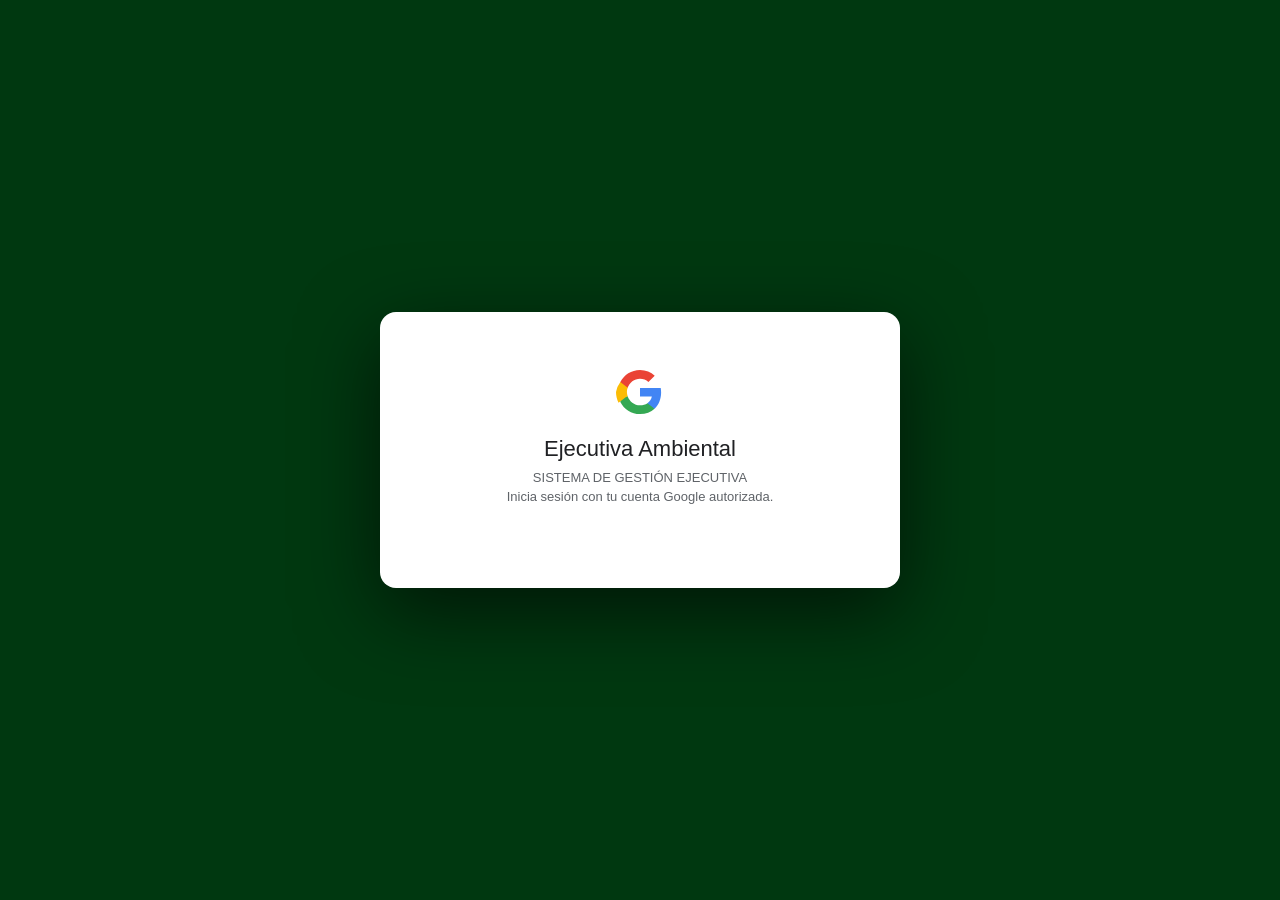
<file: index.html>
<!DOCTYPE html>
<html lang="es">
<head>
  <meta charset="UTF-8">
  <meta name="viewport" content="width=device-width, initial-scale=1.0">
  <title>Sistema Interno - Ejecutiva Ambiental</title>
  <link rel="icon" href="data:," />
  <style>
    * { margin: 0; padding: 0; box-sizing: border-box; }
    body {
      font-family: -apple-system, BlinkMacSystemFont, 'Segoe UI', Roboto, Oxygen, Ubuntu, Cantarell, sans-serif;
      background: #f5f7fa;
      color: #2c3e50;
      min-height: 100vh;
    }

    /* Header */
    .header {
      background: linear-gradient(135deg, #2d5f4f 0%, #3d7f6a 100%);
      color: white;
      padding: 1.2rem 2rem;
      box-shadow: 0 2px 10px rgba(0,0,0,0.15);
      display: flex;
      justify-content: space-between;
      align-items: center;
    }
    .header-title { font-size: 1.3rem; font-weight: 600; }
    .header-subtitle { font-size: 0.85rem; opacity: 0.8; margin-top: 2px; }
    #sea-user-info { display: flex; align-items: center; gap: 6px; }

    /* Main content */
    #app { display: none; }
    .container {
      max-width: 900px;
      margin: 0 auto;
      padding: 3rem 1.5rem;
    }
    .section-title {
      text-align: center;
      font-size: 1.1rem;
      color: #7f8c8d;
      margin-bottom: 2.5rem;
      font-weight: 400;
    }

    /* Module grid */
    .modules-grid {
      display: grid;
      grid-template-columns: repeat(3, 1fr);
      gap: 1.5rem;
    }
    @media (max-width: 700px) {
      .modules-grid { grid-template-columns: 1fr; }
    }

    /* Module card */
    .module-card {
      background: white;
      border-radius: 12px;
      padding: 2rem 1.5rem;
      box-shadow: 0 2px 8px rgba(0,0,0,0.08);
      text-decoration: none;
      color: inherit;
      border: 2px solid transparent;
      transition: all 0.25s;
      display: flex;
      flex-direction: column;
      align-items: center;
      text-align: center;
      cursor: pointer;
    }
    .module-card.active:hover {
      transform: translateY(-4px);
      box-shadow: 0 8px 20px rgba(45,95,79,0.18);
      border-color: #2d5f4f;
    }
    .module-card.disabled {
      opacity: 0.55;
      cursor: not-allowed;
      pointer-events: none;
      filter: grayscale(0.4);
    }

    .module-icon {
      font-size: 2.8rem;
      margin-bottom: 1rem;
      line-height: 1;
    }
    .module-name {
      font-size: 1.1rem;
      font-weight: 700;
      color: #2d5f4f;
      margin-bottom: 0.4rem;
      letter-spacing: 0.5px;
    }
    .module-card.disabled .module-name { color: #95a5a6; }
    .module-desc {
      font-size: 0.82rem;
      color: #7f8c8d;
      line-height: 1.5;
    }
    .module-badge {
      margin-top: 1.2rem;
      padding: 0.3rem 0.9rem;
      border-radius: 20px;
      font-size: 0.75rem;
      font-weight: 600;
    }
    .badge-active {
      background: #e8f5f0;
      color: #2d5f4f;
    }
    .badge-disabled {
      background: #f0f0f0;
      color: #95a5a6;
    }

    /* Loading state */
    .loading-modules {
      text-align: center;
      padding: 3rem;
      color: #7f8c8d;
    }
    .spinner {
      border: 3px solid #f3f3f3;
      border-top: 3px solid #2d5f4f;
      border-radius: 50%;
      width: 36px;
      height: 36px;
      animation: spin 0.8s linear infinite;
      margin: 0 auto 1rem;
    }
    @keyframes spin { to { transform: rotate(360deg); } }
  </style>
</head>
<body>

  <div class="header">
    <div>
      <div class="header-title">Ejecutiva Ambiental</div>
      <div class="header-subtitle">Sistema de Gestión Interno</div>
    </div>
    <div id="sea-user-info"></div>
  </div>

  <div id="app">
    <div class="container">
      <p class="section-title">Selecciona el módulo al que deseas acceder</p>

      <div id="modules-loading" class="loading-modules">
        <div class="spinner"></div>
        <p>Verificando accesos...</p>
      </div>

      <div id="modules-grid" class="modules-grid" style="display:none"></div>
    </div>
  </div>

  <!-- Google Identity Services -->
  <script src="https://accounts.google.com/gsi/client" async defer
          onload="window.onGISLoaded && window.onGISLoaded()"></script>
  <script src="auth.js"></script>
  <script>
    const SCRIPT_URL = 'https://script.google.com/macros/s/AKfycby8t7Py-cilePxLiGa-Lq7Df73XaRlmkRYV_kXbTs79HFydaJyub8muA0PBLRkPevUuXg/exec';

    const MODULES = [
      {
        id: 'SEAOT',
        icon: '📋',
        name: 'SEAOT',
        title: 'Órdenes de Trabajo',
        desc: 'Registro y generación de órdenes de trabajo para clientes',
        url: 'SEAOT.html'
      },
      {
        id: 'SEADB',
        icon: '📊',
        name: 'SEADB',
        title: 'Panel de Control',
        desc: 'Tablero de seguimiento y estatus de entregas',
        url: 'SEADB.html'
      },
      {
        id: 'SEAINF',
        icon: '📁',
        name: 'SEAINF',
        title: 'Expedientes e Informes',
        desc: 'Gestión de expedientes y registros de informes',
        url: 'SEAINF.html'
      }
    ];

    async function verificarPermisos(token) {
      document.getElementById('app').style.display = 'block';

      try {
        const checks = await Promise.all(
          MODULES.map(mod =>
            // El id_token NUNCA va en la URL (quedaba en historial y logs):
            // wrapFetch lo envía por POST en el body (B-03).
            SEAAuth.wrapFetch(`${SCRIPT_URL}?action=verificarAcceso&modulo=${mod.id}`)
              .then(r => r.json())
              .catch(() => ({ success: false }))
          )
        );

        renderModules(checks);
      } catch (_) {
        renderModules(MODULES.map(() => ({ success: false })));
      }
    }

    function renderModules(checks) {
      document.getElementById('modules-loading').style.display = 'none';
      const grid = document.getElementById('modules-grid');
      grid.style.display = 'grid';

      grid.innerHTML = MODULES.map((mod, i) => {
        const hasAccess = checks[i] && checks[i].success;
        if (hasAccess) {
          return `
            <a class="module-card active" href="${mod.url}">
              <div class="module-icon">${mod.icon}</div>
              <div class="module-name">${mod.name}</div>
              <div class="module-desc">${mod.desc}</div>
              <span class="module-badge badge-active">Acceso permitido</span>
            </a>`;
        } else {
          return `
            <div class="module-card disabled">
              <div class="module-icon">${mod.icon}</div>
              <div class="module-name">${mod.name}</div>
              <div class="module-desc">${mod.desc}</div>
              <span class="module-badge badge-disabled">Sin acceso</span>
            </div>`;
        }
      }).join('');
    }

    SEAAuth.init(function(token, payload) {
      verificarPermisos(token);
    }, { gasUrl: SCRIPT_URL });
  </script>
</body>
</html>
</file>
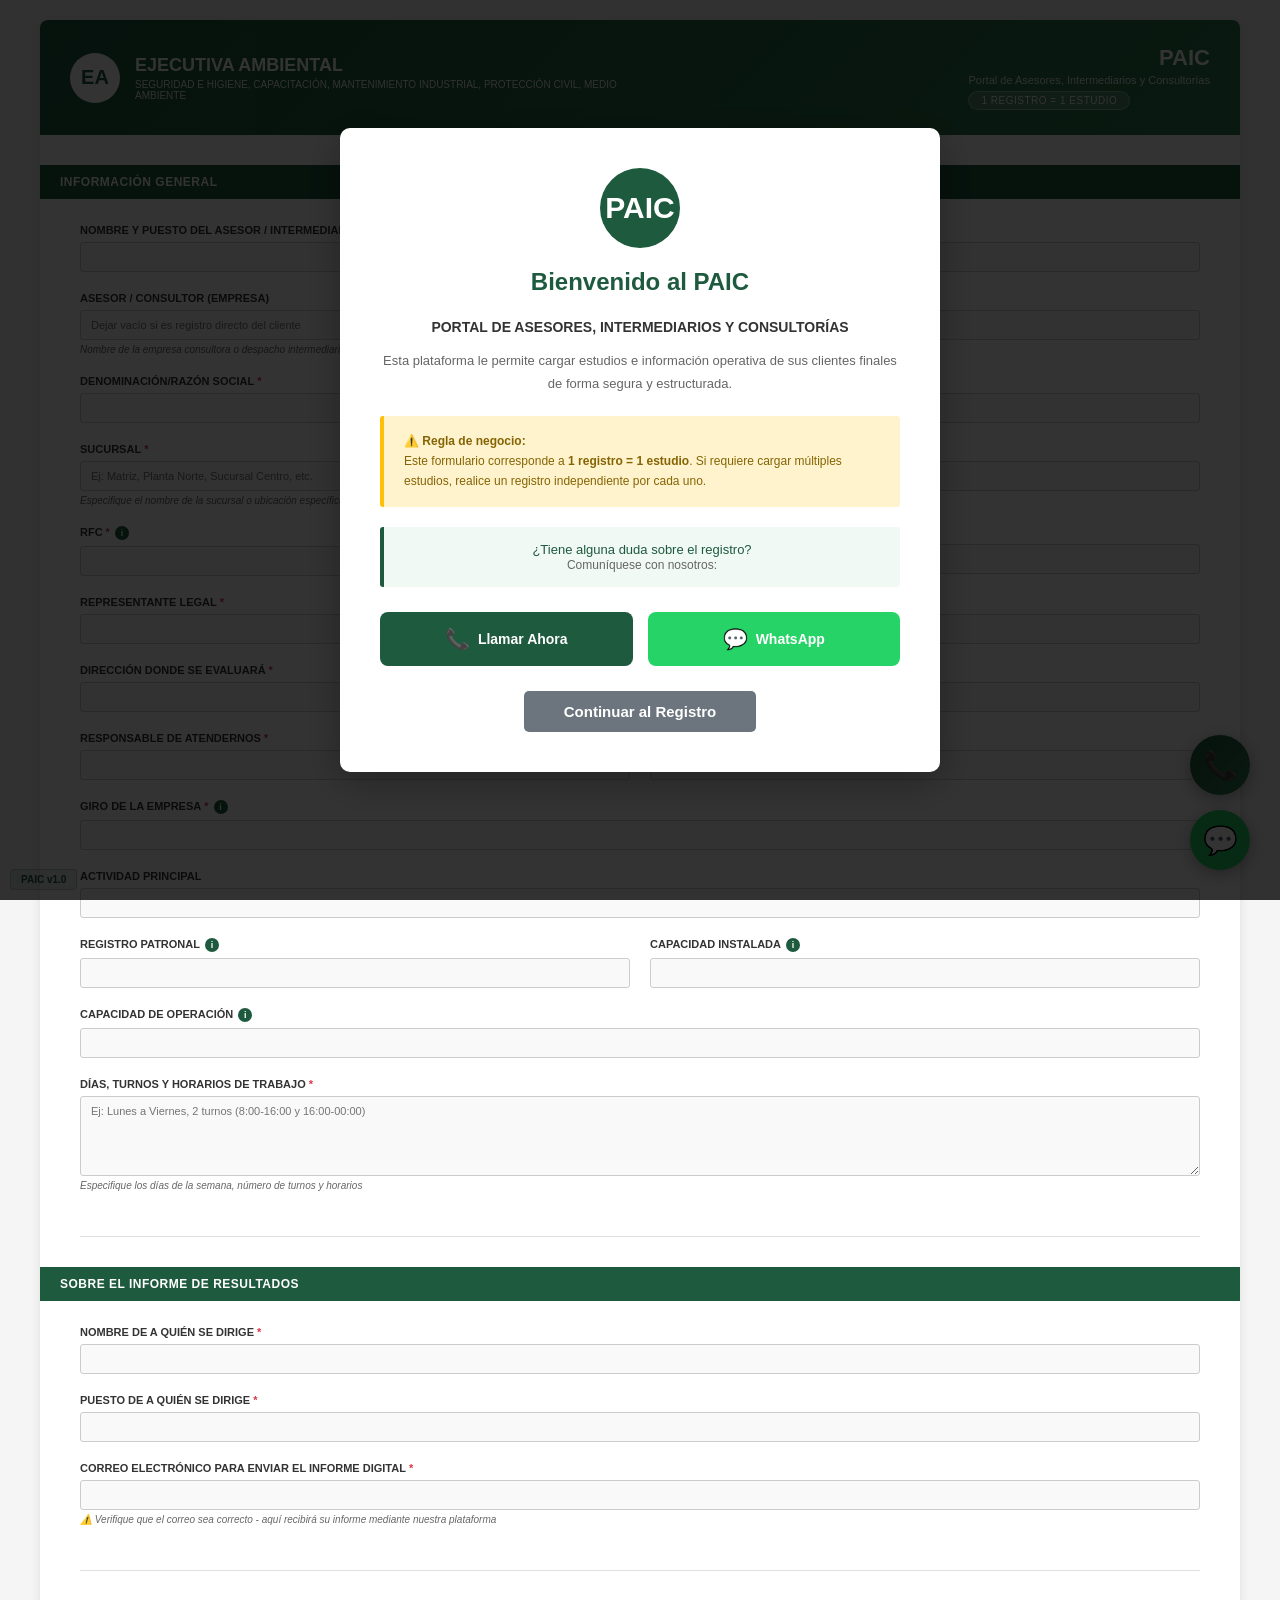
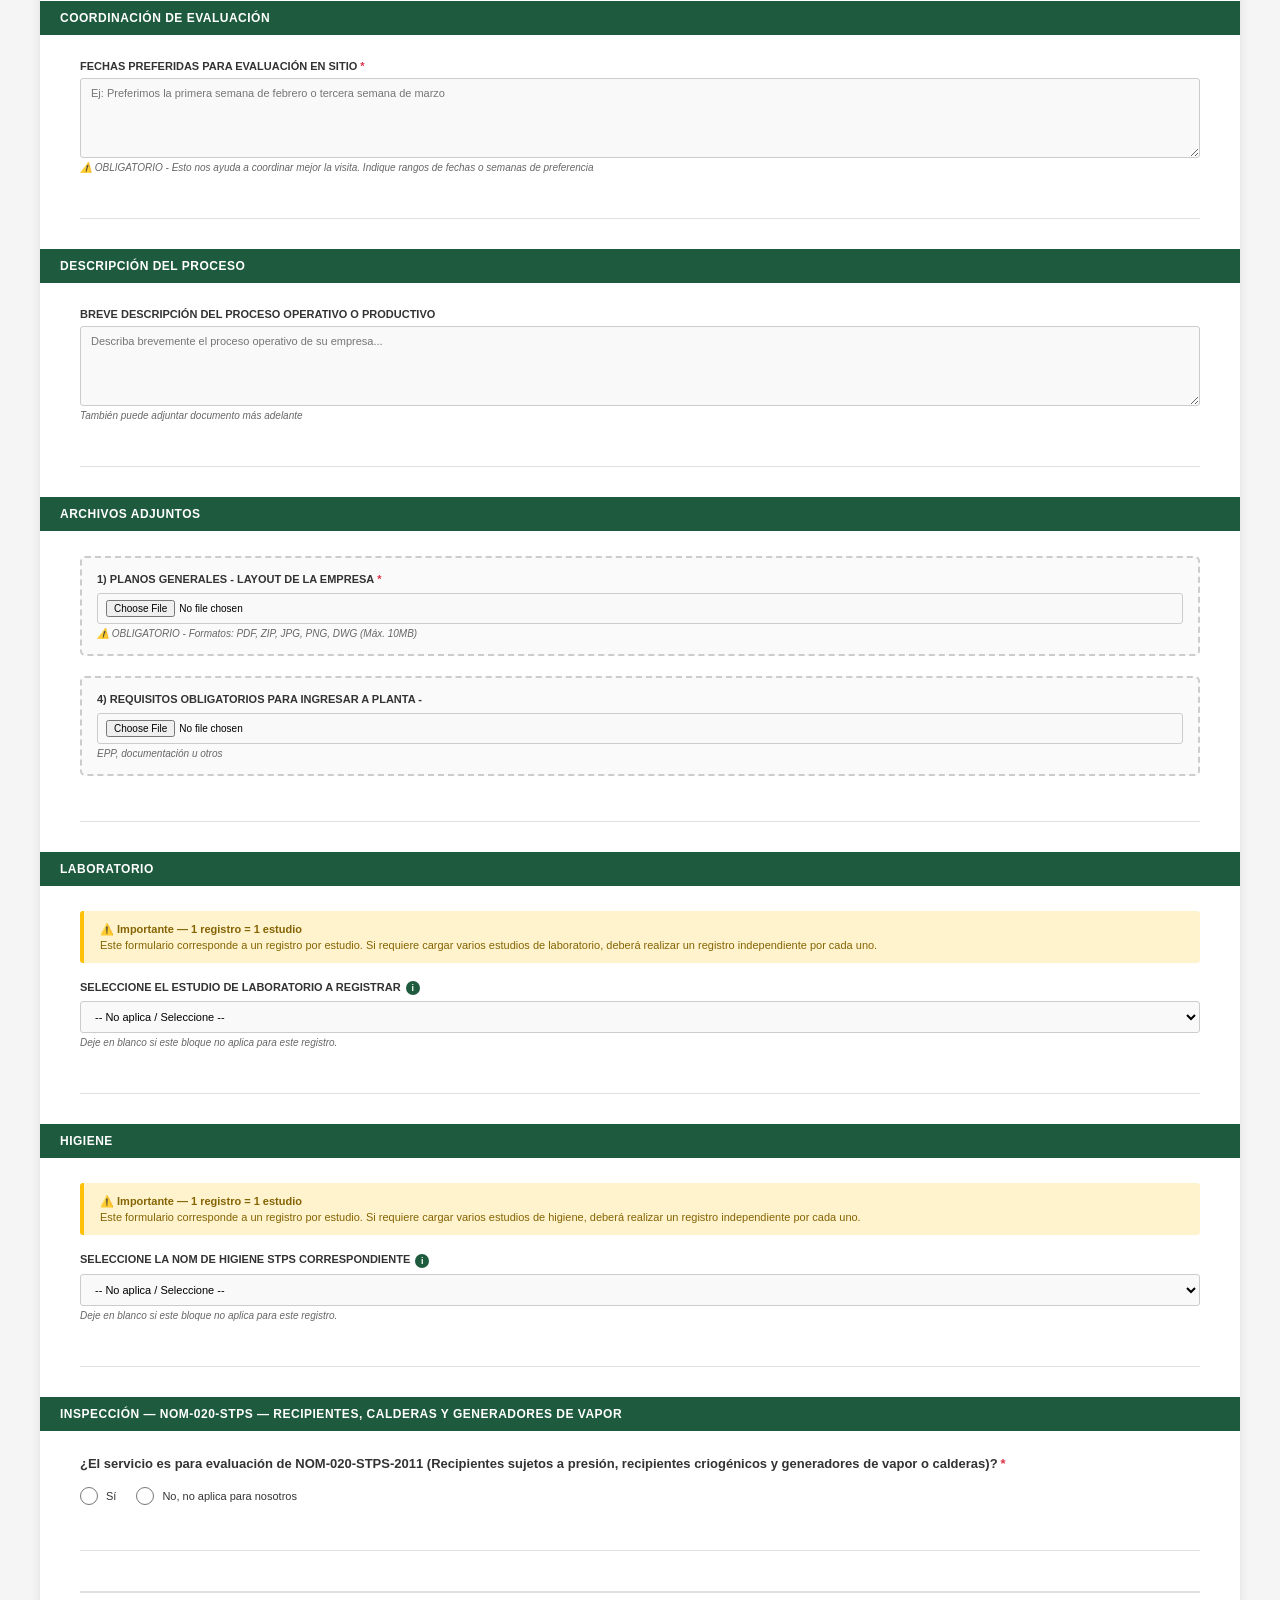
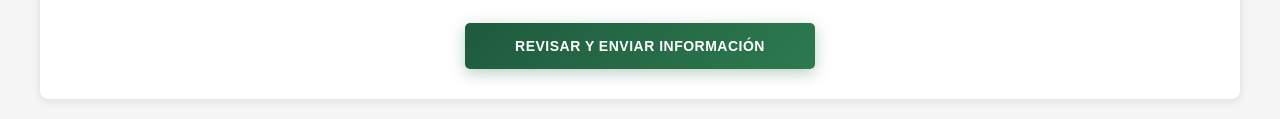
<file: Asesores.html>
<!DOCTYPE html><html lang="es"><head>
  <meta charset="UTF-8" />
  <meta name="viewport" content="width=device-width, initial-scale=1.0" />
  <title>PAIC - Portal de Asesores, Intermediarios y Consultorias</title>
  <link rel="icon" href="data:," />
  <style>
    * { margin:0; padding:0; box-sizing:border-box; }
    body { font-family: Arial, sans-serif; background:#f5f5f5; padding:20px; font-size:12px; }
    .main-container { max-width:1200px; margin:0 auto; background:#fff; border-radius:8px; box-shadow:0 2px 10px rgba(0,0,0,.1); overflow:hidden; }
    .header { background: linear-gradient(135deg, #1e5a3e, #2d7a4f); color:#fff; padding:25px 30px; display:flex; justify-content:space-between; align-items:center; }
    .logo-section { display:flex; align-items:center; gap:15px; }
    .logo { width:50px; height:50px; background:#fff; border-radius:50%; display:flex; align-items:center; justify-content:center; color:#1e5a3e; font-weight:bold; font-size:20px; }
    .company-info h1 { margin:0; font-size:18px; font-weight:bold; }
    .company-info p { margin:3px 0 0 0; font-size:10px; opacity:.95; max-width:500px; }
    .document-info h2 { margin:0; font-size:22px; font-weight:bold; text-align:right; }
    .document-info p { margin:3px 0 0 0; font-size:11px; opacity:.9; text-align:right; }
    .form-content { padding:30px 40px; }
    .section { border-bottom:1px solid #e0e0e0; margin-bottom:30px; padding-bottom:25px; }
    .section:last-child { border-bottom:none; }
    .section-header { background:#1e5a3e; color:#fff; padding:10px 20px; margin:0 -40px 25px -40px; font-weight:bold; font-size:12px; text-transform:uppercase; letter-spacing:.5px; }
    .form-grid { display:grid; grid-template-columns:1fr 1fr; gap:20px; margin-bottom:20px; }
    .form-group { display:flex; flex-direction:column; }
    .form-group.full-width { grid-column: 1 / -1; }
    label { font-weight:bold; color:#333; margin-bottom:6px; font-size:11px; text-transform:uppercase; }
    label .required { color:#dc3545; margin-left:3px; }
    label .optional { color:#6c757d; font-weight:normal; text-transform:none; margin-left:5px; font-size:10px; }
    input[type="text"], input[type="email"], input[type="tel"], input[type="number"],
    textarea, select, input[type="file"] {
      border:1px solid #ccc; padding:8px 10px; font-size:11px; border-radius:3px;
      background:#f9f9f9; font-family:inherit; transition:all .2s;
    }
    input:focus, textarea:focus, select:focus { outline:none; border-color:#1e5a3e; background:#fff; box-shadow:0 0 0 2px rgba(30,90,62,.1); }
    textarea { resize:vertical; min-height:80px; font-family: Arial, sans-serif; }
    input[type="file"] { padding:6px 8px; cursor:pointer; font-size:10px; }
    .helper-text { font-size:10px; color:#666; margin-top:4px; font-style:italic; }
    /* TOOLTIPS */
    .tt { display:inline-flex; align-items:center; justify-content:center; width:14px; height:14px; background:#1e5a3e; color:#fff; border-radius:50%; font-size:9px; font-weight:bold; cursor:default; margin-left:5px; position:relative; vertical-align:middle; text-transform:none; font-style:normal; flex-shrink:0; user-select:none; }
    .tt::after { content:attr(data-tip); position:absolute; bottom:calc(100% + 7px); left:50%; transform:translateX(-50%); background:#2c3e50; color:#fff; padding:8px 12px; border-radius:5px; font-size:11px; font-weight:normal; text-transform:none; letter-spacing:0; white-space:normal; width:240px; line-height:1.5; box-shadow:0 3px 12px rgba(0,0,0,.3); opacity:0; pointer-events:none; transition:opacity .2s; z-index:9999; }
    .tt::before { content:''; position:absolute; bottom:calc(100% + 2px); left:50%; transform:translateX(-50%); border:5px solid transparent; border-top-color:#2c3e50; opacity:0; pointer-events:none; transition:opacity .2s; z-index:9999; }
    .tt:hover::after, .tt:hover::before, .tt:focus::after, .tt:focus::before { opacity:1; outline:none; }
    .file-preview { margin-top:8px; padding:8px 12px; background:#e8f5e9; border-left:3px solid #4caf50; border-radius:3px; font-size:11px; display:none; }
    .file-preview.active { display:block; }
    .file-preview-content { display:flex; align-items:center; justify-content:space-between; }
    .file-info { display:flex; align-items:center; gap:8px; }
    .file-icon { font-size:16px; }
    .file-name { font-weight:600; color:#2e7d32; }
    .file-size { color:#666; font-size:10px; }
    .file-remove { background:#dc3545; color:white; border:none; padding:4px 10px; border-radius:3px; cursor:pointer; font-size:10px; transition:background .2s; }
    .file-remove:hover { background:#c82333; }
    .radio-group { display:flex; gap:20px; margin-top:10px; }
    .radio-option { display:flex; align-items:center; gap:8px; cursor:pointer; }
    .radio-option input[type="radio"] { width:18px; height:18px; cursor:pointer; }
    .radio-option label { margin:0; cursor:pointer; text-transform:none; font-weight:normal; }
    .conditional-section { display:none; margin-top:20px; padding:20px; background:#fff3cd; border-left:4px solid #ffc107; border-radius:5px; }
    .conditional-section.active { display:block; }
    .conditional-header { font-weight:bold; color:#856404; margin-bottom:15px; font-size:12px; }
    .submit-section { margin-top:40px; padding-top:30px; border-top:2px solid #e0e0e0; text-align:center; }
    .btn-submit { background: linear-gradient(135deg, #1e5a3e, #2d7a4f); color:white; padding:15px 50px; font-size:14px; font-weight:600; border:none; border-radius:5px; cursor:pointer; transition: all .3s ease; box-shadow:0 4px 15px rgba(30,90,62,.3); text-transform:uppercase; letter-spacing:.5px; }
    .btn-submit:hover { transform: translateY(-2px); box-shadow:0 6px 20px rgba(30,90,62,.4); }
    .btn-submit:disabled { opacity:.6; cursor:not-allowed; transform:none; }
    .message { padding:15px 20px; border-radius:5px; margin-top:20px; display:none; text-align:left; font-weight:500; font-size:13px; line-height:1.8; }
    .success-message { background:#d4edda; color:#155724; border:1px solid #c3e6cb; }
    .error-message { background:#f8d7da; color:#721c24; border:1px solid #f5c6cb; }
    .loading { display:none; text-align:center; margin-top:20px; }
    .loading-spinner { border:3px solid #f3f3f3; border-top:3px solid #1e5a3e; border-radius:50%; width:40px; height:40px; animation: spin 1s linear infinite; margin:0 auto; }
    @keyframes spin { 0%{transform:rotate(0deg)} 100%{transform:rotate(360deg)} }
    .loading-text { margin-top:15px; color:#1e5a3e; font-weight:500; }
    .floating-buttons { position:fixed; bottom:30px; right:30px; display:flex; flex-direction:column; gap:15px; z-index:1000; }
    .floating-btn { width:60px; height:60px; border-radius:50%; display:flex; align-items:center; justify-content:center; text-decoration:none; font-size:28px; box-shadow:0 4px 15px rgba(0,0,0,.3); transition:all .3s ease; cursor:pointer; }
    .floating-btn:hover { transform: translateY(-5px); box-shadow:0 6px 20px rgba(0,0,0,.4); }
    .floating-btn.phone { background: linear-gradient(135deg, #1e5a3e, #2d7a4f); color:white; }
    .floating-btn.whatsapp { background:#25D366; color:white; }
    .floating-btn-tooltip { position:absolute; right:75px; background:rgba(0,0,0,.8); color:white; padding:8px 15px; border-radius:5px; white-space:nowrap; font-size:13px; opacity:0; pointer-events:none; transition:opacity .3s; }
    .floating-btn:hover .floating-btn-tooltip { opacity:1; }
    .modal-overlay { display:none; position:fixed; top:0; left:0; width:100%; height:100%; background:rgba(0,0,0,.8); z-index:9999; justify-content:center; align-items:center; overflow-y:auto; padding:20px; }
    .modal-overlay.active { display:flex; }
    .modal-content { background:white; border-radius:10px; max-width:800px; width:100%; max-height:90vh; overflow-y:auto; box-shadow:0 10px 40px rgba(0,0,0,.3); }
    .modal-header { background: linear-gradient(135deg, #1e5a3e, #2d7a4f); color:white; padding:20px 30px; border-radius:10px 10px 0 0; }
    .modal-header h2 { margin:0; font-size:20px; }
    .modal-body { padding:30px; }
    .confirmation-section { margin-bottom:25px; padding-bottom:20px; border-bottom:1px solid #e0e0e0; }
    .confirmation-section:last-child { border-bottom:none; }
    .confirmation-section h3 { color:#1e5a3e; font-size:14px; margin-bottom:15px; display:flex; align-items:center; gap:10px; }
    .confirmation-item { display:flex; justify-content:space-between; padding:8px 0; font-size:12px; }
    .confirmation-label { font-weight:bold; color:#666; }
    .confirmation-value { color:#333; text-align:right; max-width:60%; }
    .file-list { list-style:none; padding:0; }
    .file-list li { padding:8px 12px; background:#f0f9f4; margin-bottom:5px; border-radius:3px; font-size:11px; display:flex; align-items:center; gap:8px; }
    .warning-box { background:#fff3cd; border-left:4px solid #ffc107; padding:15px; border-radius:5px; margin-top:20px; }
    .warning-box p { margin:0; color:#856404; font-size:12px; line-height:1.6; }
    .modal-buttons { display:flex; gap:15px; justify-content:center; margin-top:30px; }
    .btn-modal { padding:12px 30px; border:none; border-radius:5px; font-size:13px; font-weight:600; cursor:pointer; transition:all .3s; }
    .btn-confirm { background: linear-gradient(135deg, #1e5a3e, #2d7a4f); color:white; }
    .btn-cancel { background:#6c757d; color:white; }
    .version-tag { position:fixed; bottom:10px; left:10px; background:rgba(30,90,62,0.1); color:#1e5a3e; padding:4px 10px; border-radius:4px; font-size:10px; font-weight:600; z-index:100; border:1px solid rgba(30,90,62,0.2); }
    @media (max-width:768px){
      body{padding:10px;}
      .form-grid{grid-template-columns:1fr;}
      .form-content{padding:20px;}
      .section-header{margin:0 -20px 20px -20px;}
      .header{flex-direction:column; gap:15px; text-align:center;}
      .document-info h2,.document-info p{ text-align:center; }
      .floating-buttons{bottom:20px; right:20px; gap:12px;}
      .floating-btn{width:55px; height:55px; font-size:24px;}
      .floating-btn-tooltip{display:none;}
      .modal-body{padding:20px;}
      .modal-buttons{flex-direction:column;}
      .version-tag{font-size:9px; padding:3px 8px;}
    }
    .file-upload-group { border:2px dashed #ccc; border-radius:5px; padding:15px; background:#fafafa; transition:all .3s; }
    .file-upload-group:hover { border-color:#1e5a3e; background:#f0f9f4; }
    .file-upload-group.has-file { border-color:#4caf50; background:#e8f5e9; }
    .file-upload-group label { margin-bottom:8px; }
    .btn-returning { background: rgba(255,255,255,0.15); color: #fff; border: 1px solid rgba(255,255,255,0.4); padding: 8px 16px; border-radius: 5px; cursor: pointer; font-size: 11px; font-weight: 600; transition: all .3s; text-transform: uppercase; letter-spacing: .3px; }
    .btn-returning:hover { background: rgba(255,255,255,0.25); border-color: #fff; }
    .rfc-search-modal .modal-search-box { display: flex; gap: 10px; margin: 20px 0; }
    .rfc-search-modal .modal-search-box input { flex: 1; padding: 12px 15px; font-size: 16px; border: 2px solid #ccc; border-radius: 5px; text-transform: uppercase; font-weight: 600; letter-spacing: 1px; }
    .rfc-search-modal .modal-search-box input:focus { border-color: #1e5a3e; outline: none; }
    .rfc-search-modal .btn-search { background: #1e5a3e; color: #fff; border: none; padding: 12px 25px; border-radius: 5px; font-size: 14px; font-weight: 600; cursor: pointer; white-space: nowrap; }
    .rfc-search-modal .btn-search:disabled { opacity: .5; cursor: not-allowed; }
    .rfc-search-result { padding: 15px; border-radius: 5px; margin-top: 15px; display: none; }
    .rfc-search-result.found { display: block; background: #e8f5e9; border-left: 4px solid #4caf50; }
    .rfc-search-result.not-found { display: block; background: #fff3cd; border-left: 4px solid #ffc107; }
    .rfc-search-result.error { display: block; background: #f8d7da; border-left: 4px solid #dc3545; }
    .file-on-record { display: none; padding: 10px 15px; background: #e3f2fd; border-left: 4px solid #2196f3; border-radius: 3px; margin-bottom: 10px; font-size: 11px; color: #1565c0; align-items: center; justify-content: space-between; }
    .file-on-record.active { display: flex; }
    .file-on-record .on-record-text { font-weight: 600; }
    .file-on-record .btn-upload-new { background: none; border: 1px solid #1565c0; color: #1565c0; padding: 4px 10px; border-radius: 3px; cursor: pointer; font-size: 10px; font-weight: 600; }
    .file-on-record .btn-upload-new:hover { background: #1565c0; color: #fff; }
    .returning-banner { display: none; background: linear-gradient(135deg, #e8f5e9, #c8e6c9); border-left: 4px solid #4caf50; padding: 15px 20px; margin: 0 -40px 25px -40px; font-size: 12px; color: #2e7d32; align-items: center; justify-content: space-between; }
    .returning-banner.active { display: flex; }
    .returning-banner .banner-text strong { font-size: 13px; }
    .returning-banner .btn-clear-prefill { background: none; border: 1px solid #2e7d32; color: #2e7d32; padding: 6px 14px; border-radius: 4px; cursor: pointer; font-size: 11px; font-weight: 600; }
    .returning-banner .btn-clear-prefill:hover { background: #2e7d32; color: #fff; }
    @media (max-width:768px) { .btn-returning { font-size:10px; padding:6px 12px; } .returning-banner { margin:0 -20px 20px -20px; flex-direction:column; gap:10px; } }
    /* ─── PAIC: estilos adicionales para bloques nuevos ─── */
    .study-reminder { background:#fff3cd; border-left:4px solid #ffc107; padding:12px 16px; border-radius:3px; margin-bottom:18px; font-size:11px; color:#856404; }
    .study-reminder strong { display:block; margin-bottom:3px; }
    .paic-badge { display:inline-block; background:rgba(255,255,255,0.18); border:1px solid rgba(255,255,255,0.35); border-radius:12px; padding:3px 12px; font-size:10px; letter-spacing:.5px; text-transform:uppercase; margin-top:5px; }
  </style>
</head>
<body>
  <div class="version-tag">PAIC v1.0</div>
  <div id="welcomeModal" class="modal-overlay">
    <div style="background: white; border-radius: 10px; max-width: 600px; width: 90%; padding: 40px; text-align: center; box-shadow: 0 10px 40px rgba(0,0,0,0.3);">
      <div style="width: 80px; height: 80px; background: #1e5a3e; border-radius: 50%; margin: 0 auto 20px; display: flex; align-items: center; justify-content: center; color: white; font-size: 30px; font-weight: bold;">PAIC</div>
      <h2 style="color: #1e5a3e; margin: 0 0 20px 0; font-size: 24px;">Bienvenido al PAIC</h2>
      <p style="color: #333; font-size: 14px; line-height: 1.6; margin-bottom: 10px;"><strong>PORTAL DE ASESORES, INTERMEDIARIOS Y CONSULTOR&Iacute;AS</strong></p>
      <p style="color: #666; font-size: 13px; line-height: 1.8; margin-bottom: 15px;">Esta plataforma le permite cargar estudios e informaci&oacute;n operativa de sus clientes finales de forma segura y estructurada.</p>
      <div style="background: #fff3cd; border-left: 4px solid #ffc107; padding: 15px 20px; margin: 20px 0; border-radius: 3px; text-align:left;">
        <p style="color: #856404; font-size: 12px; margin: 0; line-height: 1.7;"><strong>&#9888;&#65039; Regla de negocio:</strong><br>Este formulario corresponde a <strong>1 registro = 1 estudio</strong>. Si requiere cargar m&uacute;ltiples estudios, realice un registro independiente por cada uno.</p>
      </div>
      <div style="background: #f0f9f4; border-left: 4px solid #1e5a3e; padding: 15px 20px; margin: 20px 0; border-radius: 3px;">
        <p style="color: #1e5a3e; font-size: 13px; margin: 0; font-weight: 500;">&iquest;Tiene alguna duda sobre el registro?<br><span style="color:#666; font-weight:normal; font-size:12px;">Comun&iacute;quese con nosotros:</span></p>
      </div>
      <div style="display: flex; gap: 15px; justify-content: center; margin: 25px 0;">
        <a href="tel:2229417295" style="flex: 1; background: #1e5a3e; color: white; padding: 15px 20px; text-decoration: none; border-radius: 8px; font-weight: 600; font-size: 14px; display:flex; align-items:center; justify-content:center; gap:8px;"><span style="font-size: 20px;">&#128222;</span> Llamar Ahora</a>
        <a href="https://wa.me/522791113533" target="_blank" style="flex: 1; background: #25D366; color: white; padding: 15px 20px; text-decoration: none; border-radius: 8px; font-weight: 600; font-size: 14px; display:flex; align-items:center; justify-content:center; gap:8px;"><span style="font-size: 20px;">&#128172;</span> WhatsApp</a>
      </div>
      <button onclick="closeWelcomeModal()" style="background: #6c757d; color: white; border: none; padding: 12px 40px; border-radius: 5px; font-size: 15px; font-weight: 600; cursor: pointer;">Continuar al Registro</button>
    </div>
  </div>

  <div id="confirmationModal" class="modal-overlay">
    <div class="modal-content">
      <div class="modal-header"><h2>⚠️ Verificar Información Antes de Enviar</h2></div>
      <div class="modal-body" id="confirmationContent"></div>
    </div>
  </div>

  <div class="main-container">
    <div class="header">
      <div class="logo-section">
        <div class="logo">EA</div>
        <div class="company-info">
          <h1>EJECUTIVA AMBIENTAL</h1>
          <p>SEGURIDAD E HIGIENE, CAPACITACI&Oacute;N, MANTENIMIENTO INDUSTRIAL, PROTECCI&Oacute;N CIVIL, MEDIO AMBIENTE</p>
        </div>
      </div>
      <div class="document-info">
        <h2>PAIC</h2>
        <p>Portal de Asesores, Intermediarios y Consultor&iacute;as</p>
        <span class="paic-badge">1 registro = 1 estudio</span>
      </div>
    </div>
    <div class="form-content">
      <form id="paicForm">
        <div class="section">
          <div class="section-header">Información General</div>
          <div id="returningBanner" class="returning-banner">
            <div class="banner-text">
              <strong>Cliente identificado</strong><br>
              Hemos pre-llenado sus datos. Verifique que estén correctos y complete solo lo nuevo.
            </div>
            <button type="button" class="btn-clear-prefill" onclick="clearPrefill()">Limpiar datos</button>
          </div>
          <div class="form-grid">
            <div class="form-group full-width">
              <label>Nombre y puesto del asesor / intermediario<span class="required">*</span></label>
              <input type="text" name="nombre_solicitante" required>
            </div>
          </div>
          <div class="form-grid">
            <div class="form-group full-width">
              <label>Asesor / Consultor (empresa)</label>
              <input type="text" name="asesor_consultor" placeholder="Dejar vacío si es registro directo del cliente">
              <span class="helper-text">Nombre de la empresa consultora o despacho intermediario, si aplica</span>
            </div>
          </div>
          <div class="form-grid">
            <div class="form-group full-width">
              <label>Denominación/Razón social<span class="required">*</span></label>
              <input type="text" name="razon_social" required>
            </div>
          </div>
          <div class="form-grid">
            <div class="form-group full-width">
              <label>Sucursal<span class="required">*</span></label>
              <input type="text" name="sucursal" required placeholder="Ej: Matriz, Planta Norte, Sucursal Centro, etc.">
              <span class="helper-text">Especifique el nombre de la sucursal o ubicación específica</span>
            </div>
          </div>
          <div class="form-grid">
            <div class="form-group">
              <label>RFC<span class="required">*</span><span class="tt" tabindex="0" data-tip="Registro Federal de Contribuyentes: clave fiscal asignada por el SAT. Persona moral (empresa): 12 caracteres. Persona física: 13 caracteres.">i</span></label>
              <input type="text" name="rfc" required maxlength="13" style="text-transform: uppercase;">
            </div>
            <div class="form-group">
              <label>Teléfono empresa<span class="required">*</span></label>
              <input type="tel" name="telefono_empresa" required>
            </div>
          </div>
          <div class="form-grid">
            <div class="form-group full-width">
              <label>Representante legal<span class="required">*</span></label>
              <input type="text" name="representante_legal" required>
            </div>
          </div>
          <div class="form-grid">
            <div class="form-group full-width">
              <label>Dirección donde se evaluará<span class="required">*</span></label>
              <input type="text" name="direccion_evaluacion" required>
            </div>
          </div>
          <div class="form-grid">
            <div class="form-group">
              <label>Responsable de atendernos<span class="required">*</span></label>
              <input type="text" name="responsable" required>
            </div>
            <div class="form-group">
              <label>Teléfono<span class="required">*</span></label>
              <input type="tel" name="telefono_responsable" required>
            </div>
          </div>
          <div class="form-grid">
            <div class="form-group full-width">
              <label>Giro de la empresa<span class="required">*</span><span class="tt" tabindex="0" data-tip="Actividad económica principal según el SAT. Ej: Comercio al por menor, Manufactura, Servicios profesionales de consultoría.">i</span></label>
              <input type="text" name="giro" required>
            </div>
          </div>
          <div class="form-grid">
            <div class="form-group full-width">
              <label>Actividad principal</label>
              <input type="text" name="actividad_principal">
            </div>
          </div>
          <div class="form-grid">
            <div class="form-group">
              <label>Registro patronal<span class="tt" tabindex="0" data-tip="Número asignado por el IMSS al registrar empleados. Formato: XX-XXXXXXXX-XX-X. Si no tienen trabajadores registrados ante el IMSS, puede dejarse en blanco.">i</span></label>
              <input type="text" name="registro_patronal">
            </div>
            <div class="form-group">
              <label>Capacidad instalada<span class="tt" tabindex="0" data-tip="Total de producción posible si la planta opera al 100%. Ej: 500 piezas/día, 3 turnos completos. Refleja el potencial máximo.">i</span></label>
              <input type="text" name="capacidad_instalada">
            </div>
          </div>
          <div class="form-grid">
            <div class="form-group full-width">
              <label>Capacidad de operación<span class="tt" tabindex="0" data-tip="Producción real en condiciones normales. Ej: 300 piezas/día (60% de la cap. instalada). Refleja el nivel habitual de actividad de la empresa.">i</span></label>
              <input type="text" name="capacidad_operacion">
            </div>
          </div>
          <div class="form-grid">
            <div class="form-group full-width">
              <label>Días, turnos y horarios de trabajo<span class="required">*</span></label>
              <textarea name="dias_turnos_horarios" required placeholder="Ej: Lunes a Viernes, 2 turnos (8:00-16:00 y 16:00-00:00)"></textarea>
              <span class="helper-text">Especifique los días de la semana, número de turnos y horarios</span>
            </div>
          </div>
        </div>
        <div class="section">
          <div class="section-header">Sobre el Informe de Resultados</div>
          <div class="form-grid">
            <div class="form-group full-width">
              <label>Nombre de a quién se dirige<span class="required">*</span></label>
              <input type="text" name="nombre_dirigido" required>
            </div>
          </div>
          <div class="form-grid">
            <div class="form-group full-width">
              <label>Puesto de a quién se dirige<span class="required">*</span></label>
              <input type="text" name="puesto_dirigido" required>
            </div>
          </div>
          <div class="form-grid">
            <div class="form-group full-width">
              <label>Correo electrónico para enviar el informe digital<span class="required">*</span></label>
              <input type="email" name="correo_informe" required>
              <span class="helper-text">⚠️ Verifique que el correo sea correcto - aquí recibirá su informe mediante nuestra plataforma</span>
            </div>
          </div>
        </div>
        <div class="section">
          <div class="section-header">Coordinación de Evaluación</div>
          <div class="form-grid">
            <div class="form-group full-width">
              <label>Fechas preferidas para evaluación en sitio<span class="required">*</span></label>
              <textarea name="fechas_preferidas" required placeholder="Ej: Preferimos la primera semana de febrero o tercera semana de marzo" rows="3"></textarea>
              <span class="helper-text">⚠️ OBLIGATORIO - Esto nos ayuda a coordinar mejor la visita. Indique rangos de fechas o semanas de preferencia</span>
            </div>
          </div>
        </div>
        <div class="section">
          <div class="section-header">Descripción del Proceso</div>
          <div class="form-grid">
            <div class="form-group full-width">
              <label>Breve descripción del proceso operativo o productivo</label>
              <textarea name="descripcion_proceso" placeholder="Describa brevemente el proceso operativo de su empresa..."></textarea>
              <span class="helper-text">También puede adjuntar documento más adelante</span>
            </div>
          </div>
        </div>
        <div class="section">
          <div class="section-header">Archivos Adjuntos</div>
          <div class="form-grid">
            <div class="form-group full-width file-upload-group" data-upload-group="planos">
              <label>1) Planos generales - Layout de la empresa<span class="required">*</span></label>
              <input type="file" name="planos" accept=".pdf,.jpg,.jpeg,.png,.dwg" required data-file-input="planos">
              <span class="helper-text">⚠️ OBLIGATORIO - Formatos: PDF, ZIP, JPG, PNG, DWG (Máx. 10MB)</span>
              <div class="file-preview" data-preview="planos">
                <div class="file-preview-content">
                  <div class="file-info"><span class="file-icon">📄</span><div><div class="file-name"></div><div class="file-size"></div></div></div>
                  <button type="button" class="file-remove" data-clear="planos">Eliminar</button>
                </div>
              </div>
            </div>
          </div>
          <div class="form-grid">
            <div class="form-group full-width file-upload-group" data-upload-group="requisitos_ingreso">
              <label>4) Requisitos obligatorios para ingresar a planta - </label>
              <input type="file" name="requisitos_ingreso" accept=".pdf,.doc,.docx" data-file-input="requisitos_ingreso">
              <span class="helper-text">EPP, documentación u otros</span>
              <div class="file-preview" data-preview="requisitos_ingreso">
                <div class="file-preview-content">
                  <div class="file-info"><span class="file-icon">📄</span><div><div class="file-name"></div><div class="file-size"></div></div></div>
                  <button type="button" class="file-remove" data-clear="requisitos_ingreso">Eliminar</button>
                </div>
              </div>
            </div>
          </div>
        </div>

        <div class="section">
          <div class="section-header">LABORATORIO</div>
          <div class="study-reminder">
            <strong>&#9888;&#65039; Importante &mdash; 1 registro = 1 estudio</strong>
            Este formulario corresponde a un registro por estudio. Si requiere cargar varios estudios de laboratorio, deber&aacute; realizar un registro independiente por cada uno.
          </div>
          <div class="form-grid">
            <div class="form-group full-width">
              <label>Seleccione el estudio de laboratorio a registrar<span class="tt" tabindex="0" data-tip="Estudios que miden agentes físicos en el ambiente laboral: ruido (NOM-011/NOM-081), iluminación (NOM-025), vibraciones (NOM-024), estrés térmico (NOM-015), electricidad estática (NOM-022).">i</span></label>
              <select name="estudio_laboratorio" id="estudio_laboratorio">
                <option value="">-- No aplica / Seleccione --</option>
                <option value="NOM-022-STPS">NOM-022-STPS &mdash; Electricidad est&aacute;tica</option>
                <option value="NOM-025-STPS">NOM-025-STPS &mdash; Condiciones de iluminaci&oacute;n</option>
                <option value="NOM-081-SEMARNAT">NOM-081-SEMARNAT &mdash; L&iacute;mites m&aacute;ximos de ruido</option>
                <option value="NOM-011-STPS">NOM-011-STPS &mdash; Ruido</option>
                <option value="NOM-024-STPS">NOM-024-STPS &mdash; Vibraciones</option>
                <option value="NOM-015-STPS">NOM-015-STPS &mdash; Condiciones t&eacute;rmicas</option>
              </select>
              <span class="helper-text">Deje en blanco si este bloque no aplica para este registro.</span>
            </div>
          </div>
          <div id="laboratorioArchivos" style="display:none;">
            <div class="conditional-section active" style="margin-top:0;">
              <div class="conditional-header">&#128206; DOCUMENTOS DEL ESTUDIO DE LABORATORIO</div>
              <div class="form-grid">
                <div class="form-group full-width file-upload-group" data-upload-group="hojas_campo_laboratorio">
                  <label>Hojas de campo<span class="required">*</span></label>
                  <input type="file" name="hojas_campo_laboratorio" accept=".pdf,.xls,.xlsx,.doc,.docx,.zip" data-file-input="hojas_campo_laboratorio">
                  <span class="helper-text">Formatos: PDF, XLS, XLSX, DOC, DOCX, ZIP &mdash; M&aacute;x. 10MB</span>
                  <div class="file-preview" data-preview="hojas_campo_laboratorio">
                    <div class="file-preview-content">
                      <div class="file-info"><span class="file-icon">&#128196;</span><div><div class="file-name"></div><div class="file-size"></div></div></div>
                      <button type="button" class="file-remove" data-clear="hojas_campo_laboratorio">Eliminar</button>
                    </div>
                  </div>
                </div>
              </div>
              <div class="form-grid">
                <div class="form-group full-width file-upload-group" data-upload-group="fotografias_laboratorio">
                  <label>Fotograf&iacute;as</label>
                  <input type="file" name="fotografias_laboratorio" accept=".zip,.pdf,.jpg,.jpeg,.png" data-file-input="fotografias_laboratorio">
                  <span class="helper-text">Formatos: ZIP, PDF, JPG, JPEG, PNG &mdash; M&aacute;x. 10MB</span>
                  <div class="file-preview" data-preview="fotografias_laboratorio">
                    <div class="file-preview-content">
                      <div class="file-info"><span class="file-icon">&#128196;</span><div><div class="file-name"></div><div class="file-size"></div></div></div>
                      <button type="button" class="file-remove" data-clear="fotografias_laboratorio">Eliminar</button>
                    </div>
                  </div>
                </div>
              </div>
              <div class="form-grid">
                <div class="form-group full-width file-upload-group" data-upload-group="croquis_laboratorio">
                  <label>Croquis</label>
                  <input type="file" name="croquis_laboratorio" accept=".pdf,.jpg,.jpeg,.png,.dwg,.zip" data-file-input="croquis_laboratorio">
                  <span class="helper-text">Formatos: PDF, JPG, JPEG, PNG, DWG, ZIP &mdash; M&aacute;x. 10MB</span>
                  <div class="file-preview" data-preview="croquis_laboratorio">
                    <div class="file-preview-content">
                      <div class="file-info"><span class="file-icon">&#128196;</span><div><div class="file-name"></div><div class="file-size"></div></div></div>
                      <button type="button" class="file-remove" data-clear="croquis_laboratorio">Eliminar</button>
                    </div>
                  </div>
                </div>
              </div>
            </div>
          </div>
        </div>

        <div class="section">
          <div class="section-header">HIGIENE</div>
          <div class="study-reminder">
            <strong>&#9888;&#65039; Importante &mdash; 1 registro = 1 estudio</strong>
            Este formulario corresponde a un registro por estudio. Si requiere cargar varios estudios de higiene, deber&aacute; realizar un registro independiente por cada uno.
          </div>
          <div class="form-grid">
            <div class="form-group full-width">
              <label>Seleccione la NOM de higiene STPS correspondiente<span class="tt" tabindex="0" data-tip="Normas STPS de Seguridad e Higiene Industrial. Cada NOM regula condiciones específicas del centro de trabajo. Ej: NOM-035 (riesgo psicosocial), NOM-030 (medicina del trabajo), NOM-002 (incendio).">i</span></label>
              <select name="estudio_higiene" id="estudio_higiene">
                <option value="">-- No aplica / Seleccione --</option>
                <option value="NOM-001-STPS-2008">NOM-001-STPS-2008 &mdash; Edificios, locales e instalaciones</option>
                <option value="NOM-002-STPS-2010">NOM-002-STPS-2010 &mdash; Condiciones de seguridad contra incendio</option>
                <option value="NOM-004-STPS-1999">NOM-004-STPS-1999 &mdash; Sistemas y dispositivos de seguridad en maquinaria</option>
                <option value="NOM-006-STPS-2014">NOM-006-STPS-2014 &mdash; Manejo y almacenamiento de materiales</option>
                <option value="NOM-009-STPS-2011">NOM-009-STPS-2011 &mdash; Trabajo en altura</option>
                <option value="NOM-010-STPS-2014">NOM-010-STPS-2014 &mdash; Agentes qu&iacute;micos contaminantes del ambiente laboral</option>
                <option value="NOM-011-STPS-2001">NOM-011-STPS-2001 &mdash; Ruido</option>
                <option value="NOM-015-STPS-2001">NOM-015-STPS-2001 &mdash; Condiciones t&eacute;rmicas elevadas o abatidas</option>
                <option value="NOM-024-STPS-2001">NOM-024-STPS-2001 &mdash; Vibraciones</option>
                <option value="NOM-025-STPS-2008">NOM-025-STPS-2008 &mdash; Condiciones de iluminaci&oacute;n</option>
                <option value="NOM-029-STPS-2011">NOM-029-STPS-2011 &mdash; Mantenimiento de instalaciones el&eacute;ctricas</option>
                <option value="NOM-030-STPS-2009">NOM-030-STPS-2009 &mdash; Servicios preventivos de seguridad y salud</option>
                <option value="NOM-035-STPS-2018">NOM-035-STPS-2018 &mdash; Factores de riesgo psicosocial</option>
                <option value="otra">Otra NOM STPS (especificar)</option>
              </select>
              <span class="helper-text">Deje en blanco si este bloque no aplica para este registro.</span>
            </div>
            <div class="form-group full-width" id="otra_nom_higiene_group" style="display:none;">
              <label>Especifique la NOM STPS<span class="required">*</span></label>
              <input type="text" name="otra_nom_higiene" id="otra_nom_higiene" placeholder="Ej: NOM-012-STPS-2012">
            </div>
          </div>
          <div id="higieneArchivos" style="display:none;">
            <div class="conditional-section active" style="margin-top:0;">
              <div class="conditional-header">&#128206; DOCUMENTOS DEL ESTUDIO DE HIGIENE</div>
              <div class="form-grid">
                <div class="form-group full-width file-upload-group" data-upload-group="hojas_campo_higiene">
                  <label>Hojas de campo<span class="required">*</span></label>
                  <input type="file" name="hojas_campo_higiene" accept=".pdf,.xls,.xlsx,.doc,.docx,.zip" data-file-input="hojas_campo_higiene">
                  <span class="helper-text">Formatos: PDF, XLS, XLSX, DOC, DOCX, ZIP &mdash; M&aacute;x. 10MB</span>
                  <div class="file-preview" data-preview="hojas_campo_higiene">
                    <div class="file-preview-content">
                      <div class="file-info"><span class="file-icon">&#128196;</span><div><div class="file-name"></div><div class="file-size"></div></div></div>
                      <button type="button" class="file-remove" data-clear="hojas_campo_higiene">Eliminar</button>
                    </div>
                  </div>
                </div>
              </div>
              <div class="form-grid">
                <div class="form-group full-width file-upload-group" data-upload-group="fotografias_higiene">
                  <label>Fotograf&iacute;as</label>
                  <input type="file" name="fotografias_higiene" accept=".zip,.pdf,.jpg,.jpeg,.png" data-file-input="fotografias_higiene">
                  <span class="helper-text">Formatos: ZIP, PDF, JPG, JPEG, PNG &mdash; M&aacute;x. 10MB</span>
                  <div class="file-preview" data-preview="fotografias_higiene">
                    <div class="file-preview-content">
                      <div class="file-info"><span class="file-icon">&#128196;</span><div><div class="file-name"></div><div class="file-size"></div></div></div>
                      <button type="button" class="file-remove" data-clear="fotografias_higiene">Eliminar</button>
                    </div>
                  </div>
                </div>
              </div>
              <div class="form-grid">
                <div class="form-group full-width file-upload-group" data-upload-group="croquis_higiene">
                  <label>Croquis</label>
                  <input type="file" name="croquis_higiene" accept=".pdf,.jpg,.jpeg,.png,.dwg,.zip" data-file-input="croquis_higiene">
                  <span class="helper-text">Formatos: PDF, JPG, JPEG, PNG, DWG, ZIP &mdash; M&aacute;x. 10MB</span>
                  <div class="file-preview" data-preview="croquis_higiene">
                    <div class="file-preview-content">
                      <div class="file-info"><span class="file-icon">&#128196;</span><div><div class="file-name"></div><div class="file-size"></div></div></div>
                      <button type="button" class="file-remove" data-clear="croquis_higiene">Eliminar</button>
                    </div>
                  </div>
                </div>
              </div>
            </div>
          </div>
        </div>
        
        <div class="section">
          <div class="section-header">INSPECCI&Oacute;N &mdash; NOM-020-STPS &mdash; RECIPIENTES, CALDERAS Y GENERADORES DE VAPOR</div>
          <div class="form-grid">
            <div class="form-group full-width">
              <label style="font-size:13px; text-transform:none;">
                   ¿El servicio es para evaluación de NOM-020-STPS-2011 (Recipientes sujetos a presión, recipientes criogénicos y generadores de vapor o calderas)?<span class="required">*</span>
              </label>
              <div class="radio-group">
                <div class="radio-option">
                  <input type="radio" id="nom020_si" name="aplica_nom020" value="si" required>
                  <label for="nom020_si">Sí</label>
                </div>
                <div class="radio-option">
                  <input type="radio" id="nom020_no" name="aplica_nom020" value="no">
                  <label for="nom020_no">No, no aplica para nosotros</label>
                </div>
              </div>
            </div>
          </div>
          <div id="documentacionLegalSection" class="conditional-section">
            <div class="conditional-header">⚠️ DOCUMENTACIÓN OBLIGATORIA PARA NOM-020-STPS</div>
            <div class="form-grid">
              <div class="form-group full-width file-upload-group" data-upload-group="ine_atencion">
                <label>A) INE de quien nos atenderá<span class="required">*</span></label>
                <input type="file" name="ine_atencion" accept=".pdf,.jpg,.jpeg,.png" data-file-input="ine_atencion" data-conditional-required="nom020">
                <span class="helper-text">Copia por ambos lados</span>
                <div class="file-preview" data-preview="ine_atencion">
                  <div class="file-preview-content">
                    <div class="file-info"><span class="file-icon">📄</span><div><div class="file-name"></div><div class="file-size"></div></div></div>
                    <button type="button" class="file-remove" data-clear="ine_atencion">Eliminar</button>
                  </div>
                </div>
              </div>
            </div>
            <div class="form-grid">
              <div class="form-group">
                <label>B) Nombre y puesto Testigo 1<span class="required">*</span></label>
                <input type="text" name="testigo1" data-conditional-required="nom020">
              </div>
              <div class="form-group file-upload-group" data-upload-group="ine_testigo1">
                <label>INE Testigo 1<span class="required">*</span></label>
                <input type="file" name="ine_testigo1" accept=".pdf,.jpg,.jpeg,.png" data-file-input="ine_testigo1" data-conditional-required="nom020">
                <span class="helper-text">Ambos lados</span>
                <div class="file-preview" data-preview="ine_testigo1">
                  <div class="file-preview-content">
                    <div class="file-info"><span class="file-icon">📄</span><div><div class="file-name"></div><div class="file-size"></div></div></div>
                    <button type="button" class="file-remove" data-clear="ine_testigo1">Eliminar</button>
                  </div>
                </div>
              </div>
            </div>
            <div class="form-grid">
              <div class="form-group">
                <label>C) Nombre y puesto Testigo 2<span class="required">*</span></label>
                <input type="text" name="testigo2" data-conditional-required="nom020">
              </div>
              <div class="form-group file-upload-group" data-upload-group="ine_testigo2">
                <label>INE Testigo 2<span class="required">*</span></label>
                <input type="file" name="ine_testigo2" accept=".pdf,.jpg,.jpeg,.png" data-file-input="ine_testigo2" data-conditional-required="nom020">
                <span class="helper-text">Ambos lados</span>
                <div class="file-preview" data-preview="ine_testigo2">
                  <div class="file-preview-content">
                    <div class="file-info"><span class="file-icon">📄</span><div><div class="file-name"></div><div class="file-size"></div></div></div>
                    <button type="button" class="file-remove" data-clear="ine_testigo2">Eliminar</button>
                  </div>
                </div>
              </div>
            </div>
            <div class="form-grid">
              <div class="form-group full-width file-upload-group" data-upload-group="poder_notarial">
                <label>D) Poder notarial<span class="required">*</span></label>
                <input type="file" name="poder_notarial" accept=".pdf" data-file-input="poder_notarial" data-conditional-required="nom020">
                <div class="file-preview" data-preview="poder_notarial">
                  <div class="file-preview-content">
                    <div class="file-info"><span class="file-icon">📄</span><div><div class="file-name"></div><div class="file-size"></div></div></div>
                    <button type="button" class="file-remove" data-clear="poder_notarial">Eliminar</button>
                  </div>
                </div>
              </div>
            </div>
            <div class="form-grid">
              <div class="form-group full-width file-upload-group" data-upload-group="ine_representante">
                <label>E) INE del representante legal<span class="required">*</span></label>
                <input type="file" name="ine_representante" accept=".pdf,.jpg,.jpeg,.png" data-file-input="ine_representante" data-conditional-required="nom020">
                <span class="helper-text">Copia por ambos lados</span>
                <div class="file-preview" data-preview="ine_representante">
                  <div class="file-preview-content">
                    <div class="file-info"><span class="file-icon">📄</span><div><div class="file-name"></div><div class="file-size"></div></div></div>
                    <button type="button" class="file-remove" data-clear="ine_representante">Eliminar</button>
                  </div>
                </div>
              </div>
            </div>
            <div class="form-grid">
              <div class="form-group full-width file-upload-group" data-upload-group="situacion_fiscal">
                <label>F) Constancia de situación fiscal<span class="required">*</span></label>
                <input type="file" name="situacion_fiscal" accept=".pdf" data-file-input="situacion_fiscal" data-conditional-required="nom020">
                <div class="file-preview" data-preview="situacion_fiscal">
                  <div class="file-preview-content">
                    <div class="file-info"><span class="file-icon">📄</span><div><div class="file-name"></div><div class="file-size"></div></div></div>
                    <button type="button" class="file-remove" data-clear="situacion_fiscal">Eliminar</button>
                  </div>
                </div>
              </div>
            </div>
            <div class="form-grid">
              <div class="form-group full-width file-upload-group" data-upload-group="licencia">
                <label>G) Licencia de uso de suelo / Licencia de funcionamiento / Cédula IMSS<span class="required">*</span></label>
                <input type="file" name="licencia" accept=".pdf" data-file-input="licencia" data-conditional-required="nom020">
                <div class="file-preview" data-preview="licencia">
                  <div class="file-preview-content">
                    <div class="file-info"><span class="file-icon">📄</span><div><div class="file-name"></div><div class="file-size"></div></div></div>
                    <button type="button" class="file-remove" data-clear="licencia">Eliminar</button>
                  </div>
                </div>
              </div>
            </div>
            <div class="form-grid">
              <div class="form-group full-width file-upload-group" data-upload-group="dc3">
                <label>H) DC-3 de personal operador<span class="required">*</span><span class="tt" tabindex="0" data-tip="Constancia de habilidades laborales (STPS) que certifica que los operadores recibieron capacitación formal en el manejo seguro de recipientes sujetos a presión o calderas.">i</span></label>
                <input type="file" name="dc3" accept=".pdf" data-file-input="dc3" data-conditional-required="nom020">
                <span class="helper-text">Recipientes a presión o fogonero (calderas)</span>
                <div class="file-preview" data-preview="dc3">
                  <div class="file-preview-content">
                    <div class="file-info"><span class="file-icon">📄</span><div><div class="file-name"></div><div class="file-size"></div></div></div>
                    <button type="button" class="file-remove" data-clear="dc3">Eliminar</button>
                  </div>
                </div>
              </div>
               <div class="form-grid">
              <div class="form-group full-width file-upload-group" data-upload-group="calibracion_valvula">
                <label>I) Dictamen de Calibración de la válvula <span class="required" id="asterisco_calib">*</span><span class="tt" tabindex="0" data-tip="Documento oficial que certifica que las válvulas de seguridad del recipiente a presión fueron verificadas y calibradas por un laboratorio acreditado ante EMA.">i</span></label>
                <div style="background: #fff8e1; border: 1px solid #ffe082; padding: 10px; border-radius: 4px; margin-bottom: 10px; display: flex; align-items: flex-start; gap: 8px;">
                  <input type="checkbox" id="check_sin_calibracion" name="sin_calibracion" style="margin-top: 3px; cursor: pointer;">
                  <label for="check_sin_calibracion" style="cursor: pointer; font-size: 11px; color: #f57f17; text-transform: none; margin: 0; line-height: 1.4;">
                    <strong>Si no tienes calibradas tus válvulas</strong><br>
                    Puedes contratar con Ejecutiva este servicio adicional el mismo día de la dictaminación en tus instalaciones.
                  </label>
                </div>
                <input type="file" name="calibracion_valvula" accept=".pdf" data-file-input="calibracion_valvula" data-conditional-required="nom020">
                <span class="helper-text" id="help_text_calib">Adjunte el archivo PDF de su última calibración.</span>
                <div class="file-preview" data-preview="calibracion_valvula">
                  <div class="file-preview-content">
                    <div class="file-info">
                      <span class="file-icon">📄</span>
                      <div><div class="file-name"></div><div class="file-size"></div></div>
                    </div>
                    <button type="button" class="file-remove" data-clear="calibracion_valvula">Eliminar</button>
                  </div>
                </div>
              </div>
            </div>
            <div id="seccion_archivo_calibracion" style="display:none; background:#e8f5e9; padding:15px; border-radius:5px; margin-bottom:20px;">
              <div class="form-group full-width file-upload-group" data-upload-group="calibracion_valvula">
                <label>Adjuntar dictamen de calibración<span class="required">*</span></label>
                <input type="file" name="calibracion_valvula" accept=".pdf" data-file-input="calibracion_valvula">
                <div class="file-preview" data-preview="calibracion_valvula">
                  <div class="file-preview-content">
                    <div class="file-info"><span class="file-icon">📄</span><div><div class="file-name"></div><div class="file-size"></div></div></div>
                    <button type="button" class="file-remove" data-clear="calibracion_valvula">Eliminar</button>
                  </div>
                </div>
              </div>
            </div>
            <div id="seccion_mensaje_calibracion" style="display:none; margin-bottom:20px;">
              <div style="background: #fff3cd; border-left: 4px solid #ffc107; padding: 15px; border-radius: 5px;">
                <p style="margin: 0; color: #856404; font-size: 12px;">
                  <strong>✅ Enterado.</strong> Puede comunicarse con el área comercial o atención a clientes para solicitar informes sobre ese servicio, nosotros lo podemos realizar en sus instalaciones
                </p>
              </div>
            </div>
            </div>
          </div>
        </div>
        <div class="submit-section">
          <button type="submit" class="btn-submit" id="submitBtn">Revisar y Enviar Información</button>
          <div class="loading" id="loading">
            <div class="loading-spinner"></div>
            <p class="loading-text">🔄 Subiendo documentos a Drive...</p>
          </div>
          <div class="message success-message" id="successMsg">
            <strong>¡Información enviada correctamente!</strong><br><br>
            Nuestro equipo revisará la información y se comunicará con usted en las próximas <strong>24 horas</strong>.
          </div>
          <div class="message error-message" id="errorMsg">
            ✗ <span id="errorMsgText">Error al enviar la información. Por favor, intente nuevamente o contáctenos directamente.</span>
          </div>
        </div>
      </form>
    </div>
  </div>
  <div class="floating-buttons">
    <a href="tel:2229417295" class="floating-btn phone" title="Llamar ahora">
      <span class="floating-btn-tooltip">¿Dudas con el formulario? Llámanos: 222 941 7295</span>📞
    </a>
    <a href="https://wa.me/522791113533" target="_blank" class="floating-btn whatsapp" title="WhatsApp">
      <span class="floating-btn-tooltip">¿Necesitas ayuda llenando esto? WhatsApp: 279 111 3533</span>💬
    </a>
  </div>
  
  <script>
    // ✅ URL NUEVA ACTUALIZADA
    const SCRIPT_URL = 'https://script.google.com/macros/s/AKfycby8t7Py-cilePxLiGa-Lq7Df73XaRlmkRYV_kXbTs79HFydaJyub8muA0PBLRkPevUuXg/exec';
    
    const MAX_FILE_SIZE = 10 * 1024 * 1024;
    const WELCOME_COOKIE_NAME = 'ea_welcome_shown';
    const WELCOME_COOKIE_DAYS = 30;

    function setCookie(name, value, days) {
      const date = new Date();
      date.setTime(date.getTime() + (days * 24 * 60 * 60 * 1000));
      document.cookie = `${name}=${value};expires=${date.toUTCString()};path=/`;
    }
    function getCookie(name) {
      const nameEQ = name + "=";
      const ca = document.cookie.split(';');
      for (let c of ca) {
        while (c.charAt(0) === ' ') c = c.substring(1);
        if (c.indexOf(nameEQ) === 0) return c.substring(nameEQ.length);
      }
      return null;
    }

    window.addEventListener('load', () => {
      if (!getCookie(WELCOME_COOKIE_NAME)) {
        setTimeout(() => {
          const wm = document.getElementById('welcomeModal');
          if (wm) wm.style.display = 'flex';
        }, 500);
      }
    });

    function closeWelcomeModal() {
      const wm = document.getElementById('welcomeModal');
      if (wm) wm.style.display = 'none';
      setCookie(WELCOME_COOKIE_NAME, 'true', WELCOME_COOKIE_DAYS);
    }
    window.closeWelcomeModal = closeWelcomeModal;

    function formatFileSize(bytes) {
      if (!bytes) return '0 Bytes';
      const k = 1024;
      const sizes = ['Bytes', 'KB', 'MB', 'GB'];
      const i = Math.floor(Math.log(bytes) / Math.log(k));
      return Math.round((bytes / Math.pow(k, i)) * 100) / 100 + ' ' + sizes[i];
    }

    function clearFileUI(fileKey) {
      const input = document.querySelector(`[data-file-input="${fileKey}"]`);
      const preview = document.querySelector(`[data-preview="${fileKey}"]`);
      const uploadGroup = document.querySelector(`[data-upload-group="${fileKey}"]`);
      if (input) input.value = '';
      if (preview) preview.classList.remove('active');
      if (uploadGroup) uploadGroup.classList.remove('has-file');
    }

    function clearConditionalFilesByAttr(attrValue) {
      document.querySelectorAll(`[data-conditional-required="${attrValue}"]`).forEach(field => {
        field.required = false;
        if (field.type === 'file') {
          const key = field.dataset.fileInput;
          if (key) clearFileUI(key);
          else field.value = '';
        }
      });
    }

    document.querySelectorAll('input[type="file"]').forEach(input => {
      input.addEventListener('change', function () {
        const fileKey = this.dataset.fileInput;
        const preview = document.querySelector(`[data-preview="${fileKey}"]`);
        const uploadGroup = document.querySelector(`[data-upload-group="${fileKey}"]`);
        if (!preview) return;
        if (this.files && this.files[0]) {
          const file = this.files[0];
          if (file.size > MAX_FILE_SIZE) {
            alert('El archivo es demasiado grande. Máximo 10MB por archivo.');
            this.value = '';
            preview.classList.remove('active');
            if (uploadGroup) uploadGroup.classList.remove('has-file');
            return;
          }
          const nameEl = preview.querySelector('.file-name');
          const sizeEl = preview.querySelector('.file-size');
          if (nameEl) nameEl.textContent = file.name;
          if (sizeEl) sizeEl.textContent = formatFileSize(file.size);
          preview.classList.add('active');
          if (uploadGroup) uploadGroup.classList.add('has-file');
        } else {
          preview.classList.remove('active');
          if (uploadGroup) uploadGroup.classList.remove('has-file');
        }
      });
    });

    document.querySelectorAll('.file-remove').forEach(btn => {
      btn.addEventListener('click', function () {
        const key = this.dataset.clear;
        if (key) clearFileUI(key);
      });
    });

    const docLegalSection = document.getElementById('documentacionLegalSection');
    document.querySelectorAll('input[name="aplica_nom020"]').forEach(r => {
      r.addEventListener('change', function () {
        const on = this.value === 'si';
        if (docLegalSection) docLegalSection.classList.toggle('active', on);
        document.querySelectorAll('[data-conditional-required="nom020"]').forEach(f => (f.required = on));
        if (!on) {
          document.querySelectorAll('[data-conditional-required="nom020"]').forEach(f => {
            if (f.type === 'file') {
              const key = f.dataset.fileInput;
              if (key) clearFileUI(key);
            } else {
              f.value = '';
            }
          });
        }
      });
    });

    // Handler del checkbox "sin calibración de válvulas" para NOM-020
    const checkSinCalibracion = document.getElementById('check_sin_calibracion');
    if (checkSinCalibracion) {
      checkSinCalibracion.addEventListener('change', function() {
        const fileInput = document.querySelector('[data-file-input="calibracion_valvula"]');
        const asterisco = document.getElementById('asterisco_calib');
        const helpText = document.getElementById('help_text_calib');
        if (this.checked) {
          // No tiene calibración - ocultar archivo, quitar obligatorio
          if (fileInput) { fileInput.required = false; fileInput.style.display = 'none'; clearFileUI('calibracion_valvula'); }
          if (asterisco) asterisco.style.display = 'none';
          if (helpText) helpText.textContent = 'Ejecutiva Ambiental realizará la calibración el día de la dictaminación.';
        } else {
          // Sí tiene calibración - mostrar archivo, hacerlo obligatorio
          if (fileInput) { fileInput.style.display = ''; fileInput.required = true; }
          if (asterisco) asterisco.style.display = '';
          if (helpText) helpText.textContent = 'Adjunte el archivo PDF de su última calibración.';
        }
      });
    }

    const rfcInput = document.querySelector('input[name="rfc"]');
    if (rfcInput) {
      rfcInput.addEventListener('input', function () {
        this.value = this.value.toUpperCase();
        if (this.value.length >= 12) {
          const rfcPattern = /^[A-Z&Ñ]{3,4}[0-9]{6}[A-Z0-9]{3}$/;
          this.style.borderColor = rfcPattern.test(this.value) ? '#28a745' : '#dc3545';
        }
      });
    }

    function closeConfirmationModal() {
      const cm = document.getElementById('confirmationModal');
      if (cm) cm.classList.remove('active');
    }
    window.closeConfirmationModal = closeConfirmationModal;

    const formMain = document.getElementById('paicForm');
    if (formMain) {
      formMain.addEventListener('submit', function (e) {
        e.preventDefault();
        showConfirmationModal();
      });
    }

    function showConfirmationModal() {
      const form = document.getElementById('paicForm');
      const formData = new FormData(form);
      let filesCount = 0;
      const filesInfo = [];
      document.querySelectorAll('input[type="file"]').forEach(input => {
        if (input.files && input.files[0]) {
          filesCount++;
          const labelEl = input.parentElement?.querySelector('label');
          filesInfo.push({
            label: labelEl ? labelEl.textContent.replace('*', '').trim() : input.name,
            name: input.files[0].name,
            size: formatFileSize(input.files[0].size)
          });
        }
      });
      let confirmationHTML = `
        <div class="confirmation-section">
          <h3>📋 DATOS GENERALES</h3>
          <div class="confirmation-item"><span class="confirmation-label">Razón Social:</span><span class="confirmation-value">${formData.get('razon_social') || ''}</span></div>
          <div class="confirmation-item"><span class="confirmation-label">Sucursal:</span><span class="confirmation-value">${formData.get('sucursal') || ''}</span></div>
          <div class="confirmation-item"><span class="confirmation-label">RFC:</span><span class="confirmation-value">${formData.get('rfc') || ''}</span></div>
          <div class="confirmation-item"><span class="confirmation-label">Responsable:</span><span class="confirmation-value">${formData.get('responsable') || ''}</span></div>
          <div class="confirmation-item"><span class="confirmation-label">Correo para informe:</span><span class="confirmation-value" style="font-weight:bold;color:#1e5a3e;">${formData.get('correo_informe') || ''}</span></div>
        </div>
        <div class="confirmation-section">
          <h3>📎 ARCHIVOS ADJUNTOS (${filesCount} archivos)</h3>
          ${filesCount > 0 ? `
            <ul class="file-list">
              ${filesInfo.map(f => `<li>✓ ${f.label} <br><strong>${f.name}</strong> (${f.size})</li>`).join('')}
            </ul>
          ` : '<p style="color:#856404;">⚠️ No se adjuntaron archivos</p>'}
        </div>
      `;
      const aplicaNom020 = formData.get('aplica_nom020');
      const estudioLab = formData.get('estudio_laboratorio') || '';
      const estudioHig = formData.get('estudio_higiene') || '';
      const otraHig    = formData.get('otra_nom_higiene') || '';
      let bloques = [];
      if (estudioLab) bloques.push('Laboratorio: ' + estudioLab);
      if (estudioHig) bloques.push('Higiene: ' + (estudioHig === 'otra' ? 'Otra NOM - ' + otraHig : estudioHig));
      if (aplicaNom020 === 'si') bloques.push('Inspección: NOM-020-STPS');
      confirmationHTML += `
        <div class="confirmation-section">
          <h3>📋 REGLA: 1 REGISTRO = 1 ESTUDIO</h3>
          ${bloques.length > 0 ? '<ul class="file-list">' + bloques.map(b => '<li><strong>' + b + '</strong></li>').join('') + '</ul>' : '<p style="color:#856404;">⚠️ No se seleccionó ningún bloque de estudio</p>'}
        </div>
      `;
      confirmationHTML += `
        <div class="warning-box">
          <p><strong>⚠️ IMPORTANTE:</strong> Verifique que toda la información sea correcta antes de enviar. El correo electrónico es especialmente importante.</p>
        </div>
        <div class="modal-buttons">
          <button type="button" class="btn-modal btn-confirm" onclick="confirmAndSend()">✓ Confirmar y Enviar</button>
          <button type="button" class="btn-modal btn-cancel" onclick="closeConfirmationModal()">← Corregir Datos</button>
        </div>
      `;
      document.getElementById('confirmationContent').innerHTML = confirmationHTML;
      document.getElementById('confirmationModal').classList.add('active');
    }

    function showError(message, detail = '') {
      const errorMsg = document.getElementById('errorMsg');
      const errorMsgText = document.getElementById('errorMsgText');
      if (errorMsgText) {
        let fullMessage = message;
        if (detail) {
          fullMessage += `<br><small style="opacity:0.8; font-size:11px;">(${detail})</small>`;
        }
        errorMsgText.innerHTML = fullMessage;
      }
      if (errorMsg) {
        errorMsg.style.display = 'block';
        errorMsg.scrollIntoView({ behavior: 'smooth', block: 'center' });
      }
    }

    async function confirmAndSend() {
      closeConfirmationModal();
      const form = document.getElementById('paicForm');
      const submitBtn = document.getElementById('submitBtn');
      const loading = document.getElementById('loading');
      const successMsg = document.getElementById('successMsg');
      const errorMsg = document.getElementById('errorMsg');
      if (successMsg) successMsg.style.display = 'none';
      if (errorMsg) errorMsg.style.display = 'none';
      if (submitBtn) submitBtn.disabled = true;
      if (loading) loading.style.display = 'block';
      try {
        const formData = new FormData(form);
        const data = { action: 'registrarCliente', portal_origen: 'PAIC' };
        
        let totalFileSize = 0;
        for (let [key, value] of formData.entries()) {
          if (value instanceof File && value.size > 0) {
            totalFileSize += value.size;
            data[key] = await fileToBase64(value);
            data[key + '_filename'] = value.name;
            data[key + '_size'] = value.size;
          } else {
            data[key] = value;
          }
        }
        const MAX_TOTAL_SIZE = 25 * 1024 * 1024;
        if (totalFileSize > MAX_TOTAL_SIZE) {
          throw new Error('ARCHIVOS_MUY_GRANDES');
        }
        console.log('Enviando datos al servidor...', { totalFileSize: (totalFileSize / 1024 / 1024).toFixed(2) + ' MB' });
        const controller = new AbortController();
        const timeoutId = setTimeout(() => controller.abort(), 120000); 
        
        const response = await SEARecaptcha.wrapFetch(SCRIPT_URL, {
          method: 'POST',
          headers: { 'Content-Type': 'text/plain' },
          body: JSON.stringify(data),
          signal: controller.signal
        });
        clearTimeout(timeoutId);
        if (!response.ok) {
          throw new Error(`HTTP_ERROR_${response.status}`);
        }
        let result;
        const responseText = await response.text();
        try {
          result = JSON.parse(responseText);
        } catch (parseError) {
          if (response.ok && responseText.includes('success')) {
            result = { success: true };
          } else if (response.ok) {
            result = { success: true };
          } else {
            throw new Error('RESPUESTA_INVALIDA');
          }
        }
        if (result.success === false) {
          throw new Error(result.error || 'ERROR_SERVIDOR');
        }
        if (loading) loading.style.display = 'none';
        if (successMsg) successMsg.style.display = 'block';
        form.reset();
        document.querySelectorAll('.file-preview').forEach(p => p.classList.remove('active'));
        document.querySelectorAll('.file-upload-group').forEach(g => g.classList.remove('has-file'));
        if (docLegalSection) docLegalSection.classList.remove('active');
        document.querySelectorAll('[data-conditional-required="nom020"]').forEach(f => (f.required = false));
        const labArch = document.getElementById('laboratorioArchivos'); if (labArch) labArch.style.display = 'none';
        const higArch = document.getElementById('higieneArchivos'); if (higArch) higArch.style.display = 'none';
        const otraGrp = document.getElementById('otra_nom_higiene_group'); if (otraGrp) otraGrp.style.display = 'none';
        const selLab = document.getElementById('estudio_laboratorio'); if (selLab) selLab.value = '';
        const selHig = document.getElementById('estudio_higiene'); if (selHig) selHig.value = '';
        if (successMsg) successMsg.scrollIntoView({ behavior: 'smooth', block: 'center' });
      } catch (error) {
        console.error('Error en envío:', error);
        if (loading) loading.style.display = 'none';
        if (error.name === 'AbortError' || error.message === 'AbortError') {
          showError('La solicitud tardó demasiado tiempo. Puede ser que los archivos sean muy grandes.', 'Intente con archivos más pequeños o contáctenos directamente');
        } else if (error.message === 'ARCHIVOS_MUY_GRANDES') {
          showError('Los archivos adjuntos son demasiado grandes en total (máx. 25MB).', 'Intente comprimir los archivos PDF o reducir el tamaño de las imágenes');
        } else if (error.message === 'Failed to fetch' || error.message.includes('NetworkError')) {
          showError('Error de conexión. Verifique su conexión a Internet.', 'Si el problema persiste, contáctenos por WhatsApp');
        } else if (error.message.startsWith('HTTP_ERROR_')) {
          const status = error.message.replace('HTTP_ERROR_', '');
          showError(`Error del servidor (código ${status}). Por favor intente nuevamente.`, 'Si el problema persiste, contáctenos directamente');
        } else if (error.message === 'RESPUESTA_INVALIDA' || error.message === 'ERROR_SERVIDOR') {
          showError('El servidor no pudo procesar la solicitud. Por favor intente nuevamente.', 'Si el problema persiste, contáctenos por WhatsApp o teléfono');
        } else {
          showError('Error al enviar la información. Por favor, intente nuevamente o contáctenos directamente.', error.message || 'Error desconocido');
        }
      } finally {
        if (submitBtn) submitBtn.disabled = false;
      }
    }
    window.confirmAndSend = confirmAndSend;

    function fileToBase64(file) {
      return new Promise((resolve, reject) => {
        const reader = new FileReader();
        reader.readAsDataURL(file);
        reader.onload = () => resolve(reader.result);
        reader.onerror = reject;
      });
    }

    let isReturningClient = false;
    function openReturningModal() {
      const modal = document.getElementById('returningModal');
      if (modal) modal.style.display = 'flex';
      const input = document.getElementById('rfcSearch');
      if (input) { input.value = ''; input.focus(); }
      const result = document.getElementById('rfcSearchResult');
      if (result) { result.className = 'rfc-search-result'; result.style.display = 'none'; }
    }
    window.openReturningModal = openReturningModal;

    function closeReturningModal() {
      const modal = document.getElementById('returningModal');
      if (modal) modal.style.display = 'none';
    }
    window.closeReturningModal = closeReturningModal;

    const rfcSearchInput = document.getElementById('rfcSearch');
    if (rfcSearchInput) {
      rfcSearchInput.addEventListener('input', function() {
        this.value = this.value.toUpperCase();
      });
      rfcSearchInput.addEventListener('keydown', function(e) {
        if (e.key === 'Enter') { e.preventDefault(); searchClientByRFC(); }
      });
    }

    // =======================================================
    // NUEVA LÓGICA DE BÚSQUEDA MULTI-SUCURSAL
    // =======================================================
    async function searchClientByRFC() {
      const rfcInput = document.getElementById('rfcSearch');
      const resultDiv = document.getElementById('rfcSearchResult');
      const btnSearch = document.getElementById('btnSearchRFC');
      const rfc = (rfcInput ? rfcInput.value.trim().toUpperCase() : '');
      if (!rfc || rfc.length < 12) {
        resultDiv.className = 'rfc-search-result error';
        resultDiv.style.display = 'block';
        resultDiv.innerHTML = '<strong>RFC no válido.</strong> Debe tener al menos 12 caracteres.';
        return;
      }
      btnSearch.disabled = true;
      btnSearch.textContent = 'Buscando...';
      resultDiv.style.display = 'none';
      
      try {
        const url = SCRIPT_URL + '?action=buscarClienteRFC&rfc=' + encodeURIComponent(rfc);
        const response = await SEARecaptcha.wrapFetch(url);
        const data = await response.json();
        
        if (data.found && data.sucursales && data.sucursales.length > 0) {
          window._returningClientBranches = data.sucursales;
          window._returningRazonSocial = data.razon_social;

          let optionsHtml = '<option value="">-- Seleccione una opción --</option>';
          data.sucursales.forEach((suc, index) => {
            optionsHtml += `<option value="${index}">🏢 Actualizar ${suc.sucursal || 'Matriz'}</option>`;
          });
          optionsHtml += `<option value="new" style="font-weight:bold; color:#1e5a3e;">➕ Registrar Nueva Sucursal</option>`;

          resultDiv.className = 'rfc-search-result found';
          resultDiv.style.display = 'block';
          resultDiv.innerHTML = `
            <strong>Cliente encontrado:</strong> <span style="font-size:13px;">${data.razon_social}</span><br><br>
            <label style="font-size:11px; font-weight:bold; color:#1e5a3e;">¿Qué desea hacer?</label>
            <select id="branchSelectModal" style="width:100%; padding:8px; margin-top:5px; margin-bottom:15px; border:1px solid #ccc; border-radius:4px;">
              ${optionsHtml}
            </select>
            <button type="button" onclick="applyClientData()" style="background:#1e5a3e; color:#fff; border:none; padding:10px 25px; border-radius:5px; font-size:13px; font-weight:600; cursor:pointer; width:100%;">Continuar con esta selección</button>
          `;
        } else {
          resultDiv.className = 'rfc-search-result not-found';
          resultDiv.style.display = 'block';
          resultDiv.innerHTML = '<strong>RFC no encontrado.</strong><br><small>Puede continuar llenando el formulario como cliente nuevo.</small>';
        }
      } catch (err) {
        resultDiv.className = 'rfc-search-result error';
        resultDiv.style.display = 'block';
        resultDiv.innerHTML = '<strong>Error de conexión.</strong><br><small>Verifique su conexión a internet e intente nuevamente.</small>';
      } finally {
        btnSearch.disabled = false;
        btnSearch.textContent = 'Buscar';
      }
    }
    window.searchClientByRFC = searchClientByRFC;

    function applyClientData() {
      const select = document.getElementById('branchSelectModal');
      if (!select || select.value === "") {
        alert("Por favor, seleccione una sucursal o elija 'Nueva Sucursal'.");
        return;
      }

      isReturningClient = true;
      const val = select.value;

      if (val === "new") {
        // Opción: NUEVA SUCURSAL (Llena solo datos fiscales)
        const baseData = window._returningClientBranches[0];
        document.querySelector('[name="razon_social"]').value = baseData.razon_social || window._returningRazonSocial;
        document.querySelector('[name="rfc"]').value = baseData.rfc || '';
        document.querySelector('[name="representante_legal"]').value = baseData.representante_legal || '';
        
        // Limpiamos los campos específicos de sucursal
        document.querySelector('[name="sucursal"]').value = '';
        document.querySelector('[name="direccion_evaluacion"]').value = '';
        document.querySelector('[name="telefono_empresa"]').value = '';
        document.querySelector('[name="nombre_solicitante"]').value = '';
        document.querySelector('[name="responsable"]').value = '';
        document.querySelector('[name="telefono_responsable"]').value = '';
        document.querySelector('[name="correo_informe"]').value = '';
      } else {
        // Opción: ACTUALIZAR EXISTENTE (Llena TODO)
        const data = window._returningClientBranches[val];
        const fieldMap = {
          'nombre_solicitante': data.nombre_solicitante,
          'razon_social': data.razon_social,
          'sucursal': data.sucursal,
          'rfc': data.rfc,
          'telefono_empresa': data.telefono_empresa,
          'representante_legal': data.representante_legal,
          'direccion_evaluacion': data.direccion_evaluacion,
          'responsable': data.responsable,
          'telefono_responsable': data.telefono_responsable,
          'giro': data.giro,
          'actividad_principal': data.actividad_principal,
          'registro_patronal': data.registro_patronal,
          'capacidad_instalada': data.capacidad_instalada,
          'capacidad_operacion': data.capacidad_operacion,
          'dias_turnos_horarios': data.dias_turnos_horarios,
          'nombre_dirigido': data.nombre_dirigido,
          'puesto_dirigido': data.puesto_dirigido,
          'correo_informe': data.correo_informe,
          'descripcion_proceso': data.descripcion_proceso
        };
        for (const [fieldName, value] of Object.entries(fieldMap)) {
          if (value) {
            const el = document.querySelector(`[name="${fieldName}"]`);
            if (el) el.value = value;
          }
        }
        
        if (data.link_drive_cliente) {
          showOnRecordIndicators();
        }
      }

      const rfcField = document.querySelector('input[name="rfc"]');
      if (rfcField && rfcField.value.length >= 12) {
        rfcField.style.borderColor = '#28a745';
      }

      const banner = document.getElementById('returningBanner');
      if (banner) {
        banner.classList.add('active');
        if(val === "new") {
          banner.querySelector('.banner-text').innerHTML = `<strong>Cliente identificado</strong><br>Datos fiscales autocompletados. Por favor ingrese los datos de la <strong>Nueva Sucursal</strong>.`;
        } else {
           banner.querySelector('.banner-text').innerHTML = `<strong>Sucursal identificada</strong><br>Hemos pre-llenado sus datos. Verifique que estén correctos y complete solo lo nuevo.`;
        }
      }

      closeReturningModal();
      const formContent = document.querySelector('.form-content');
      if (formContent) formContent.scrollIntoView({ behavior: 'smooth' });
    }
    window.applyClientData = applyClientData;

    function showOnRecordIndicators() {
      const generalFileKeys = [
        'planos', 'mantenimiento', 'proceso_produccion', 'requisitos_ingreso'
      ];
      generalFileKeys.forEach(key => {
        const uploadGroup = document.querySelector(`[data-upload-group="${key}"]`);
        if (!uploadGroup) return;
        if (uploadGroup.querySelector('.file-on-record')) return;
        const fileInput = uploadGroup.querySelector('input[type="file"]');
        if (!fileInput) return;
        const indicator = document.createElement('div');
        indicator.className = 'file-on-record active';
        indicator.dataset.onRecordFor = key;
        indicator.innerHTML = `
          <span class="on-record-text">Ya tenemos este documento en expediente</span>
          <button type="button" class="btn-upload-new" onclick="showFileInput('${key}')">Subir nuevo</button>
        `;
        fileInput.style.display = 'none';
        fileInput.removeAttribute('required');
        uploadGroup.insertBefore(indicator, fileInput);
        const helper = uploadGroup.querySelector('.helper-text');
        if (helper) helper.style.display = 'none';
      });
    }

    function showFileInput(fileKey) {
      const uploadGroup = document.querySelector(`[data-upload-group="${fileKey}"]`);
      if (!uploadGroup) return;
      const indicator = uploadGroup.querySelector('.file-on-record');
      if (indicator) indicator.classList.remove('active');
      const fileInput = uploadGroup.querySelector('input[type="file"]');
      if (fileInput) {
        fileInput.style.display = '';
        if (fileKey === 'planos') fileInput.required = true;
      }
      const helper = uploadGroup.querySelector('.helper-text');
      if (helper) helper.style.display = '';
    }
    window.showFileInput = showFileInput;

    function clearPrefill() {
      isReturningClient = false;
      const form = document.getElementById('paicForm');
      if (form) form.reset();
      const banner = document.getElementById('returningBanner');
      if (banner) banner.classList.remove('active');
      document.querySelectorAll('.file-on-record').forEach(indicator => {
        const key = indicator.dataset.onRecordFor;
        indicator.remove();
        if (key) {
          const uploadGroup = document.querySelector(`[data-upload-group="${key}"]`);
          if (uploadGroup) {
            const fileInput = uploadGroup.querySelector('input[type="file"]');
            if (fileInput) {
              fileInput.style.display = '';
              if (key === 'planos') fileInput.required = true;
            }
            const helper = uploadGroup.querySelector('.helper-text');
            if (helper) helper.style.display = '';
          }
        }
      });
      document.querySelectorAll('.file-preview').forEach(p => p.classList.remove('active'));
      document.querySelectorAll('.file-upload-group').forEach(g => g.classList.remove('has-file'));
      if (docLegalSection) docLegalSection.classList.remove('active');
      document.querySelectorAll('[data-conditional-required="nom020"]').forEach(f => (f.required = false));
      const labArch2 = document.getElementById('laboratorioArchivos'); if (labArch2) labArch2.style.display = 'none';
      const higArch2 = document.getElementById('higieneArchivos'); if (higArch2) higArch2.style.display = 'none';
      const otraGrp2 = document.getElementById('otra_nom_higiene_group'); if (otraGrp2) otraGrp2.style.display = 'none';
      const selLab2 = document.getElementById('estudio_laboratorio'); if (selLab2) selLab2.value = '';
      const selHig2 = document.getElementById('estudio_higiene'); if (selHig2) selHig2.value = '';
      const rfcField = document.querySelector('input[name="rfc"]');
      if (rfcField) rfcField.style.borderColor = '';
      window._returningClientData = null;
    }
    window.clearPrefill = clearPrefill;

    // ─── PAIC: lógica Bloque LABORATORIO ───
    const selectLaboratorio = document.getElementById('estudio_laboratorio');
    const labArchivos = document.getElementById('laboratorioArchivos');
    if (selectLaboratorio) {
      selectLaboratorio.addEventListener('change', function () {
        const show = this.value !== '';
        if (labArchivos) labArchivos.style.display = show ? 'block' : 'none';
        const reqHojas = document.querySelector('[name="hojas_campo_laboratorio"]');
        if (reqHojas) reqHojas.required = show;
        if (!show) {
          clearFileUI('hojas_campo_laboratorio');
          clearFileUI('fotografias_laboratorio');
          clearFileUI('croquis_laboratorio');
        }
      });
    }

    // ─── PAIC: lógica Bloque HIGIENE ───
    const selectHigiene = document.getElementById('estudio_higiene');
    const higieneArchivos = document.getElementById('higieneArchivos');
    const otraGroup = document.getElementById('otra_nom_higiene_group');
    const otraInput = document.getElementById('otra_nom_higiene');
    if (selectHigiene) {
      selectHigiene.addEventListener('change', function () {
        const val = this.value;
        const show = val !== '';
        const isOtra = val === 'otra';
        if (higieneArchivos) higieneArchivos.style.display = show ? 'block' : 'none';
        if (otraGroup) otraGroup.style.display = isOtra ? 'block' : 'none';
        if (otraInput) otraInput.required = isOtra;
        const reqHojas = document.querySelector('[name="hojas_campo_higiene"]');
        if (reqHojas) reqHojas.required = show;
        if (!show) {
          clearFileUI('hojas_campo_higiene');
          clearFileUI('fotografias_higiene');
          clearFileUI('croquis_higiene');
          if (otraInput) { otraInput.required = false; otraInput.value = ''; }
        }
      });
    }
  </script>

  <!-- ── reCAPTCHA v3 (portal público — sin login requerido) ── -->
  <!-- La Site Key es pública por diseño. La Secret Key vive en GAS Script Properties. -->
  <script src="https://www.google.com/recaptcha/api.js?render=6LdIq4csAAAAAHCggurLxQbsc15M8MnAD8UIOR1E" async defer></script>
  <script src="recaptcha.js"></script>

</body>
</html>
</file>
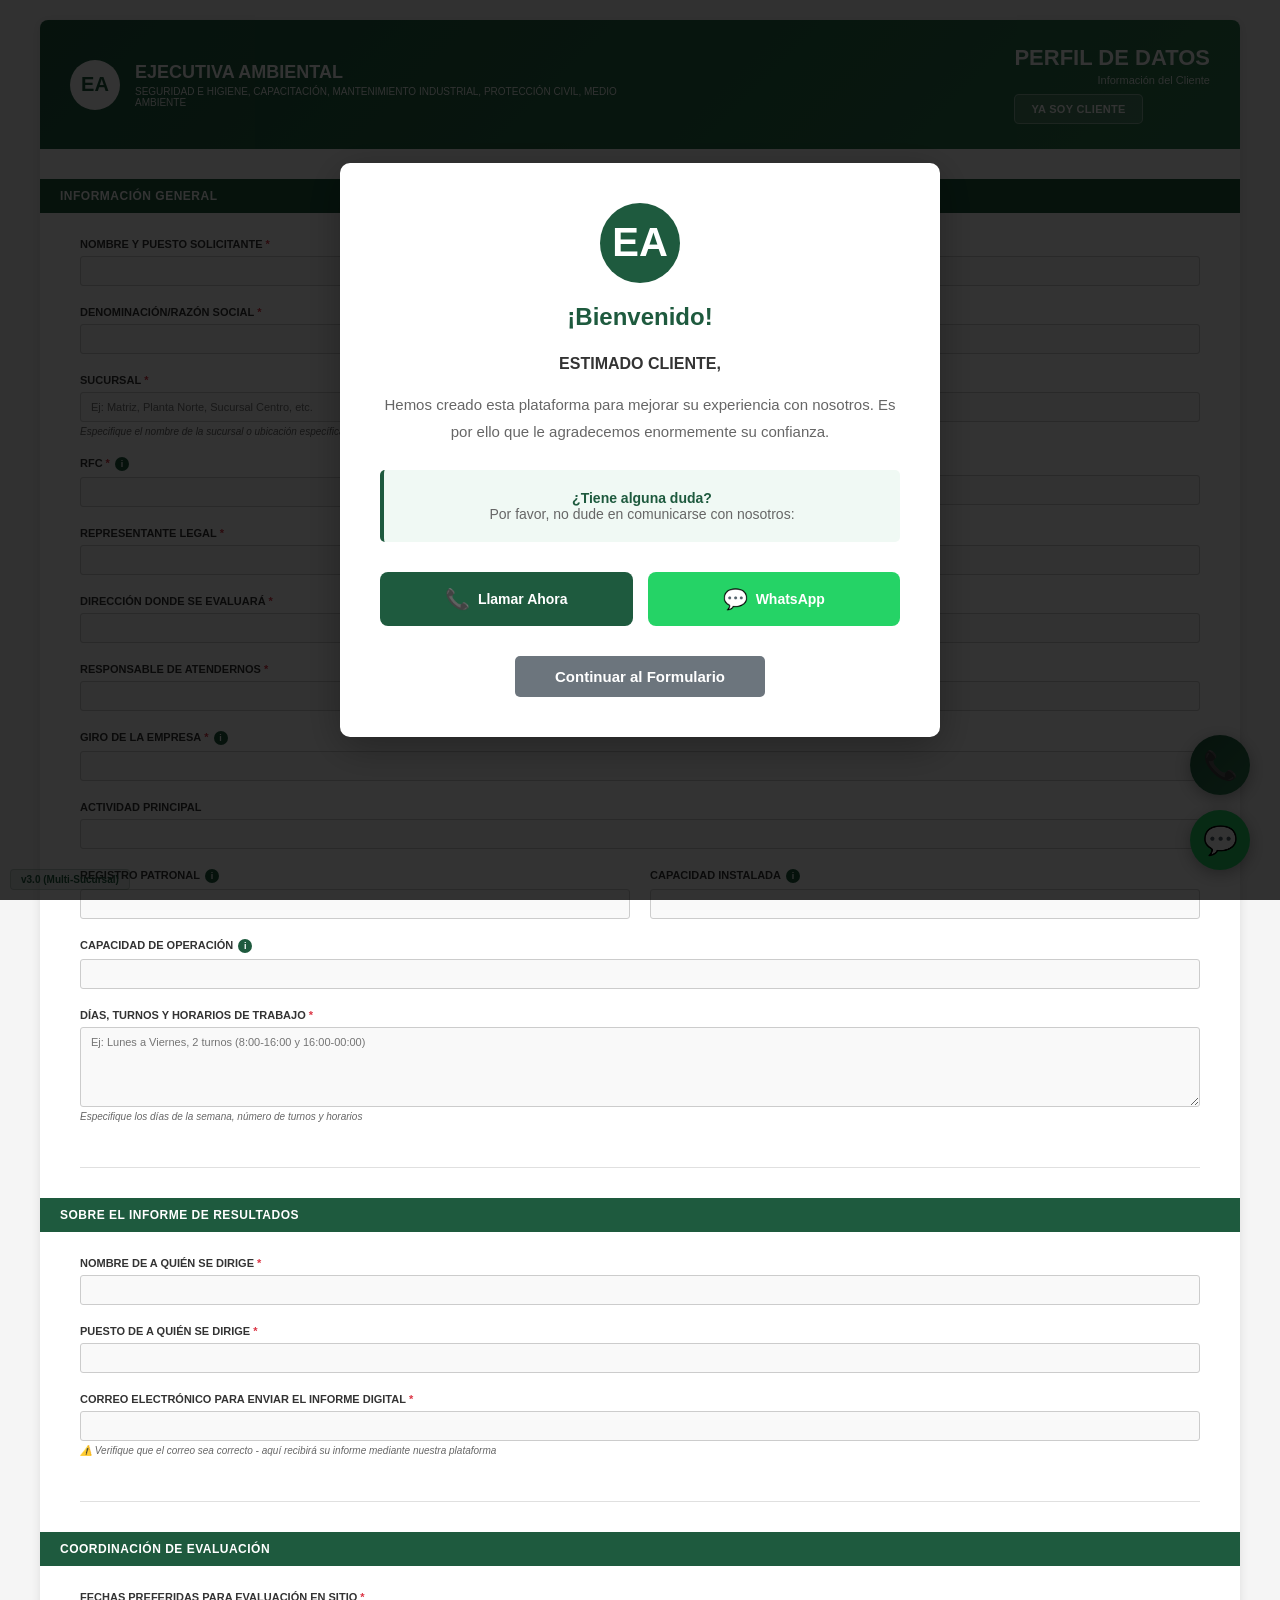
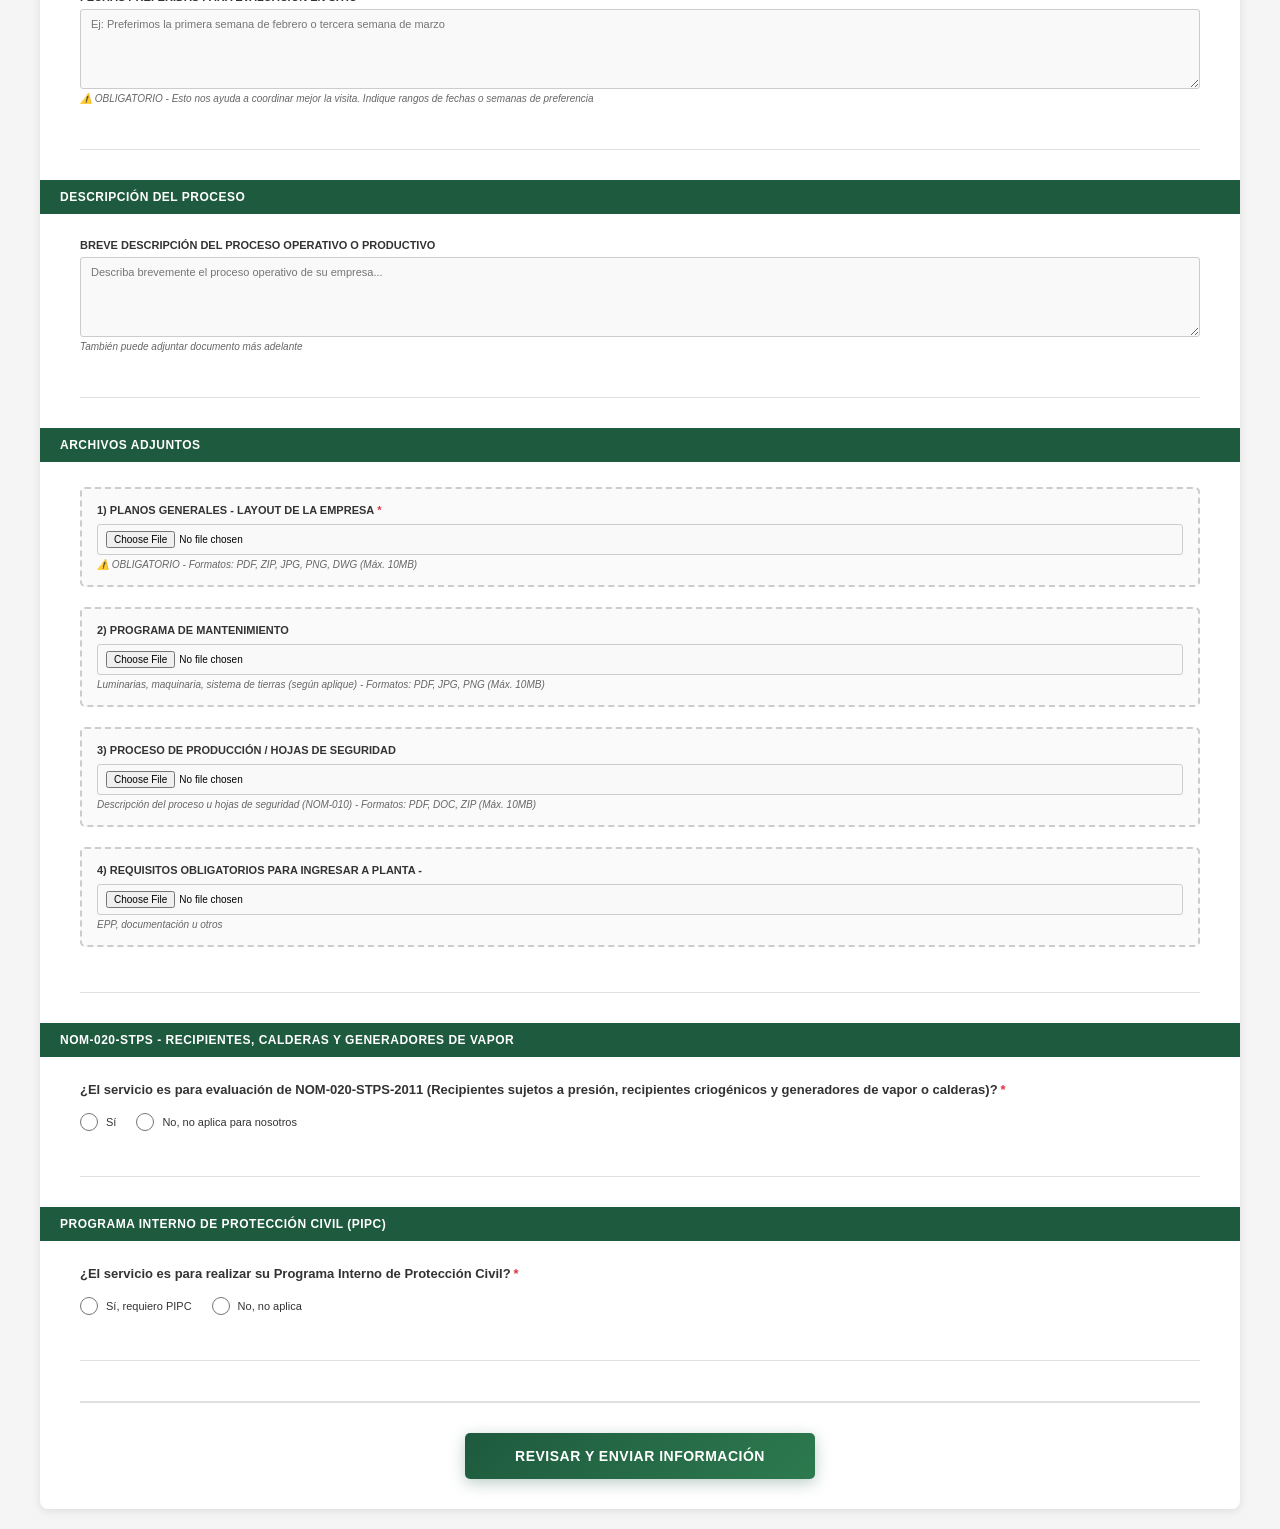
<file: Clientes.html>
<!DOCTYPE html><html lang="es"><head>
  <meta charset="UTF-8" />
  <meta name="viewport" content="width=device-width, initial-scale=1.0" />
  <title>Perfil de Datos - Ejecutiva Ambiental</title>
  <link rel="icon" href="data:," />
  <style>
    * { margin:0; padding:0; box-sizing:border-box; }
    body { font-family: Arial, sans-serif; background:#f5f5f5; padding:20px; font-size:12px; }
    .main-container { max-width:1200px; margin:0 auto; background:#fff; border-radius:8px; box-shadow:0 2px 10px rgba(0,0,0,.1); overflow:hidden; }
    .header { background: linear-gradient(135deg, #1e5a3e, #2d7a4f); color:#fff; padding:25px 30px; display:flex; justify-content:space-between; align-items:center; }
    .logo-section { display:flex; align-items:center; gap:15px; }
    .logo { width:50px; height:50px; background:#fff; border-radius:50%; display:flex; align-items:center; justify-content:center; color:#1e5a3e; font-weight:bold; font-size:20px; }
    .company-info h1 { margin:0; font-size:18px; font-weight:bold; }
    .company-info p { margin:3px 0 0 0; font-size:10px; opacity:.95; max-width:500px; }
    .document-info h2 { margin:0; font-size:22px; font-weight:bold; text-align:right; }
    .document-info p { margin:3px 0 0 0; font-size:11px; opacity:.9; text-align:right; }
    .form-content { padding:30px 40px; }
    .section { border-bottom:1px solid #e0e0e0; margin-bottom:30px; padding-bottom:25px; }
    .section:last-child { border-bottom:none; }
    .section-header { background:#1e5a3e; color:#fff; padding:10px 20px; margin:0 -40px 25px -40px; font-weight:bold; font-size:12px; text-transform:uppercase; letter-spacing:.5px; }
    .form-grid { display:grid; grid-template-columns:1fr 1fr; gap:20px; margin-bottom:20px; }
    .form-group { display:flex; flex-direction:column; }
    .form-group.full-width { grid-column: 1 / -1; }
    label { font-weight:bold; color:#333; margin-bottom:6px; font-size:11px; text-transform:uppercase; }
    label .required { color:#dc3545; margin-left:3px; }
    label .optional { color:#6c757d; font-weight:normal; text-transform:none; margin-left:5px; font-size:10px; }
    input[type="text"], input[type="email"], input[type="tel"], input[type="number"],
    textarea, select, input[type="file"] {
      border:1px solid #ccc; padding:8px 10px; font-size:11px; border-radius:3px;
      background:#f9f9f9; font-family:inherit; transition:all .2s;
    }
    input:focus, textarea:focus, select:focus { outline:none; border-color:#1e5a3e; background:#fff; box-shadow:0 0 0 2px rgba(30,90,62,.1); }
    textarea { resize:vertical; min-height:80px; font-family: Arial, sans-serif; }
    input[type="file"] { padding:6px 8px; cursor:pointer; font-size:10px; }
    .helper-text { font-size:10px; color:#666; margin-top:4px; font-style:italic; }
    /* TOOLTIPS */
    .tt { display:inline-flex; align-items:center; justify-content:center; width:14px; height:14px; background:#1e5a3e; color:#fff; border-radius:50%; font-size:9px; font-weight:bold; cursor:default; margin-left:5px; position:relative; vertical-align:middle; text-transform:none; font-style:normal; flex-shrink:0; user-select:none; }
    .tt::after { content:attr(data-tip); position:absolute; bottom:calc(100% + 7px); left:50%; transform:translateX(-50%); background:#2c3e50; color:#fff; padding:8px 12px; border-radius:5px; font-size:11px; font-weight:normal; text-transform:none; letter-spacing:0; white-space:normal; width:240px; line-height:1.5; box-shadow:0 3px 12px rgba(0,0,0,.3); opacity:0; pointer-events:none; transition:opacity .2s; z-index:9999; }
    .tt::before { content:''; position:absolute; bottom:calc(100% + 2px); left:50%; transform:translateX(-50%); border:5px solid transparent; border-top-color:#2c3e50; opacity:0; pointer-events:none; transition:opacity .2s; z-index:9999; }
    .tt:hover::after, .tt:hover::before, .tt:focus::after, .tt:focus::before { opacity:1; outline:none; }
    .file-preview { margin-top:8px; padding:8px 12px; background:#e8f5e9; border-left:3px solid #4caf50; border-radius:3px; font-size:11px; display:none; }
    .file-preview.active { display:block; }
    .file-preview-content { display:flex; align-items:center; justify-content:space-between; }
    .file-info { display:flex; align-items:center; gap:8px; }
    .file-icon { font-size:16px; }
    .file-name { font-weight:600; color:#2e7d32; }
    .file-size { color:#666; font-size:10px; }
    .file-remove { background:#dc3545; color:white; border:none; padding:4px 10px; border-radius:3px; cursor:pointer; font-size:10px; transition:background .2s; }
    .file-remove:hover { background:#c82333; }
    .radio-group { display:flex; gap:20px; margin-top:10px; }
    .radio-option { display:flex; align-items:center; gap:8px; cursor:pointer; }
    .radio-option input[type="radio"] { width:18px; height:18px; cursor:pointer; }
    .radio-option label { margin:0; cursor:pointer; text-transform:none; font-weight:normal; }
    .conditional-section { display:none; margin-top:20px; padding:20px; background:#fff3cd; border-left:4px solid #ffc107; border-radius:5px; }
    .conditional-section.active { display:block; }
    .conditional-header { font-weight:bold; color:#856404; margin-bottom:15px; font-size:12px; }
    .submit-section { margin-top:40px; padding-top:30px; border-top:2px solid #e0e0e0; text-align:center; }
    .btn-submit { background: linear-gradient(135deg, #1e5a3e, #2d7a4f); color:white; padding:15px 50px; font-size:14px; font-weight:600; border:none; border-radius:5px; cursor:pointer; transition: all .3s ease; box-shadow:0 4px 15px rgba(30,90,62,.3); text-transform:uppercase; letter-spacing:.5px; }
    .btn-submit:hover { transform: translateY(-2px); box-shadow:0 6px 20px rgba(30,90,62,.4); }
    .btn-submit:disabled { opacity:.6; cursor:not-allowed; transform:none; }
    .message { padding:15px 20px; border-radius:5px; margin-top:20px; display:none; text-align:left; font-weight:500; font-size:13px; line-height:1.8; }
    .success-message { background:#d4edda; color:#155724; border:1px solid #c3e6cb; }
    .error-message { background:#f8d7da; color:#721c24; border:1px solid #f5c6cb; }
    .loading { display:none; text-align:center; margin-top:20px; }
    .loading-spinner { border:3px solid #f3f3f3; border-top:3px solid #1e5a3e; border-radius:50%; width:40px; height:40px; animation: spin 1s linear infinite; margin:0 auto; }
    @keyframes spin { 0%{transform:rotate(0deg)} 100%{transform:rotate(360deg)} }
    .loading-text { margin-top:15px; color:#1e5a3e; font-weight:500; }
    .floating-buttons { position:fixed; bottom:30px; right:30px; display:flex; flex-direction:column; gap:15px; z-index:1000; }
    .floating-btn { width:60px; height:60px; border-radius:50%; display:flex; align-items:center; justify-content:center; text-decoration:none; font-size:28px; box-shadow:0 4px 15px rgba(0,0,0,.3); transition:all .3s ease; cursor:pointer; }
    .floating-btn:hover { transform: translateY(-5px); box-shadow:0 6px 20px rgba(0,0,0,.4); }
    .floating-btn.phone { background: linear-gradient(135deg, #1e5a3e, #2d7a4f); color:white; }
    .floating-btn.whatsapp { background:#25D366; color:white; }
    .floating-btn-tooltip { position:absolute; right:75px; background:rgba(0,0,0,.8); color:white; padding:8px 15px; border-radius:5px; white-space:nowrap; font-size:13px; opacity:0; pointer-events:none; transition:opacity .3s; }
    .floating-btn:hover .floating-btn-tooltip { opacity:1; }
    .modal-overlay { display:none; position:fixed; top:0; left:0; width:100%; height:100%; background:rgba(0,0,0,.8); z-index:9999; justify-content:center; align-items:center; overflow-y:auto; padding:20px; }
    .modal-overlay.active { display:flex; }
    .modal-content { background:white; border-radius:10px; max-width:800px; width:100%; max-height:90vh; overflow-y:auto; box-shadow:0 10px 40px rgba(0,0,0,.3); }
    .modal-header { background: linear-gradient(135deg, #1e5a3e, #2d7a4f); color:white; padding:20px 30px; border-radius:10px 10px 0 0; }
    .modal-header h2 { margin:0; font-size:20px; }
    .modal-body { padding:30px; }
    .confirmation-section { margin-bottom:25px; padding-bottom:20px; border-bottom:1px solid #e0e0e0; }
    .confirmation-section:last-child { border-bottom:none; }
    .confirmation-section h3 { color:#1e5a3e; font-size:14px; margin-bottom:15px; display:flex; align-items:center; gap:10px; }
    .confirmation-item { display:flex; justify-content:space-between; padding:8px 0; font-size:12px; }
    .confirmation-label { font-weight:bold; color:#666; }
    .confirmation-value { color:#333; text-align:right; max-width:60%; }
    .file-list { list-style:none; padding:0; }
    .file-list li { padding:8px 12px; background:#f0f9f4; margin-bottom:5px; border-radius:3px; font-size:11px; display:flex; align-items:center; gap:8px; }
    .warning-box { background:#fff3cd; border-left:4px solid #ffc107; padding:15px; border-radius:5px; margin-top:20px; }
    .warning-box p { margin:0; color:#856404; font-size:12px; line-height:1.6; }
    .modal-buttons { display:flex; gap:15px; justify-content:center; margin-top:30px; }
    .btn-modal { padding:12px 30px; border:none; border-radius:5px; font-size:13px; font-weight:600; cursor:pointer; transition:all .3s; }
    .btn-confirm { background: linear-gradient(135deg, #1e5a3e, #2d7a4f); color:white; }
    .btn-cancel { background:#6c757d; color:white; }
    .version-tag { position:fixed; bottom:10px; left:10px; background:rgba(30,90,62,0.1); color:#1e5a3e; padding:4px 10px; border-radius:4px; font-size:10px; font-weight:600; z-index:100; border:1px solid rgba(30,90,62,0.2); }
    @media (max-width:768px){
      body{padding:10px;}
      .form-grid{grid-template-columns:1fr;}
      .form-content{padding:20px;}
      .section-header{margin:0 -20px 20px -20px;}
      .header{flex-direction:column; gap:15px; text-align:center;}
      .document-info h2,.document-info p{ text-align:center; }
      .floating-buttons{bottom:20px; right:20px; gap:12px;}
      .floating-btn{width:55px; height:55px; font-size:24px;}
      .floating-btn-tooltip{display:none;}
      .modal-body{padding:20px;}
      .modal-buttons{flex-direction:column;}
      .version-tag{font-size:9px; padding:3px 8px;}
    }
    .file-upload-group { border:2px dashed #ccc; border-radius:5px; padding:15px; background:#fafafa; transition:all .3s; }
    .file-upload-group:hover { border-color:#1e5a3e; background:#f0f9f4; }
    .file-upload-group.has-file { border-color:#4caf50; background:#e8f5e9; }
    .file-upload-group label { margin-bottom:8px; }
    .btn-returning { background: rgba(255,255,255,0.15); color: #fff; border: 1px solid rgba(255,255,255,0.4); padding: 8px 16px; border-radius: 5px; cursor: pointer; font-size: 11px; font-weight: 600; transition: all .3s; text-transform: uppercase; letter-spacing: .3px; }
    .btn-returning:hover { background: rgba(255,255,255,0.25); border-color: #fff; }
    .rfc-search-modal .modal-search-box { display: flex; gap: 10px; margin: 20px 0; }
    .rfc-search-modal .modal-search-box input { flex: 1; padding: 12px 15px; font-size: 16px; border: 2px solid #ccc; border-radius: 5px; text-transform: uppercase; font-weight: 600; letter-spacing: 1px; }
    .rfc-search-modal .modal-search-box input:focus { border-color: #1e5a3e; outline: none; }
    .rfc-search-modal .btn-search { background: #1e5a3e; color: #fff; border: none; padding: 12px 25px; border-radius: 5px; font-size: 14px; font-weight: 600; cursor: pointer; white-space: nowrap; }
    .rfc-search-modal .btn-search:disabled { opacity: .5; cursor: not-allowed; }
    .rfc-search-result { padding: 15px; border-radius: 5px; margin-top: 15px; display: none; }
    .rfc-search-result.found { display: block; background: #e8f5e9; border-left: 4px solid #4caf50; }
    .rfc-search-result.not-found { display: block; background: #fff3cd; border-left: 4px solid #ffc107; }
    .rfc-search-result.error { display: block; background: #f8d7da; border-left: 4px solid #dc3545; }
    .file-on-record { display: none; padding: 10px 15px; background: #e3f2fd; border-left: 4px solid #2196f3; border-radius: 3px; margin-bottom: 10px; font-size: 11px; color: #1565c0; align-items: center; justify-content: space-between; }
    .file-on-record.active { display: flex; }
    .file-on-record .on-record-text { font-weight: 600; }
    .file-on-record .btn-upload-new { background: none; border: 1px solid #1565c0; color: #1565c0; padding: 4px 10px; border-radius: 3px; cursor: pointer; font-size: 10px; font-weight: 600; }
    .file-on-record .btn-upload-new:hover { background: #1565c0; color: #fff; }
    .returning-banner { display: none; background: linear-gradient(135deg, #e8f5e9, #c8e6c9); border-left: 4px solid #4caf50; padding: 15px 20px; margin: 0 -40px 25px -40px; font-size: 12px; color: #2e7d32; align-items: center; justify-content: space-between; }
    .returning-banner.active { display: flex; }
    .returning-banner .banner-text strong { font-size: 13px; }
    .returning-banner .btn-clear-prefill { background: none; border: 1px solid #2e7d32; color: #2e7d32; padding: 6px 14px; border-radius: 4px; cursor: pointer; font-size: 11px; font-weight: 600; }
    .returning-banner .btn-clear-prefill:hover { background: #2e7d32; color: #fff; }
    @media (max-width:768px) { .btn-returning { font-size:10px; padding:6px 12px; } .returning-banner { margin:0 -20px 20px -20px; flex-direction:column; gap:10px; } }
  </style>
</head>
<body>
  <div class="version-tag">v3.0 (Multi-Sucursal)</div>
  <div id="welcomeModal" class="modal-overlay">
    <div style="background: white; border-radius: 10px; max-width: 600px; width: 90%; padding: 40px; text-align: center; box-shadow: 0 10px 40px rgba(0,0,0,0.3);">
      <div style="width: 80px; height: 80px; background: #1e5a3e; border-radius: 50%; margin: 0 auto 20px; display: flex; align-items: center; justify-content: center; color: white; font-size: 40px; font-weight: bold;">EA</div>
      <h2 style="color: #1e5a3e; margin: 0 0 20px 0; font-size: 24px;">¡Bienvenido!</h2>
      <p style="color: #333; font-size: 16px; line-height: 1.6; margin-bottom: 15px;"><strong>ESTIMADO CLIENTE,</strong></p>
      <p style="color: #666; font-size: 15px; line-height: 1.8; margin-bottom: 20px;">
        Hemos creado esta plataforma para mejorar su experiencia con nosotros. Es por ello que le agradecemos enormemente su confianza.
      </p>
      <div style="background: #f0f9f4; border-left: 4px solid #1e5a3e; padding: 20px; margin: 25px 0; border-radius: 5px;">
        <p style="color: #1e5a3e; font-size: 14px; margin: 0; font-weight: 500;">
          <strong>¿Tiene alguna duda?</strong><br>
          <span style="color: #666; font-weight: normal;">Por favor, no dude en comunicarse con nosotros:</span>
        </p>
      </div>
      <div style="display: flex; gap: 15px; justify-content: center; margin: 30px 0;">
        <a href="tel:2229417295" style="flex: 1; background: #1e5a3e; color: white; padding: 15px 20px; text-decoration: none; border-radius: 8px; font-weight: 600; font-size: 14px; display:flex; align-items:center; justify-content:center; gap:8px;">
          <span style="font-size: 20px;">📞</span> Llamar Ahora
        </a>
        <a href="https://wa.me/522791113533" target="_blank" style="flex: 1; background: #25D366; color: white; padding: 15px 20px; text-decoration: none; border-radius: 8px; font-weight: 600; font-size: 14px; display:flex; align-items:center; justify-content:center; gap:8px;">
          <span style="font-size: 20px;">💬</span> WhatsApp
        </a>
      </div>
      <button onclick="closeWelcomeModal()" style="background: #6c757d; color: white; border: none; padding: 12px 40px; border-radius: 5px; font-size: 15px; font-weight: 600; cursor: pointer;">
        Continuar al Formulario
      </button>
    </div>
  </div>
  
  <div id="returningModal" class="modal-overlay">
    <div class="rfc-search-modal" style="background:white; border-radius:10px; max-width:500px; width:90%; padding:30px; box-shadow:0 10px 40px rgba(0,0,0,0.3);">
      <h2 style="color:#1e5a3e; margin:0 0 5px 0; font-size:20px;">Ya soy cliente</h2>
      <p style="color:#666; font-size:13px; margin:0 0 15px 0;">Ingrese su RFC y pre-llenaremos sus datos para agilizar el proceso.</p>
      <div class="modal-search-box">
        <input type="text" id="rfcSearch" placeholder="RFC (ej. ABC123456XX0)" maxlength="13" autocomplete="off">
        <button type="button" class="btn-search" id="btnSearchRFC" onclick="searchClientByRFC()">Buscar</button>
      </div>
      <div id="rfcSearchResult" class="rfc-search-result"></div>
      <div style="text-align:center; margin-top:20px;">
        <button type="button" onclick="closeReturningModal()" style="background:#6c757d; color:white; border:none; padding:10px 30px; border-radius:5px; font-size:13px; cursor:pointer;">Cerrar</button>
      </div>
    </div>
  </div>

  <div id="confirmationModal" class="modal-overlay">
    <div class="modal-content">
      <div class="modal-header"><h2>⚠️ Verificar Información Antes de Enviar</h2></div>
      <div class="modal-body" id="confirmationContent"></div>
    </div>
  </div>

  <div class="main-container">
    <div class="header">
      <div class="logo-section">
        <div class="logo">EA</div>
        <div class="company-info">
          <h1>EJECUTIVA AMBIENTAL</h1>
          <p>SEGURIDAD E HIGIENE, CAPACITACIÓN, MANTENIMIENTO INDUSTRIAL, PROTECCIÓN CIVIL, MEDIO AMBIENTE</p>
        </div>
      </div>
      <div class="document-info">
        <h2>PERFIL DE DATOS</h2>
        <p>Información del Cliente</p>
        <button type="button" class="btn-returning" onclick="openReturningModal()" style="margin-top:8px;">Ya soy cliente</button>
      </div>
    </div>
    <div class="form-content">
      <form id="perfilDatosForm">
        <div class="section">
          <div class="section-header">Información General</div>
          <div id="returningBanner" class="returning-banner">
            <div class="banner-text">
              <strong>Cliente identificado</strong><br>
              Hemos pre-llenado sus datos. Verifique que estén correctos y complete solo lo nuevo.
            </div>
            <button type="button" class="btn-clear-prefill" onclick="clearPrefill()">Limpiar datos</button>
          </div>
          <div class="form-grid">
            <div class="form-group full-width">
              <label>Nombre y puesto solicitante<span class="required">*</span></label>
              <input type="text" name="nombre_solicitante" required>
            </div>
          </div>
          <div class="form-grid">
            <div class="form-group full-width">
              <label>Denominación/Razón social<span class="required">*</span></label>
              <input type="text" name="razon_social" required>
            </div>
          </div>
          <div class="form-grid">
            <div class="form-group full-width">
              <label>Sucursal<span class="required">*</span></label>
              <input type="text" name="sucursal" required placeholder="Ej: Matriz, Planta Norte, Sucursal Centro, etc.">
              <span class="helper-text">Especifique el nombre de la sucursal o ubicación específica</span>
            </div>
          </div>
          <div class="form-grid">
            <div class="form-group">
              <label>RFC<span class="required">*</span><span class="tt" tabindex="0" data-tip="Registro Federal de Contribuyentes: clave fiscal asignada por el SAT. Persona moral (empresa): 12 caracteres. Persona física: 13 caracteres.">i</span></label>
              <input type="text" name="rfc" required maxlength="13" style="text-transform: uppercase;">
            </div>
            <div class="form-group">
              <label>Teléfono empresa<span class="required">*</span></label>
              <input type="tel" name="telefono_empresa" required>
            </div>
          </div>
          <div class="form-grid">
            <div class="form-group full-width">
              <label>Representante legal<span class="required">*</span></label>
              <input type="text" name="representante_legal" required>
            </div>
          </div>
          <div class="form-grid">
            <div class="form-group full-width">
              <label>Dirección donde se evaluará<span class="required">*</span></label>
              <input type="text" name="direccion_evaluacion" required>
            </div>
          </div>
          <div class="form-grid">
            <div class="form-group">
              <label>Responsable de atendernos<span class="required">*</span></label>
              <input type="text" name="responsable" required>
            </div>
            <div class="form-group">
              <label>Teléfono<span class="required">*</span></label>
              <input type="tel" name="telefono_responsable" required>
            </div>
          </div>
          <div class="form-grid">
            <div class="form-group full-width">
              <label>Giro de la empresa<span class="required">*</span><span class="tt" tabindex="0" data-tip="Actividad económica principal según el SAT. Ej: Comercio al por menor, Manufactura, Servicios profesionales de consultoría.">i</span></label>
              <input type="text" name="giro" required>
            </div>
          </div>
          <div class="form-grid">
            <div class="form-group full-width">
              <label>Actividad principal</label>
              <input type="text" name="actividad_principal">
            </div>
          </div>
          <div class="form-grid">
            <div class="form-group">
              <label>Registro patronal<span class="tt" tabindex="0" data-tip="Número asignado por el IMSS al registrar empleados. Formato: XX-XXXXXXXX-XX-X. Si no tienen trabajadores registrados ante el IMSS, puede dejarse en blanco.">i</span></label>
              <input type="text" name="registro_patronal">
            </div>
            <div class="form-group">
              <label>Capacidad instalada<span class="tt" tabindex="0" data-tip="Total de producción posible si la planta opera al 100%. Ej: 500 piezas/día, 3 turnos completos. Refleja el potencial máximo.">i</span></label>
              <input type="text" name="capacidad_instalada">
            </div>
          </div>
          <div class="form-grid">
            <div class="form-group full-width">
              <label>Capacidad de operación<span class="tt" tabindex="0" data-tip="Producción real en condiciones normales. Ej: 300 piezas/día (60% de la cap. instalada). Refleja el nivel habitual de actividad de la empresa.">i</span></label>
              <input type="text" name="capacidad_operacion">
            </div>
          </div>
          <div class="form-grid">
            <div class="form-group full-width">
              <label>Días, turnos y horarios de trabajo<span class="required">*</span></label>
              <textarea name="dias_turnos_horarios" required placeholder="Ej: Lunes a Viernes, 2 turnos (8:00-16:00 y 16:00-00:00)"></textarea>
              <span class="helper-text">Especifique los días de la semana, número de turnos y horarios</span>
            </div>
          </div>
        </div>
        <div class="section">
          <div class="section-header">Sobre el Informe de Resultados</div>
          <div class="form-grid">
            <div class="form-group full-width">
              <label>Nombre de a quién se dirige<span class="required">*</span></label>
              <input type="text" name="nombre_dirigido" required>
            </div>
          </div>
          <div class="form-grid">
            <div class="form-group full-width">
              <label>Puesto de a quién se dirige<span class="required">*</span></label>
              <input type="text" name="puesto_dirigido" required>
            </div>
          </div>
          <div class="form-grid">
            <div class="form-group full-width">
              <label>Correo electrónico para enviar el informe digital<span class="required">*</span></label>
              <input type="email" name="correo_informe" required>
              <span class="helper-text">⚠️ Verifique que el correo sea correcto - aquí recibirá su informe mediante nuestra plataforma</span>
            </div>
          </div>
        </div>
        <div class="section">
          <div class="section-header">Coordinación de Evaluación</div>
          <div class="form-grid">
            <div class="form-group full-width">
              <label>Fechas preferidas para evaluación en sitio<span class="required">*</span></label>
              <textarea name="fechas_preferidas" required placeholder="Ej: Preferimos la primera semana de febrero o tercera semana de marzo" rows="3"></textarea>
              <span class="helper-text">⚠️ OBLIGATORIO - Esto nos ayuda a coordinar mejor la visita. Indique rangos de fechas o semanas de preferencia</span>
            </div>
          </div>
        </div>
        <div class="section">
          <div class="section-header">Descripción del Proceso</div>
          <div class="form-grid">
            <div class="form-group full-width">
              <label>Breve descripción del proceso operativo o productivo</label>
              <textarea name="descripcion_proceso" placeholder="Describa brevemente el proceso operativo de su empresa..."></textarea>
              <span class="helper-text">También puede adjuntar documento más adelante</span>
            </div>
          </div>
        </div>
        <div class="section">
          <div class="section-header">Archivos Adjuntos</div>
          <div class="form-grid">
            <div class="form-group full-width file-upload-group" data-upload-group="planos">
              <label>1) Planos generales - Layout de la empresa<span class="required">*</span></label>
              <input type="file" name="planos" accept=".pdf,.jpg,.jpeg,.png,.dwg" required data-file-input="planos">
              <span class="helper-text">⚠️ OBLIGATORIO - Formatos: PDF, ZIP, JPG, PNG, DWG (Máx. 10MB)</span>
              <div class="file-preview" data-preview="planos">
                <div class="file-preview-content">
                  <div class="file-info"><span class="file-icon">📄</span><div><div class="file-name"></div><div class="file-size"></div></div></div>
                  <button type="button" class="file-remove" data-clear="planos">Eliminar</button>
                </div>
              </div>
            </div>
          </div>
          <div class="form-grid">
            <div class="form-group full-width file-upload-group" data-upload-group="mantenimiento">
              <label>2) Programa de mantenimiento</label>
              <input type="file" name="mantenimiento" accept=".pdf,.doc,.docx,.xls,.xlsx" data-file-input="mantenimiento">
              <span class="helper-text">Luminarias, maquinaria, sistema de tierras (según aplique) - Formatos: PDF, JPG, PNG (Máx. 10MB)</span>
              <div class="file-preview" data-preview="mantenimiento">
                <div class="file-preview-content">
                  <div class="file-info"><span class="file-icon">📄</span><div><div class="file-name"></div><div class="file-size"></div></div></div>
                  <button type="button" class="file-remove" data-clear="mantenimiento">Eliminar</button>
                </div>
              </div>
            </div>
          </div>
          <div class="form-grid">
            <div class="form-group full-width file-upload-group" data-upload-group="proceso_produccion">
              <label>3) Proceso de producción / Hojas de Seguridad</label>
              <input type="file" name="proceso_produccion" accept=".pdf,.doc,.docx" data-file-input="proceso_produccion">
              <span class="helper-text">Descripción del proceso u hojas de seguridad (NOM-010) - Formatos: PDF, DOC, ZIP (Máx. 10MB)</span>
              <div class="file-preview" data-preview="proceso_produccion">
                <div class="file-preview-content">
                  <div class="file-info"><span class="file-icon">📄</span><div><div class="file-name"></div><div class="file-size"></div></div></div>
                  <button type="button" class="file-remove" data-clear="proceso_produccion">Eliminar</button>
                </div>
              </div>
            </div>
          </div>
          <div class="form-grid">
            <div class="form-group full-width file-upload-group" data-upload-group="requisitos_ingreso">
              <label>4) Requisitos obligatorios para ingresar a planta - </label>
              <input type="file" name="requisitos_ingreso" accept=".pdf,.doc,.docx" data-file-input="requisitos_ingreso">
              <span class="helper-text">EPP, documentación u otros</span>
              <div class="file-preview" data-preview="requisitos_ingreso">
                <div class="file-preview-content">
                  <div class="file-info"><span class="file-icon">📄</span><div><div class="file-name"></div><div class="file-size"></div></div></div>
                  <button type="button" class="file-remove" data-clear="requisitos_ingreso">Eliminar</button>
                </div>
              </div>
            </div>
          </div>
        </div>
        
        <div class="section">
          <div class="section-header">NOM-020-STPS - RECIPIENTES, CALDERAS Y GENERADORES DE VAPOR</div>
          <div class="form-grid">
            <div class="form-group full-width">
              <label style="font-size:13px; text-transform:none;">
                   ¿El servicio es para evaluación de NOM-020-STPS-2011 (Recipientes sujetos a presión, recipientes criogénicos y generadores de vapor o calderas)?<span class="required">*</span>
              </label>
              <div class="radio-group">
                <div class="radio-option">
                  <input type="radio" id="nom020_si" name="aplica_nom020" value="si" required>
                  <label for="nom020_si">Sí</label>
                </div>
                <div class="radio-option">
                  <input type="radio" id="nom020_no" name="aplica_nom020" value="no">
                  <label for="nom020_no">No, no aplica para nosotros</label>
                </div>
              </div>
            </div>
          </div>
          <div id="documentacionLegalSection" class="conditional-section">
            <div class="conditional-header">⚠️ DOCUMENTACIÓN OBLIGATORIA PARA NOM-020-STPS</div>
            <div class="form-grid">
              <div class="form-group full-width file-upload-group" data-upload-group="ine_atencion">
                <label>A) INE de quien nos atenderá<span class="required">*</span></label>
                <input type="file" name="ine_atencion" accept=".pdf,.jpg,.jpeg,.png" data-file-input="ine_atencion" data-conditional-required="nom020">
                <span class="helper-text">Copia por ambos lados</span>
                <div class="file-preview" data-preview="ine_atencion">
                  <div class="file-preview-content">
                    <div class="file-info"><span class="file-icon">📄</span><div><div class="file-name"></div><div class="file-size"></div></div></div>
                    <button type="button" class="file-remove" data-clear="ine_atencion">Eliminar</button>
                  </div>
                </div>
              </div>
            </div>
            <div class="form-grid">
              <div class="form-group">
                <label>B) Nombre y puesto Testigo 1<span class="required">*</span></label>
                <input type="text" name="testigo1" data-conditional-required="nom020">
              </div>
              <div class="form-group file-upload-group" data-upload-group="ine_testigo1">
                <label>INE Testigo 1<span class="required">*</span></label>
                <input type="file" name="ine_testigo1" accept=".pdf,.jpg,.jpeg,.png" data-file-input="ine_testigo1" data-conditional-required="nom020">
                <span class="helper-text">Ambos lados</span>
                <div class="file-preview" data-preview="ine_testigo1">
                  <div class="file-preview-content">
                    <div class="file-info"><span class="file-icon">📄</span><div><div class="file-name"></div><div class="file-size"></div></div></div>
                    <button type="button" class="file-remove" data-clear="ine_testigo1">Eliminar</button>
                  </div>
                </div>
              </div>
            </div>
            <div class="form-grid">
              <div class="form-group">
                <label>C) Nombre y puesto Testigo 2<span class="required">*</span></label>
                <input type="text" name="testigo2" data-conditional-required="nom020">
              </div>
              <div class="form-group file-upload-group" data-upload-group="ine_testigo2">
                <label>INE Testigo 2<span class="required">*</span></label>
                <input type="file" name="ine_testigo2" accept=".pdf,.jpg,.jpeg,.png" data-file-input="ine_testigo2" data-conditional-required="nom020">
                <span class="helper-text">Ambos lados</span>
                <div class="file-preview" data-preview="ine_testigo2">
                  <div class="file-preview-content">
                    <div class="file-info"><span class="file-icon">📄</span><div><div class="file-name"></div><div class="file-size"></div></div></div>
                    <button type="button" class="file-remove" data-clear="ine_testigo2">Eliminar</button>
                  </div>
                </div>
              </div>
            </div>
            <div class="form-grid">
              <div class="form-group full-width file-upload-group" data-upload-group="poder_notarial">
                <label>D) Poder notarial<span class="required">*</span></label>
                <input type="file" name="poder_notarial" accept=".pdf" data-file-input="poder_notarial" data-conditional-required="nom020">
                <div class="file-preview" data-preview="poder_notarial">
                  <div class="file-preview-content">
                    <div class="file-info"><span class="file-icon">📄</span><div><div class="file-name"></div><div class="file-size"></div></div></div>
                    <button type="button" class="file-remove" data-clear="poder_notarial">Eliminar</button>
                  </div>
                </div>
              </div>
            </div>
            <div class="form-grid">
              <div class="form-group full-width file-upload-group" data-upload-group="ine_representante">
                <label>E) INE del representante legal<span class="required">*</span></label>
                <input type="file" name="ine_representante" accept=".pdf,.jpg,.jpeg,.png" data-file-input="ine_representante" data-conditional-required="nom020">
                <span class="helper-text">Copia por ambos lados</span>
                <div class="file-preview" data-preview="ine_representante">
                  <div class="file-preview-content">
                    <div class="file-info"><span class="file-icon">📄</span><div><div class="file-name"></div><div class="file-size"></div></div></div>
                    <button type="button" class="file-remove" data-clear="ine_representante">Eliminar</button>
                  </div>
                </div>
              </div>
            </div>
            <div class="form-grid">
              <div class="form-group full-width file-upload-group" data-upload-group="situacion_fiscal">
                <label>F) Constancia de situación fiscal<span class="required">*</span></label>
                <input type="file" name="situacion_fiscal" accept=".pdf" data-file-input="situacion_fiscal" data-conditional-required="nom020">
                <div class="file-preview" data-preview="situacion_fiscal">
                  <div class="file-preview-content">
                    <div class="file-info"><span class="file-icon">📄</span><div><div class="file-name"></div><div class="file-size"></div></div></div>
                    <button type="button" class="file-remove" data-clear="situacion_fiscal">Eliminar</button>
                  </div>
                </div>
              </div>
            </div>
            <div class="form-grid">
              <div class="form-group full-width file-upload-group" data-upload-group="licencia">
                <label>G) Licencia de uso de suelo / Licencia de funcionamiento / Cédula IMSS<span class="required">*</span></label>
                <input type="file" name="licencia" accept=".pdf" data-file-input="licencia" data-conditional-required="nom020">
                <div class="file-preview" data-preview="licencia">
                  <div class="file-preview-content">
                    <div class="file-info"><span class="file-icon">📄</span><div><div class="file-name"></div><div class="file-size"></div></div></div>
                    <button type="button" class="file-remove" data-clear="licencia">Eliminar</button>
                  </div>
                </div>
              </div>
            </div>
            <div class="form-grid">
              <div class="form-group full-width file-upload-group" data-upload-group="dc3">
                <label>H) DC-3 de personal operador<span class="required">*</span></label>
                <input type="file" name="dc3" accept=".pdf" data-file-input="dc3" data-conditional-required="nom020">
                <span class="helper-text">Recipientes a presión o fogonero (calderas)</span>
                <div class="file-preview" data-preview="dc3">
                  <div class="file-preview-content">
                    <div class="file-info"><span class="file-icon">📄</span><div><div class="file-name"></div><div class="file-size"></div></div></div>
                    <button type="button" class="file-remove" data-clear="dc3">Eliminar</button>
                  </div>
                </div>
              </div>
               <div class="form-grid">
              <div class="form-group full-width file-upload-group" data-upload-group="calibracion_valvula">
                <label>I) Dictamen de Calibración de la válvula <span class="required" id="asterisco_calib">*</span></label>
                <div style="background: #fff8e1; border: 1px solid #ffe082; padding: 10px; border-radius: 4px; margin-bottom: 10px; display: flex; align-items: flex-start; gap: 8px;">
                  <input type="checkbox" id="check_sin_calibracion" name="sin_calibracion" style="margin-top: 3px; cursor: pointer;">
                  <label for="check_sin_calibracion" style="cursor: pointer; font-size: 11px; color: #f57f17; text-transform: none; margin: 0; line-height: 1.4;">
                    <strong>Si no tienes calibradas tus válvulas</strong><br>
                    Puedes contratar con Ejecutiva este servicio adicional el mismo día de la dictaminación en tus instalaciones.
                  </label>
                </div>
                <input type="file" name="calibracion_valvula" accept=".pdf" data-file-input="calibracion_valvula" data-conditional-required="nom020">
                <span class="helper-text" id="help_text_calib">Adjunte el archivo PDF de su última calibración.</span>
                <div class="file-preview" data-preview="calibracion_valvula">
                  <div class="file-preview-content">
                    <div class="file-info">
                      <span class="file-icon">📄</span>
                      <div><div class="file-name"></div><div class="file-size"></div></div>
                    </div>
                    <button type="button" class="file-remove" data-clear="calibracion_valvula">Eliminar</button>
                  </div>
                </div>
              </div>
            </div>
            <div id="seccion_archivo_calibracion" style="display:none; background:#e8f5e9; padding:15px; border-radius:5px; margin-bottom:20px;">
              <div class="form-group full-width file-upload-group" data-upload-group="calibracion_valvula">
                <label>Adjuntar dictamen de calibración<span class="required">*</span></label>
                <input type="file" name="calibracion_valvula" accept=".pdf" data-file-input="calibracion_valvula">
                <div class="file-preview" data-preview="calibracion_valvula">
                  <div class="file-preview-content">
                    <div class="file-info"><span class="file-icon">📄</span><div><div class="file-name"></div><div class="file-size"></div></div></div>
                    <button type="button" class="file-remove" data-clear="calibracion_valvula">Eliminar</button>
                  </div>
                </div>
              </div>
            </div>
            <div id="seccion_mensaje_calibracion" style="display:none; margin-bottom:20px;">
              <div style="background: #fff3cd; border-left: 4px solid #ffc107; padding: 15px; border-radius: 5px;">
                <p style="margin: 0; color: #856404; font-size: 12px;">
                  <strong>✅ Enterado.</strong> Puede comunicarse con el área comercial o atención a clientes para solicitar informes sobre ese servicio, nosotros lo podemos realizar en sus instalaciones
                </p>
              </div>
            </div>
            </div>
          </div>
        </div>
        <div class="section">
          <div class="section-header">Programa Interno de Protección Civil (PIPC)</div>
          <div class="form-grid">
            <div class="form-group full-width">
              <label style="font-size: 13px; text-transform: none;">¿El servicio es para realizar su Programa Interno de Protección Civil?<span class="required">*</span></label>
              <div class="radio-group">
                <div class="radio-option">
                  <input type="radio" id="pipc_si" name="requiere_pipc" value="si" required>
                  <label for="pipc_si">Sí, requiero PIPC</label>
                </div>
                <div class="radio-option">
                  <input type="radio" id="pipc_no" name="requiere_pipc" value="no">
                  <label for="pipc_no">No, no aplica</label>
                </div>
              </div>
            </div>
          </div>
          <div id="documentacionPIPCSection" class="conditional-section">
            <div class="conditional-header">📋 DOCUMENTACIÓN REQUERIDA PARA PIPC</div>
            <div style="background: #e3f2fd; border-left: 4px solid #2196f3; padding: 15px; border-radius: 5px; margin-bottom: 25px;">
              <p style="margin: 0; color: #1565c0; font-size: 12px; line-height: 1.6;">
                <strong>ℹ️ NOTA IMPORTANTE:</strong> Los requisitos presentados a continuación son la <strong>base mínima</strong> para el Programa Interno de Protección Civil.
                Sin embargo, <strong>algunos municipios de Puebla pueden solicitar documentación adicional</strong> según sus normativas locales.
                En caso de que su municipio requiera requisitos extra, <strong>Atención a Clientes se comunicará con usted</strong> para informarle qué documentos adicionales son necesarios.
              </p>
            </div>
            <h4 style="color: #1e5a3e; margin: 0 0 15px 0; font-size: 13px; text-transform: uppercase; border-bottom: 2px solid #1e5a3e; padding-bottom: 8px;">
              📄 Documentos Base (Siempre Obligatorios)
            </h4>
            <div class="form-grid">
              <div class="form-group full-width file-upload-group" data-upload-group="pipc_licencia_funcionamiento">
                <label>1) Licencia de funcionamiento (Tesorería Municipal)<span class="required">*</span></label>
                <input type="file" name="pipc_licencia_funcionamiento" accept=".pdf,.jpg,.jpeg,.png" data-file-input="pipc_licencia_funcionamiento" data-conditional-required="pipc">
                <div class="file-preview" data-preview="pipc_licencia_funcionamiento">
                  <div class="file-preview-content">
                    <div class="file-info"><span class="file-icon">📄</span><div><div class="file-name"></div><div class="file-size"></div></div></div>
                    <button type="button" class="file-remove" data-clear="pipc_licencia_funcionamiento">Eliminar</button>
                  </div>
                </div>
              </div>
            </div>
            <div class="form-grid">
              <div class="form-group full-width file-upload-group" data-upload-group="pipc_uso_suelo">
                <label>2) Licencia de uso de suelo específico (posterior a 1997)<span class="required">*</span></label>
                <input type="file" name="pipc_uso_suelo" accept=".pdf,.jpg,.jpeg,.png" data-file-input="pipc_uso_suelo" data-conditional-required="pipc">
                <span class="helper-text">Expedida por Dirección de Desarrollo Urbano</span>
                <div class="file-preview" data-preview="pipc_uso_suelo">
                  <div class="file-preview-content">
                    <div class="file-info"><span class="file-icon">📄</span><div><div class="file-name"></div><div class="file-size"></div></div></div>
                    <button type="button" class="file-remove" data-clear="pipc_uso_suelo">Eliminar</button>
                  </div>
                </div>
              </div>
            </div>
            <div class="form-grid">
              <div class="form-group full-width file-upload-group" data-upload-group="pipc_predial">
                <label>3) Predial<span class="required">*</span></label>
                <input type="file" name="pipc_predial" accept=".pdf,.jpg,.jpeg,.png" data-file-input="pipc_predial" data-conditional-required="pipc">
                <div class="file-preview" data-preview="pipc_predial">
                  <div class="file-preview-content">
                    <div class="file-info"><span class="file-icon">📄</span><div><div class="file-name"></div><div class="file-size"></div></div></div>
                    <button type="button" class="file-remove" data-clear="pipc_predial">Eliminar</button>
                  </div>
                </div>
              </div>
            </div>
            <div class="form-grid">
              <div class="form-group full-width file-upload-group" data-upload-group="pipc_poliza_seguro">
                <label>4) Póliza de seguro de responsabilidad civil (Vigente)<span class="required">*</span></label>
                <input type="file" name="pipc_poliza_seguro" accept=".pdf" data-file-input="pipc_poliza_seguro" data-conditional-required="pipc">
                <div class="file-preview" data-preview="pipc_poliza_seguro">
                  <div class="file-preview-content">
                    <div class="file-info"><span class="file-icon">📄</span><div><div class="file-name"></div><div class="file-size"></div></div></div>
                    <button type="button" class="file-remove" data-clear="pipc_poliza_seguro">Eliminar</button>
                  </div>
                </div>
              </div>
            </div>
            <div class="form-grid">
              <div class="form-group full-width file-upload-group" data-upload-group="pipc_mant_extintores">
                <label>5) Comprobante de mantenimiento a extintores<span class="required">*</span></label>
                <input type="file" name="pipc_mant_extintores" accept=".pdf,.jpg,.jpeg,.png" data-file-input="pipc_mant_extintores" data-conditional-required="pipc">
                <span class="helper-text">Factura, carta garantía o dictamen</span>
                <div class="file-preview" data-preview="pipc_mant_extintores">
                  <div class="file-preview-content">
                    <div class="file-info"><span class="file-icon">📄</span><div><div class="file-name"></div><div class="file-size"></div></div></div>
                    <button type="button" class="file-remove" data-clear="pipc_mant_extintores">Eliminar</button>
                  </div>
                </div>
              </div>
            </div>
            <div class="form-grid">
              <div class="form-group full-width file-upload-group" data-upload-group="pipc_situacion_fiscal">
                <label>6) Constancia de Situación Fiscal (Actualizada)<span class="required">*</span></label>
                <input type="file" name="pipc_situacion_fiscal" accept=".pdf" data-file-input="pipc_situacion_fiscal" data-conditional-required="pipc">
                <div class="file-preview" data-preview="pipc_situacion_fiscal">
                  <div class="file-preview-content">
                    <div class="file-info"><span class="file-icon">📄</span><div><div class="file-name"></div><div class="file-size"></div></div></div>
                    <button type="button" class="file-remove" data-clear="pipc_situacion_fiscal">Eliminar</button>
                  </div>
                </div>
              </div>
            </div>
            <div class="form-grid">
              <div class="form-group full-width file-upload-group" data-upload-group="pipc_ine_representante">
                <label>7) INE del representante legal o propietario<span class="required">*</span></label>
                <input type="file" name="pipc_ine_representante" accept=".pdf,.jpg,.jpeg,.png" data-file-input="pipc_ine_representante" data-conditional-required="pipc">
                <div class="file-preview" data-preview="pipc_ine_representante">
                  <div class="file-preview-content">
                    <div class="file-info"><span class="file-icon">📄</span><div><div class="file-name"></div><div class="file-size"></div></div></div>
                    <button type="button" class="file-remove" data-clear="pipc_ine_representante">Eliminar</button>
                  </div>
                </div>
              </div>
            </div>
            <div class="form-grid">
              <div class="form-group full-width file-upload-group" data-upload-group="pipc_acta_constitutiva">
                <label>8) Acta Constitutiva<span class="required">*</span></label>
                <input type="file" name="pipc_acta_constitutiva" accept=".pdf" data-file-input="pipc_acta_constitutiva" data-conditional-required="pipc">
                <span class="helper-text">Solo si el establecimiento está registrado como persona moral</span>
                <div class="file-preview" data-preview="pipc_acta_constitutiva">
                  <div class="file-preview-content">
                    <div class="file-info"><span class="file-icon">📄</span><div><div class="file-name"></div><div class="file-size"></div></div></div>
                    <button type="button" class="file-remove" data-clear="pipc_acta_constitutiva">Eliminar</button>
                  </div>
                </div>
              </div>
            </div>
            <div class="form-grid">
              <div class="form-group full-width file-upload-group" data-upload-group="pipc_poder_notarial">
                <label>9) Poder Notarial<span class="required">*</span></label>
                <input type="file" name="pipc_poder_notarial" accept=".pdf" data-file-input="pipc_poder_notarial" data-conditional-required="pipc">
                <div class="file-preview" data-preview="pipc_poder_notarial">
                  <div class="file-preview-content">
                    <div class="file-info"><span class="file-icon">📄</span><div><div class="file-name"></div><div class="file-size"></div></div></div>
                    <button type="button" class="file-remove" data-clear="pipc_poder_notarial">Eliminar</button>
                  </div>
                </div>
              </div>
            </div>
            <div class="form-grid">
              <div class="form-group full-width file-upload-group" data-upload-group="pipc_evidencia_simulacros">
                <label>10) Evidencia fotográfica de simulacros<span class="required">*</span></label>
                <input type="file" name="pipc_evidencia_simulacros" accept=".pdf,.jpg,.jpeg,.png,.zip" data-file-input="pipc_evidencia_simulacros" data-conditional-required="pipc">
                <span class="helper-text">Evidencia fotográfica de los últimos simulacros realizados</span>
                <div class="file-preview" data-preview="pipc_evidencia_simulacros">
                  <div class="file-preview-content">
                    <div class="file-info"><span class="file-icon">📄</span><div><div class="file-name"></div><div class="file-size"></div></div></div>
                    <button type="button" class="file-remove" data-clear="pipc_evidencia_simulacros">Eliminar</button>
                  </div>
                </div>
              </div>
            </div>
            <div class="form-grid">
              <div class="form-group full-width file-upload-group" data-upload-group="pipc_organigrama_brigadas">
                <label>11) Organigrama de Brigadas<span class="required">*</span></label>
                <input type="file" name="pipc_organigrama_brigadas" accept=".pdf" data-file-input="pipc_organigrama_brigadas" data-conditional-required="pipc">
                <span class="helper-text">PDF con cronograma de personal que pertenece al equipo de brigadas (nombre completo y puesto)</span>
                <div class="file-preview" data-preview="pipc_organigrama_brigadas">
                  <div class="file-preview-content">
                    <div class="file-info"><span class="file-icon">📄</span><div><div class="file-name"></div><div class="file-size"></div></div></div>
                    <button type="button" class="file-remove" data-clear="pipc_organigrama_brigadas">Eliminar</button>
                  </div>
                </div>
              </div>
            </div>
            <div class="form-grid">
              <div class="form-group full-width file-upload-group" data-upload-group="pipc_detectores_humo">
                <label>12) Mantenimiento de detectores de humo<span class="required">*</span></label>
                <input type="file" name="pipc_detectores_humo" accept=".pdf,.xls,.xlsx" data-file-input="pipc_detectores_humo" data-conditional-required="pipc">
                <span class="helper-text">Bitácora de limpieza y reemplazo de baterías</span>
                <div class="file-preview" data-preview="pipc_detectores_humo">
                  <div class="file-preview-content">
                    <div class="file-info"><span class="file-icon">📄</span><div><div class="file-name"></div><div class="file-size"></div></div></div>
                    <button type="button" class="file-remove" data-clear="pipc_detectores_humo">Eliminar</button>
                  </div>
                </div>
              </div>
            </div>
            <hr style="border: none; border-top: 2px solid #1e5a3e; margin: 30px 0;">
            <h4 style="color: #856404; margin: 0 0 15px 0; font-size: 13px; text-transform: uppercase; border-bottom: 2px solid #ffc107; padding-bottom: 8px;">
              ⚠️ Documentos Adicionales (Según Aplique)
            </h4>
            <div class="form-grid">
              <div class="form-group full-width">
                <label style="font-size: 12px; text-transform: none; margin-bottom: 10px;">13) ¿Cuenta con constancia de medidas preventivas contra incendios?</label>
                <div class="radio-group">
                  <div class="radio-option">
                    <input type="radio" id="pipc_tiene_medidas_si" name="pipc_tiene_medidas" value="si">
                    <label for="pipc_tiene_medidas_si">Sí, cuento con ella</label>
                  </div>
                  <div class="radio-option">
                    <input type="radio" id="pipc_tiene_medidas_no" name="pipc_tiene_medidas" value="no">
                    <label for="pipc_tiene_medidas_no">No cuento con ella (debe tramitarse)</label>
                  </div>
                </div>
              </div>
            </div>
            <div id="pipc_medidas_preventivas_section" class="conditional-section" style="display: none; background: #fff9e6; border-left-color: #ff9800;">
              <div class="form-grid">
                <div class="form-group full-width file-upload-group" data-upload-group="pipc_medidas_preventivas">
                  <label>Adjuntar constancia de medidas preventivas<span class="required">*</span></label>
                  <input type="file" name="pipc_medidas_preventivas" accept=".pdf,.jpg,.jpeg,.png" data-file-input="pipc_medidas_preventivas" data-conditional-required="pipc_medidas">
                  <span class="helper-text">Solo si cuenta con ella</span>
                  <div class="file-preview" data-preview="pipc_medidas_preventivas">
                    <div class="file-preview-content">
                      <div class="file-info"><span class="file-icon">📄</span><div><div class="file-name"></div><div class="file-size"></div></div></div>
                      <button type="button" class="file-remove" data-clear="pipc_medidas_preventivas">Eliminar</button>
                    </div>
                  </div>
                </div>
              </div>
            </div>
            <div class="form-grid" style="margin-top: 20px;">
              <div class="form-group full-width">
                <label style="font-size: 12px; text-transform: none; margin-bottom: 10px;">14) ¿La instalación cuenta con suministro de Gas Natural?</label>
                <div class="radio-group">
                  <div class="radio-option">
                    <input type="radio" id="pipc_tiene_gas_si" name="pipc_tiene_gas" value="si">
                    <label for="pipc_tiene_gas_si">Sí, contamos con Gas Natural</label>
                  </div>
                  <div class="radio-option">
                    <input type="radio" id="pipc_tiene_gas_no" name="pipc_tiene_gas" value="no">
                    <label for="pipc_tiene_gas_no">No contamos con Gas Natural</label>
                  </div>
                </div>
              </div>
            </div>
            <div id="pipc_gas_natural_section" class="conditional-section" style="display: none; background: #fff9e6; border-left-color: #ff9800;">
              <div class="form-grid">
                <div class="form-group full-width file-upload-group" data-upload-group="pipc_gas_natural">
                  <label>Contrato y 3 últimos comprobantes de pago de Gas Natural<span class="required">*</span></label>
                  <input type="file" name="pipc_gas_natural" accept=".pdf,.zip" data-file-input="pipc_gas_natural" data-conditional-required="pipc_gas">
                  <span class="helper-text">Puede adjuntar un PDF con todos los documentos o un archivo ZIP</span>
                  <div class="file-preview" data-preview="pipc_gas_natural">
                    <div class="file-preview-content">
                      <div class="file-info"><span class="file-icon">📄</span><div><div class="file-name"></div><div class="file-size"></div></div></div>
                      <button type="button" class="file-remove" data-clear="pipc_gas_natural">Eliminar</button>
                    </div>
                  </div>
                </div>
              </div>
            </div>
            <div class="form-grid" style="margin-top: 20px;">
              <div class="form-group full-width">
                <label style="font-size: 12px; text-transform: none; margin-bottom: 10px;">15) ¿Manejan sustancias químicas peligrosas?</label>
                <div class="radio-group">
                  <div class="radio-option">
                    <input type="radio" id="pipc_tiene_quimicos_si" name="pipc_tiene_quimicos" value="si">
                    <label for="pipc_tiene_quimicos_si">Sí, manejamos sustancias químicas</label>
                  </div>
                  <div class="radio-option">
                    <input type="radio" id="pipc_tiene_quimicos_no" name="pipc_tiene_quimicos" value="no">
                    <label for="pipc_tiene_quimicos_no">No manejamos sustancias químicas</label>
                  </div>
                </div>
              </div>
            </div>
            <div id="pipc_sustancias_quimicas_section" class="conditional-section" style="display: none; background: #fff9e6; border-left-color: #ff9800;">
              <div class="form-grid">
                <div class="form-group full-width file-upload-group" data-upload-group="pipc_sustancias_quimicas">
                  <label>Evidencia de cumplimiento NOM-005-STPS-1998<span class="required">*</span></label>
                  <input type="file" name="pipc_sustancias_quimicas" accept=".pdf,.jpg,.jpeg,.png" data-file-input="pipc_sustancias_quimicas" data-conditional-required="pipc_quimicos">
                  <span class="helper-text">Almacenamiento de sustancias químicas peligrosas</span>
                  <div class="file-preview" data-preview="pipc_sustancias_quimicas">
                    <div class="file-preview-content">
                      <div class="file-info"><span class="file-icon">📄</span><div><div class="file-name"></div><div class="file-size"></div></div></div>
                      <button type="button" class="file-remove" data-clear="pipc_sustancias_quimicas">Eliminar</button>
                    </div>
                  </div>
                </div>
              </div>
            </div>
            <div class="form-grid" style="margin-top: 20px;">
              <div class="form-group full-width">
                <label style="font-size: 12px; text-transform: none; margin-bottom: 10px;">16) ¿Cuentan con montacargas u operadores de maquinaria especializada?</label>
                <div class="radio-group">
                  <div class="radio-option">
                    <input type="radio" id="pipc_tiene_montacargas_si" name="pipc_tiene_montacargas" value="si">
                    <label for="pipc_tiene_montacargas_si">Sí, contamos con ellos</label>
                  </div>
                  <div class="radio-option">
                    <input type="radio" id="pipc_tiene_montacargas_no" name="pipc_tiene_montacargas" value="no">
                    <label for="pipc_tiene_montacargas_no">No contamos con este equipo</label>
                  </div>
                </div>
              </div>
            </div>
            <div id="pipc_dc3_operadores_section" class="conditional-section" style="display: none; background: #fff9e6; border-left-color: #ff9800;">
              <div class="form-grid">
                <div class="form-group full-width file-upload-group" data-upload-group="pipc_dc3_operadores">
                  <label>DC-3 de operadores especializados<span class="required">*</span></label>
                  <input type="file" name="pipc_dc3_operadores" accept=".pdf" data-file-input="pipc_dc3_operadores" data-conditional-required="pipc_montacargas">
                  <span class="helper-text">Constancias de competencias de montacargas u otros operadores</span>
                  <div class="file-preview" data-preview="pipc_dc3_operadores">
                    <div class="file-preview-content">
                      <div class="file-info"><span class="file-icon">📄</span><div><div class="file-name"></div><div class="file-size"></div></div></div>
                      <button type="button" class="file-remove" data-clear="pipc_dc3_operadores">Eliminar</button>
                    </div>
                  </div>
                </div>
              </div>
            </div>
            <div style="background: #e8f5e9; border: 1px solid #4caf50; padding: 15px; border-radius: 5px; margin-top: 30px;">
              <h4 style="color: #2e7d32; margin: 0 0 10px 0; font-size: 13px;">📌 Verificación en sitio (no requiere documentos):</h4>
              <ul style="margin: 0; padding-left: 20px; color: #333; font-size: 11px; line-height: 1.8;">
                <li><strong>Punto de reunión:</strong> Señalética colocada o pintada</li>
                <li><strong>Alarma:</strong> Señalética que identifique el medio de alertamiento</li>
                <li><strong>Delimitación de áreas:</strong> Áreas productivas y de almacén claramente delimitadas</li>
                <li><strong>Señaléticas de estiba máxima:</strong> En cada área correspondiente</li>
              </ul>
              <p style="margin: 10px 0 0 0; color: #666; font-size: 10px; font-style: italic;">
                Estos puntos se verificarán durante el levantamiento del servicio en su instalación
              </p>
            </div>
          </div>
        </div>
        <div class="submit-section">
          <button type="submit" class="btn-submit" id="submitBtn">Revisar y Enviar Información</button>
          <div class="loading" id="loading">
            <div class="loading-spinner"></div>
            <p class="loading-text">🔄 Subiendo documentos a Drive...</p>
          </div>
          <div class="message success-message" id="successMsg">
            <strong>¡Información enviada correctamente!</strong><br><br>
            Nuestro equipo revisará la información y se comunicará con usted en las próximas <strong>24 horas</strong>.
          </div>
          <div class="message error-message" id="errorMsg">
            ✗ <span id="errorMsgText">Error al enviar la información. Por favor, intente nuevamente o contáctenos directamente.</span>
          </div>
        </div>
      </form>
    </div>
  </div>
  <div class="floating-buttons">
    <a href="tel:2229417295" class="floating-btn phone" title="Llamar ahora">
      <span class="floating-btn-tooltip">¿Dudas con el formulario? Llámanos: 222 941 7295</span>📞
    </a>
    <a href="https://wa.me/522791113533" target="_blank" class="floating-btn whatsapp" title="WhatsApp">
      <span class="floating-btn-tooltip">¿Necesitas ayuda llenando esto? WhatsApp: 279 111 3533</span>💬
    </a>
  </div>
  
  <script>
    // ✅ URL NUEVA ACTUALIZADA
    const SCRIPT_URL = 'https://script.google.com/macros/s/AKfycby8t7Py-cilePxLiGa-Lq7Df73XaRlmkRYV_kXbTs79HFydaJyub8muA0PBLRkPevUuXg/exec';
    
    const MAX_FILE_SIZE = 10 * 1024 * 1024;
    const WELCOME_COOKIE_NAME = 'ea_welcome_shown';
    const WELCOME_COOKIE_DAYS = 30;

    function setCookie(name, value, days) {
      const date = new Date();
      date.setTime(date.getTime() + (days * 24 * 60 * 60 * 1000));
      document.cookie = `${name}=${value};expires=${date.toUTCString()};path=/`;
    }
    function getCookie(name) {
      const nameEQ = name + "=";
      const ca = document.cookie.split(';');
      for (let c of ca) {
        while (c.charAt(0) === ' ') c = c.substring(1);
        if (c.indexOf(nameEQ) === 0) return c.substring(nameEQ.length);
      }
      return null;
    }

    window.addEventListener('load', () => {
      if (!getCookie(WELCOME_COOKIE_NAME)) {
        setTimeout(() => {
          const wm = document.getElementById('welcomeModal');
          if (wm) wm.style.display = 'flex';
        }, 500);
      }
    });

    function closeWelcomeModal() {
      const wm = document.getElementById('welcomeModal');
      if (wm) wm.style.display = 'none';
      setCookie(WELCOME_COOKIE_NAME, 'true', WELCOME_COOKIE_DAYS);
    }
    window.closeWelcomeModal = closeWelcomeModal;

    function formatFileSize(bytes) {
      if (!bytes) return '0 Bytes';
      const k = 1024;
      const sizes = ['Bytes', 'KB', 'MB', 'GB'];
      const i = Math.floor(Math.log(bytes) / Math.log(k));
      return Math.round((bytes / Math.pow(k, i)) * 100) / 100 + ' ' + sizes[i];
    }

    function clearFileUI(fileKey) {
      const input = document.querySelector(`[data-file-input="${fileKey}"]`);
      const preview = document.querySelector(`[data-preview="${fileKey}"]`);
      const uploadGroup = document.querySelector(`[data-upload-group="${fileKey}"]`);
      if (input) input.value = '';
      if (preview) preview.classList.remove('active');
      if (uploadGroup) uploadGroup.classList.remove('has-file');
    }

    function clearConditionalFilesByAttr(attrValue) {
      document.querySelectorAll(`[data-conditional-required="${attrValue}"]`).forEach(field => {
        field.required = false;
        if (field.type === 'file') {
          const key = field.dataset.fileInput;
          if (key) clearFileUI(key);
          else field.value = '';
        }
      });
    }

    document.querySelectorAll('input[type="file"]').forEach(input => {
      input.addEventListener('change', function () {
        const fileKey = this.dataset.fileInput;
        const preview = document.querySelector(`[data-preview="${fileKey}"]`);
        const uploadGroup = document.querySelector(`[data-upload-group="${fileKey}"]`);
        if (!preview) return;
        if (this.files && this.files[0]) {
          const file = this.files[0];
          if (file.size > MAX_FILE_SIZE) {
            alert('El archivo es demasiado grande. Máximo 10MB por archivo.');
            this.value = '';
            preview.classList.remove('active');
            if (uploadGroup) uploadGroup.classList.remove('has-file');
            return;
          }
          const nameEl = preview.querySelector('.file-name');
          const sizeEl = preview.querySelector('.file-size');
          if (nameEl) nameEl.textContent = file.name;
          if (sizeEl) sizeEl.textContent = formatFileSize(file.size);
          preview.classList.add('active');
          if (uploadGroup) uploadGroup.classList.add('has-file');
        } else {
          preview.classList.remove('active');
          if (uploadGroup) uploadGroup.classList.remove('has-file');
        }
      });
    });

    document.querySelectorAll('.file-remove').forEach(btn => {
      btn.addEventListener('click', function () {
        const key = this.dataset.clear;
        if (key) clearFileUI(key);
      });
    });

    const docLegalSection = document.getElementById('documentacionLegalSection');
    document.querySelectorAll('input[name="aplica_nom020"]').forEach(r => {
      r.addEventListener('change', function () {
        const on = this.value === 'si';
        if (docLegalSection) docLegalSection.classList.toggle('active', on);
        document.querySelectorAll('[data-conditional-required="nom020"]').forEach(f => (f.required = on));
        if (!on) {
          document.querySelectorAll('[data-conditional-required="nom020"]').forEach(f => {
            if (f.type === 'file') {
              const key = f.dataset.fileInput;
              if (key) clearFileUI(key);
            } else {
              f.value = '';
            }
          });
        }
      });
    });

    // Handler del checkbox "sin calibración de válvulas" para NOM-020
    const checkSinCalibracion = document.getElementById('check_sin_calibracion');
    if (checkSinCalibracion) {
      checkSinCalibracion.addEventListener('change', function() {
        const fileInput = document.querySelector('[data-file-input="calibracion_valvula"]');
        const asterisco = document.getElementById('asterisco_calib');
        const helpText = document.getElementById('help_text_calib');
        if (this.checked) {
          // No tiene calibración - ocultar archivo, quitar obligatorio
          if (fileInput) { fileInput.required = false; fileInput.style.display = 'none'; clearFileUI('calibracion_valvula'); }
          if (asterisco) asterisco.style.display = 'none';
          if (helpText) helpText.textContent = 'Ejecutiva Ambiental realizará la calibración el día de la dictaminación.';
        } else {
          // Sí tiene calibración - mostrar archivo, hacerlo obligatorio
          if (fileInput) { fileInput.style.display = ''; fileInput.required = true; }
          if (asterisco) asterisco.style.display = '';
          if (helpText) helpText.textContent = 'Adjunte el archivo PDF de su última calibración.';
        }
      });
    }

    const docPIPCSection = document.getElementById('documentacionPIPCSection');
    const radioPIPC = document.querySelectorAll('input[name="requiere_pipc"]');
    const radioMedidas = document.querySelectorAll('input[name="pipc_tiene_medidas"]');
    const sectionMedidas = document.getElementById('pipc_medidas_preventivas_section');
    const radioGas = document.querySelectorAll('input[name="pipc_tiene_gas"]');
    const sectionGas = document.getElementById('pipc_gas_natural_section');
    const radioQuimicos = document.querySelectorAll('input[name="pipc_tiene_quimicos"]');
    const sectionQuimicos = document.getElementById('pipc_sustancias_quimicas_section');
    const radioMontacargas = document.querySelectorAll('input[name="pipc_tiene_montacargas"]');
    const sectionMontacargas = document.getElementById('pipc_dc3_operadores_section');

    function resetPIPCConditionals() {
      document.querySelectorAll('input[name^="pipc_tiene_"]').forEach(r => (r.checked = false));
      if (sectionMedidas) sectionMedidas.style.display = 'none';
      if (sectionGas) sectionGas.style.display = 'none';
      if (sectionQuimicos) sectionQuimicos.style.display = 'none';
      if (sectionMontacargas) sectionMontacargas.style.display = 'none';
      clearConditionalFilesByAttr('pipc_medidas');
      clearConditionalFilesByAttr('pipc_gas');
      clearConditionalFilesByAttr('pipc_quimicos');
      clearConditionalFilesByAttr('pipc_montacargas');
    }

    radioPIPC.forEach(radio => {
      radio.addEventListener('change', function () {
        if (!docPIPCSection) return;
        const on = this.value === 'si';
        docPIPCSection.classList.toggle('active', on);
        document.querySelectorAll('[data-conditional-required="pipc"]').forEach(field => {
          field.required = on;
        });
        if (!on) {
          document.querySelectorAll('[data-conditional-required="pipc"]').forEach(field => {
            field.required = false;
            if (field.type === 'file') {
              const key = field.dataset.fileInput;
              if (key) clearFileUI(key);
            } else {
              field.value = '';
            }
          });
          resetPIPCConditionals();
        }
      });
    });

    radioMedidas.forEach(radio => {
      radio.addEventListener('change', function () {
        if (!sectionMedidas) return;
        if (this.value === 'si') {
          sectionMedidas.style.display = 'block';
          document.querySelectorAll('[data-conditional-required="pipc_medidas"]').forEach(f => (f.required = true));
        } else {
          sectionMedidas.style.display = 'none';
          clearConditionalFilesByAttr('pipc_medidas');
        }
      });
    });

    radioGas.forEach(radio => {
      radio.addEventListener('change', function () {
        if (!sectionGas) return;
        if (this.value === 'si') {
          sectionGas.style.display = 'block';
          document.querySelectorAll('[data-conditional-required="pipc_gas"]').forEach(f => (f.required = true));
        } else {
          sectionGas.style.display = 'none';
          clearConditionalFilesByAttr('pipc_gas');
        }
      });
    });

    radioQuimicos.forEach(radio => {
      radio.addEventListener('change', function () {
        if (!sectionQuimicos) return;
        if (this.value === 'si') {
          sectionQuimicos.style.display = 'block';
          document.querySelectorAll('[data-conditional-required="pipc_quimicos"]').forEach(f => (f.required = true));
        } else {
          sectionQuimicos.style.display = 'none';
          clearConditionalFilesByAttr('pipc_quimicos');
        }
      });
    });

    radioMontacargas.forEach(radio => {
      radio.addEventListener('change', function () {
        if (!sectionMontacargas) return;
        if (this.value === 'si') {
          sectionMontacargas.style.display = 'block';
          document.querySelectorAll('[data-conditional-required="pipc_montacargas"]').forEach(f => (f.required = true));
        } else {
          sectionMontacargas.style.display = 'none';
          clearConditionalFilesByAttr('pipc_montacargas');
        }
      });
    });

    const rfcInput = document.querySelector('input[name="rfc"]');
    if (rfcInput) {
      rfcInput.addEventListener('input', function () {
        this.value = this.value.toUpperCase();
        if (this.value.length >= 12) {
          const rfcPattern = /^[A-Z&Ñ]{3,4}[0-9]{6}[A-Z0-9]{3}$/;
          this.style.borderColor = rfcPattern.test(this.value) ? '#28a745' : '#dc3545';
        }
      });
    }

    function closeConfirmationModal() {
      const cm = document.getElementById('confirmationModal');
      if (cm) cm.classList.remove('active');
    }
    window.closeConfirmationModal = closeConfirmationModal;

    const formMain = document.getElementById('perfilDatosForm');
    if (formMain) {
      formMain.addEventListener('submit', function (e) {
        e.preventDefault();
        showConfirmationModal();
      });
    }

    function showConfirmationModal() {
      const form = document.getElementById('perfilDatosForm');
      const formData = new FormData(form);
      let filesCount = 0;
      const filesInfo = [];
      document.querySelectorAll('input[type="file"]').forEach(input => {
        if (input.files && input.files[0]) {
          filesCount++;
          const labelEl = input.parentElement?.querySelector('label');
          filesInfo.push({
            label: labelEl ? labelEl.textContent.replace('*', '').trim() : input.name,
            name: input.files[0].name,
            size: formatFileSize(input.files[0].size)
          });
        }
      });
      let confirmationHTML = `
        <div class="confirmation-section">
          <h3>📋 DATOS GENERALES</h3>
          <div class="confirmation-item"><span class="confirmation-label">Razón Social:</span><span class="confirmation-value">${formData.get('razon_social') || ''}</span></div>
          <div class="confirmation-item"><span class="confirmation-label">Sucursal:</span><span class="confirmation-value">${formData.get('sucursal') || ''}</span></div>
          <div class="confirmation-item"><span class="confirmation-label">RFC:</span><span class="confirmation-value">${formData.get('rfc') || ''}</span></div>
          <div class="confirmation-item"><span class="confirmation-label">Responsable:</span><span class="confirmation-value">${formData.get('responsable') || ''}</span></div>
          <div class="confirmation-item"><span class="confirmation-label">Correo para informe:</span><span class="confirmation-value" style="font-weight:bold;color:#1e5a3e;">${formData.get('correo_informe') || ''}</span></div>
        </div>
        <div class="confirmation-section">
          <h3>📎 ARCHIVOS ADJUNTOS (${filesCount} archivos)</h3>
          ${filesCount > 0 ? `
            <ul class="file-list">
              ${filesInfo.map(f => `<li>✓ ${f.label} <br><strong>${f.name}</strong> (${f.size})</li>`).join('')}
            </ul>
          ` : '<p style="color:#856404;">⚠️ No se adjuntaron archivos</p>'}
        </div>
      `;
      const aplicaNom020 = formData.get('aplica_nom020');
      confirmationHTML += `
        <div class="confirmation-section">
          <h3>⚠️ DOCUMENTACIÓN NOM-020-STPS</h3>
          <p>${aplicaNom020 === 'si' ? '<strong>Aplica</strong> evaluación de recipientes/calderas' : 'No aplica para este cliente'}</p>
        </div>
      `;
      const requierePIPC = formData.get('requiere_pipc');
      if (requierePIPC === 'si') {
        confirmationHTML += `
          <div class="confirmation-section">
            <h3>🧯 PROTECCIÓN CIVIL (PIPC)</h3>
            <p style="color:#1e5a3e; font-weight:bold;">Sí requiere PIPC (se validará documentación)</p>
          </div>
        `;
      } else if (requierePIPC === 'no') {
        confirmationHTML += `
          <div class="confirmation-section">
            <h3>🧯 PROTECCIÓN CIVIL (PIPC)</h3>
            <p>No requiere PIPC</p>
          </div>
        `;
      }
      confirmationHTML += `
        <div class="warning-box">
          <p><strong>⚠️ IMPORTANTE:</strong> Verifique que toda la información sea correcta antes de enviar. El correo electrónico es especialmente importante.</p>
        </div>
        <div class="modal-buttons">
          <button type="button" class="btn-modal btn-confirm" onclick="confirmAndSend()">✓ Confirmar y Enviar</button>
          <button type="button" class="btn-modal btn-cancel" onclick="closeConfirmationModal()">← Corregir Datos</button>
        </div>
      `;
      document.getElementById('confirmationContent').innerHTML = confirmationHTML;
      document.getElementById('confirmationModal').classList.add('active');
    }

    function showError(message, detail = '') {
      const errorMsg = document.getElementById('errorMsg');
      const errorMsgText = document.getElementById('errorMsgText');
      if (errorMsgText) {
        let fullMessage = message;
        if (detail) {
          fullMessage += `<br><small style="opacity:0.8; font-size:11px;">(${detail})</small>`;
        }
        errorMsgText.innerHTML = fullMessage;
      }
      if (errorMsg) {
        errorMsg.style.display = 'block';
        errorMsg.scrollIntoView({ behavior: 'smooth', block: 'center' });
      }
    }

    async function confirmAndSend() {
      closeConfirmationModal();
      const form = document.getElementById('perfilDatosForm');
      const submitBtn = document.getElementById('submitBtn');
      const loading = document.getElementById('loading');
      const successMsg = document.getElementById('successMsg');
      const errorMsg = document.getElementById('errorMsg');
      if (successMsg) successMsg.style.display = 'none';
      if (errorMsg) errorMsg.style.display = 'none';
      if (submitBtn) submitBtn.disabled = true;
      if (loading) loading.style.display = 'block';
      try {
        const formData = new FormData(form);
        const data = { action: 'registrarCliente' };
        
        let totalFileSize = 0;
        for (let [key, value] of formData.entries()) {
          if (value instanceof File && value.size > 0) {
            totalFileSize += value.size;
            data[key] = await fileToBase64(value);
            data[key + '_filename'] = value.name;
            data[key + '_size'] = value.size;
          } else {
            data[key] = value;
          }
        }
        const MAX_TOTAL_SIZE = 25 * 1024 * 1024;
        if (totalFileSize > MAX_TOTAL_SIZE) {
          throw new Error('ARCHIVOS_MUY_GRANDES');
        }
        console.log('Enviando datos al servidor...', { totalFileSize: (totalFileSize / 1024 / 1024).toFixed(2) + ' MB' });
        const controller = new AbortController();
        const timeoutId = setTimeout(() => controller.abort(), 120000); 
        
        const response = await SEARecaptcha.wrapFetch(SCRIPT_URL, {
          method: 'POST',
          headers: { 'Content-Type': 'text/plain' },
          body: JSON.stringify(data),
          signal: controller.signal
        });
        clearTimeout(timeoutId);
        if (!response.ok) {
          throw new Error(`HTTP_ERROR_${response.status}`);
        }
        let result;
        const responseText = await response.text();
        try {
          result = JSON.parse(responseText);
        } catch (parseError) {
          if (response.ok && responseText.includes('success')) {
            result = { success: true };
          } else if (response.ok) {
            result = { success: true };
          } else {
            throw new Error('RESPUESTA_INVALIDA');
          }
        }
        if (result.success === false) {
          throw new Error(result.error || 'ERROR_SERVIDOR');
        }
        if (loading) loading.style.display = 'none';
        if (successMsg) successMsg.style.display = 'block';
        form.reset();
        document.querySelectorAll('.file-preview').forEach(p => p.classList.remove('active'));
        document.querySelectorAll('.file-upload-group').forEach(g => g.classList.remove('has-file'));
        if (docLegalSection) docLegalSection.classList.remove('active');
        document.querySelectorAll('[data-conditional-required="nom020"]').forEach(f => (f.required = false));
        if (docPIPCSection) docPIPCSection.classList.remove('active');
        document.querySelectorAll('[data-conditional-required="pipc"]').forEach(f => (f.required = false));
        resetPIPCConditionals();
        if (successMsg) successMsg.scrollIntoView({ behavior: 'smooth', block: 'center' });
      } catch (error) {
        console.error('Error en envío:', error);
        if (loading) loading.style.display = 'none';
        if (error.name === 'AbortError' || error.message === 'AbortError') {
          showError('La solicitud tardó demasiado tiempo. Puede ser que los archivos sean muy grandes.', 'Intente con archivos más pequeños o contáctenos directamente');
        } else if (error.message === 'ARCHIVOS_MUY_GRANDES') {
          showError('Los archivos adjuntos son demasiado grandes en total (máx. 25MB).', 'Intente comprimir los archivos PDF o reducir el tamaño de las imágenes');
        } else if (error.message === 'Failed to fetch' || error.message.includes('NetworkError')) {
          showError('Error de conexión. Verifique su conexión a Internet.', 'Si el problema persiste, contáctenos por WhatsApp');
        } else if (error.message.startsWith('HTTP_ERROR_')) {
          const status = error.message.replace('HTTP_ERROR_', '');
          showError(`Error del servidor (código ${status}). Por favor intente nuevamente.`, 'Si el problema persiste, contáctenos directamente');
        } else if (error.message === 'RESPUESTA_INVALIDA' || error.message === 'ERROR_SERVIDOR') {
          showError('El servidor no pudo procesar la solicitud. Por favor intente nuevamente.', 'Si el problema persiste, contáctenos por WhatsApp o teléfono');
        } else {
          showError('Error al enviar la información. Por favor, intente nuevamente o contáctenos directamente.', error.message || 'Error desconocido');
        }
      } finally {
        if (submitBtn) submitBtn.disabled = false;
      }
    }
    window.confirmAndSend = confirmAndSend;

    function fileToBase64(file) {
      return new Promise((resolve, reject) => {
        const reader = new FileReader();
        reader.readAsDataURL(file);
        reader.onload = () => resolve(reader.result);
        reader.onerror = reject;
      });
    }

    let isReturningClient = false;
    function openReturningModal() {
      const modal = document.getElementById('returningModal');
      if (modal) modal.style.display = 'flex';
      const input = document.getElementById('rfcSearch');
      if (input) { input.value = ''; input.focus(); }
      const result = document.getElementById('rfcSearchResult');
      if (result) { result.className = 'rfc-search-result'; result.style.display = 'none'; }
    }
    window.openReturningModal = openReturningModal;

    function closeReturningModal() {
      const modal = document.getElementById('returningModal');
      if (modal) modal.style.display = 'none';
    }
    window.closeReturningModal = closeReturningModal;

    const rfcSearchInput = document.getElementById('rfcSearch');
    if (rfcSearchInput) {
      rfcSearchInput.addEventListener('input', function() {
        this.value = this.value.toUpperCase();
      });
      rfcSearchInput.addEventListener('keydown', function(e) {
        if (e.key === 'Enter') { e.preventDefault(); searchClientByRFC(); }
      });
    }

    // =======================================================
    // NUEVA LÓGICA DE BÚSQUEDA MULTI-SUCURSAL
    // =======================================================
    async function searchClientByRFC() {
      const rfcInput = document.getElementById('rfcSearch');
      const resultDiv = document.getElementById('rfcSearchResult');
      const btnSearch = document.getElementById('btnSearchRFC');
      const rfc = (rfcInput ? rfcInput.value.trim().toUpperCase() : '');
      if (!rfc || rfc.length < 12) {
        resultDiv.className = 'rfc-search-result error';
        resultDiv.style.display = 'block';
        resultDiv.innerHTML = '<strong>RFC no válido.</strong> Debe tener al menos 12 caracteres.';
        return;
      }
      btnSearch.disabled = true;
      btnSearch.textContent = 'Buscando...';
      resultDiv.style.display = 'none';
      
      try {
        const url = SCRIPT_URL + '?action=buscarClienteRFC&rfc=' + encodeURIComponent(rfc);
        const response = await SEARecaptcha.wrapFetch(url);
        const data = await response.json();
        
        if (data.found && data.sucursales && data.sucursales.length > 0) {
          window._returningClientBranches = data.sucursales;
          window._returningRazonSocial = data.razon_social;

          let optionsHtml = '<option value="">-- Seleccione una opción --</option>';
          data.sucursales.forEach((suc, index) => {
            optionsHtml += `<option value="${index}">🏢 Actualizar ${suc.sucursal || 'Matriz'}</option>`;
          });
          optionsHtml += `<option value="new" style="font-weight:bold; color:#1e5a3e;">➕ Registrar Nueva Sucursal</option>`;

          resultDiv.className = 'rfc-search-result found';
          resultDiv.style.display = 'block';
          resultDiv.innerHTML = `
            <strong>Cliente encontrado:</strong> <span style="font-size:13px;">${data.razon_social}</span><br><br>
            <label style="font-size:11px; font-weight:bold; color:#1e5a3e;">¿Qué desea hacer?</label>
            <select id="branchSelectModal" style="width:100%; padding:8px; margin-top:5px; margin-bottom:15px; border:1px solid #ccc; border-radius:4px;">
              ${optionsHtml}
            </select>
            <button type="button" onclick="applyClientData()" style="background:#1e5a3e; color:#fff; border:none; padding:10px 25px; border-radius:5px; font-size:13px; font-weight:600; cursor:pointer; width:100%;">Continuar con esta selección</button>
          `;
        } else {
          resultDiv.className = 'rfc-search-result not-found';
          resultDiv.style.display = 'block';
          resultDiv.innerHTML = '<strong>RFC no encontrado.</strong><br><small>Puede continuar llenando el formulario como cliente nuevo.</small>';
        }
      } catch (err) {
        resultDiv.className = 'rfc-search-result error';
        resultDiv.style.display = 'block';
        resultDiv.innerHTML = '<strong>Error de conexión.</strong><br><small>Verifique su conexión a internet e intente nuevamente.</small>';
      } finally {
        btnSearch.disabled = false;
        btnSearch.textContent = 'Buscar';
      }
    }
    window.searchClientByRFC = searchClientByRFC;

    function applyClientData() {
      const select = document.getElementById('branchSelectModal');
      if (!select || select.value === "") {
        alert("Por favor, seleccione una sucursal o elija 'Nueva Sucursal'.");
        return;
      }

      isReturningClient = true;
      const val = select.value;

      if (val === "new") {
        // Opción: NUEVA SUCURSAL (Llena solo datos fiscales)
        const baseData = window._returningClientBranches[0];
        document.querySelector('[name="razon_social"]').value = baseData.razon_social || window._returningRazonSocial;
        document.querySelector('[name="rfc"]').value = baseData.rfc || '';
        document.querySelector('[name="representante_legal"]').value = baseData.representante_legal || '';
        
        // Limpiamos los campos específicos de sucursal
        document.querySelector('[name="sucursal"]').value = '';
        document.querySelector('[name="direccion_evaluacion"]').value = '';
        document.querySelector('[name="telefono_empresa"]').value = '';
        document.querySelector('[name="nombre_solicitante"]').value = '';
        document.querySelector('[name="responsable"]').value = '';
        document.querySelector('[name="telefono_responsable"]').value = '';
        document.querySelector('[name="correo_informe"]').value = '';
      } else {
        // Opción: ACTUALIZAR EXISTENTE (Llena TODO)
        const data = window._returningClientBranches[val];
        const fieldMap = {
          'nombre_solicitante': data.nombre_solicitante,
          'razon_social': data.razon_social,
          'sucursal': data.sucursal,
          'rfc': data.rfc,
          'telefono_empresa': data.telefono_empresa,
          'representante_legal': data.representante_legal,
          'direccion_evaluacion': data.direccion_evaluacion,
          'responsable': data.responsable,
          'telefono_responsable': data.telefono_responsable,
          'giro': data.giro,
          'actividad_principal': data.actividad_principal,
          'registro_patronal': data.registro_patronal,
          'capacidad_instalada': data.capacidad_instalada,
          'capacidad_operacion': data.capacidad_operacion,
          'dias_turnos_horarios': data.dias_turnos_horarios,
          'nombre_dirigido': data.nombre_dirigido,
          'puesto_dirigido': data.puesto_dirigido,
          'correo_informe': data.correo_informe,
          'descripcion_proceso': data.descripcion_proceso
        };
        for (const [fieldName, value] of Object.entries(fieldMap)) {
          if (value) {
            const el = document.querySelector(`[name="${fieldName}"]`);
            if (el) el.value = value;
          }
        }
        
        if (data.link_drive_cliente) {
          showOnRecordIndicators();
        }
      }

      const rfcField = document.querySelector('input[name="rfc"]');
      if (rfcField && rfcField.value.length >= 12) {
        rfcField.style.borderColor = '#28a745';
      }

      const banner = document.getElementById('returningBanner');
      if (banner) {
        banner.classList.add('active');
        if(val === "new") {
          banner.querySelector('.banner-text').innerHTML = `<strong>Cliente identificado</strong><br>Datos fiscales autocompletados. Por favor ingrese los datos de la <strong>Nueva Sucursal</strong>.`;
        } else {
           banner.querySelector('.banner-text').innerHTML = `<strong>Sucursal identificada</strong><br>Hemos pre-llenado sus datos. Verifique que estén correctos y complete solo lo nuevo.`;
        }
      }

      closeReturningModal();
      const formContent = document.querySelector('.form-content');
      if (formContent) formContent.scrollIntoView({ behavior: 'smooth' });
    }
    window.applyClientData = applyClientData;

    function showOnRecordIndicators() {
      const generalFileKeys = [
        'planos', 'mantenimiento', 'proceso_produccion', 'requisitos_ingreso'
      ];
      generalFileKeys.forEach(key => {
        const uploadGroup = document.querySelector(`[data-upload-group="${key}"]`);
        if (!uploadGroup) return;
        if (uploadGroup.querySelector('.file-on-record')) return;
        const fileInput = uploadGroup.querySelector('input[type="file"]');
        if (!fileInput) return;
        const indicator = document.createElement('div');
        indicator.className = 'file-on-record active';
        indicator.dataset.onRecordFor = key;
        indicator.innerHTML = `
          <span class="on-record-text">Ya tenemos este documento en expediente</span>
          <button type="button" class="btn-upload-new" onclick="showFileInput('${key}')">Subir nuevo</button>
        `;
        fileInput.style.display = 'none';
        fileInput.removeAttribute('required');
        uploadGroup.insertBefore(indicator, fileInput);
        const helper = uploadGroup.querySelector('.helper-text');
        if (helper) helper.style.display = 'none';
      });
    }

    function showFileInput(fileKey) {
      const uploadGroup = document.querySelector(`[data-upload-group="${fileKey}"]`);
      if (!uploadGroup) return;
      const indicator = uploadGroup.querySelector('.file-on-record');
      if (indicator) indicator.classList.remove('active');
      const fileInput = uploadGroup.querySelector('input[type="file"]');
      if (fileInput) {
        fileInput.style.display = '';
        if (fileKey === 'planos') fileInput.required = true;
      }
      const helper = uploadGroup.querySelector('.helper-text');
      if (helper) helper.style.display = '';
    }
    window.showFileInput = showFileInput;

    function clearPrefill() {
      isReturningClient = false;
      const form = document.getElementById('perfilDatosForm');
      if (form) form.reset();
      const banner = document.getElementById('returningBanner');
      if (banner) banner.classList.remove('active');
      document.querySelectorAll('.file-on-record').forEach(indicator => {
        const key = indicator.dataset.onRecordFor;
        indicator.remove();
        if (key) {
          const uploadGroup = document.querySelector(`[data-upload-group="${key}"]`);
          if (uploadGroup) {
            const fileInput = uploadGroup.querySelector('input[type="file"]');
            if (fileInput) {
              fileInput.style.display = '';
              if (key === 'planos') fileInput.required = true;
            }
            const helper = uploadGroup.querySelector('.helper-text');
            if (helper) helper.style.display = '';
          }
        }
      });
      document.querySelectorAll('.file-preview').forEach(p => p.classList.remove('active'));
      document.querySelectorAll('.file-upload-group').forEach(g => g.classList.remove('has-file'));
      if (docLegalSection) docLegalSection.classList.remove('active');
      document.querySelectorAll('[data-conditional-required="nom020"]').forEach(f => (f.required = false));
      if (docPIPCSection) docPIPCSection.classList.remove('active');
      document.querySelectorAll('[data-conditional-required="pipc"]').forEach(f => (f.required = false));
      resetPIPCConditionals();
      const rfcField = document.querySelector('input[name="rfc"]');
      if (rfcField) rfcField.style.borderColor = '';
      window._returningClientData = null;
    }
    window.clearPrefill = clearPrefill;
  </script>

  <!-- ── reCAPTCHA v3 (portal público de registro de clientes) ── -->
  <!-- La Site Key es pública por diseño. La Secret Key vive solo en GAS Script Properties. -->
  <script src="https://www.google.com/recaptcha/api.js?render=6LdIq4csAAAAAHCggurLxQbsc15M8MnAD8UIOR1E" async defer></script>
  <script src="recaptcha.js"></script>
</body>
</html>
</file>
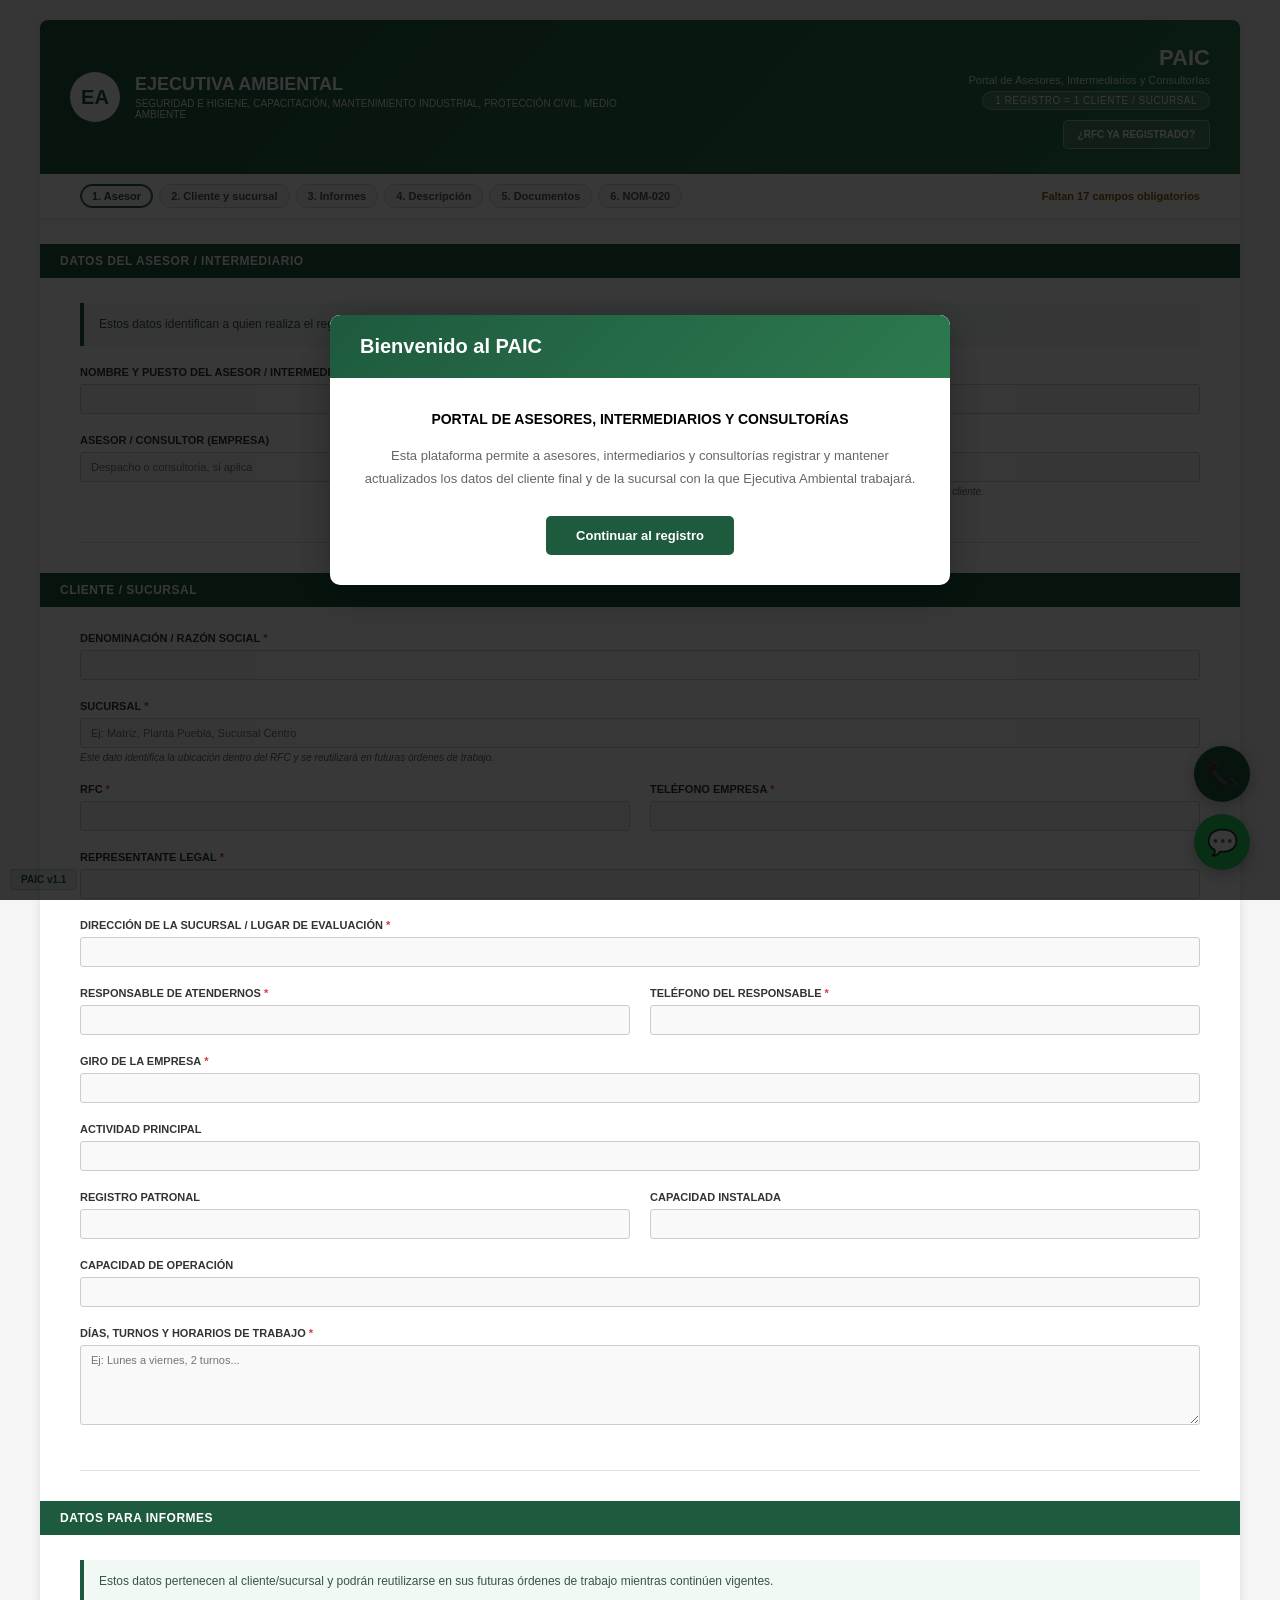
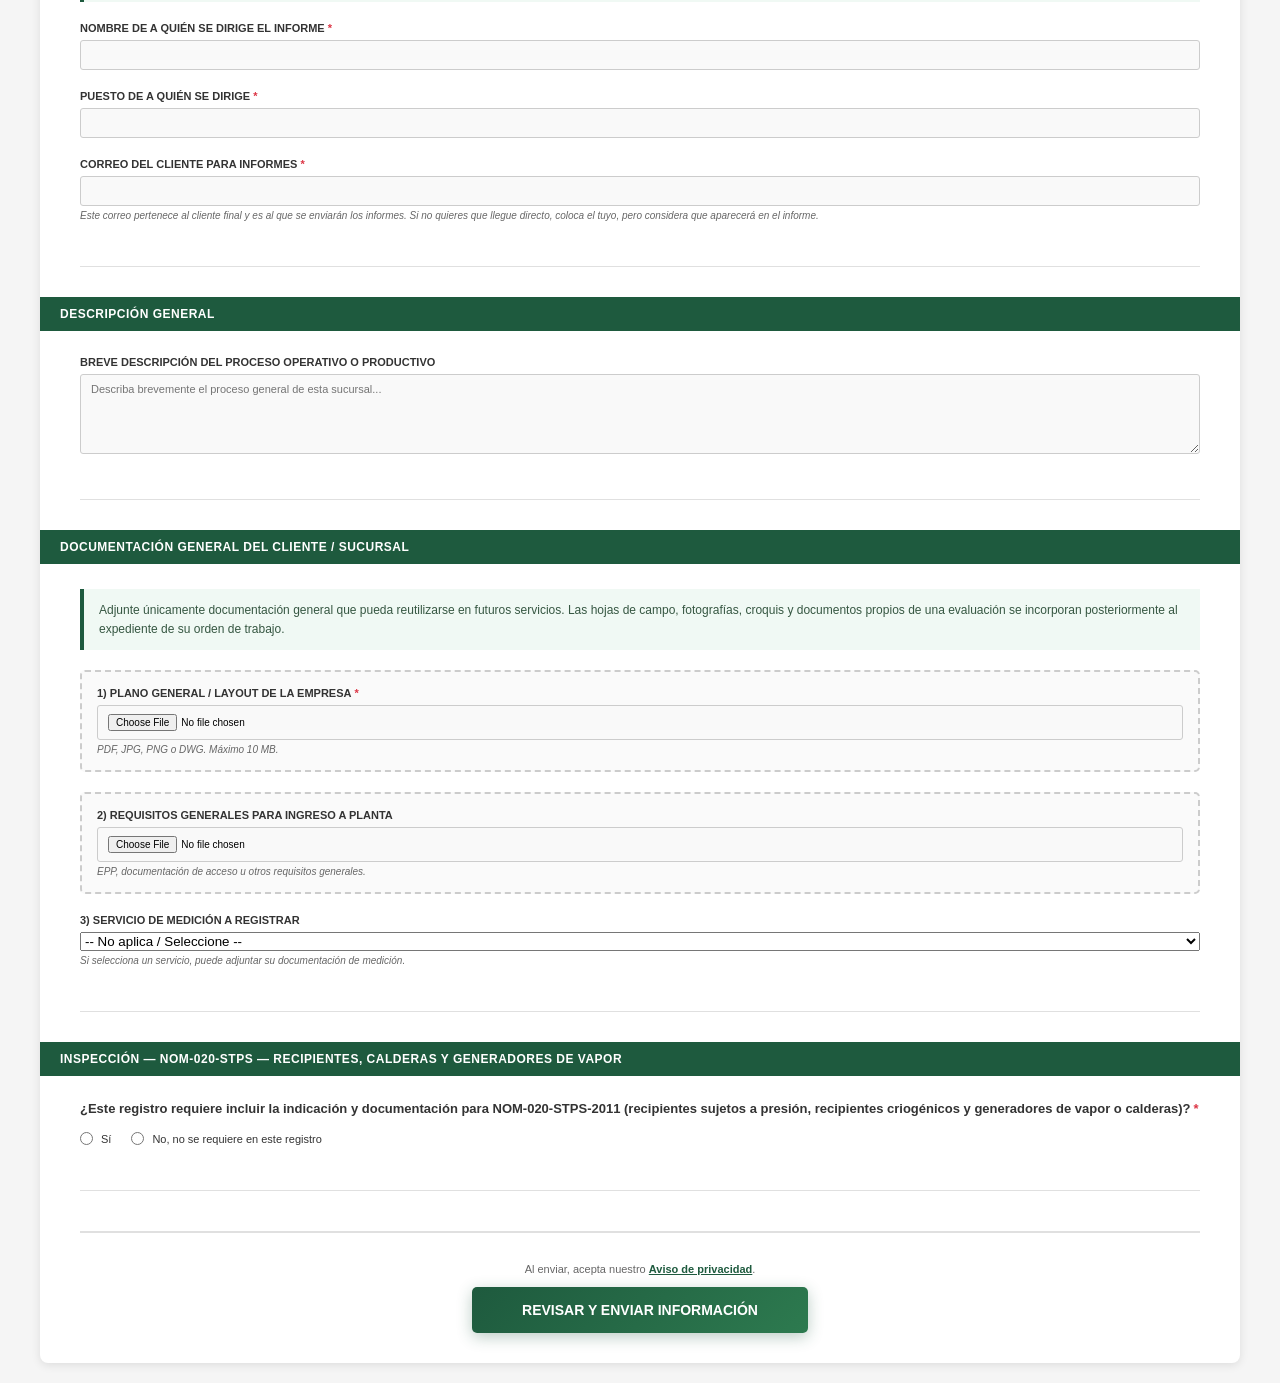
<file: PAIC.html>
<!DOCTYPE html>
<html lang="es">
<head>
  <meta charset="UTF-8" />
  <meta name="viewport" content="width=device-width, initial-scale=1.0" />
  <title>PAIC - Portal de Asesores, Intermediarios y Consultorías</title>
  <link rel="icon" href="data:," />
  <style>
    * { margin:0; padding:0; box-sizing:border-box; }
    body { font-family:Arial,sans-serif; background:#f5f5f5; padding:20px; font-size:12px; }
    .main-container { max-width:1200px; margin:0 auto; background:#fff; border-radius:8px; box-shadow:0 2px 10px rgba(0,0,0,.1); overflow:clip; }
    .header { background:linear-gradient(135deg,#1e5a3e,#2d7a4f); color:#fff; padding:25px 30px; display:flex; justify-content:space-between; align-items:center; gap:20px; }
    .logo-section { display:flex; align-items:center; gap:15px; }
    .logo { width:50px; height:50px; background:#fff; border-radius:50%; display:flex; align-items:center; justify-content:center; color:#1e5a3e; font-weight:bold; font-size:20px; flex-shrink:0; }
    .company-info h1 { font-size:18px; }
    .company-info p { margin-top:3px; font-size:10px; opacity:.95; max-width:520px; }
    .document-info { text-align:right; }
    .document-info h2 { font-size:22px; }
    .document-info p { margin-top:3px; font-size:11px; opacity:.9; }
    .paic-badge { display:inline-block; background:rgba(255,255,255,.18); border:1px solid rgba(255,255,255,.35); border-radius:12px; padding:3px 12px; font-size:10px; letter-spacing:.5px; text-transform:uppercase; margin-top:5px; }
    .btn-returning { margin-top:10px; background:rgba(255,255,255,.15); color:#fff; border:1px solid rgba(255,255,255,.45); padding:8px 14px; border-radius:5px; cursor:pointer; font-size:10px; font-weight:600; text-transform:uppercase; }
    .btn-returning:hover { background:rgba(255,255,255,.25); }
    .form-content { padding:30px 40px; }
    .paic-progreso { position:sticky; top:0; z-index:50; background:#fff; margin:-30px -40px 25px; padding:10px 40px; border-bottom:1px solid #e0e0e0; box-shadow:0 2px 6px rgba(0,0,0,.05); display:flex; align-items:center; gap:8px; flex-wrap:wrap; }
    .paic-progreso ol { list-style:none; display:flex; gap:6px; flex-wrap:wrap; margin:0; padding:0; flex:1; }
    .paic-progreso button { border:1px solid #cfd8d3; background:#f6f8f7; color:#4a5a51; border-radius:14px; padding:5px 11px; font-size:11px; font-weight:600; cursor:pointer; white-space:nowrap; }
    .paic-progreso button.actual { border-color:#1e5a3e; color:#1e5a3e; background:#fff; box-shadow:0 0 0 1px #1e5a3e inset; }
    .paic-progreso button.completa { background:#e6f4ec; border-color:#9fd0b3; color:#1e5a3e; }
    .paic-progreso button.completa::before { content:'✓ '; }
    .paic-progreso .faltan { font-size:11px; color:#8a5a00; font-weight:600; white-space:nowrap; }
    .paic-progreso .faltan.listo { color:#1e5a3e; }
    .aviso-privacidad { font-size:11px; color:#666; margin:0 0 12px; }
    .aviso-privacidad a { color:#1e5a3e; font-weight:600; }
    .section { border-bottom:1px solid #e0e0e0; margin-bottom:30px; padding-bottom:25px; }
    .section:last-child { border-bottom:none; }
    .section-header { background:#1e5a3e; color:#fff; padding:10px 20px; margin:0 -40px 25px; font-weight:bold; font-size:12px; text-transform:uppercase; letter-spacing:.5px; }
    .section-note { background:#f0f9f4; border-left:4px solid #1e5a3e; padding:12px 15px; margin-bottom:20px; color:#365742; line-height:1.55; }
    .form-grid { display:grid; grid-template-columns:1fr 1fr; gap:20px; margin-bottom:20px; }
    .form-group { display:flex; flex-direction:column; }
    .form-group.full-width { grid-column:1 / -1; }
    label { font-weight:bold; color:#333; margin-bottom:6px; font-size:11px; text-transform:uppercase; }
    .required { color:#dc3545; margin-left:3px; }
    input[type="text"], input[type="email"], input[type="tel"], textarea, input[type="file"] { border:1px solid #ccc; padding:8px 10px; font-size:11px; border-radius:3px; background:#f9f9f9; font-family:inherit; transition:.2s; }
    input:focus, textarea:focus { outline:none; border-color:#1e5a3e; background:#fff; box-shadow:0 0 0 2px rgba(30,90,62,.1); }
    textarea { resize:vertical; min-height:80px; }
    input[type="file"] { cursor:pointer; font-size:10px; }
    .helper-text { font-size:10px; color:#666; margin-top:4px; font-style:italic; }
    .file-upload-group { border:2px dashed #ccc; border-radius:5px; padding:15px; background:#fafafa; transition:.2s; }
    .file-upload-group:hover { border-color:#1e5a3e; background:#f0f9f4; }
    .file-upload-group.has-file { border-color:#4caf50; background:#e8f5e9; }
    .file-preview { margin-top:8px; padding:8px 12px; background:#e8f5e9; border-left:3px solid #4caf50; border-radius:3px; font-size:11px; display:none; }
    .file-preview.active { display:block; }
    .file-preview-content { display:flex; align-items:center; justify-content:space-between; gap:10px; }
    .file-info { display:flex; align-items:center; gap:8px; min-width:0; }
    .file-name { font-weight:600; color:#2e7d32; overflow-wrap:anywhere; }
    .file-size { color:#666; font-size:10px; }
    .file-remove { background:#dc3545; color:#fff; border:none; padding:4px 10px; border-radius:3px; cursor:pointer; font-size:10px; }
    .file-on-record { display:none; padding:10px 15px; background:#e3f2fd; border-left:4px solid #2196f3; border-radius:3px; margin-bottom:10px; font-size:11px; color:#1565c0; align-items:center; justify-content:space-between; gap:12px; }
    .file-on-record.active { display:flex; }
    .btn-upload-new { background:none; border:1px solid #1565c0; color:#1565c0; padding:4px 10px; border-radius:3px; cursor:pointer; font-size:10px; font-weight:600; }
    .radio-group { display:flex; gap:20px; margin-top:10px; flex-wrap:wrap; }
    .radio-option { display:flex; align-items:center; gap:8px; }
    .radio-option label { margin:0; cursor:pointer; text-transform:none; font-weight:normal; }
    .conditional-section { display:none; margin-top:20px; padding:20px; background:#fff3cd; border-left:4px solid #ffc107; border-radius:5px; }
    .conditional-section.active { display:block; }
    .conditional-header { font-weight:bold; color:#856404; margin-bottom:15px; font-size:12px; }
    .returning-banner { display:none; background:linear-gradient(135deg,#e8f5e9,#c8e6c9); border-left:4px solid #4caf50; padding:15px 20px; margin:0 -40px 25px; color:#2e7d32; align-items:center; justify-content:space-between; gap:15px; }
    .returning-banner.active { display:flex; }
    .btn-clear-prefill { background:none; border:1px solid #2e7d32; color:#2e7d32; padding:6px 14px; border-radius:4px; cursor:pointer; font-size:11px; font-weight:600; }
    .submit-section { margin-top:40px; padding-top:30px; border-top:2px solid #e0e0e0; text-align:center; }
    .btn-submit { background:linear-gradient(135deg,#1e5a3e,#2d7a4f); color:#fff; padding:15px 50px; font-size:14px; font-weight:600; border:none; border-radius:5px; cursor:pointer; box-shadow:0 4px 15px rgba(30,90,62,.3); text-transform:uppercase; }
    .btn-submit:disabled { opacity:.6; cursor:not-allowed; }
    .message { padding:15px 20px; border-radius:5px; margin-top:20px; display:none; text-align:left; font-size:13px; line-height:1.7; }
    .success-message { background:#d4edda; color:#155724; border:1px solid #c3e6cb; }
    .error-message { background:#f8d7da; color:#721c24; border:1px solid #f5c6cb; }
    .loading { display:none; text-align:center; margin-top:20px; }
    .loading-spinner { border:3px solid #f3f3f3; border-top:3px solid #1e5a3e; border-radius:50%; width:40px; height:40px; animation:spin 1s linear infinite; margin:0 auto; }
    @keyframes spin { to { transform:rotate(360deg); } }
    .loading-text { margin-top:15px; color:#1e5a3e; font-weight:500; }
    .modal-overlay { display:none; position:fixed; inset:0; background:rgba(0,0,0,.78); z-index:9999; justify-content:center; align-items:center; overflow-y:auto; padding:20px; }
    .modal-overlay.active, .modal-overlay.open { display:flex; }
    .modal-content { background:#fff; border-radius:10px; max-width:800px; width:100%; max-height:90vh; overflow-y:auto; box-shadow:0 10px 40px rgba(0,0,0,.3); }
    .modal-header { background:linear-gradient(135deg,#1e5a3e,#2d7a4f); color:#fff; padding:20px 30px; border-radius:10px 10px 0 0; }
    .modal-header h2 { font-size:20px; }
    .modal-body { padding:30px; }
    .confirmation-section { margin-bottom:24px; padding-bottom:18px; border-bottom:1px solid #e0e0e0; }
    .confirmation-section h3 { color:#1e5a3e; font-size:14px; margin-bottom:12px; }
    .confirmation-item { display:flex; justify-content:space-between; gap:20px; padding:7px 0; font-size:12px; }
    .confirmation-label { font-weight:bold; color:#666; }
    .confirmation-value { color:#333; text-align:right; max-width:65%; overflow-wrap:anywhere; }
    .file-list { list-style:none; padding:0; }
    .file-list li { padding:8px 12px; background:#f0f9f4; margin-bottom:5px; border-radius:3px; font-size:11px; }
    .warning-box { background:#fff3cd; border-left:4px solid #ffc107; padding:15px; border-radius:5px; margin-top:20px; color:#856404; }
    .modal-buttons { display:flex; gap:15px; justify-content:center; margin-top:25px; }
    .btn-modal { padding:12px 30px; border:none; border-radius:5px; font-size:13px; font-weight:600; cursor:pointer; }
    .btn-confirm { background:#1e5a3e; color:#fff; }
    .btn-cancel { background:#6c757d; color:#fff; }
    .rfc-search-modal .modal-search-box { display:flex; gap:10px; margin:20px 0; }
    .rfc-search-modal .modal-search-box input { flex:1; padding:12px 15px; font-size:15px; text-transform:uppercase; }
    .btn-search { background:#1e5a3e; color:#fff; border:none; padding:12px 25px; border-radius:5px; font-size:13px; font-weight:600; cursor:pointer; }
    .rfc-search-result { padding:15px; border-radius:5px; margin-top:15px; display:none; }
    .rfc-search-result.found { display:block; background:#e8f5e9; border-left:4px solid #4caf50; }
    .rfc-search-result.not-found { display:block; background:#fff3cd; border-left:4px solid #ffc107; }
    .rfc-search-result.error { display:block; background:#f8d7da; border-left:4px solid #dc3545; }
    .version-tag { position:fixed; bottom:10px; left:10px; background:rgba(30,90,62,.1); color:#1e5a3e; padding:4px 10px; border-radius:4px; font-size:10px; font-weight:600; z-index:100; border:1px solid rgba(30,90,62,.2); }
    .floating-buttons { position:fixed; bottom:30px; right:30px; display:flex; flex-direction:column; gap:12px; z-index:1000; }
    .floating-btn { width:56px; height:56px; border-radius:50%; display:flex; align-items:center; justify-content:center; text-decoration:none; font-size:25px; box-shadow:0 4px 15px rgba(0,0,0,.25); }
    .floating-btn.phone { background:#1e5a3e; color:#fff; }
    .floating-btn.whatsapp { background:#25D366; color:#fff; }
    @media (max-width:768px) {
      body { padding:10px; }
      .header { flex-direction:column; text-align:center; }
      .document-info { text-align:center; }
      .form-content { padding:20px; }
      .paic-progreso { margin:-20px -20px 20px; padding:8px 12px; }
      .paic-progreso ol { flex:1 1 100%; flex-wrap:nowrap; overflow-x:auto; }
      .section-header, .returning-banner { margin-left:-20px; margin-right:-20px; }
      .form-grid { grid-template-columns:1fr; }
      .modal-body { padding:20px; }
      .modal-buttons { flex-direction:column; }
      .confirmation-item { flex-direction:column; gap:3px; }
      .confirmation-value { text-align:left; max-width:100%; }
    }
  </style>
</head>
<body>
  <div class="version-tag">PAIC v1.1</div>

  <div id="welcomeModal" class="modal-overlay">
    <div class="modal-content" style="max-width:620px;">
      <div class="modal-header"><h2>Bienvenido al PAIC</h2></div>
      <div class="modal-body" style="text-align:center;">
        <p style="font-size:14px;line-height:1.7;"><strong>PORTAL DE ASESORES, INTERMEDIARIOS Y CONSULTORÍAS</strong></p>
        <p style="color:#666;font-size:13px;line-height:1.8;margin-top:12px;">Esta plataforma permite a asesores, intermediarios y consultorías registrar y mantener actualizados los datos del cliente final y de la sucursal con la que Ejecutiva Ambiental trabajará.</p>
        <button type="button" class="btn-modal btn-confirm" style="margin-top:25px;" onclick="closeWelcomeModal()">Continuar al registro</button>
      </div>
    </div>
  </div>

  <div id="confirmationModal" class="modal-overlay">
    <div class="modal-content">
      <div class="modal-header"><h2>Verificar información antes de enviar</h2></div>
      <div class="modal-body" id="confirmationContent"></div>
    </div>
  </div>

  <div id="returningModal" class="modal-overlay rfc-search-modal">
    <div class="modal-content" style="max-width:650px;">
      <div class="modal-header"><h2>Cliente ya registrado</h2></div>
      <div class="modal-body">
        <p style="color:#555;line-height:1.6;">Busque por RFC para actualizar una sucursal ya registrada o dar de alta una nueva sucursal del mismo cliente.</p>
        <div class="modal-search-box">
          <input type="text" id="rfcSearch" maxlength="13" placeholder="RFC del cliente">
          <button type="button" class="btn-search" id="btnSearchRFC" onclick="searchClientByRFC()">Buscar</button>
        </div>
        <div id="rfcSearchResult" class="rfc-search-result"></div>
        <div class="modal-buttons"><button type="button" class="btn-modal btn-cancel" onclick="closeReturningModal()">Cerrar</button></div>
      </div>
    </div>
  </div>

  <div class="main-container">
    <div class="header">
      <div class="logo-section">
        <div class="logo">EA</div>
        <div class="company-info">
          <h1>EJECUTIVA AMBIENTAL</h1>
          <p>SEGURIDAD E HIGIENE, CAPACITACIÓN, MANTENIMIENTO INDUSTRIAL, PROTECCIÓN CIVIL, MEDIO AMBIENTE</p>
        </div>
      </div>
      <div class="document-info">
        <h2>PAIC</h2>
        <p>Portal de Asesores, Intermediarios y Consultorías</p>
        <span class="paic-badge">1 registro = 1 cliente / sucursal</span><br>
        <button type="button" class="btn-returning" onclick="openReturningModal()">¿RFC ya registrado?</button>
      </div>
    </div>

    <div class="form-content">
      <form id="paicForm">
        <nav class="paic-progreso" id="paicProgreso" aria-label="Avance del registro">
          <ol id="paicProgresoPasos"></ol>
          <span class="faltan" id="paicFaltan" aria-live="polite"></span>
        </nav>
        <div class="section">
          <div class="section-header">Datos del asesor / intermediario</div>
          <div class="section-note">Estos datos identifican a quien realiza el registro. El correo de confirmación del PAIC se enviará al asesor, no al cliente final.</div>
          <div class="form-grid">
            <div class="form-group full-width">
              <label>Nombre y puesto del asesor / intermediario<span class="required">*</span></label>
              <input type="text" name="nombre_solicitante" required>
            </div>
          </div>
          <div class="form-grid">
            <div class="form-group">
              <label>Asesor / Consultor (empresa)</label>
              <input type="text" name="asesor_consultor" placeholder="Despacho o consultoría, si aplica">
            </div>
            <div class="form-group">
              <label>Correo para confirmación del registro<span class="required">*</span></label>
              <input type="email" name="correo_acuse" required>
              <span class="helper-text">Aquí recibirá el asesor el acuse del PAIC. No sustituye el correo del cliente.</span>
            </div>
          </div>
        </div>

        <div class="section">
          <div class="section-header">Cliente / sucursal</div>
          <div id="returningBanner" class="returning-banner">
            <div class="banner-text"><strong>RFC identificado</strong><br>Verifique los datos pre-llenados y complete lo que falte.</div>
            <button type="button" class="btn-clear-prefill" onclick="clearPrefill()">Limpiar datos</button>
          </div>
          <div class="form-grid">
            <div class="form-group full-width">
              <label>Denominación / Razón social<span class="required">*</span></label>
              <input type="text" name="razon_social" required>
            </div>
          </div>
          <div class="form-grid">
            <div class="form-group full-width">
              <label>Sucursal<span class="required">*</span></label>
              <input type="text" name="sucursal" required placeholder="Ej: Matriz, Planta Puebla, Sucursal Centro">
              <span class="helper-text">Este dato identifica la ubicación dentro del RFC y se reutilizará en futuras órdenes de trabajo.</span>
            </div>
          </div>
          <div class="form-grid">
            <div class="form-group">
              <label>RFC<span class="required">*</span></label>
              <input type="text" name="rfc" required maxlength="13" style="text-transform:uppercase;">
            </div>
            <div class="form-group">
              <label>Teléfono empresa<span class="required">*</span></label>
              <input type="tel" name="telefono_empresa" required>
            </div>
          </div>
          <div class="form-grid">
            <div class="form-group full-width">
              <label>Representante legal<span class="required">*</span></label>
              <input type="text" name="representante_legal" required>
            </div>
          </div>
          <div class="form-grid">
            <div class="form-group full-width">
              <label>Dirección de la sucursal / lugar de evaluación<span class="required">*</span></label>
              <input type="text" name="direccion_evaluacion" required>
            </div>
          </div>
          <div class="form-grid">
            <div class="form-group">
              <label>Responsable de atendernos<span class="required">*</span></label>
              <input type="text" name="responsable" required>
            </div>
            <div class="form-group">
              <label>Teléfono del responsable<span class="required">*</span></label>
              <input type="tel" name="telefono_responsable" required>
            </div>
          </div>
          <div class="form-grid">
            <div class="form-group full-width">
              <label>Giro de la empresa<span class="required">*</span></label>
              <input type="text" name="giro" required>
            </div>
          </div>
          <div class="form-grid">
            <div class="form-group full-width">
              <label>Actividad principal</label>
              <input type="text" name="actividad_principal">
            </div>
          </div>
          <div class="form-grid">
            <div class="form-group">
              <label>Registro patronal</label>
              <input type="text" name="registro_patronal">
            </div>
            <div class="form-group">
              <label>Capacidad instalada</label>
              <input type="text" name="capacidad_instalada">
            </div>
          </div>
          <div class="form-grid">
            <div class="form-group full-width">
              <label>Capacidad de operación</label>
              <input type="text" name="capacidad_operacion">
            </div>
          </div>
          <div class="form-grid">
            <div class="form-group full-width">
              <label>Días, turnos y horarios de trabajo<span class="required">*</span></label>
              <textarea name="dias_turnos_horarios" required placeholder="Ej: Lunes a viernes, 2 turnos..."></textarea>
            </div>
          </div>
        </div>

        <div class="section">
          <div class="section-header">Datos para informes</div>
          <div class="section-note">Estos datos pertenecen al cliente/sucursal y podrán reutilizarse en sus futuras órdenes de trabajo mientras continúen vigentes.</div>
          <div class="form-grid">
            <div class="form-group full-width">
              <label>Nombre de a quién se dirige el informe<span class="required">*</span></label>
              <input type="text" name="nombre_dirigido" required>
            </div>
          </div>
          <div class="form-grid">
            <div class="form-group full-width">
              <label>Puesto de a quién se dirige<span class="required">*</span></label>
              <input type="text" name="puesto_dirigido" required>
            </div>
          </div>
          <div class="form-grid">
            <div class="form-group full-width">
              <label>Correo del cliente para informes<span class="required">*</span></label>
              <input type="email" name="correo_informe" required>
              <span class="helper-text">Este correo pertenece al cliente final y es al que se enviarán los informes. Si no quieres que llegue directo, coloca el tuyo, pero considera que aparecerá en el informe.</span>
            </div>
          </div>
        </div>

        <div class="section">
          <div class="section-header">Descripción general</div>
          <div class="form-grid">
            <div class="form-group full-width">
              <label>Breve descripción del proceso operativo o productivo</label>
              <textarea name="descripcion_proceso" placeholder="Describa brevemente el proceso general de esta sucursal..."></textarea>
            </div>
          </div>
        </div>

        <div class="section">
          <div class="section-header">Documentación general del cliente / sucursal</div>
          <div class="section-note">Adjunte únicamente documentación general que pueda reutilizarse en futuros servicios. Las hojas de campo, fotografías, croquis y documentos propios de una evaluación se incorporan posteriormente al expediente de su orden de trabajo.</div>
          <div class="form-grid">
            <div class="form-group full-width file-upload-group" data-upload-group="planos">
              <label>1) Plano general / Layout de la empresa<span class="required">*</span></label>
              <input type="file" name="planos" accept=".pdf,.jpg,.jpeg,.png,.dwg" required data-file-input="planos">
              <span class="helper-text">PDF, JPG, PNG o DWG. Máximo 10 MB.</span>
              <div class="file-preview" data-preview="planos"><div class="file-preview-content"><div class="file-info"><span>📄</span><div><div class="file-name"></div><div class="file-size"></div></div></div><button type="button" class="file-remove" data-clear="planos">Eliminar</button></div></div>
            </div>
          </div>
          <div class="form-grid">
            <div class="form-group full-width file-upload-group" data-upload-group="requisitos_ingreso">
              <label>2) Requisitos generales para ingreso a planta</label>
              <input type="file" name="requisitos_ingreso" accept=".pdf,.doc,.docx" data-file-input="requisitos_ingreso">
              <span class="helper-text">EPP, documentación de acceso u otros requisitos generales.</span>
              <div class="file-preview" data-preview="requisitos_ingreso"><div class="file-preview-content"><div class="file-info"><span>📄</span><div><div class="file-name"></div><div class="file-size"></div></div></div><button type="button" class="file-remove" data-clear="requisitos_ingreso">Eliminar</button></div></div>
            </div>
          </div>
          <div class="form-grid">
            <div class="form-group full-width">
              <label>3) Servicio de medición a registrar</label>
              <select name="estudio_laboratorio" id="estudio_laboratorio">
                <option value="">-- No aplica / Seleccione --</option>
                <option value="NOM-081-SEMARNAT-1994">NOM-081-SEMARNAT-1994 &mdash; Ruido de fuente fija</option>
                <option value="NOM-022-STPS">NOM-022-STPS &mdash; Electricidad est&aacute;tica</option>
                <option value="NOM-025-STPS">NOM-025-STPS &mdash; Condiciones de iluminaci&oacute;n</option>
                <option value="NOM-011-STPS">NOM-011-STPS &mdash; Ruido</option>
                <option value="NOM-024-STPS">NOM-024-STPS &mdash; Vibraciones</option>
                <option value="NOM-015-STPS">NOM-015-STPS &mdash; Condiciones t&eacute;rmicas</option>
              </select>
              <span class="helper-text">Si selecciona un servicio, puede adjuntar su documentaci&oacute;n de medici&oacute;n.</span>
            </div>
          </div>
          <div id="documentacionServicioSection" class="conditional-section">
            <div class="conditional-header">Documentaci&oacute;n del servicio seleccionado</div>
            <div class="form-grid">
              <div class="form-group full-width file-upload-group" data-upload-group="hojas_campo_laboratorio">
                <label>Hojas de campo del servicio</label>
                <input type="file" name="hojas_campo_laboratorio" accept=".pdf,.xls,.xlsx,.doc,.docx,.zip" data-file-input="hojas_campo_laboratorio">
                <span class="helper-text">PDF, Excel, Word o ZIP.</span>
                <div class="file-preview" data-preview="hojas_campo_laboratorio"><div class="file-preview-content"><div class="file-info"><span>📄</span><div><div class="file-name"></div><div class="file-size"></div></div></div><button type="button" class="file-remove" data-clear="hojas_campo_laboratorio">Eliminar</button></div></div>
              </div>
            </div>
            <div class="form-grid">
              <div class="form-group full-width file-upload-group" data-upload-group="fotografia_laboratorio">
                <label>Fotograf&iacute;a</label>
                <input type="file" name="fotografia_laboratorio" accept=".jpg,.jpeg,.png,.heic,.heif" data-file-input="fotografia_laboratorio">
                <span class="helper-text">Una sola imagen. JPG, PNG o HEIC.</span>
                <div class="file-preview" data-preview="fotografia_laboratorio"><div class="file-preview-content"><div class="file-info"><span>📄</span><div><div class="file-name"></div><div class="file-size"></div></div></div><button type="button" class="file-remove" data-clear="fotografia_laboratorio">Eliminar</button></div></div>
              </div>
            </div>
            <div class="form-grid">
              <div class="form-group full-width file-upload-group" data-upload-group="croquis_laboratorio">
                <label>Croquis de los puntos de medici&oacute;n</label>
                <input type="file" name="croquis_laboratorio" accept=".pdf,.jpg,.jpeg,.png,.dwg" data-file-input="croquis_laboratorio">
                <span class="helper-text">Ubicaci&oacute;n de los puntos donde se realiz&oacute; la medici&oacute;n.</span>
                <div class="file-preview" data-preview="croquis_laboratorio"><div class="file-preview-content"><div class="file-info"><span>📄</span><div><div class="file-name"></div><div class="file-size"></div></div></div><button type="button" class="file-remove" data-clear="croquis_laboratorio">Eliminar</button></div></div>
              </div>
            </div>
          </div>
        </div>

        <div class="section">
          <div class="section-header">INSPECCI&Oacute;N &mdash; NOM-020-STPS &mdash; RECIPIENTES, CALDERAS Y GENERADORES DE VAPOR</div>
          <div class="form-grid">
            <div class="form-group full-width">
              <label style="font-size:13px; text-transform:none;">
                   ¿Este registro requiere incluir la indicación y documentación para NOM-020-STPS-2011 (recipientes sujetos a presión, recipientes criogénicos y generadores de vapor o calderas)?<span class="required">*</span>
              </label>
              <div class="radio-group">
                <div class="radio-option">
                  <input type="radio" id="nom020_si" name="aplica_nom020" value="si" required>
                  <label for="nom020_si">Sí</label>
                </div>
                <div class="radio-option">
                  <input type="radio" id="nom020_no" name="aplica_nom020" value="no">
                  <label for="nom020_no">No, no se requiere en este registro</label>
                </div>
              </div>
            </div>
          </div>
          <div id="documentacionLegalSection" class="conditional-section">
            <div class="conditional-header">⚠️ DOCUMENTACIÓN OBLIGATORIA PARA NOM-020-STPS</div>
            <div class="form-grid">
              <div class="form-group full-width file-upload-group" data-upload-group="ine_atencion">
                <label>A) INE de quien nos atenderá<span class="required">*</span></label>
                <input type="file" name="ine_atencion" accept=".pdf,.jpg,.jpeg,.png" data-file-input="ine_atencion" data-conditional-required="nom020">
                <span class="helper-text">Copia por ambos lados</span>
                <div class="file-preview" data-preview="ine_atencion">
                  <div class="file-preview-content">
                    <div class="file-info"><span class="file-icon">📄</span><div><div class="file-name"></div><div class="file-size"></div></div></div>
                    <button type="button" class="file-remove" data-clear="ine_atencion">Eliminar</button>
                  </div>
                </div>
              </div>
            </div>
            <div class="form-grid">
              <div class="form-group">
                <label>B) Nombre y puesto Testigo 1<span class="required">*</span></label>
                <input type="text" name="testigo1" data-conditional-required="nom020">
              </div>
              <div class="form-group file-upload-group" data-upload-group="ine_testigo1">
                <label>INE Testigo 1<span class="required">*</span></label>
                <input type="file" name="ine_testigo1" accept=".pdf,.jpg,.jpeg,.png" data-file-input="ine_testigo1" data-conditional-required="nom020">
                <span class="helper-text">Ambos lados</span>
                <div class="file-preview" data-preview="ine_testigo1">
                  <div class="file-preview-content">
                    <div class="file-info"><span class="file-icon">📄</span><div><div class="file-name"></div><div class="file-size"></div></div></div>
                    <button type="button" class="file-remove" data-clear="ine_testigo1">Eliminar</button>
                  </div>
                </div>
              </div>
            </div>
            <div class="form-grid">
              <div class="form-group">
                <label>C) Nombre y puesto Testigo 2<span class="required">*</span></label>
                <input type="text" name="testigo2" data-conditional-required="nom020">
              </div>
              <div class="form-group file-upload-group" data-upload-group="ine_testigo2">
                <label>INE Testigo 2<span class="required">*</span></label>
                <input type="file" name="ine_testigo2" accept=".pdf,.jpg,.jpeg,.png" data-file-input="ine_testigo2" data-conditional-required="nom020">
                <span class="helper-text">Ambos lados</span>
                <div class="file-preview" data-preview="ine_testigo2">
                  <div class="file-preview-content">
                    <div class="file-info"><span class="file-icon">📄</span><div><div class="file-name"></div><div class="file-size"></div></div></div>
                    <button type="button" class="file-remove" data-clear="ine_testigo2">Eliminar</button>
                  </div>
                </div>
              </div>
            </div>
            <div class="form-grid">
              <div class="form-group full-width file-upload-group" data-upload-group="poder_notarial">
                <label>D) Poder notarial<span class="required">*</span></label>
                <input type="file" name="poder_notarial" accept=".pdf" data-file-input="poder_notarial" data-conditional-required="nom020">
                <div class="file-preview" data-preview="poder_notarial">
                  <div class="file-preview-content">
                    <div class="file-info"><span class="file-icon">📄</span><div><div class="file-name"></div><div class="file-size"></div></div></div>
                    <button type="button" class="file-remove" data-clear="poder_notarial">Eliminar</button>
                  </div>
                </div>
              </div>
            </div>
            <div class="form-grid">
              <div class="form-group full-width file-upload-group" data-upload-group="ine_representante">
                <label>E) INE del representante legal<span class="required">*</span></label>
                <input type="file" name="ine_representante" accept=".pdf,.jpg,.jpeg,.png" data-file-input="ine_representante" data-conditional-required="nom020">
                <span class="helper-text">Copia por ambos lados</span>
                <div class="file-preview" data-preview="ine_representante">
                  <div class="file-preview-content">
                    <div class="file-info"><span class="file-icon">📄</span><div><div class="file-name"></div><div class="file-size"></div></div></div>
                    <button type="button" class="file-remove" data-clear="ine_representante">Eliminar</button>
                  </div>
                </div>
              </div>
            </div>
            <div class="form-grid">
              <div class="form-group full-width file-upload-group" data-upload-group="situacion_fiscal">
                <label>F) Constancia de situación fiscal<span class="required">*</span></label>
                <input type="file" name="situacion_fiscal" accept=".pdf" data-file-input="situacion_fiscal" data-conditional-required="nom020">
                <div class="file-preview" data-preview="situacion_fiscal">
                  <div class="file-preview-content">
                    <div class="file-info"><span class="file-icon">📄</span><div><div class="file-name"></div><div class="file-size"></div></div></div>
                    <button type="button" class="file-remove" data-clear="situacion_fiscal">Eliminar</button>
                  </div>
                </div>
              </div>
            </div>
            <div class="form-grid">
              <div class="form-group full-width file-upload-group" data-upload-group="licencia">
                <label>G) Licencia de uso de suelo / Licencia de funcionamiento / Cédula IMSS<span class="required">*</span></label>
                <input type="file" name="licencia" accept=".pdf" data-file-input="licencia" data-conditional-required="nom020">
                <div class="file-preview" data-preview="licencia">
                  <div class="file-preview-content">
                    <div class="file-info"><span class="file-icon">📄</span><div><div class="file-name"></div><div class="file-size"></div></div></div>
                    <button type="button" class="file-remove" data-clear="licencia">Eliminar</button>
                  </div>
                </div>
              </div>
            </div>
            <div class="form-grid">
              <div class="form-group full-width file-upload-group" data-upload-group="dc3">
                <label>H) DC-3 de personal operador<span class="required">*</span><span class="tt" tabindex="0" data-tip="Constancia de habilidades laborales (STPS) que certifica que los operadores recibieron capacitación formal en el manejo seguro de recipientes sujetos a presión o calderas.">i</span></label>
                <input type="file" name="dc3" accept=".pdf" data-file-input="dc3" data-conditional-required="nom020">
                <span class="helper-text">Recipientes a presión o fogonero (calderas)</span>
                <div class="file-preview" data-preview="dc3">
                  <div class="file-preview-content">
                    <div class="file-info"><span class="file-icon">📄</span><div><div class="file-name"></div><div class="file-size"></div></div></div>
                    <button type="button" class="file-remove" data-clear="dc3">Eliminar</button>
                  </div>
                </div>
              </div>
               <div class="form-grid">
              <div class="form-group full-width file-upload-group" data-upload-group="calibracion_valvula">
                <label>I) Dictamen de Calibración de la válvula <span class="required" id="asterisco_calib">*</span><span class="tt" tabindex="0" data-tip="Documento oficial que certifica que las válvulas de seguridad del recipiente a presión fueron verificadas y calibradas por un laboratorio acreditado ante EMA.">i</span></label>
                <div style="background: #fff8e1; border: 1px solid #ffe082; padding: 10px; border-radius: 4px; margin-bottom: 10px; display: flex; align-items: flex-start; gap: 8px;">
                  <input type="checkbox" id="check_sin_calibracion" name="sin_calibracion" style="margin-top: 3px; cursor: pointer;">
                  <label for="check_sin_calibracion" style="cursor: pointer; font-size: 11px; color: #f57f17; text-transform: none; margin: 0; line-height: 1.4;">
                    <strong>Si no tienes calibradas tus válvulas</strong><br>
                    Puedes contratar con Ejecutiva este servicio adicional el mismo día de la dictaminación en tus instalaciones.
                  </label>
                </div>
                <input type="file" name="calibracion_valvula" accept=".pdf" data-file-input="calibracion_valvula" data-conditional-required="nom020">
                <span class="helper-text" id="help_text_calib">Adjunte el archivo PDF de su última calibración.</span>
                <div class="file-preview" data-preview="calibracion_valvula">
                  <div class="file-preview-content">
                    <div class="file-info">
                      <span class="file-icon">📄</span>
                      <div><div class="file-name"></div><div class="file-size"></div></div>
                    </div>
                    <button type="button" class="file-remove" data-clear="calibracion_valvula">Eliminar</button>
                  </div>
                </div>
              </div>
            </div>
                                    </div>
          </div>
        </div>

        <div class="submit-section">
          <p class="aviso-privacidad">Al enviar, acepta nuestro <a href="https://ejecutivambiental.com/aviso-de-privacidad/" target="_blank" rel="noopener">Aviso de privacidad</a>.</p>
          <button type="submit" class="btn-submit" id="submitBtn">Revisar y enviar información</button>
          <div class="loading" id="loading"><div class="loading-spinner"></div><p class="loading-text">Guardando información del cliente...</p></div>
          <div class="message success-message" id="successMsg"><strong>Cliente/sucursal guardado correctamente.</strong><br>El registro quedó guardado o actualizado. <span id="successCorreo"></span>La orden de trabajo se gestiona por separado en SEAOT.<div id="successRevision" style="display:none;margin-top:10px;"></div></div>
          <div class="message error-message" id="errorMsg">✗ <span id="errorMsgText">Error al enviar la información.</span></div>
        </div>
      </form>
    </div>
  </div>

  <div class="floating-buttons">
    <a href="tel:2229417295" class="floating-btn phone" title="Llamar">📞</a>
    <a href="https://wa.me/522791113533" target="_blank" rel="noopener" class="floating-btn whatsapp" title="WhatsApp">💬</a>
  </div>

  <script>
    const SCRIPT_URL = 'https://script.google.com/macros/s/AKfycby8t7Py-cilePxLiGa-Lq7Df73XaRlmkRYV_kXbTs79HFydaJyub8muA0PBLRkPevUuXg/exec';
    const MAX_FILE_SIZE = 10 * 1024 * 1024;
    const MAX_TOTAL_SIZE = 25 * 1024 * 1024;
    const WELCOME_COOKIE_NAME = 'ea_paic_welcome_v11';
    const WELCOME_COOKIE_DAYS = 30;

    function escHtml(value) {
      return String(value == null ? '' : value).replace(/[&<>"']/g, c => ({'&':'&amp;','<':'&lt;','>':'&gt;','"':'&quot;',"'":'&#39;'}[c]));
    }
    function setCookie(name,value,days) {
      const date = new Date();
      date.setTime(date.getTime() + days * 86400000);
      document.cookie = `${name}=${value};expires=${date.toUTCString()};path=/;SameSite=Lax`;
    }
    function getCookie(name) {
      const prefix = name + '=';
      return document.cookie.split(';').map(v => v.trim()).find(v => v.startsWith(prefix))?.substring(prefix.length) || null;
    }
    window.addEventListener('load', () => {
      if (!getCookie(WELCOME_COOKIE_NAME)) document.getElementById('welcomeModal')?.classList.add('open');
    });
    function closeWelcomeModal() {
      document.getElementById('welcomeModal')?.classList.remove('open');
      setCookie(WELCOME_COOKIE_NAME,'true',WELCOME_COOKIE_DAYS);
    }
    window.closeWelcomeModal = closeWelcomeModal;

    function formatFileSize(bytes) {
      if (!bytes) return '0 Bytes';
      const units = ['Bytes','KB','MB','GB'];
      const i = Math.min(Math.floor(Math.log(bytes) / Math.log(1024)), units.length - 1);
      return `${Math.round(bytes / Math.pow(1024,i) * 100) / 100} ${units[i]}`;
    }
    function clearFileUI(key) {
      const input = document.querySelector(`[data-file-input="${key}"]`);
      const preview = document.querySelector(`[data-preview="${key}"]`);
      const group = document.querySelector(`[data-upload-group="${key}"]`);
      if (input) input.value = '';
      preview?.classList.remove('active');
      group?.classList.remove('has-file');
      window.paicActualizarProgreso?.();
    }
    function clearConditionalFilesByAttr(attrValue) {
      document.querySelectorAll(`[data-conditional-required="${attrValue}"]`).forEach(field => {
        field.required = false;
        if (field.type === 'file') {
          const key = field.dataset.fileInput;
          if (key) clearFileUI(key);
          else field.value = '';
        }
      });
    }

    document.querySelectorAll('input[type="file"]').forEach(input => {
      input.addEventListener('change', function() {
        const key = this.dataset.fileInput;
        const file = this.files?.[0];
        const preview = document.querySelector(`[data-preview="${key}"]`);
        const group = document.querySelector(`[data-upload-group="${key}"]`);
        if (!file) { clearFileUI(key); return; }
        if (file.size > MAX_FILE_SIZE) {
          alert('El archivo es demasiado grande. Máximo 10 MB por archivo.');
          clearFileUI(key);
          return;
        }
        preview?.querySelector('.file-name') && (preview.querySelector('.file-name').textContent = file.name);
        preview?.querySelector('.file-size') && (preview.querySelector('.file-size').textContent = formatFileSize(file.size));
        preview?.classList.add('active');
        group?.classList.add('has-file');
      });
    });
    document.querySelectorAll('.file-remove').forEach(btn => btn.addEventListener('click', () => clearFileUI(btn.dataset.clear)));

    function resetConditionalRegistrationSections() {
      document.querySelectorAll('input[name="aplica_nom020"]').forEach(r => { r.checked=false; });
      document.getElementById('documentacionLegalSection')?.classList.remove('active');
      clearConditionalFilesByAttr('nom020');
      const selServicio=document.getElementById('estudio_laboratorio'); if (selServicio) selServicio.value='';
      document.getElementById('documentacionServicioSection')?.classList.remove('active');
      ['hojas_campo_laboratorio','fotografia_laboratorio','croquis_laboratorio'].forEach(clearFileUI);
      const sinCal=document.getElementById('check_sin_calibracion'); if (sinCal) sinCal.checked=false;
      const calib=document.querySelector('[data-file-input="calibracion_valvula"]'); if (calib) { calib.style.display=''; calib.required=false; }
      const ast=document.getElementById('asterisco_calib'); if (ast) ast.style.display='';
      const help=document.getElementById('help_text_calib'); if (help) help.textContent='Adjunte el archivo PDF de su última calibración.';
    }

    function resetUploadState() {
      document.querySelectorAll('.file-on-record').forEach(i => i.remove());
      document.querySelectorAll('[data-file-input]').forEach(input => { input.value=''; input.style.display=''; input.required=input.name==='planos'; });
      document.querySelectorAll('.file-preview').forEach(p => p.classList.remove('active'));
      document.querySelectorAll('.file-upload-group').forEach(g => g.classList.remove('has-file'));
      resetConditionalRegistrationSections();
      window.paicActualizarProgreso?.();
    }

    document.querySelectorAll('input[name="aplica_nom020"]').forEach(r => r.addEventListener('change', function() {
      const on=this.value==='si';
      document.getElementById('documentacionLegalSection')?.classList.toggle('active',on);
      document.querySelectorAll('[data-conditional-required="nom020"]').forEach(f => { f.required=on; });
      if (!on) document.querySelectorAll('[data-conditional-required="nom020"]').forEach(f => {
        if (f.type==='file' && f.dataset.fileInput) clearFileUI(f.dataset.fileInput); else if (f.type!=='radio' && f.type!=='checkbox') f.value='';
      });
    }));

    // La documentacion de medicion solo se pide cuando hay un servicio elegido.
    document.getElementById('estudio_laboratorio')?.addEventListener('change', function() {
      const on = this.value !== '';
      document.getElementById('documentacionServicioSection')?.classList.toggle('active', on);
      if (!on) ['hojas_campo_laboratorio','fotografia_laboratorio','croquis_laboratorio'].forEach(clearFileUI);
    });

    document.getElementById('check_sin_calibracion')?.addEventListener('change', function() {
      const calib=document.querySelector('[data-file-input="calibracion_valvula"]');
      const ast=document.getElementById('asterisco_calib');
      const help=document.getElementById('help_text_calib');
      if (this.checked) {
        if (calib) { calib.required=false; calib.style.display='none'; clearFileUI('calibracion_valvula'); }
        if (ast) ast.style.display='none';
        if (help) help.textContent='Ejecutiva Ambiental puede realizar la calibración el día de la dictaminación.';
      } else {
        const nomOn=document.querySelector('input[name="aplica_nom020"]:checked')?.value==='si';
        if (calib) { calib.style.display=''; calib.required=nomOn; }
        if (ast) ast.style.display='';
        if (help) help.textContent='Adjunte el archivo PDF de su última calibración.';
      }
    });

    const rfcInput = document.querySelector('input[name="rfc"]');
    rfcInput?.addEventListener('input', function() {
      this.value = this.value.toUpperCase();
      if (this.value.length >= 12) this.style.borderColor = /^[A-Z&Ñ]{3,4}[0-9]{6}[A-Z0-9]{3}$/.test(this.value) ? '#28a745' : '#dc3545';
      else this.style.borderColor = '';
    });

    document.getElementById('paicForm')?.addEventListener('submit', e => {
      e.preventDefault();
      showConfirmationModal();
    });
    function closeConfirmationModal() { document.getElementById('confirmationModal')?.classList.remove('active'); }
    window.closeConfirmationModal = closeConfirmationModal;

    function showConfirmationModal() {
      const form = document.getElementById('paicForm');
      if (!form.reportValidity()) return;
      const fd = new FormData(form);
      const files = [];
      document.querySelectorAll('input[type="file"]').forEach(input => {
        const file = input.files?.[0];
        if (file) files.push({ label: input.closest('.file-upload-group')?.querySelector('label')?.textContent.replace('*','').trim() || input.name, name:file.name, size:formatFileSize(file.size) });
      });
      const html = `
        <div class="confirmation-section">
          <h3>Cliente / sucursal</h3>
          <div class="confirmation-item"><span class="confirmation-label">Razón Social:</span><span class="confirmation-value">${escHtml(fd.get('razon_social'))}</span></div>
          <div class="confirmation-item"><span class="confirmation-label">Sucursal:</span><span class="confirmation-value">${escHtml(fd.get('sucursal'))}</span></div>
          <div class="confirmation-item"><span class="confirmation-label">RFC:</span><span class="confirmation-value">${escHtml(fd.get('rfc'))}</span></div>
          <div class="confirmation-item"><span class="confirmation-label">Responsable:</span><span class="confirmation-value">${escHtml(fd.get('responsable'))}</span></div>
        </div>
        <div class="confirmation-section">
          <h3>Correos</h3>
          <div class="confirmation-item"><span class="confirmation-label">Acuse al asesor:</span><span class="confirmation-value"><strong>${escHtml(fd.get('correo_acuse'))}</strong></span></div>
          <div class="confirmation-item"><span class="confirmation-label">Informes del cliente:</span><span class="confirmation-value">${escHtml(fd.get('correo_informe'))}</span></div>
        </div>
        <div class="confirmation-section">
          <h3>Servicio de medición</h3>
          <div class="confirmation-item"><span class="confirmation-label">Servicio seleccionado:</span><span class="confirmation-value">${fd.get('estudio_laboratorio') ? `<strong>${escHtml(fd.get('estudio_laboratorio'))}</strong>` : 'No aplica'}</span></div>
        </div>
        <div class="confirmation-section">
          <h3>Documentación adjunta (${files.length})</h3>
          ${files.length ? `<ul class="file-list">${files.map(f => `<li>${escHtml(f.label)}<br><strong>${escHtml(f.name)}</strong> (${escHtml(f.size)})</li>`).join('')}</ul>` : '<p>No se adjuntaron archivos.</p>'}
        </div>
        <div class="warning-box"><strong>Importante:</strong> Este envío registra o actualiza los datos del cliente/sucursal a través del asesor o intermediario. No genera una orden de trabajo. La OT se gestiona por separado en SEAOT.</div>
        <div class="modal-buttons">
          <button type="button" class="btn-modal btn-confirm" onclick="confirmAndSend()">Confirmar y enviar</button>
          <button type="button" class="btn-modal btn-cancel" onclick="closeConfirmationModal()">Corregir datos</button>
        </div>`;
      document.getElementById('confirmationContent').innerHTML = html;
      document.getElementById('confirmationModal').classList.add('active');
    }

    function showError(message,detail='') {
      const box = document.getElementById('errorMsg');
      const text = document.getElementById('errorMsgText');
      if (text) text.innerHTML = escHtml(message) + (detail ? `<br><small>${escHtml(detail)}</small>` : '');
      if (box) { box.style.display='block'; box.scrollIntoView({behavior:'smooth',block:'center'}); }
    }

    async function fileToBase64(file) {
      return new Promise((resolve,reject) => {
        const reader = new FileReader();
        reader.onload = () => resolve(reader.result);
        reader.onerror = reject;
        reader.readAsDataURL(file);
      });
    }

    async function confirmAndSend() {
      closeConfirmationModal();
      const form = document.getElementById('paicForm');
      const submitBtn = document.getElementById('submitBtn');
      const loading = document.getElementById('loading');
      const successMsg = document.getElementById('successMsg');
      const errorMsg = document.getElementById('errorMsg');
      if (successMsg) successMsg.style.display='none';
      if (errorMsg) errorMsg.style.display='none';
      if (submitBtn) submitBtn.disabled=true;
      if (loading) loading.style.display='block';
      try {
        const fd = new FormData(form);
        const correoAcuse = String(fd.get('correo_acuse') || '').trim();
        const data = { action:'registrarCliente', portal_origen:'PAIC' };
        let total = 0;
        for (const [key,value] of fd.entries()) {
          if (value instanceof File && value.size > 0) {
            total += value.size;
            data[key] = await fileToBase64(value);
            data[key + '_filename'] = value.name;
            data[key + '_size'] = value.size;
          } else {
            data[key] = value;
          }
        }
        if (total > MAX_TOTAL_SIZE) throw new Error('ARCHIVOS_MUY_GRANDES');
        const controller = new AbortController();
        const timeoutId = setTimeout(() => controller.abort(),120000);
        const response = await SEARecaptcha.wrapFetch(SCRIPT_URL, {
          method:'POST', headers:{'Content-Type':'text/plain'}, body:JSON.stringify(data), signal:controller.signal
        });
        clearTimeout(timeoutId);
        if (!response.ok) throw new Error(`HTTP_ERROR_${response.status}`);
        const text = await response.text();
        let result;
        try { result = JSON.parse(text); } catch (_) { throw new Error('RESPUESTA_INVALIDA'); }
        // Un rechazo de la verificación de seguridad llega como AUTH_REQUIRED con la explicación en message.
        if (!result || result.success === false) throw new Error((result?.error === 'AUTH_REQUIRED' && result?.message) || result?.error || 'ERROR_SERVIDOR');
        if (loading) loading.style.display='none';
        const revision=document.getElementById('successRevision');
        if (revision) {
          const campos=Array.isArray(result.cambiosEnRevision) ? result.cambiosEnRevision : [];
          revision.style.display=campos.length ? 'block' : 'none';
          revision.innerHTML=campos.length
            ? `<strong>En revisión:</strong> ${campos.map(escHtml).join(', ')}. Por seguridad, estos datos se aplicarán cuando Ejecutiva Ambiental los confirme; avisamos al correo registrado del cliente.`
            : '';
        }
        const successCorreo=document.getElementById('successCorreo');
        if (successCorreo) successCorreo.textContent = correoAcuse ? `La confirmación llegará a ${enmascararCorreo(correoAcuse)}; si no la recibe en unos minutos, revise su carpeta de spam o contáctenos. ` : '';
        if (successMsg) { successMsg.style.display='block'; successMsg.scrollIntoView({behavior:'smooth',block:'center'}); }
        setModoActualizacion(false);
        form.reset();
        resetUploadState();
        document.getElementById('returningBanner')?.classList.remove('active');
        if (rfcInput) rfcInput.style.borderColor='';
      } catch (error) {
        if (loading) loading.style.display='none';
        const conservado = ' Lo capturado y los archivos se conservan en el formulario.';
        if (error.name === 'AbortError') showError('La solicitud tardó demasiado tiempo.','Revise su conexión.' + conservado + ' Si el problema sigue, contáctenos.');
        else if (error.message === 'ARCHIVOS_MUY_GRANDES') showError('Los archivos adjuntos superan 25 MB en total.','Comprima los archivos o reduzca su tamaño.');
        else if (error.message.startsWith('HTTP_ERROR_')) showError('El servidor devolvió un error.','Intente nuevamente.' + conservado);
        else showError('No fue posible guardar la información.',(error.message || 'Error desconocido') + conservado);
      } finally {
        if (submitBtn) submitBtn.disabled=false;
      }
    }
    window.confirmAndSend = confirmAndSend;

    let isReturningClient = false;
    function openReturningModal() {
      const modal = document.getElementById('returningModal');
      modal?.classList.add('open');
      const input = document.getElementById('rfcSearch');
      if (input) { input.value=''; setTimeout(() => input.focus(),50); }
      const result = document.getElementById('rfcSearchResult');
      if (result) { result.className='rfc-search-result'; result.style.display='none'; result.innerHTML=''; }
    }
    function closeReturningModal() { document.getElementById('returningModal')?.classList.remove('open'); }
    window.openReturningModal = openReturningModal;
    window.closeReturningModal = closeReturningModal;

    document.getElementById('rfcSearch')?.addEventListener('input',function(){ this.value=this.value.toUpperCase(); });
    document.getElementById('rfcSearch')?.addEventListener('keydown',function(e){ if(e.key==='Enter'){ e.preventDefault(); searchClientByRFC(); }});

    async function searchClientByRFC() {
      const input=document.getElementById('rfcSearch');
      const resultDiv=document.getElementById('rfcSearchResult');
      const btn=document.getElementById('btnSearchRFC');
      const rfc=String(input?.value || '').trim().toUpperCase();
      if (rfc.length < 12) { resultDiv.className='rfc-search-result error'; resultDiv.style.display='block'; resultDiv.textContent='RFC no válido.'; return; }
      btn.disabled=true; btn.textContent='Buscando...';
      try {
        const response=await SEARecaptcha.wrapFetch(`${SCRIPT_URL}?action=buscarClienteRFC&rfc=${encodeURIComponent(rfc)}`);
        const data=await response.json();
        if (data.found && Array.isArray(data.sucursales) && data.sucursales.length) {
          window._returningClientBranches=data.sucursales; window._returningRazonSocial=data.razon_social; window._returningRfc=rfc;
          const opciones=data.sucursales
            .map((s,i) => `<option value="${i}">Actualizar ${escHtml(s.sucursal || 'Matriz')}${s.correo_informe_mask ? ` (${escHtml(s.correo_informe_mask)})` : ''}</option>`)
            .join('') + '<option value="new">Registrar nueva sucursal</option>';
          resultDiv.className='rfc-search-result found'; resultDiv.style.display='block';
          resultDiv.innerHTML=`<strong>Cliente encontrado:</strong> ${escHtml(data.razon_social)}<br><br><label style="font-size:11px;font-weight:bold;color:#1e5a3e;">¿Qué desea hacer?</label><select id="branchSelectModal" style="width:100%;padding:8px;margin:5px 0 15px;border:1px solid #ccc;border-radius:4px;"><option value="">-- Seleccione una opción --</option>${opciones}</select><button type="button" class="btn-search" style="width:100%;" onclick="applyClientData()">Continuar con esta selección</button>`;
        } else {
          window._returningClientBranches=[]; window._returningRazonSocial=''; window._returningRfc=rfc;
          resultDiv.className='rfc-search-result not-found'; resultDiv.style.display='block';
          resultDiv.innerHTML='<strong>RFC no encontrado.</strong><br>Este cliente puede registrarse por primera vez desde el formulario.';
        }
      } catch (_) {
        resultDiv.className='rfc-search-result error'; resultDiv.style.display='block'; resultDiv.textContent='Error de conexión. Intente nuevamente.';
      } finally { btn.disabled=false; btn.textContent='Buscar'; }
    }
    window.searchClientByRFC=searchClientByRFC;

    function setField(name,value) {
      const el=document.querySelector(`[name="${name}"]`); if (el) el.value=value == null ? '' : value;
    }

    // Documentación general reutilizable: si la sucursal ya está en expediente,
    // estos archivos no se vuelven a pedir salvo que el asesor quiera reemplazarlos.
    const GENERAL_FILE_KEYS = ['planos','requisitos_ingreso'];

    function showOnRecordIndicators() {
      GENERAL_FILE_KEYS.forEach(key => {
        const group=document.querySelector(`[data-upload-group="${key}"]`);
        if (!group || group.querySelector('.file-on-record')) return;
        const fileInput=group.querySelector('input[type="file"]');
        if (!fileInput) return;
        const indicator=document.createElement('div');
        indicator.className='file-on-record active';
        indicator.dataset.onRecordFor=key;
        indicator.innerHTML='<span class="on-record-text">Ya tenemos este documento en expediente</span>'
          + `<button type="button" class="btn-upload-new" onclick="showFileInput('${key}')">Subir nuevo</button>`;
        fileInput.style.display='none';
        fileInput.required=false;
        group.insertBefore(indicator,fileInput);
        const helper=group.querySelector('.helper-text');
        if (helper) helper.style.display='none';
      });
    }

    function showFileInput(key) {
      const group=document.querySelector(`[data-upload-group="${key}"]`);
      if (!group) return;
      group.querySelector('.file-on-record')?.classList.remove('active');
      const fileInput=group.querySelector('input[type="file"]');
      if (fileInput) { fileInput.style.display=''; if (key==='planos') fileInput.required=true; }
      const helper=group.querySelector('.helper-text');
      if (helper) helper.style.display='';
      window.paicActualizarProgreso?.();
    }
    window.showFileInput=showFileInput;

    const CAMPOS_SUCURSAL = ['sucursal','direccion_evaluacion','telefono_empresa','representante_legal','responsable','telefono_responsable','correo_informe','nombre_dirigido','puesto_dirigido','giro','actividad_principal','descripcion_proceso','registro_patronal','capacidad_instalada','capacidad_operacion','dias_turnos_horarios'];

    function applyClientData() {
      const select=document.getElementById('branchSelectModal');
      if (!select || select.value === '') { alert('Seleccione una sucursal o elija "Registrar nueva sucursal".'); return; }
      const val=select.value;
      const rfc=window._returningRfc || '';
      const razon=window._returningRazonSocial || '';

      isReturningClient=true;
      resetUploadState();
      // El portal es público: la búsqueda sólo devuelve razón social, sucursales y
      // datos enmascarados. Nunca se pre-llenan datos del cliente.
      CAMPOS_SUCURSAL.forEach(k => setField(k,''));
      setField('razon_social',razon); setField('rfc',rfc);

      const banner=document.getElementById('returningBanner');
      const bannerText=banner?.querySelector('.banner-text');
      if (val === 'new') {
        setModoActualizacion(false);
        if (bannerText) bannerText.innerHTML='<strong>Cliente identificado</strong><br>Capture los datos de la <strong>nueva sucursal</strong>.';
      } else {
        const suc=window._returningClientBranches?.[val] || {};
        setField('sucursal',suc.sucursal || '');
        setModoActualizacion(true);
        if (suc.en_expediente) showOnRecordIndicators();
        const registrados=[
          suc.correo_informe_mask ? `correo de informes <strong>${escHtml(suc.correo_informe_mask)}</strong>` : '',
          suc.telefono_empresa_mask ? `teléfono <strong>${escHtml(suc.telefono_empresa_mask)}</strong>` : ''
        ].filter(Boolean).join(' y ');
        if (bannerText) bannerText.innerHTML=`<strong>Actualizar ${escHtml(suc.sucursal || 'sucursal')}</strong><br>`
          + 'Capture solo lo que cambió: <strong>los campos vacíos conservan lo registrado</strong>.'
          + (registrados ? ` Registrado: ${registrados}.` : '')
          + '<br><small>Por seguridad, los cambios de razón social, representante legal, contacto, teléfono o correo de informes se confirman con Ejecutiva Ambiental antes de aplicarse.</small>';
      }
      banner?.classList.add('active');

      if (rfcInput) { rfcInput.value=rfc; rfcInput.dispatchEvent(new Event('input')); }
      closeReturningModal(); document.querySelector('.form-content')?.scrollIntoView({behavior:'smooth'});
    }

    // En la actualización de una sucursal existente, los datos del cliente dejan
    // de ser obligatorios: vacío = conservar lo registrado. Los datos del asesor
    // y la indicación NOM-020 siguen siendo obligatorios; RFC y sucursal quedan fijos.
    const CAMPOS_FIJOS_ACTUALIZACION=['razon_social','rfc','sucursal','nombre_solicitante','correo_acuse','aplica_nom020'];
    function setModoActualizacion(activo) {
      const form=document.getElementById('paicForm');
      if (!form) return;
      form.querySelectorAll('input:not([type="file"]), textarea').forEach(el => {
        if (CAMPOS_FIJOS_ACTUALIZACION.includes(el.name)) return;
        if (activo && el.required) {
          el.required=false;
          el.dataset.requiredOriginal='1';
          if (el.type !== 'radio') {
            el.dataset.placeholderOriginal=el.placeholder || '';
            el.placeholder='Dejar vacío para conservar lo registrado';
          }
        } else if (!activo && el.dataset.requiredOriginal) {
          el.required=true;
          delete el.dataset.requiredOriginal;
          if (el.dataset.placeholderOriginal !== undefined) {
            el.placeholder=el.dataset.placeholderOriginal;
            delete el.dataset.placeholderOriginal;
          }
        }
      });
      ['rfc','sucursal'].forEach(n => {
        const el=form.querySelector(`[name="${n}"]`);
        if (el) el.readOnly=activo;
      });
      if (window.paicActualizarProgreso) window.paicActualizarProgreso();
    }
    window.applyClientData=applyClientData;


    function clearPrefill() {
      if (!confirm('¿Borrar todo lo capturado y los archivos adjuntos? Esta acción no se puede deshacer.')) return;
      setModoActualizacion(false);
      document.getElementById('paicForm')?.reset();
      document.getElementById('returningBanner')?.classList.remove('active');
      resetUploadState();
      if (rfcInput) rfcInput.style.borderColor='';
    }
    window.clearPrefill=clearPrefill;

    // a***@dominio.com: confirma el destino sin exhibir el correo completo en pantalla.
    function enmascararCorreo(correo) {
      const [usuario, dominio] = String(correo).split('@');
      if (!dominio) return '';
      return `${usuario.slice(0, 1)}***@${dominio}`;
    }

    // Barra de avance: una etiqueta por sección; se marca completa cuando sus
    // campos obligatorios visibles son válidos. Sección sin obligatorios = opcional.
    (function iniciarProgreso() {
      const form = document.getElementById('paicForm');
      const lista = document.getElementById('paicProgresoPasos');
      const faltanEl = document.getElementById('paicFaltan');
      if (!form || !lista) return;
      const NOMBRES = ['Asesor', 'Cliente y sucursal', 'Informes', 'Descripción', 'Documentos', 'NOM-020'];
      const secciones = [...form.querySelectorAll(':scope > .section')];
      const botones = secciones.map((sec, i) => {
        const li = document.createElement('li');
        const b = document.createElement('button');
        b.type = 'button';
        b.textContent = `${i + 1}. ${NOMBRES[i] || 'Sección'}`;
        b.addEventListener('click', () => {
          const alto = document.getElementById('paicProgreso').offsetHeight;
          window.scrollTo({ top: sec.getBoundingClientRect().top + window.scrollY - alto - 8, behavior: 'smooth' });
        });
        li.appendChild(b); lista.appendChild(li);
        return b;
      });
      const obligatorios = sec => [...sec.querySelectorAll('[required]')].filter(el => !el.disabled && el.offsetParent !== null);
      function actualizar() {
        let faltan = 0;
        secciones.forEach((sec, i) => {
          const req = obligatorios(sec);
          // Un grupo de radios cuenta una sola vez.
          const vistos = new Set();
          const pendientes = req.filter(el => {
            const clave = el.type === 'radio' ? 'radio:' + el.name : el;
            if (vistos.has(clave)) return false;
            vistos.add(clave);
            return !el.checkValidity();
          }).length;
          faltan += pendientes;
          botones[i].classList.toggle('completa', req.length > 0 && pendientes === 0);
          botones[i].title = req.length === 0 ? 'Sección opcional' : (pendientes ? `Faltan ${pendientes} campo(s) obligatorio(s)` : 'Completa');
        });
        faltanEl.textContent = faltan ? `Faltan ${faltan} campo${faltan === 1 ? '' : 's'} obligatorio${faltan === 1 ? '' : 's'}` : '✓ Todo lo obligatorio está listo';
        faltanEl.classList.toggle('listo', faltan === 0);
      }
      function marcarActual() {
        const alto = document.getElementById('paicProgreso').offsetHeight + 20;
        let actual = 0;
        secciones.forEach((sec, i) => { if (sec.getBoundingClientRect().top - alto <= 0) actual = i; });
        botones.forEach((b, i) => b.classList.toggle('actual', i === actual));
      }
      form.addEventListener('input', actualizar);
      form.addEventListener('change', () => setTimeout(actualizar, 0));
      form.addEventListener('reset', () => setTimeout(actualizar, 0));
      window.addEventListener('scroll', marcarActual, { passive: true });
      window.paicActualizarProgreso = actualizar;
      actualizar(); marcarActual();
    })();
  </script>

  <script src="https://www.google.com/recaptcha/enterprise.js?render=6LdIq4csAAAAAHCggurLxQbsc15M8MnAD8UIOR1E" async defer></script>
  <script src="recaptcha.js"></script>
</body>
</html>
</file>
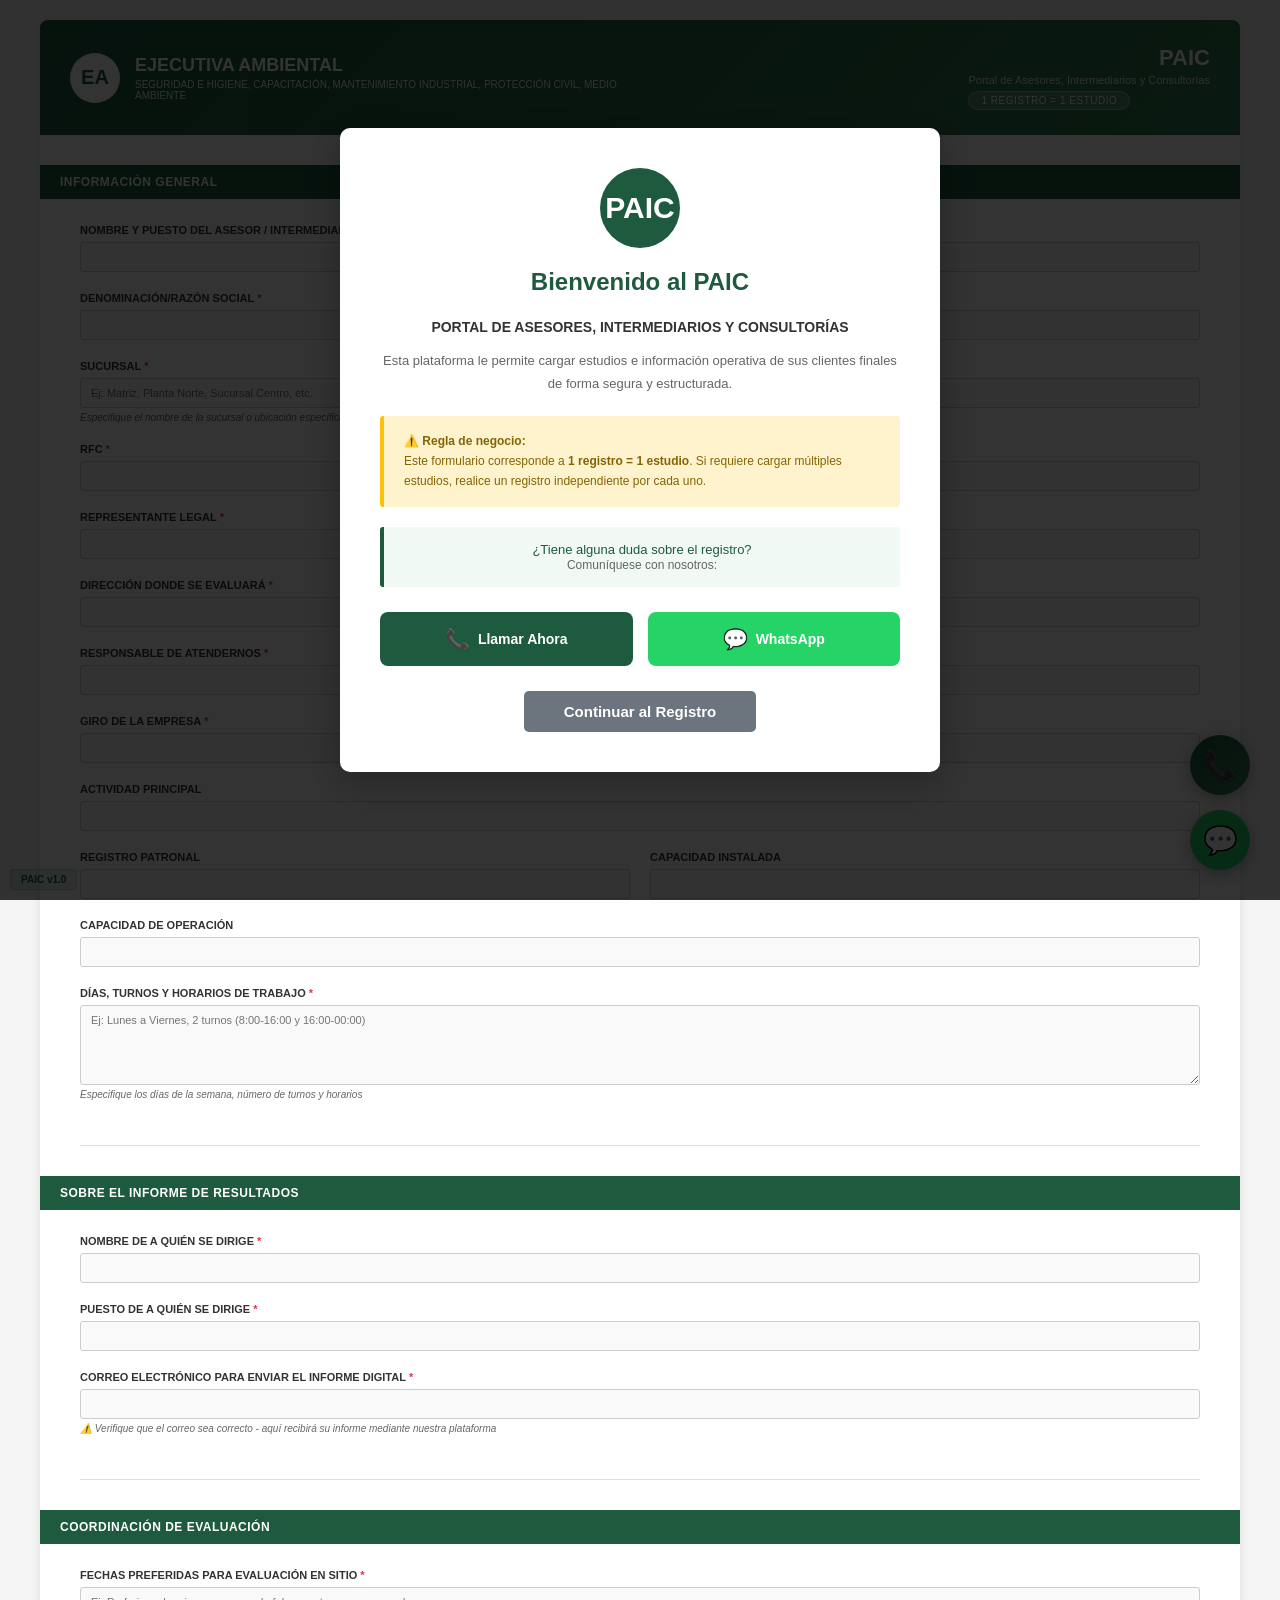
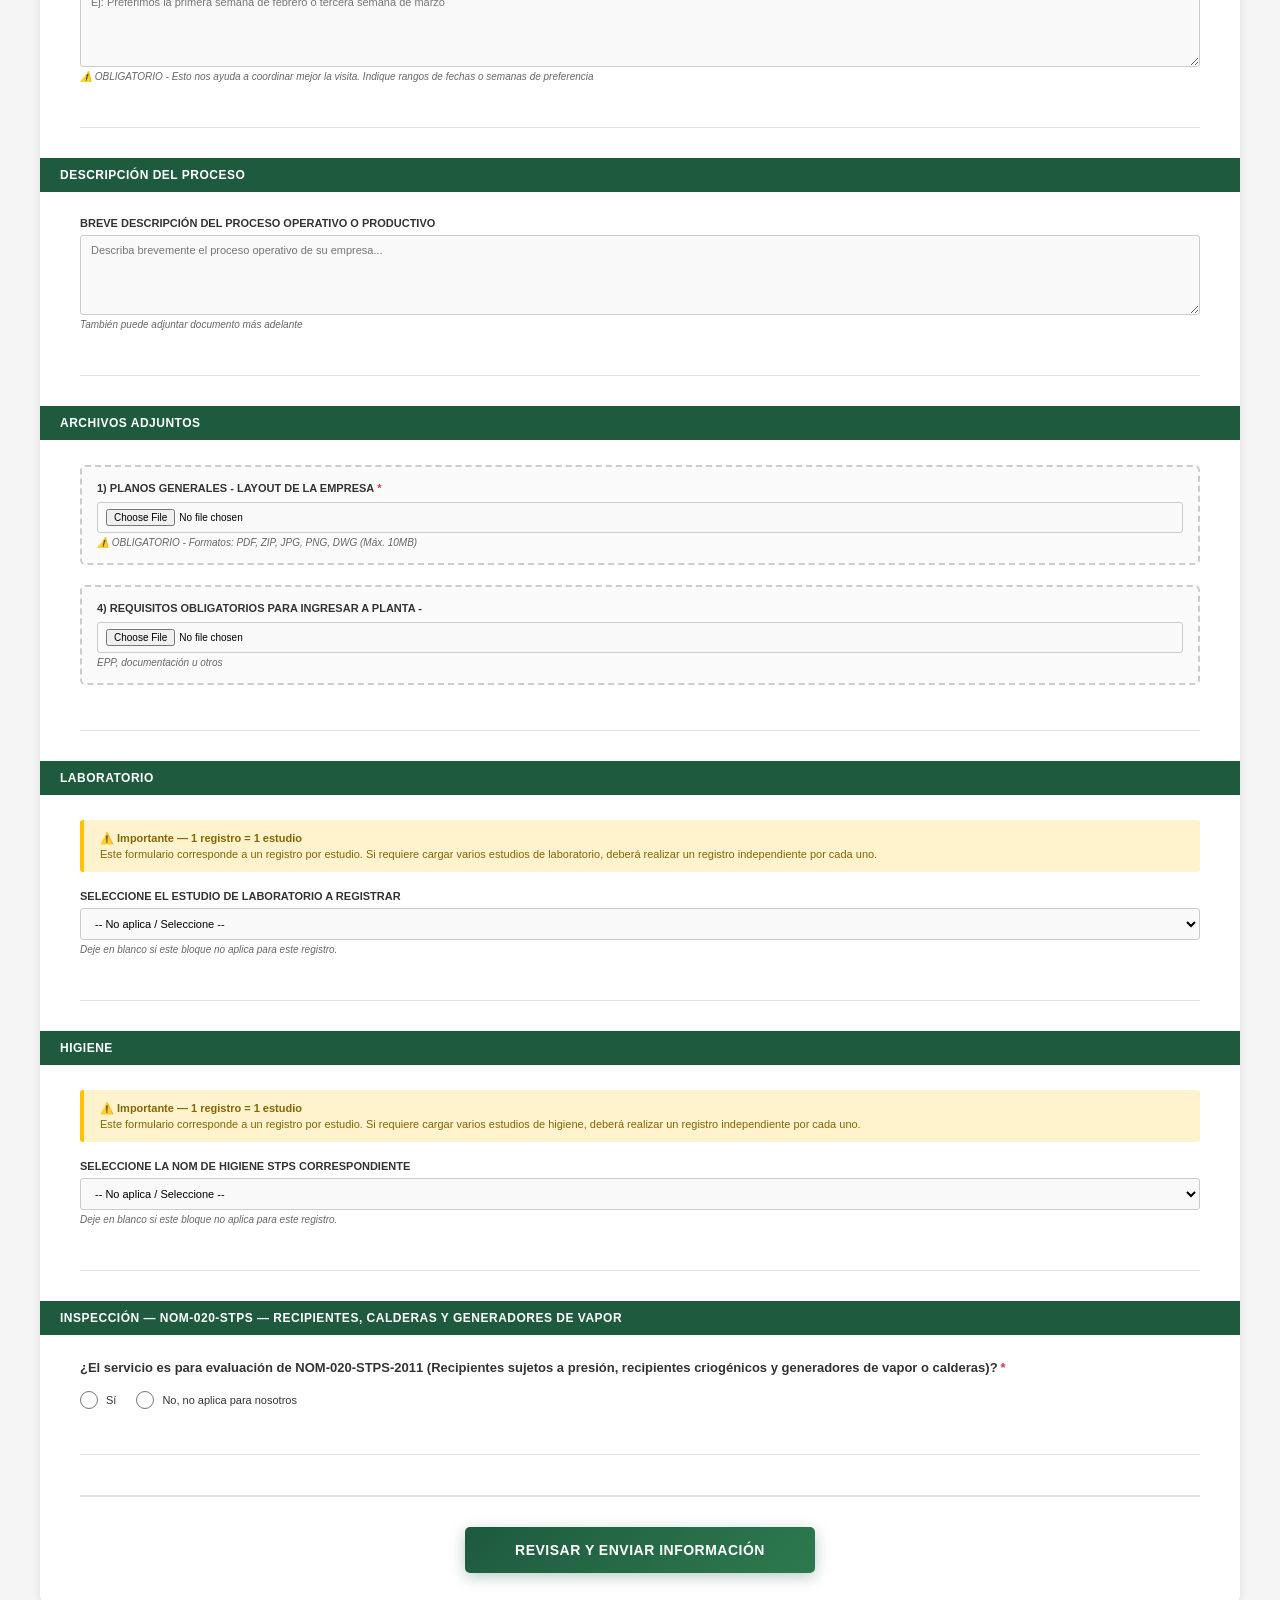
<file: paic.html>
<!DOCTYPE html><html lang="es"><head>
  <meta charset="UTF-8" />
  <meta name="viewport" content="width=device-width, initial-scale=1.0" />
  <title>PAIC - Portal de Asesores, Intermediarios y Consultorias</title>
  <link rel="icon" href="data:," />
  <style>
    * { margin:0; padding:0; box-sizing:border-box; }
    body { font-family: Arial, sans-serif; background:#f5f5f5; padding:20px; font-size:12px; }
    .main-container { max-width:1200px; margin:0 auto; background:#fff; border-radius:8px; box-shadow:0 2px 10px rgba(0,0,0,.1); overflow:hidden; }
    .header { background: linear-gradient(135deg, #1e5a3e, #2d7a4f); color:#fff; padding:25px 30px; display:flex; justify-content:space-between; align-items:center; }
    .logo-section { display:flex; align-items:center; gap:15px; }
    .logo { width:50px; height:50px; background:#fff; border-radius:50%; display:flex; align-items:center; justify-content:center; color:#1e5a3e; font-weight:bold; font-size:20px; }
    .company-info h1 { margin:0; font-size:18px; font-weight:bold; }
    .company-info p { margin:3px 0 0 0; font-size:10px; opacity:.95; max-width:500px; }
    .document-info h2 { margin:0; font-size:22px; font-weight:bold; text-align:right; }
    .document-info p { margin:3px 0 0 0; font-size:11px; opacity:.9; text-align:right; }
    .form-content { padding:30px 40px; }
    .section { border-bottom:1px solid #e0e0e0; margin-bottom:30px; padding-bottom:25px; }
    .section:last-child { border-bottom:none; }
    .section-header { background:#1e5a3e; color:#fff; padding:10px 20px; margin:0 -40px 25px -40px; font-weight:bold; font-size:12px; text-transform:uppercase; letter-spacing:.5px; }
    .form-grid { display:grid; grid-template-columns:1fr 1fr; gap:20px; margin-bottom:20px; }
    .form-group { display:flex; flex-direction:column; }
    .form-group.full-width { grid-column: 1 / -1; }
    label { font-weight:bold; color:#333; margin-bottom:6px; font-size:11px; text-transform:uppercase; }
    label .required { color:#dc3545; margin-left:3px; }
    label .optional { color:#6c757d; font-weight:normal; text-transform:none; margin-left:5px; font-size:10px; }
    input[type="text"], input[type="email"], input[type="tel"], input[type="number"],
    textarea, select, input[type="file"] {
      border:1px solid #ccc; padding:8px 10px; font-size:11px; border-radius:3px;
      background:#f9f9f9; font-family:inherit; transition:all .2s;
    }
    input:focus, textarea:focus, select:focus { outline:none; border-color:#1e5a3e; background:#fff; box-shadow:0 0 0 2px rgba(30,90,62,.1); }
    textarea { resize:vertical; min-height:80px; font-family: Arial, sans-serif; }
    input[type="file"] { padding:6px 8px; cursor:pointer; font-size:10px; }
    .helper-text { font-size:10px; color:#666; margin-top:4px; font-style:italic; }
    .file-preview { margin-top:8px; padding:8px 12px; background:#e8f5e9; border-left:3px solid #4caf50; border-radius:3px; font-size:11px; display:none; }
    .file-preview.active { display:block; }
    .file-preview-content { display:flex; align-items:center; justify-content:space-between; }
    .file-info { display:flex; align-items:center; gap:8px; }
    .file-icon { font-size:16px; }
    .file-name { font-weight:600; color:#2e7d32; }
    .file-size { color:#666; font-size:10px; }
    .file-remove { background:#dc3545; color:white; border:none; padding:4px 10px; border-radius:3px; cursor:pointer; font-size:10px; transition:background .2s; }
    .file-remove:hover { background:#c82333; }
    .radio-group { display:flex; gap:20px; margin-top:10px; }
    .radio-option { display:flex; align-items:center; gap:8px; cursor:pointer; }
    .radio-option input[type="radio"] { width:18px; height:18px; cursor:pointer; }
    .radio-option label { margin:0; cursor:pointer; text-transform:none; font-weight:normal; }
    .conditional-section { display:none; margin-top:20px; padding:20px; background:#fff3cd; border-left:4px solid #ffc107; border-radius:5px; }
    .conditional-section.active { display:block; }
    .conditional-header { font-weight:bold; color:#856404; margin-bottom:15px; font-size:12px; }
    .submit-section { margin-top:40px; padding-top:30px; border-top:2px solid #e0e0e0; text-align:center; }
    .btn-submit { background: linear-gradient(135deg, #1e5a3e, #2d7a4f); color:white; padding:15px 50px; font-size:14px; font-weight:600; border:none; border-radius:5px; cursor:pointer; transition: all .3s ease; box-shadow:0 4px 15px rgba(30,90,62,.3); text-transform:uppercase; letter-spacing:.5px; }
    .btn-submit:hover { transform: translateY(-2px); box-shadow:0 6px 20px rgba(30,90,62,.4); }
    .btn-submit:disabled { opacity:.6; cursor:not-allowed; transform:none; }
    .message { padding:15px 20px; border-radius:5px; margin-top:20px; display:none; text-align:left; font-weight:500; font-size:13px; line-height:1.8; }
    .success-message { background:#d4edda; color:#155724; border:1px solid #c3e6cb; }
    .error-message { background:#f8d7da; color:#721c24; border:1px solid #f5c6cb; }
    .loading { display:none; text-align:center; margin-top:20px; }
    .loading-spinner { border:3px solid #f3f3f3; border-top:3px solid #1e5a3e; border-radius:50%; width:40px; height:40px; animation: spin 1s linear infinite; margin:0 auto; }
    @keyframes spin { 0%{transform:rotate(0deg)} 100%{transform:rotate(360deg)} }
    .loading-text { margin-top:15px; color:#1e5a3e; font-weight:500; }
    .floating-buttons { position:fixed; bottom:30px; right:30px; display:flex; flex-direction:column; gap:15px; z-index:1000; }
    .floating-btn { width:60px; height:60px; border-radius:50%; display:flex; align-items:center; justify-content:center; text-decoration:none; font-size:28px; box-shadow:0 4px 15px rgba(0,0,0,.3); transition:all .3s ease; cursor:pointer; }
    .floating-btn:hover { transform: translateY(-5px); box-shadow:0 6px 20px rgba(0,0,0,.4); }
    .floating-btn.phone { background: linear-gradient(135deg, #1e5a3e, #2d7a4f); color:white; }
    .floating-btn.whatsapp { background:#25D366; color:white; }
    .floating-btn-tooltip { position:absolute; right:75px; background:rgba(0,0,0,.8); color:white; padding:8px 15px; border-radius:5px; white-space:nowrap; font-size:13px; opacity:0; pointer-events:none; transition:opacity .3s; }
    .floating-btn:hover .floating-btn-tooltip { opacity:1; }
    .modal-overlay { display:none; position:fixed; top:0; left:0; width:100%; height:100%; background:rgba(0,0,0,.8); z-index:9999; justify-content:center; align-items:center; overflow-y:auto; padding:20px; }
    .modal-overlay.active { display:flex; }
    .modal-content { background:white; border-radius:10px; max-width:800px; width:100%; max-height:90vh; overflow-y:auto; box-shadow:0 10px 40px rgba(0,0,0,.3); }
    .modal-header { background: linear-gradient(135deg, #1e5a3e, #2d7a4f); color:white; padding:20px 30px; border-radius:10px 10px 0 0; }
    .modal-header h2 { margin:0; font-size:20px; }
    .modal-body { padding:30px; }
    .confirmation-section { margin-bottom:25px; padding-bottom:20px; border-bottom:1px solid #e0e0e0; }
    .confirmation-section:last-child { border-bottom:none; }
    .confirmation-section h3 { color:#1e5a3e; font-size:14px; margin-bottom:15px; display:flex; align-items:center; gap:10px; }
    .confirmation-item { display:flex; justify-content:space-between; padding:8px 0; font-size:12px; }
    .confirmation-label { font-weight:bold; color:#666; }
    .confirmation-value { color:#333; text-align:right; max-width:60%; }
    .file-list { list-style:none; padding:0; }
    .file-list li { padding:8px 12px; background:#f0f9f4; margin-bottom:5px; border-radius:3px; font-size:11px; display:flex; align-items:center; gap:8px; }
    .warning-box { background:#fff3cd; border-left:4px solid #ffc107; padding:15px; border-radius:5px; margin-top:20px; }
    .warning-box p { margin:0; color:#856404; font-size:12px; line-height:1.6; }
    .modal-buttons { display:flex; gap:15px; justify-content:center; margin-top:30px; }
    .btn-modal { padding:12px 30px; border:none; border-radius:5px; font-size:13px; font-weight:600; cursor:pointer; transition:all .3s; }
    .btn-confirm { background: linear-gradient(135deg, #1e5a3e, #2d7a4f); color:white; }
    .btn-cancel { background:#6c757d; color:white; }
    .version-tag { position:fixed; bottom:10px; left:10px; background:rgba(30,90,62,0.1); color:#1e5a3e; padding:4px 10px; border-radius:4px; font-size:10px; font-weight:600; z-index:100; border:1px solid rgba(30,90,62,0.2); }
    @media (max-width:768px){
      body{padding:10px;}
      .form-grid{grid-template-columns:1fr;}
      .form-content{padding:20px;}
      .section-header{margin:0 -20px 20px -20px;}
      .header{flex-direction:column; gap:15px; text-align:center;}
      .document-info h2,.document-info p{ text-align:center; }
      .floating-buttons{bottom:20px; right:20px; gap:12px;}
      .floating-btn{width:55px; height:55px; font-size:24px;}
      .floating-btn-tooltip{display:none;}
      .modal-body{padding:20px;}
      .modal-buttons{flex-direction:column;}
      .version-tag{font-size:9px; padding:3px 8px;}
    }
    .file-upload-group { border:2px dashed #ccc; border-radius:5px; padding:15px; background:#fafafa; transition:all .3s; }
    .file-upload-group:hover { border-color:#1e5a3e; background:#f0f9f4; }
    .file-upload-group.has-file { border-color:#4caf50; background:#e8f5e9; }
    .file-upload-group label { margin-bottom:8px; }
    .btn-returning { background: rgba(255,255,255,0.15); color: #fff; border: 1px solid rgba(255,255,255,0.4); padding: 8px 16px; border-radius: 5px; cursor: pointer; font-size: 11px; font-weight: 600; transition: all .3s; text-transform: uppercase; letter-spacing: .3px; }
    .btn-returning:hover { background: rgba(255,255,255,0.25); border-color: #fff; }
    .rfc-search-modal .modal-search-box { display: flex; gap: 10px; margin: 20px 0; }
    .rfc-search-modal .modal-search-box input { flex: 1; padding: 12px 15px; font-size: 16px; border: 2px solid #ccc; border-radius: 5px; text-transform: uppercase; font-weight: 600; letter-spacing: 1px; }
    .rfc-search-modal .modal-search-box input:focus { border-color: #1e5a3e; outline: none; }
    .rfc-search-modal .btn-search { background: #1e5a3e; color: #fff; border: none; padding: 12px 25px; border-radius: 5px; font-size: 14px; font-weight: 600; cursor: pointer; white-space: nowrap; }
    .rfc-search-modal .btn-search:disabled { opacity: .5; cursor: not-allowed; }
    .rfc-search-result { padding: 15px; border-radius: 5px; margin-top: 15px; display: none; }
    .rfc-search-result.found { display: block; background: #e8f5e9; border-left: 4px solid #4caf50; }
    .rfc-search-result.not-found { display: block; background: #fff3cd; border-left: 4px solid #ffc107; }
    .rfc-search-result.error { display: block; background: #f8d7da; border-left: 4px solid #dc3545; }
    .file-on-record { display: none; padding: 10px 15px; background: #e3f2fd; border-left: 4px solid #2196f3; border-radius: 3px; margin-bottom: 10px; font-size: 11px; color: #1565c0; align-items: center; justify-content: space-between; }
    .file-on-record.active { display: flex; }
    .file-on-record .on-record-text { font-weight: 600; }
    .file-on-record .btn-upload-new { background: none; border: 1px solid #1565c0; color: #1565c0; padding: 4px 10px; border-radius: 3px; cursor: pointer; font-size: 10px; font-weight: 600; }
    .file-on-record .btn-upload-new:hover { background: #1565c0; color: #fff; }
    .returning-banner { display: none; background: linear-gradient(135deg, #e8f5e9, #c8e6c9); border-left: 4px solid #4caf50; padding: 15px 20px; margin: 0 -40px 25px -40px; font-size: 12px; color: #2e7d32; align-items: center; justify-content: space-between; }
    .returning-banner.active { display: flex; }
    .returning-banner .banner-text strong { font-size: 13px; }
    .returning-banner .btn-clear-prefill { background: none; border: 1px solid #2e7d32; color: #2e7d32; padding: 6px 14px; border-radius: 4px; cursor: pointer; font-size: 11px; font-weight: 600; }
    .returning-banner .btn-clear-prefill:hover { background: #2e7d32; color: #fff; }
    @media (max-width:768px) { .btn-returning { font-size:10px; padding:6px 12px; } .returning-banner { margin:0 -20px 20px -20px; flex-direction:column; gap:10px; } }
    /* ─── PAIC: estilos adicionales para bloques nuevos ─── */
    .study-reminder { background:#fff3cd; border-left:4px solid #ffc107; padding:12px 16px; border-radius:3px; margin-bottom:18px; font-size:11px; color:#856404; }
    .study-reminder strong { display:block; margin-bottom:3px; }
    .paic-badge { display:inline-block; background:rgba(255,255,255,0.18); border:1px solid rgba(255,255,255,0.35); border-radius:12px; padding:3px 12px; font-size:10px; letter-spacing:.5px; text-transform:uppercase; margin-top:5px; }
  </style>
</head>
<body>
  <div class="version-tag">PAIC v1.0</div>
  <div id="welcomeModal" class="modal-overlay">
    <div style="background: white; border-radius: 10px; max-width: 600px; width: 90%; padding: 40px; text-align: center; box-shadow: 0 10px 40px rgba(0,0,0,0.3);">
      <div style="width: 80px; height: 80px; background: #1e5a3e; border-radius: 50%; margin: 0 auto 20px; display: flex; align-items: center; justify-content: center; color: white; font-size: 30px; font-weight: bold;">PAIC</div>
      <h2 style="color: #1e5a3e; margin: 0 0 20px 0; font-size: 24px;">Bienvenido al PAIC</h2>
      <p style="color: #333; font-size: 14px; line-height: 1.6; margin-bottom: 10px;"><strong>PORTAL DE ASESORES, INTERMEDIARIOS Y CONSULTOR&Iacute;AS</strong></p>
      <p style="color: #666; font-size: 13px; line-height: 1.8; margin-bottom: 15px;">Esta plataforma le permite cargar estudios e informaci&oacute;n operativa de sus clientes finales de forma segura y estructurada.</p>
      <div style="background: #fff3cd; border-left: 4px solid #ffc107; padding: 15px 20px; margin: 20px 0; border-radius: 3px; text-align:left;">
        <p style="color: #856404; font-size: 12px; margin: 0; line-height: 1.7;"><strong>&#9888;&#65039; Regla de negocio:</strong><br>Este formulario corresponde a <strong>1 registro = 1 estudio</strong>. Si requiere cargar m&uacute;ltiples estudios, realice un registro independiente por cada uno.</p>
      </div>
      <div style="background: #f0f9f4; border-left: 4px solid #1e5a3e; padding: 15px 20px; margin: 20px 0; border-radius: 3px;">
        <p style="color: #1e5a3e; font-size: 13px; margin: 0; font-weight: 500;">&iquest;Tiene alguna duda sobre el registro?<br><span style="color:#666; font-weight:normal; font-size:12px;">Comun&iacute;quese con nosotros:</span></p>
      </div>
      <div style="display: flex; gap: 15px; justify-content: center; margin: 25px 0;">
        <a href="tel:2229417295" style="flex: 1; background: #1e5a3e; color: white; padding: 15px 20px; text-decoration: none; border-radius: 8px; font-weight: 600; font-size: 14px; display:flex; align-items:center; justify-content:center; gap:8px;"><span style="font-size: 20px;">&#128222;</span> Llamar Ahora</a>
        <a href="https://wa.me/522791113533" target="_blank" style="flex: 1; background: #25D366; color: white; padding: 15px 20px; text-decoration: none; border-radius: 8px; font-weight: 600; font-size: 14px; display:flex; align-items:center; justify-content:center; gap:8px;"><span style="font-size: 20px;">&#128172;</span> WhatsApp</a>
      </div>
      <button onclick="closeWelcomeModal()" style="background: #6c757d; color: white; border: none; padding: 12px 40px; border-radius: 5px; font-size: 15px; font-weight: 600; cursor: pointer;">Continuar al Registro</button>
    </div>
  </div>

  <div id="confirmationModal" class="modal-overlay">
    <div class="modal-content">
      <div class="modal-header"><h2>⚠️ Verificar Información Antes de Enviar</h2></div>
      <div class="modal-body" id="confirmationContent"></div>
    </div>
  </div>

  <div class="main-container">
    <div class="header">
      <div class="logo-section">
        <div class="logo">EA</div>
        <div class="company-info">
          <h1>EJECUTIVA AMBIENTAL</h1>
          <p>SEGURIDAD E HIGIENE, CAPACITACI&Oacute;N, MANTENIMIENTO INDUSTRIAL, PROTECCI&Oacute;N CIVIL, MEDIO AMBIENTE</p>
        </div>
      </div>
      <div class="document-info">
        <h2>PAIC</h2>
        <p>Portal de Asesores, Intermediarios y Consultor&iacute;as</p>
        <span class="paic-badge">1 registro = 1 estudio</span>
      </div>
    </div>
    <div class="form-content">
      <form id="paicForm">
        <div class="section">
          <div class="section-header">Información General</div>
          <div id="returningBanner" class="returning-banner">
            <div class="banner-text">
              <strong>Cliente identificado</strong><br>
              Hemos pre-llenado sus datos. Verifique que estén correctos y complete solo lo nuevo.
            </div>
            <button type="button" class="btn-clear-prefill" onclick="clearPrefill()">Limpiar datos</button>
          </div>
          <div class="form-grid">
            <div class="form-group full-width">
              <label>Nombre y puesto del asesor / intermediario<span class="required">*</span></label>
              <input type="text" name="nombre_solicitante" required>
            </div>
          </div>
          <div class="form-grid">
            <div class="form-group full-width">
              <label>Denominación/Razón social<span class="required">*</span></label>
              <input type="text" name="razon_social" required>
            </div>
          </div>
          <div class="form-grid">
            <div class="form-group full-width">
              <label>Sucursal<span class="required">*</span></label>
              <input type="text" name="sucursal" required placeholder="Ej: Matriz, Planta Norte, Sucursal Centro, etc.">
              <span class="helper-text">Especifique el nombre de la sucursal o ubicación específica</span>
            </div>
          </div>
          <div class="form-grid">
            <div class="form-group">
              <label>RFC<span class="required">*</span></label>
              <input type="text" name="rfc" required maxlength="13" style="text-transform: uppercase;">
            </div>
            <div class="form-group">
              <label>Teléfono empresa<span class="required">*</span></label>
              <input type="tel" name="telefono_empresa" required>
            </div>
          </div>
          <div class="form-grid">
            <div class="form-group full-width">
              <label>Representante legal<span class="required">*</span></label>
              <input type="text" name="representante_legal" required>
            </div>
          </div>
          <div class="form-grid">
            <div class="form-group full-width">
              <label>Dirección donde se evaluará<span class="required">*</span></label>
              <input type="text" name="direccion_evaluacion" required>
            </div>
          </div>
          <div class="form-grid">
            <div class="form-group">
              <label>Responsable de atendernos<span class="required">*</span></label>
              <input type="text" name="responsable" required>
            </div>
            <div class="form-group">
              <label>Teléfono<span class="required">*</span></label>
              <input type="tel" name="telefono_responsable" required>
            </div>
          </div>
          <div class="form-grid">
            <div class="form-group full-width">
              <label>Giro de la empresa<span class="required">*</span></label>
              <input type="text" name="giro" required>
            </div>
          </div>
          <div class="form-grid">
            <div class="form-group full-width">
              <label>Actividad principal</label>
              <input type="text" name="actividad_principal">
            </div>
          </div>
          <div class="form-grid">
            <div class="form-group">
              <label>Registro patronal</label>
              <input type="text" name="registro_patronal">
            </div>
            <div class="form-group">
              <label>Capacidad instalada</label>
              <input type="text" name="capacidad_instalada">
            </div>
          </div>
          <div class="form-grid">
            <div class="form-group full-width">
              <label>Capacidad de operación</label>
              <input type="text" name="capacidad_operacion">
            </div>
          </div>
          <div class="form-grid">
            <div class="form-group full-width">
              <label>Días, turnos y horarios de trabajo<span class="required">*</span></label>
              <textarea name="dias_turnos_horarios" required placeholder="Ej: Lunes a Viernes, 2 turnos (8:00-16:00 y 16:00-00:00)"></textarea>
              <span class="helper-text">Especifique los días de la semana, número de turnos y horarios</span>
            </div>
          </div>
        </div>
        <div class="section">
          <div class="section-header">Sobre el Informe de Resultados</div>
          <div class="form-grid">
            <div class="form-group full-width">
              <label>Nombre de a quién se dirige<span class="required">*</span></label>
              <input type="text" name="nombre_dirigido" required>
            </div>
          </div>
          <div class="form-grid">
            <div class="form-group full-width">
              <label>Puesto de a quién se dirige<span class="required">*</span></label>
              <input type="text" name="puesto_dirigido" required>
            </div>
          </div>
          <div class="form-grid">
            <div class="form-group full-width">
              <label>Correo electrónico para enviar el informe digital<span class="required">*</span></label>
              <input type="email" name="correo_informe" required>
              <span class="helper-text">⚠️ Verifique que el correo sea correcto - aquí recibirá su informe mediante nuestra plataforma</span>
            </div>
          </div>
        </div>
        <div class="section">
          <div class="section-header">Coordinación de Evaluación</div>
          <div class="form-grid">
            <div class="form-group full-width">
              <label>Fechas preferidas para evaluación en sitio<span class="required">*</span></label>
              <textarea name="fechas_preferidas" required placeholder="Ej: Preferimos la primera semana de febrero o tercera semana de marzo" rows="3"></textarea>
              <span class="helper-text">⚠️ OBLIGATORIO - Esto nos ayuda a coordinar mejor la visita. Indique rangos de fechas o semanas de preferencia</span>
            </div>
          </div>
        </div>
        <div class="section">
          <div class="section-header">Descripción del Proceso</div>
          <div class="form-grid">
            <div class="form-group full-width">
              <label>Breve descripción del proceso operativo o productivo</label>
              <textarea name="descripcion_proceso" placeholder="Describa brevemente el proceso operativo de su empresa..."></textarea>
              <span class="helper-text">También puede adjuntar documento más adelante</span>
            </div>
          </div>
        </div>
        <div class="section">
          <div class="section-header">Archivos Adjuntos</div>
          <div class="form-grid">
            <div class="form-group full-width file-upload-group" data-upload-group="planos">
              <label>1) Planos generales - Layout de la empresa<span class="required">*</span></label>
              <input type="file" name="planos" accept=".pdf,.jpg,.jpeg,.png,.dwg" required data-file-input="planos">
              <span class="helper-text">⚠️ OBLIGATORIO - Formatos: PDF, ZIP, JPG, PNG, DWG (Máx. 10MB)</span>
              <div class="file-preview" data-preview="planos">
                <div class="file-preview-content">
                  <div class="file-info"><span class="file-icon">📄</span><div><div class="file-name"></div><div class="file-size"></div></div></div>
                  <button type="button" class="file-remove" data-clear="planos">Eliminar</button>
                </div>
              </div>
            </div>
          </div>
          <div class="form-grid">
            <div class="form-group full-width file-upload-group" data-upload-group="requisitos_ingreso">
              <label>4) Requisitos obligatorios para ingresar a planta - </label>
              <input type="file" name="requisitos_ingreso" accept=".pdf,.doc,.docx" data-file-input="requisitos_ingreso">
              <span class="helper-text">EPP, documentación u otros</span>
              <div class="file-preview" data-preview="requisitos_ingreso">
                <div class="file-preview-content">
                  <div class="file-info"><span class="file-icon">📄</span><div><div class="file-name"></div><div class="file-size"></div></div></div>
                  <button type="button" class="file-remove" data-clear="requisitos_ingreso">Eliminar</button>
                </div>
              </div>
            </div>
          </div>
        </div>

        <div class="section">
          <div class="section-header">LABORATORIO</div>
          <div class="study-reminder">
            <strong>&#9888;&#65039; Importante &mdash; 1 registro = 1 estudio</strong>
            Este formulario corresponde a un registro por estudio. Si requiere cargar varios estudios de laboratorio, deber&aacute; realizar un registro independiente por cada uno.
          </div>
          <div class="form-grid">
            <div class="form-group full-width">
              <label>Seleccione el estudio de laboratorio a registrar</label>
              <select name="estudio_laboratorio" id="estudio_laboratorio">
                <option value="">-- No aplica / Seleccione --</option>
                <option value="NOM-022-STPS">NOM-022-STPS &mdash; Electricidad est&aacute;tica</option>
                <option value="NOM-025-STPS">NOM-025-STPS &mdash; Condiciones de iluminaci&oacute;n</option>
                <option value="NOM-081-SEMARNAT">NOM-081-SEMARNAT &mdash; L&iacute;mites m&aacute;ximos de ruido</option>
                <option value="NOM-011-STPS">NOM-011-STPS &mdash; Ruido</option>
                <option value="NOM-024-STPS">NOM-024-STPS &mdash; Vibraciones</option>
                <option value="NOM-015-STPS">NOM-015-STPS &mdash; Condiciones t&eacute;rmicas</option>
              </select>
              <span class="helper-text">Deje en blanco si este bloque no aplica para este registro.</span>
            </div>
          </div>
          <div id="laboratorioArchivos" style="display:none;">
            <div class="conditional-section active" style="margin-top:0;">
              <div class="conditional-header">&#128206; DOCUMENTOS DEL ESTUDIO DE LABORATORIO</div>
              <div class="form-grid">
                <div class="form-group full-width file-upload-group" data-upload-group="hojas_campo_laboratorio">
                  <label>Hojas de campo<span class="required">*</span></label>
                  <input type="file" name="hojas_campo_laboratorio" accept=".pdf,.xls,.xlsx,.doc,.docx,.zip" data-file-input="hojas_campo_laboratorio">
                  <span class="helper-text">Formatos: PDF, XLS, XLSX, DOC, DOCX, ZIP &mdash; M&aacute;x. 10MB</span>
                  <div class="file-preview" data-preview="hojas_campo_laboratorio">
                    <div class="file-preview-content">
                      <div class="file-info"><span class="file-icon">&#128196;</span><div><div class="file-name"></div><div class="file-size"></div></div></div>
                      <button type="button" class="file-remove" data-clear="hojas_campo_laboratorio">Eliminar</button>
                    </div>
                  </div>
                </div>
              </div>
              <div class="form-grid">
                <div class="form-group full-width file-upload-group" data-upload-group="fotografias_laboratorio">
                  <label>Fotograf&iacute;as</label>
                  <input type="file" name="fotografias_laboratorio" accept=".zip,.pdf,.jpg,.jpeg,.png" data-file-input="fotografias_laboratorio">
                  <span class="helper-text">Formatos: ZIP, PDF, JPG, JPEG, PNG &mdash; M&aacute;x. 10MB</span>
                  <div class="file-preview" data-preview="fotografias_laboratorio">
                    <div class="file-preview-content">
                      <div class="file-info"><span class="file-icon">&#128196;</span><div><div class="file-name"></div><div class="file-size"></div></div></div>
                      <button type="button" class="file-remove" data-clear="fotografias_laboratorio">Eliminar</button>
                    </div>
                  </div>
                </div>
              </div>
              <div class="form-grid">
                <div class="form-group full-width file-upload-group" data-upload-group="croquis_laboratorio">
                  <label>Croquis</label>
                  <input type="file" name="croquis_laboratorio" accept=".pdf,.jpg,.jpeg,.png,.dwg,.zip" data-file-input="croquis_laboratorio">
                  <span class="helper-text">Formatos: PDF, JPG, JPEG, PNG, DWG, ZIP &mdash; M&aacute;x. 10MB</span>
                  <div class="file-preview" data-preview="croquis_laboratorio">
                    <div class="file-preview-content">
                      <div class="file-info"><span class="file-icon">&#128196;</span><div><div class="file-name"></div><div class="file-size"></div></div></div>
                      <button type="button" class="file-remove" data-clear="croquis_laboratorio">Eliminar</button>
                    </div>
                  </div>
                </div>
              </div>
            </div>
          </div>
        </div>

        <div class="section">
          <div class="section-header">HIGIENE</div>
          <div class="study-reminder">
            <strong>&#9888;&#65039; Importante &mdash; 1 registro = 1 estudio</strong>
            Este formulario corresponde a un registro por estudio. Si requiere cargar varios estudios de higiene, deber&aacute; realizar un registro independiente por cada uno.
          </div>
          <div class="form-grid">
            <div class="form-group full-width">
              <label>Seleccione la NOM de higiene STPS correspondiente</label>
              <select name="estudio_higiene" id="estudio_higiene">
                <option value="">-- No aplica / Seleccione --</option>
                <option value="NOM-001-STPS-2008">NOM-001-STPS-2008 &mdash; Edificios, locales e instalaciones</option>
                <option value="NOM-002-STPS-2010">NOM-002-STPS-2010 &mdash; Condiciones de seguridad contra incendio</option>
                <option value="NOM-004-STPS-1999">NOM-004-STPS-1999 &mdash; Sistemas y dispositivos de seguridad en maquinaria</option>
                <option value="NOM-006-STPS-2014">NOM-006-STPS-2014 &mdash; Manejo y almacenamiento de materiales</option>
                <option value="NOM-009-STPS-2011">NOM-009-STPS-2011 &mdash; Trabajo en altura</option>
                <option value="NOM-010-STPS-2014">NOM-010-STPS-2014 &mdash; Agentes qu&iacute;micos contaminantes del ambiente laboral</option>
                <option value="NOM-011-STPS-2001">NOM-011-STPS-2001 &mdash; Ruido</option>
                <option value="NOM-015-STPS-2001">NOM-015-STPS-2001 &mdash; Condiciones t&eacute;rmicas elevadas o abatidas</option>
                <option value="NOM-024-STPS-2001">NOM-024-STPS-2001 &mdash; Vibraciones</option>
                <option value="NOM-025-STPS-2008">NOM-025-STPS-2008 &mdash; Condiciones de iluminaci&oacute;n</option>
                <option value="NOM-029-STPS-2011">NOM-029-STPS-2011 &mdash; Mantenimiento de instalaciones el&eacute;ctricas</option>
                <option value="NOM-030-STPS-2009">NOM-030-STPS-2009 &mdash; Servicios preventivos de seguridad y salud</option>
                <option value="NOM-035-STPS-2018">NOM-035-STPS-2018 &mdash; Factores de riesgo psicosocial</option>
                <option value="otra">Otra NOM STPS (especificar)</option>
              </select>
              <span class="helper-text">Deje en blanco si este bloque no aplica para este registro.</span>
            </div>
            <div class="form-group full-width" id="otra_nom_higiene_group" style="display:none;">
              <label>Especifique la NOM STPS<span class="required">*</span></label>
              <input type="text" name="otra_nom_higiene" id="otra_nom_higiene" placeholder="Ej: NOM-012-STPS-2012">
            </div>
          </div>
          <div id="higieneArchivos" style="display:none;">
            <div class="conditional-section active" style="margin-top:0;">
              <div class="conditional-header">&#128206; DOCUMENTOS DEL ESTUDIO DE HIGIENE</div>
              <div class="form-grid">
                <div class="form-group full-width file-upload-group" data-upload-group="hojas_campo_higiene">
                  <label>Hojas de campo<span class="required">*</span></label>
                  <input type="file" name="hojas_campo_higiene" accept=".pdf,.xls,.xlsx,.doc,.docx,.zip" data-file-input="hojas_campo_higiene">
                  <span class="helper-text">Formatos: PDF, XLS, XLSX, DOC, DOCX, ZIP &mdash; M&aacute;x. 10MB</span>
                  <div class="file-preview" data-preview="hojas_campo_higiene">
                    <div class="file-preview-content">
                      <div class="file-info"><span class="file-icon">&#128196;</span><div><div class="file-name"></div><div class="file-size"></div></div></div>
                      <button type="button" class="file-remove" data-clear="hojas_campo_higiene">Eliminar</button>
                    </div>
                  </div>
                </div>
              </div>
              <div class="form-grid">
                <div class="form-group full-width file-upload-group" data-upload-group="fotografias_higiene">
                  <label>Fotograf&iacute;as</label>
                  <input type="file" name="fotografias_higiene" accept=".zip,.pdf,.jpg,.jpeg,.png" data-file-input="fotografias_higiene">
                  <span class="helper-text">Formatos: ZIP, PDF, JPG, JPEG, PNG &mdash; M&aacute;x. 10MB</span>
                  <div class="file-preview" data-preview="fotografias_higiene">
                    <div class="file-preview-content">
                      <div class="file-info"><span class="file-icon">&#128196;</span><div><div class="file-name"></div><div class="file-size"></div></div></div>
                      <button type="button" class="file-remove" data-clear="fotografias_higiene">Eliminar</button>
                    </div>
                  </div>
                </div>
              </div>
              <div class="form-grid">
                <div class="form-group full-width file-upload-group" data-upload-group="croquis_higiene">
                  <label>Croquis</label>
                  <input type="file" name="croquis_higiene" accept=".pdf,.jpg,.jpeg,.png,.dwg,.zip" data-file-input="croquis_higiene">
                  <span class="helper-text">Formatos: PDF, JPG, JPEG, PNG, DWG, ZIP &mdash; M&aacute;x. 10MB</span>
                  <div class="file-preview" data-preview="croquis_higiene">
                    <div class="file-preview-content">
                      <div class="file-info"><span class="file-icon">&#128196;</span><div><div class="file-name"></div><div class="file-size"></div></div></div>
                      <button type="button" class="file-remove" data-clear="croquis_higiene">Eliminar</button>
                    </div>
                  </div>
                </div>
              </div>
            </div>
          </div>
        </div>
        
        <div class="section">
          <div class="section-header">INSPECCI&Oacute;N &mdash; NOM-020-STPS &mdash; RECIPIENTES, CALDERAS Y GENERADORES DE VAPOR</div>
          <div class="form-grid">
            <div class="form-group full-width">
              <label style="font-size:13px; text-transform:none;">
                   ¿El servicio es para evaluación de NOM-020-STPS-2011 (Recipientes sujetos a presión, recipientes criogénicos y generadores de vapor o calderas)?<span class="required">*</span>
              </label>
              <div class="radio-group">
                <div class="radio-option">
                  <input type="radio" id="nom020_si" name="aplica_nom020" value="si" required>
                  <label for="nom020_si">Sí</label>
                </div>
                <div class="radio-option">
                  <input type="radio" id="nom020_no" name="aplica_nom020" value="no">
                  <label for="nom020_no">No, no aplica para nosotros</label>
                </div>
              </div>
            </div>
          </div>
          <div id="documentacionLegalSection" class="conditional-section">
            <div class="conditional-header">⚠️ DOCUMENTACIÓN OBLIGATORIA PARA NOM-020-STPS</div>
            <div class="form-grid">
              <div class="form-group full-width file-upload-group" data-upload-group="ine_atencion">
                <label>A) INE de quien nos atenderá<span class="required">*</span></label>
                <input type="file" name="ine_atencion" accept=".pdf,.jpg,.jpeg,.png" data-file-input="ine_atencion" data-conditional-required="nom020">
                <span class="helper-text">Copia por ambos lados</span>
                <div class="file-preview" data-preview="ine_atencion">
                  <div class="file-preview-content">
                    <div class="file-info"><span class="file-icon">📄</span><div><div class="file-name"></div><div class="file-size"></div></div></div>
                    <button type="button" class="file-remove" data-clear="ine_atencion">Eliminar</button>
                  </div>
                </div>
              </div>
            </div>
            <div class="form-grid">
              <div class="form-group">
                <label>B) Nombre y puesto Testigo 1<span class="required">*</span></label>
                <input type="text" name="testigo1" data-conditional-required="nom020">
              </div>
              <div class="form-group file-upload-group" data-upload-group="ine_testigo1">
                <label>INE Testigo 1<span class="required">*</span></label>
                <input type="file" name="ine_testigo1" accept=".pdf,.jpg,.jpeg,.png" data-file-input="ine_testigo1" data-conditional-required="nom020">
                <span class="helper-text">Ambos lados</span>
                <div class="file-preview" data-preview="ine_testigo1">
                  <div class="file-preview-content">
                    <div class="file-info"><span class="file-icon">📄</span><div><div class="file-name"></div><div class="file-size"></div></div></div>
                    <button type="button" class="file-remove" data-clear="ine_testigo1">Eliminar</button>
                  </div>
                </div>
              </div>
            </div>
            <div class="form-grid">
              <div class="form-group">
                <label>C) Nombre y puesto Testigo 2<span class="required">*</span></label>
                <input type="text" name="testigo2" data-conditional-required="nom020">
              </div>
              <div class="form-group file-upload-group" data-upload-group="ine_testigo2">
                <label>INE Testigo 2<span class="required">*</span></label>
                <input type="file" name="ine_testigo2" accept=".pdf,.jpg,.jpeg,.png" data-file-input="ine_testigo2" data-conditional-required="nom020">
                <span class="helper-text">Ambos lados</span>
                <div class="file-preview" data-preview="ine_testigo2">
                  <div class="file-preview-content">
                    <div class="file-info"><span class="file-icon">📄</span><div><div class="file-name"></div><div class="file-size"></div></div></div>
                    <button type="button" class="file-remove" data-clear="ine_testigo2">Eliminar</button>
                  </div>
                </div>
              </div>
            </div>
            <div class="form-grid">
              <div class="form-group full-width file-upload-group" data-upload-group="poder_notarial">
                <label>D) Poder notarial<span class="required">*</span></label>
                <input type="file" name="poder_notarial" accept=".pdf" data-file-input="poder_notarial" data-conditional-required="nom020">
                <div class="file-preview" data-preview="poder_notarial">
                  <div class="file-preview-content">
                    <div class="file-info"><span class="file-icon">📄</span><div><div class="file-name"></div><div class="file-size"></div></div></div>
                    <button type="button" class="file-remove" data-clear="poder_notarial">Eliminar</button>
                  </div>
                </div>
              </div>
            </div>
            <div class="form-grid">
              <div class="form-group full-width file-upload-group" data-upload-group="ine_representante">
                <label>E) INE del representante legal<span class="required">*</span></label>
                <input type="file" name="ine_representante" accept=".pdf,.jpg,.jpeg,.png" data-file-input="ine_representante" data-conditional-required="nom020">
                <span class="helper-text">Copia por ambos lados</span>
                <div class="file-preview" data-preview="ine_representante">
                  <div class="file-preview-content">
                    <div class="file-info"><span class="file-icon">📄</span><div><div class="file-name"></div><div class="file-size"></div></div></div>
                    <button type="button" class="file-remove" data-clear="ine_representante">Eliminar</button>
                  </div>
                </div>
              </div>
            </div>
            <div class="form-grid">
              <div class="form-group full-width file-upload-group" data-upload-group="situacion_fiscal">
                <label>F) Constancia de situación fiscal<span class="required">*</span></label>
                <input type="file" name="situacion_fiscal" accept=".pdf" data-file-input="situacion_fiscal" data-conditional-required="nom020">
                <div class="file-preview" data-preview="situacion_fiscal">
                  <div class="file-preview-content">
                    <div class="file-info"><span class="file-icon">📄</span><div><div class="file-name"></div><div class="file-size"></div></div></div>
                    <button type="button" class="file-remove" data-clear="situacion_fiscal">Eliminar</button>
                  </div>
                </div>
              </div>
            </div>
            <div class="form-grid">
              <div class="form-group full-width file-upload-group" data-upload-group="licencia">
                <label>G) Licencia de uso de suelo / Licencia de funcionamiento / Cédula IMSS<span class="required">*</span></label>
                <input type="file" name="licencia" accept=".pdf" data-file-input="licencia" data-conditional-required="nom020">
                <div class="file-preview" data-preview="licencia">
                  <div class="file-preview-content">
                    <div class="file-info"><span class="file-icon">📄</span><div><div class="file-name"></div><div class="file-size"></div></div></div>
                    <button type="button" class="file-remove" data-clear="licencia">Eliminar</button>
                  </div>
                </div>
              </div>
            </div>
            <div class="form-grid">
              <div class="form-group full-width file-upload-group" data-upload-group="dc3">
                <label>H) DC-3 de personal operador<span class="required">*</span></label>
                <input type="file" name="dc3" accept=".pdf" data-file-input="dc3" data-conditional-required="nom020">
                <span class="helper-text">Recipientes a presión o fogonero (calderas)</span>
                <div class="file-preview" data-preview="dc3">
                  <div class="file-preview-content">
                    <div class="file-info"><span class="file-icon">📄</span><div><div class="file-name"></div><div class="file-size"></div></div></div>
                    <button type="button" class="file-remove" data-clear="dc3">Eliminar</button>
                  </div>
                </div>
              </div>
               <div class="form-grid">
              <div class="form-group full-width file-upload-group" data-upload-group="calibracion_valvula">
                <label>I) Dictamen de Calibración de la válvula <span class="required" id="asterisco_calib">*</span></label>
                <div style="background: #fff8e1; border: 1px solid #ffe082; padding: 10px; border-radius: 4px; margin-bottom: 10px; display: flex; align-items: flex-start; gap: 8px;">
                  <input type="checkbox" id="check_sin_calibracion" name="sin_calibracion" style="margin-top: 3px; cursor: pointer;">
                  <label for="check_sin_calibracion" style="cursor: pointer; font-size: 11px; color: #f57f17; text-transform: none; margin: 0; line-height: 1.4;">
                    <strong>Si no tienes calibradas tus válvulas</strong><br>
                    Puedes contratar con Ejecutiva este servicio adicional el mismo día de la dictaminación en tus instalaciones.
                  </label>
                </div>
                <input type="file" name="calibracion_valvula" accept=".pdf" data-file-input="calibracion_valvula" data-conditional-required="nom020">
                <span class="helper-text" id="help_text_calib">Adjunte el archivo PDF de su última calibración.</span>
                <div class="file-preview" data-preview="calibracion_valvula">
                  <div class="file-preview-content">
                    <div class="file-info">
                      <span class="file-icon">📄</span>
                      <div><div class="file-name"></div><div class="file-size"></div></div>
                    </div>
                    <button type="button" class="file-remove" data-clear="calibracion_valvula">Eliminar</button>
                  </div>
                </div>
              </div>
            </div>
            <div id="seccion_archivo_calibracion" style="display:none; background:#e8f5e9; padding:15px; border-radius:5px; margin-bottom:20px;">
              <div class="form-group full-width file-upload-group" data-upload-group="calibracion_valvula">
                <label>Adjuntar dictamen de calibración<span class="required">*</span></label>
                <input type="file" name="calibracion_valvula" accept=".pdf" data-file-input="calibracion_valvula">
                <div class="file-preview" data-preview="calibracion_valvula">
                  <div class="file-preview-content">
                    <div class="file-info"><span class="file-icon">📄</span><div><div class="file-name"></div><div class="file-size"></div></div></div>
                    <button type="button" class="file-remove" data-clear="calibracion_valvula">Eliminar</button>
                  </div>
                </div>
              </div>
            </div>
            <div id="seccion_mensaje_calibracion" style="display:none; margin-bottom:20px;">
              <div style="background: #fff3cd; border-left: 4px solid #ffc107; padding: 15px; border-radius: 5px;">
                <p style="margin: 0; color: #856404; font-size: 12px;">
                  <strong>✅ Enterado.</strong> Puede comunicarse con el área comercial o atención a clientes para solicitar informes sobre ese servicio, nosotros lo podemos realizar en sus instalaciones
                </p>
              </div>
            </div>
            </div>
          </div>
        </div>
        <div class="submit-section">
          <button type="submit" class="btn-submit" id="submitBtn">Revisar y Enviar Información</button>
          <div class="loading" id="loading">
            <div class="loading-spinner"></div>
            <p class="loading-text">🔄 Subiendo documentos a Drive...</p>
          </div>
          <div class="message success-message" id="successMsg">
            <strong>¡Información enviada correctamente!</strong><br><br>
            Nuestro equipo revisará la información y se comunicará con usted en las próximas <strong>24 horas</strong>.
          </div>
          <div class="message error-message" id="errorMsg">
            ✗ <span id="errorMsgText">Error al enviar la información. Por favor, intente nuevamente o contáctenos directamente.</span>
          </div>
        </div>
      </form>
    </div>
  </div>
  <div class="floating-buttons">
    <a href="tel:2229417295" class="floating-btn phone" title="Llamar ahora">
      <span class="floating-btn-tooltip">¿Dudas con el formulario? Llámanos: 222 941 7295</span>📞
    </a>
    <a href="https://wa.me/522791113533" target="_blank" class="floating-btn whatsapp" title="WhatsApp">
      <span class="floating-btn-tooltip">¿Necesitas ayuda llenando esto? WhatsApp: 279 111 3533</span>💬
    </a>
  </div>
  
  <script>
    // ✅ URL NUEVA ACTUALIZADA
    const SCRIPT_URL = 'https://script.google.com/macros/s/AKfycby8t7Py-cilePxLiGa-Lq7Df73XaRlmkRYV_kXbTs79HFydaJyub8muA0PBLRkPevUuXg/exec';
    
    const MAX_FILE_SIZE = 10 * 1024 * 1024;
    const WELCOME_COOKIE_NAME = 'ea_welcome_shown';
    const WELCOME_COOKIE_DAYS = 30;

    function setCookie(name, value, days) {
      const date = new Date();
      date.setTime(date.getTime() + (days * 24 * 60 * 60 * 1000));
      document.cookie = `${name}=${value};expires=${date.toUTCString()};path=/`;
    }
    function getCookie(name) {
      const nameEQ = name + "=";
      const ca = document.cookie.split(';');
      for (let c of ca) {
        while (c.charAt(0) === ' ') c = c.substring(1);
        if (c.indexOf(nameEQ) === 0) return c.substring(nameEQ.length);
      }
      return null;
    }

    window.addEventListener('load', () => {
      if (!getCookie(WELCOME_COOKIE_NAME)) {
        setTimeout(() => {
          const wm = document.getElementById('welcomeModal');
          if (wm) wm.style.display = 'flex';
        }, 500);
      }
    });

    function closeWelcomeModal() {
      const wm = document.getElementById('welcomeModal');
      if (wm) wm.style.display = 'none';
      setCookie(WELCOME_COOKIE_NAME, 'true', WELCOME_COOKIE_DAYS);
    }
    window.closeWelcomeModal = closeWelcomeModal;

    function formatFileSize(bytes) {
      if (!bytes) return '0 Bytes';
      const k = 1024;
      const sizes = ['Bytes', 'KB', 'MB', 'GB'];
      const i = Math.floor(Math.log(bytes) / Math.log(k));
      return Math.round((bytes / Math.pow(k, i)) * 100) / 100 + ' ' + sizes[i];
    }

    function clearFileUI(fileKey) {
      const input = document.querySelector(`[data-file-input="${fileKey}"]`);
      const preview = document.querySelector(`[data-preview="${fileKey}"]`);
      const uploadGroup = document.querySelector(`[data-upload-group="${fileKey}"]`);
      if (input) input.value = '';
      if (preview) preview.classList.remove('active');
      if (uploadGroup) uploadGroup.classList.remove('has-file');
    }

    function clearConditionalFilesByAttr(attrValue) {
      document.querySelectorAll(`[data-conditional-required="${attrValue}"]`).forEach(field => {
        field.required = false;
        if (field.type === 'file') {
          const key = field.dataset.fileInput;
          if (key) clearFileUI(key);
          else field.value = '';
        }
      });
    }

    document.querySelectorAll('input[type="file"]').forEach(input => {
      input.addEventListener('change', function () {
        const fileKey = this.dataset.fileInput;
        const preview = document.querySelector(`[data-preview="${fileKey}"]`);
        const uploadGroup = document.querySelector(`[data-upload-group="${fileKey}"]`);
        if (!preview) return;
        if (this.files && this.files[0]) {
          const file = this.files[0];
          if (file.size > MAX_FILE_SIZE) {
            alert('El archivo es demasiado grande. Máximo 10MB por archivo.');
            this.value = '';
            preview.classList.remove('active');
            if (uploadGroup) uploadGroup.classList.remove('has-file');
            return;
          }
          const nameEl = preview.querySelector('.file-name');
          const sizeEl = preview.querySelector('.file-size');
          if (nameEl) nameEl.textContent = file.name;
          if (sizeEl) sizeEl.textContent = formatFileSize(file.size);
          preview.classList.add('active');
          if (uploadGroup) uploadGroup.classList.add('has-file');
        } else {
          preview.classList.remove('active');
          if (uploadGroup) uploadGroup.classList.remove('has-file');
        }
      });
    });

    document.querySelectorAll('.file-remove').forEach(btn => {
      btn.addEventListener('click', function () {
        const key = this.dataset.clear;
        if (key) clearFileUI(key);
      });
    });

    const docLegalSection = document.getElementById('documentacionLegalSection');
    document.querySelectorAll('input[name="aplica_nom020"]').forEach(r => {
      r.addEventListener('change', function () {
        const on = this.value === 'si';
        if (docLegalSection) docLegalSection.classList.toggle('active', on);
        document.querySelectorAll('[data-conditional-required="nom020"]').forEach(f => (f.required = on));
        if (!on) {
          document.querySelectorAll('[data-conditional-required="nom020"]').forEach(f => {
            if (f.type === 'file') {
              const key = f.dataset.fileInput;
              if (key) clearFileUI(key);
            } else {
              f.value = '';
            }
          });
        }
      });
    });

    // Handler del checkbox "sin calibración de válvulas" para NOM-020
    const checkSinCalibracion = document.getElementById('check_sin_calibracion');
    if (checkSinCalibracion) {
      checkSinCalibracion.addEventListener('change', function() {
        const fileInput = document.querySelector('[data-file-input="calibracion_valvula"]');
        const asterisco = document.getElementById('asterisco_calib');
        const helpText = document.getElementById('help_text_calib');
        if (this.checked) {
          // No tiene calibración - ocultar archivo, quitar obligatorio
          if (fileInput) { fileInput.required = false; fileInput.style.display = 'none'; clearFileUI('calibracion_valvula'); }
          if (asterisco) asterisco.style.display = 'none';
          if (helpText) helpText.textContent = 'Ejecutiva Ambiental realizará la calibración el día de la dictaminación.';
        } else {
          // Sí tiene calibración - mostrar archivo, hacerlo obligatorio
          if (fileInput) { fileInput.style.display = ''; fileInput.required = true; }
          if (asterisco) asterisco.style.display = '';
          if (helpText) helpText.textContent = 'Adjunte el archivo PDF de su última calibración.';
        }
      });
    }

    const rfcInput = document.querySelector('input[name="rfc"]');
    if (rfcInput) {
      rfcInput.addEventListener('input', function () {
        this.value = this.value.toUpperCase();
        if (this.value.length >= 12) {
          const rfcPattern = /^[A-Z&Ñ]{3,4}[0-9]{6}[A-Z0-9]{3}$/;
          this.style.borderColor = rfcPattern.test(this.value) ? '#28a745' : '#dc3545';
        }
      });
    }

    function closeConfirmationModal() {
      const cm = document.getElementById('confirmationModal');
      if (cm) cm.classList.remove('active');
    }
    window.closeConfirmationModal = closeConfirmationModal;

    const formMain = document.getElementById('paicForm');
    if (formMain) {
      formMain.addEventListener('submit', function (e) {
        e.preventDefault();
        showConfirmationModal();
      });
    }

    function showConfirmationModal() {
      const form = document.getElementById('paicForm');
      const formData = new FormData(form);
      let filesCount = 0;
      const filesInfo = [];
      document.querySelectorAll('input[type="file"]').forEach(input => {
        if (input.files && input.files[0]) {
          filesCount++;
          const labelEl = input.parentElement?.querySelector('label');
          filesInfo.push({
            label: labelEl ? labelEl.textContent.replace('*', '').trim() : input.name,
            name: input.files[0].name,
            size: formatFileSize(input.files[0].size)
          });
        }
      });
      let confirmationHTML = `
        <div class="confirmation-section">
          <h3>📋 DATOS GENERALES</h3>
          <div class="confirmation-item"><span class="confirmation-label">Razón Social:</span><span class="confirmation-value">${formData.get('razon_social') || ''}</span></div>
          <div class="confirmation-item"><span class="confirmation-label">Sucursal:</span><span class="confirmation-value">${formData.get('sucursal') || ''}</span></div>
          <div class="confirmation-item"><span class="confirmation-label">RFC:</span><span class="confirmation-value">${formData.get('rfc') || ''}</span></div>
          <div class="confirmation-item"><span class="confirmation-label">Responsable:</span><span class="confirmation-value">${formData.get('responsable') || ''}</span></div>
          <div class="confirmation-item"><span class="confirmation-label">Correo para informe:</span><span class="confirmation-value" style="font-weight:bold;color:#1e5a3e;">${formData.get('correo_informe') || ''}</span></div>
        </div>
        <div class="confirmation-section">
          <h3>📎 ARCHIVOS ADJUNTOS (${filesCount} archivos)</h3>
          ${filesCount > 0 ? `
            <ul class="file-list">
              ${filesInfo.map(f => `<li>✓ ${f.label} <br><strong>${f.name}</strong> (${f.size})</li>`).join('')}
            </ul>
          ` : '<p style="color:#856404;">⚠️ No se adjuntaron archivos</p>'}
        </div>
      `;
      const aplicaNom020 = formData.get('aplica_nom020');
      const estudioLab = formData.get('estudio_laboratorio') || '';
      const estudioHig = formData.get('estudio_higiene') || '';
      const otraHig    = formData.get('otra_nom_higiene') || '';
      let bloques = [];
      if (estudioLab) bloques.push('Laboratorio: ' + estudioLab);
      if (estudioHig) bloques.push('Higiene: ' + (estudioHig === 'otra' ? 'Otra NOM - ' + otraHig : estudioHig));
      if (aplicaNom020 === 'si') bloques.push('Inspección: NOM-020-STPS');
      confirmationHTML += `
        <div class="confirmation-section">
          <h3>📋 REGLA: 1 REGISTRO = 1 ESTUDIO</h3>
          ${bloques.length > 0 ? '<ul class="file-list">' + bloques.map(b => '<li><strong>' + b + '</strong></li>').join('') + '</ul>' : '<p style="color:#856404;">⚠️ No se seleccionó ningún bloque de estudio</p>'}
        </div>
      `;
      confirmationHTML += `
        <div class="warning-box">
          <p><strong>⚠️ IMPORTANTE:</strong> Verifique que toda la información sea correcta antes de enviar. El correo electrónico es especialmente importante.</p>
        </div>
        <div class="modal-buttons">
          <button type="button" class="btn-modal btn-confirm" onclick="confirmAndSend()">✓ Confirmar y Enviar</button>
          <button type="button" class="btn-modal btn-cancel" onclick="closeConfirmationModal()">← Corregir Datos</button>
        </div>
      `;
      document.getElementById('confirmationContent').innerHTML = confirmationHTML;
      document.getElementById('confirmationModal').classList.add('active');
    }

    function showError(message, detail = '') {
      const errorMsg = document.getElementById('errorMsg');
      const errorMsgText = document.getElementById('errorMsgText');
      if (errorMsgText) {
        let fullMessage = message;
        if (detail) {
          fullMessage += `<br><small style="opacity:0.8; font-size:11px;">(${detail})</small>`;
        }
        errorMsgText.innerHTML = fullMessage;
      }
      if (errorMsg) {
        errorMsg.style.display = 'block';
        errorMsg.scrollIntoView({ behavior: 'smooth', block: 'center' });
      }
    }

    async function confirmAndSend() {
      closeConfirmationModal();
      const form = document.getElementById('paicForm');
      const submitBtn = document.getElementById('submitBtn');
      const loading = document.getElementById('loading');
      const successMsg = document.getElementById('successMsg');
      const errorMsg = document.getElementById('errorMsg');
      if (successMsg) successMsg.style.display = 'none';
      if (errorMsg) errorMsg.style.display = 'none';
      if (submitBtn) submitBtn.disabled = true;
      if (loading) loading.style.display = 'block';
      try {
        const formData = new FormData(form);
        const data = { action: 'registrarCliente', portal_origen: 'PAIC' };
        
        let totalFileSize = 0;
        for (let [key, value] of formData.entries()) {
          if (value instanceof File && value.size > 0) {
            totalFileSize += value.size;
            data[key] = await fileToBase64(value);
            data[key + '_filename'] = value.name;
            data[key + '_size'] = value.size;
          } else {
            data[key] = value;
          }
        }
        const MAX_TOTAL_SIZE = 25 * 1024 * 1024;
        if (totalFileSize > MAX_TOTAL_SIZE) {
          throw new Error('ARCHIVOS_MUY_GRANDES');
        }
        console.log('Enviando datos al servidor...', { totalFileSize: (totalFileSize / 1024 / 1024).toFixed(2) + ' MB' });
        const controller = new AbortController();
        const timeoutId = setTimeout(() => controller.abort(), 120000); 
        
        const response = await SEARecaptcha.wrapFetch(SCRIPT_URL, {
          method: 'POST',
          headers: { 'Content-Type': 'text/plain' },
          body: JSON.stringify(data),
          signal: controller.signal
        });
        clearTimeout(timeoutId);
        if (!response.ok) {
          throw new Error(`HTTP_ERROR_${response.status}`);
        }
        let result;
        const responseText = await response.text();
        try {
          result = JSON.parse(responseText);
        } catch (parseError) {
          if (response.ok && responseText.includes('success')) {
            result = { success: true };
          } else if (response.ok) {
            result = { success: true };
          } else {
            throw new Error('RESPUESTA_INVALIDA');
          }
        }
        if (result.success === false) {
          throw new Error(result.error || 'ERROR_SERVIDOR');
        }
        if (loading) loading.style.display = 'none';
        if (successMsg) successMsg.style.display = 'block';
        form.reset();
        document.querySelectorAll('.file-preview').forEach(p => p.classList.remove('active'));
        document.querySelectorAll('.file-upload-group').forEach(g => g.classList.remove('has-file'));
        if (docLegalSection) docLegalSection.classList.remove('active');
        document.querySelectorAll('[data-conditional-required="nom020"]').forEach(f => (f.required = false));
        const labArch = document.getElementById('laboratorioArchivos'); if (labArch) labArch.style.display = 'none';
        const higArch = document.getElementById('higieneArchivos'); if (higArch) higArch.style.display = 'none';
        const otraGrp = document.getElementById('otra_nom_higiene_group'); if (otraGrp) otraGrp.style.display = 'none';
        const selLab = document.getElementById('estudio_laboratorio'); if (selLab) selLab.value = '';
        const selHig = document.getElementById('estudio_higiene'); if (selHig) selHig.value = '';
        if (successMsg) successMsg.scrollIntoView({ behavior: 'smooth', block: 'center' });
      } catch (error) {
        console.error('Error en envío:', error);
        if (loading) loading.style.display = 'none';
        if (error.name === 'AbortError' || error.message === 'AbortError') {
          showError('La solicitud tardó demasiado tiempo. Puede ser que los archivos sean muy grandes.', 'Intente con archivos más pequeños o contáctenos directamente');
        } else if (error.message === 'ARCHIVOS_MUY_GRANDES') {
          showError('Los archivos adjuntos son demasiado grandes en total (máx. 25MB).', 'Intente comprimir los archivos PDF o reducir el tamaño de las imágenes');
        } else if (error.message === 'Failed to fetch' || error.message.includes('NetworkError')) {
          showError('Error de conexión. Verifique su conexión a Internet.', 'Si el problema persiste, contáctenos por WhatsApp');
        } else if (error.message.startsWith('HTTP_ERROR_')) {
          const status = error.message.replace('HTTP_ERROR_', '');
          showError(`Error del servidor (código ${status}). Por favor intente nuevamente.`, 'Si el problema persiste, contáctenos directamente');
        } else if (error.message === 'RESPUESTA_INVALIDA' || error.message === 'ERROR_SERVIDOR') {
          showError('El servidor no pudo procesar la solicitud. Por favor intente nuevamente.', 'Si el problema persiste, contáctenos por WhatsApp o teléfono');
        } else {
          showError('Error al enviar la información. Por favor, intente nuevamente o contáctenos directamente.', error.message || 'Error desconocido');
        }
      } finally {
        if (submitBtn) submitBtn.disabled = false;
      }
    }
    window.confirmAndSend = confirmAndSend;

    function fileToBase64(file) {
      return new Promise((resolve, reject) => {
        const reader = new FileReader();
        reader.readAsDataURL(file);
        reader.onload = () => resolve(reader.result);
        reader.onerror = reject;
      });
    }

    let isReturningClient = false;
    function openReturningModal() {
      const modal = document.getElementById('returningModal');
      if (modal) modal.style.display = 'flex';
      const input = document.getElementById('rfcSearch');
      if (input) { input.value = ''; input.focus(); }
      const result = document.getElementById('rfcSearchResult');
      if (result) { result.className = 'rfc-search-result'; result.style.display = 'none'; }
    }
    window.openReturningModal = openReturningModal;

    function closeReturningModal() {
      const modal = document.getElementById('returningModal');
      if (modal) modal.style.display = 'none';
    }
    window.closeReturningModal = closeReturningModal;

    const rfcSearchInput = document.getElementById('rfcSearch');
    if (rfcSearchInput) {
      rfcSearchInput.addEventListener('input', function() {
        this.value = this.value.toUpperCase();
      });
      rfcSearchInput.addEventListener('keydown', function(e) {
        if (e.key === 'Enter') { e.preventDefault(); searchClientByRFC(); }
      });
    }

    // =======================================================
    // NUEVA LÓGICA DE BÚSQUEDA MULTI-SUCURSAL
    // =======================================================
    async function searchClientByRFC() {
      const rfcInput = document.getElementById('rfcSearch');
      const resultDiv = document.getElementById('rfcSearchResult');
      const btnSearch = document.getElementById('btnSearchRFC');
      const rfc = (rfcInput ? rfcInput.value.trim().toUpperCase() : '');
      if (!rfc || rfc.length < 12) {
        resultDiv.className = 'rfc-search-result error';
        resultDiv.style.display = 'block';
        resultDiv.innerHTML = '<strong>RFC no válido.</strong> Debe tener al menos 12 caracteres.';
        return;
      }
      btnSearch.disabled = true;
      btnSearch.textContent = 'Buscando...';
      resultDiv.style.display = 'none';
      
      try {
        const url = SCRIPT_URL + '?action=buscarClienteRFC&rfc=' + encodeURIComponent(rfc);
        const response = await SEARecaptcha.wrapFetch(url);
        const data = await response.json();
        
        if (data.found && data.sucursales && data.sucursales.length > 0) {
          window._returningClientBranches = data.sucursales;
          window._returningRazonSocial = data.razon_social;

          let optionsHtml = '<option value="">-- Seleccione una opción --</option>';
          data.sucursales.forEach((suc, index) => {
            optionsHtml += `<option value="${index}">🏢 Actualizar ${suc.sucursal || 'Matriz'}</option>`;
          });
          optionsHtml += `<option value="new" style="font-weight:bold; color:#1e5a3e;">➕ Registrar Nueva Sucursal</option>`;

          resultDiv.className = 'rfc-search-result found';
          resultDiv.style.display = 'block';
          resultDiv.innerHTML = `
            <strong>Cliente encontrado:</strong> <span style="font-size:13px;">${data.razon_social}</span><br><br>
            <label style="font-size:11px; font-weight:bold; color:#1e5a3e;">¿Qué desea hacer?</label>
            <select id="branchSelectModal" style="width:100%; padding:8px; margin-top:5px; margin-bottom:15px; border:1px solid #ccc; border-radius:4px;">
              ${optionsHtml}
            </select>
            <button type="button" onclick="applyClientData()" style="background:#1e5a3e; color:#fff; border:none; padding:10px 25px; border-radius:5px; font-size:13px; font-weight:600; cursor:pointer; width:100%;">Continuar con esta selección</button>
          `;
        } else {
          resultDiv.className = 'rfc-search-result not-found';
          resultDiv.style.display = 'block';
          resultDiv.innerHTML = '<strong>RFC no encontrado.</strong><br><small>Puede continuar llenando el formulario como cliente nuevo.</small>';
        }
      } catch (err) {
        resultDiv.className = 'rfc-search-result error';
        resultDiv.style.display = 'block';
        resultDiv.innerHTML = '<strong>Error de conexión.</strong><br><small>Verifique su conexión a internet e intente nuevamente.</small>';
      } finally {
        btnSearch.disabled = false;
        btnSearch.textContent = 'Buscar';
      }
    }
    window.searchClientByRFC = searchClientByRFC;

    function applyClientData() {
      const select = document.getElementById('branchSelectModal');
      if (!select || select.value === "") {
        alert("Por favor, seleccione una sucursal o elija 'Nueva Sucursal'.");
        return;
      }

      isReturningClient = true;
      const val = select.value;

      if (val === "new") {
        // Opción: NUEVA SUCURSAL (Llena solo datos fiscales)
        const baseData = window._returningClientBranches[0];
        document.querySelector('[name="razon_social"]').value = baseData.razon_social || window._returningRazonSocial;
        document.querySelector('[name="rfc"]').value = baseData.rfc || '';
        document.querySelector('[name="representante_legal"]').value = baseData.representante_legal || '';
        
        // Limpiamos los campos específicos de sucursal
        document.querySelector('[name="sucursal"]').value = '';
        document.querySelector('[name="direccion_evaluacion"]').value = '';
        document.querySelector('[name="telefono_empresa"]').value = '';
        document.querySelector('[name="nombre_solicitante"]').value = '';
        document.querySelector('[name="responsable"]').value = '';
        document.querySelector('[name="telefono_responsable"]').value = '';
        document.querySelector('[name="correo_informe"]').value = '';
      } else {
        // Opción: ACTUALIZAR EXISTENTE (Llena TODO)
        const data = window._returningClientBranches[val];
        const fieldMap = {
          'nombre_solicitante': data.nombre_solicitante,
          'razon_social': data.razon_social,
          'sucursal': data.sucursal,
          'rfc': data.rfc,
          'telefono_empresa': data.telefono_empresa,
          'representante_legal': data.representante_legal,
          'direccion_evaluacion': data.direccion_evaluacion,
          'responsable': data.responsable,
          'telefono_responsable': data.telefono_responsable,
          'giro': data.giro,
          'actividad_principal': data.actividad_principal,
          'registro_patronal': data.registro_patronal,
          'capacidad_instalada': data.capacidad_instalada,
          'capacidad_operacion': data.capacidad_operacion,
          'dias_turnos_horarios': data.dias_turnos_horarios,
          'nombre_dirigido': data.nombre_dirigido,
          'puesto_dirigido': data.puesto_dirigido,
          'correo_informe': data.correo_informe,
          'descripcion_proceso': data.descripcion_proceso
        };
        for (const [fieldName, value] of Object.entries(fieldMap)) {
          if (value) {
            const el = document.querySelector(`[name="${fieldName}"]`);
            if (el) el.value = value;
          }
        }
        
        if (data.link_drive_cliente) {
          showOnRecordIndicators();
        }
      }

      const rfcField = document.querySelector('input[name="rfc"]');
      if (rfcField && rfcField.value.length >= 12) {
        rfcField.style.borderColor = '#28a745';
      }

      const banner = document.getElementById('returningBanner');
      if (banner) {
        banner.classList.add('active');
        if(val === "new") {
          banner.querySelector('.banner-text').innerHTML = `<strong>Cliente identificado</strong><br>Datos fiscales autocompletados. Por favor ingrese los datos de la <strong>Nueva Sucursal</strong>.`;
        } else {
           banner.querySelector('.banner-text').innerHTML = `<strong>Sucursal identificada</strong><br>Hemos pre-llenado sus datos. Verifique que estén correctos y complete solo lo nuevo.`;
        }
      }

      closeReturningModal();
      const formContent = document.querySelector('.form-content');
      if (formContent) formContent.scrollIntoView({ behavior: 'smooth' });
    }
    window.applyClientData = applyClientData;

    function showOnRecordIndicators() {
      const generalFileKeys = [
        'planos', 'mantenimiento', 'proceso_produccion', 'requisitos_ingreso'
      ];
      generalFileKeys.forEach(key => {
        const uploadGroup = document.querySelector(`[data-upload-group="${key}"]`);
        if (!uploadGroup) return;
        if (uploadGroup.querySelector('.file-on-record')) return;
        const fileInput = uploadGroup.querySelector('input[type="file"]');
        if (!fileInput) return;
        const indicator = document.createElement('div');
        indicator.className = 'file-on-record active';
        indicator.dataset.onRecordFor = key;
        indicator.innerHTML = `
          <span class="on-record-text">Ya tenemos este documento en expediente</span>
          <button type="button" class="btn-upload-new" onclick="showFileInput('${key}')">Subir nuevo</button>
        `;
        fileInput.style.display = 'none';
        fileInput.removeAttribute('required');
        uploadGroup.insertBefore(indicator, fileInput);
        const helper = uploadGroup.querySelector('.helper-text');
        if (helper) helper.style.display = 'none';
      });
    }

    function showFileInput(fileKey) {
      const uploadGroup = document.querySelector(`[data-upload-group="${fileKey}"]`);
      if (!uploadGroup) return;
      const indicator = uploadGroup.querySelector('.file-on-record');
      if (indicator) indicator.classList.remove('active');
      const fileInput = uploadGroup.querySelector('input[type="file"]');
      if (fileInput) {
        fileInput.style.display = '';
        if (fileKey === 'planos') fileInput.required = true;
      }
      const helper = uploadGroup.querySelector('.helper-text');
      if (helper) helper.style.display = '';
    }
    window.showFileInput = showFileInput;

    function clearPrefill() {
      isReturningClient = false;
      const form = document.getElementById('paicForm');
      if (form) form.reset();
      const banner = document.getElementById('returningBanner');
      if (banner) banner.classList.remove('active');
      document.querySelectorAll('.file-on-record').forEach(indicator => {
        const key = indicator.dataset.onRecordFor;
        indicator.remove();
        if (key) {
          const uploadGroup = document.querySelector(`[data-upload-group="${key}"]`);
          if (uploadGroup) {
            const fileInput = uploadGroup.querySelector('input[type="file"]');
            if (fileInput) {
              fileInput.style.display = '';
              if (key === 'planos') fileInput.required = true;
            }
            const helper = uploadGroup.querySelector('.helper-text');
            if (helper) helper.style.display = '';
          }
        }
      });
      document.querySelectorAll('.file-preview').forEach(p => p.classList.remove('active'));
      document.querySelectorAll('.file-upload-group').forEach(g => g.classList.remove('has-file'));
      if (docLegalSection) docLegalSection.classList.remove('active');
      document.querySelectorAll('[data-conditional-required="nom020"]').forEach(f => (f.required = false));
      const labArch2 = document.getElementById('laboratorioArchivos'); if (labArch2) labArch2.style.display = 'none';
      const higArch2 = document.getElementById('higieneArchivos'); if (higArch2) higArch2.style.display = 'none';
      const otraGrp2 = document.getElementById('otra_nom_higiene_group'); if (otraGrp2) otraGrp2.style.display = 'none';
      const selLab2 = document.getElementById('estudio_laboratorio'); if (selLab2) selLab2.value = '';
      const selHig2 = document.getElementById('estudio_higiene'); if (selHig2) selHig2.value = '';
      const rfcField = document.querySelector('input[name="rfc"]');
      if (rfcField) rfcField.style.borderColor = '';
      window._returningClientData = null;
    }
    window.clearPrefill = clearPrefill;

    // ─── PAIC: lógica Bloque LABORATORIO ───
    const selectLaboratorio = document.getElementById('estudio_laboratorio');
    const labArchivos = document.getElementById('laboratorioArchivos');
    if (selectLaboratorio) {
      selectLaboratorio.addEventListener('change', function () {
        const show = this.value !== '';
        if (labArchivos) labArchivos.style.display = show ? 'block' : 'none';
        const reqHojas = document.querySelector('[name="hojas_campo_laboratorio"]');
        if (reqHojas) reqHojas.required = show;
        if (!show) {
          clearFileUI('hojas_campo_laboratorio');
          clearFileUI('fotografias_laboratorio');
          clearFileUI('croquis_laboratorio');
        }
      });
    }

    // ─── PAIC: lógica Bloque HIGIENE ───
    const selectHigiene = document.getElementById('estudio_higiene');
    const higieneArchivos = document.getElementById('higieneArchivos');
    const otraGroup = document.getElementById('otra_nom_higiene_group');
    const otraInput = document.getElementById('otra_nom_higiene');
    if (selectHigiene) {
      selectHigiene.addEventListener('change', function () {
        const val = this.value;
        const show = val !== '';
        const isOtra = val === 'otra';
        if (higieneArchivos) higieneArchivos.style.display = show ? 'block' : 'none';
        if (otraGroup) otraGroup.style.display = isOtra ? 'block' : 'none';
        if (otraInput) otraInput.required = isOtra;
        const reqHojas = document.querySelector('[name="hojas_campo_higiene"]');
        if (reqHojas) reqHojas.required = show;
        if (!show) {
          clearFileUI('hojas_campo_higiene');
          clearFileUI('fotografias_higiene');
          clearFileUI('croquis_higiene');
          if (otraInput) { otraInput.required = false; otraInput.value = ''; }
        }
      });
    }
  </script>

  <!-- ── reCAPTCHA v3 (portal público — sin login requerido) ── -->
  <!-- La Site Key es pública por diseño. La Secret Key vive en GAS Script Properties. -->
  <script src="https://www.google.com/recaptcha/api.js?render=6LdIq4csAAAAAHCggurLxQbsc15M8MnAD8UIOR1E" async defer></script>
  <script src="recaptcha.js"></script>

</body>
</html>
</file>
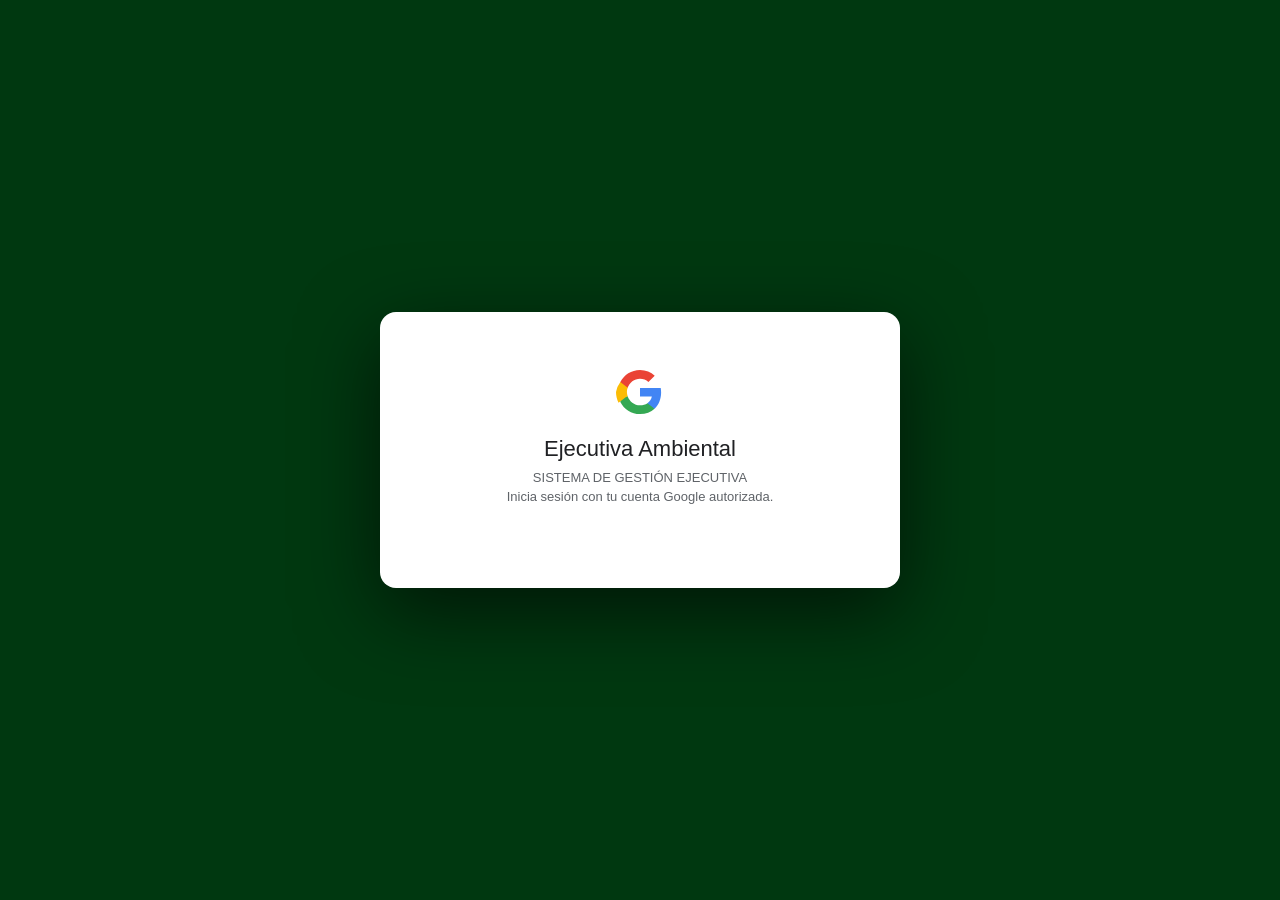
<file: SEAINT.html>
<!DOCTYPE html>
<html lang="es">
<head>
  <meta charset="UTF-8">
  <meta name="viewport" content="width=device-width, initial-scale=1.0">
  <title>Sistema Interno - Ejecutiva Ambiental</title>
  <link rel="icon" href="data:," />
  <style>
    * { margin: 0; padding: 0; box-sizing: border-box; }
    body {
      font-family: -apple-system, BlinkMacSystemFont, 'Segoe UI', Roboto, Oxygen, Ubuntu, Cantarell, sans-serif;
      background: #f5f7fa;
      color: #2c3e50;
      min-height: 100vh;
    }

    /* Header */
    .header {
      background: linear-gradient(135deg, #2d5f4f 0%, #3d7f6a 100%);
      color: white;
      padding: 1.2rem 2rem;
      box-shadow: 0 2px 10px rgba(0,0,0,0.15);
      display: flex;
      justify-content: space-between;
      align-items: center;
    }
    .header-title { font-size: 1.3rem; font-weight: 600; }
    .header-subtitle { font-size: 0.85rem; opacity: 0.8; margin-top: 2px; }
    #sea-user-info { display: flex; align-items: center; gap: 6px; }

    /* Main content */
    #app { display: none; }
    .container {
      max-width: 900px;
      margin: 0 auto;
      padding: 3rem 1.5rem;
    }
    .section-title {
      text-align: center;
      font-size: 1.1rem;
      color: #7f8c8d;
      margin-bottom: 2.5rem;
      font-weight: 400;
    }

    /* Module grid */
    .modules-grid {
      display: grid;
      grid-template-columns: repeat(3, 1fr);
      gap: 1.5rem;
    }
    @media (max-width: 700px) {
      .modules-grid { grid-template-columns: 1fr; }
    }

    /* Module card */
    .module-card {
      background: white;
      border-radius: 12px;
      padding: 2rem 1.5rem;
      box-shadow: 0 2px 8px rgba(0,0,0,0.08);
      text-decoration: none;
      color: inherit;
      border: 2px solid transparent;
      transition: all 0.25s;
      display: flex;
      flex-direction: column;
      align-items: center;
      text-align: center;
      cursor: pointer;
    }
    .module-card.active:hover {
      transform: translateY(-4px);
      box-shadow: 0 8px 20px rgba(45,95,79,0.18);
      border-color: #2d5f4f;
    }
    .module-card.disabled {
      opacity: 0.55;
      cursor: not-allowed;
      pointer-events: none;
      filter: grayscale(0.4);
    }

    .module-icon {
      font-size: 2.8rem;
      margin-bottom: 1rem;
      line-height: 1;
    }
    .module-name {
      font-size: 1.1rem;
      font-weight: 700;
      color: #2d5f4f;
      margin-bottom: 0.4rem;
      letter-spacing: 0.5px;
    }
    .module-card.disabled .module-name { color: #95a5a6; }
    .module-desc {
      font-size: 0.82rem;
      color: #7f8c8d;
      line-height: 1.5;
    }
    .module-badge {
      margin-top: 1.2rem;
      padding: 0.3rem 0.9rem;
      border-radius: 20px;
      font-size: 0.75rem;
      font-weight: 600;
    }
    .badge-active {
      background: #e8f5f0;
      color: #2d5f4f;
    }
    .badge-disabled {
      background: #f0f0f0;
      color: #95a5a6;
    }

    /* Loading state */
    .loading-modules {
      text-align: center;
      padding: 3rem;
      color: #7f8c8d;
    }
    .spinner {
      border: 3px solid #f3f3f3;
      border-top: 3px solid #2d5f4f;
      border-radius: 50%;
      width: 36px;
      height: 36px;
      animation: spin 0.8s linear infinite;
      margin: 0 auto 1rem;
    }
    @keyframes spin { to { transform: rotate(360deg); } }
  </style>
</head>
<body>

  <div class="header">
    <div>
      <div class="header-title">Ejecutiva Ambiental</div>
      <div class="header-subtitle">Sistema de Gestión Interno</div>
    </div>
    <div id="sea-user-info"></div>
  </div>

  <div id="app">
    <div class="container">
      <p class="section-title">Selecciona el módulo al que deseas acceder</p>

      <div id="modules-loading" class="loading-modules">
        <div class="spinner"></div>
        <p>Verificando accesos...</p>
      </div>

      <div id="modules-grid" class="modules-grid" style="display:none"></div>
    </div>
  </div>

  <!-- Google Identity Services -->
  <script src="https://accounts.google.com/gsi/client" async defer
          onload="window.onGISLoaded && window.onGISLoaded()"></script>
  <script src="auth.js"></script>
  <script>
    const SCRIPT_URL = 'https://script.google.com/macros/s/AKfycby8t7Py-cilePxLiGa-Lq7Df73XaRlmkRYV_kXbTs79HFydaJyub8muA0PBLRkPevUuXg/exec';

    const MODULES = [
      {
        id: 'SEAOT',
        icon: '📋',
        name: 'SEAOT',
        title: 'Órdenes de Trabajo',
        desc: 'Registro y generación de órdenes de trabajo para clientes',
        url: 'SEAOT.html'
      },
      {
        id: 'SEADB',
        icon: '📊',
        name: 'SEADB',
        title: 'Panel de Control',
        desc: 'Tablero de seguimiento y estatus de entregas',
        url: 'SEADB.html'
      },
      {
        id: 'SEAINF',
        icon: '📁',
        name: 'SEAINF',
        title: 'Expedientes e Informes',
        desc: 'Gestión de expedientes y registros de informes',
        url: 'SEAINF.html'
      }
    ];

    async function verificarPermisos(token) {
      document.getElementById('app').style.display = 'block';

      try {
        const checks = await Promise.all(
          MODULES.map(mod =>
            fetch(`${SCRIPT_URL}?action=verificarAcceso&id_token=${encodeURIComponent(token)}&modulo=${mod.id}`)
              .then(r => r.json())
              .catch(() => ({ success: false }))
          )
        );

        renderModules(checks);
      } catch (_) {
        renderModules(MODULES.map(() => ({ success: false })));
      }
    }

    function renderModules(checks) {
      document.getElementById('modules-loading').style.display = 'none';
      const grid = document.getElementById('modules-grid');
      grid.style.display = 'grid';

      grid.innerHTML = MODULES.map((mod, i) => {
        const hasAccess = checks[i] && checks[i].success;
        if (hasAccess) {
          return `
            <a class="module-card active" href="${mod.url}">
              <div class="module-icon">${mod.icon}</div>
              <div class="module-name">${mod.name}</div>
              <div class="module-desc">${mod.desc}</div>
              <span class="module-badge badge-active">Acceso permitido</span>
            </a>`;
        } else {
          return `
            <div class="module-card disabled">
              <div class="module-icon">${mod.icon}</div>
              <div class="module-name">${mod.name}</div>
              <div class="module-desc">${mod.desc}</div>
              <span class="module-badge badge-disabled">Sin acceso</span>
            </div>`;
        }
      }).join('');
    }

    SEAAuth.init(function(token, payload) {
      verificarPermisos(token);
    }, { gasUrl: SCRIPT_URL });
  </script>
</body>
</html>
</file>
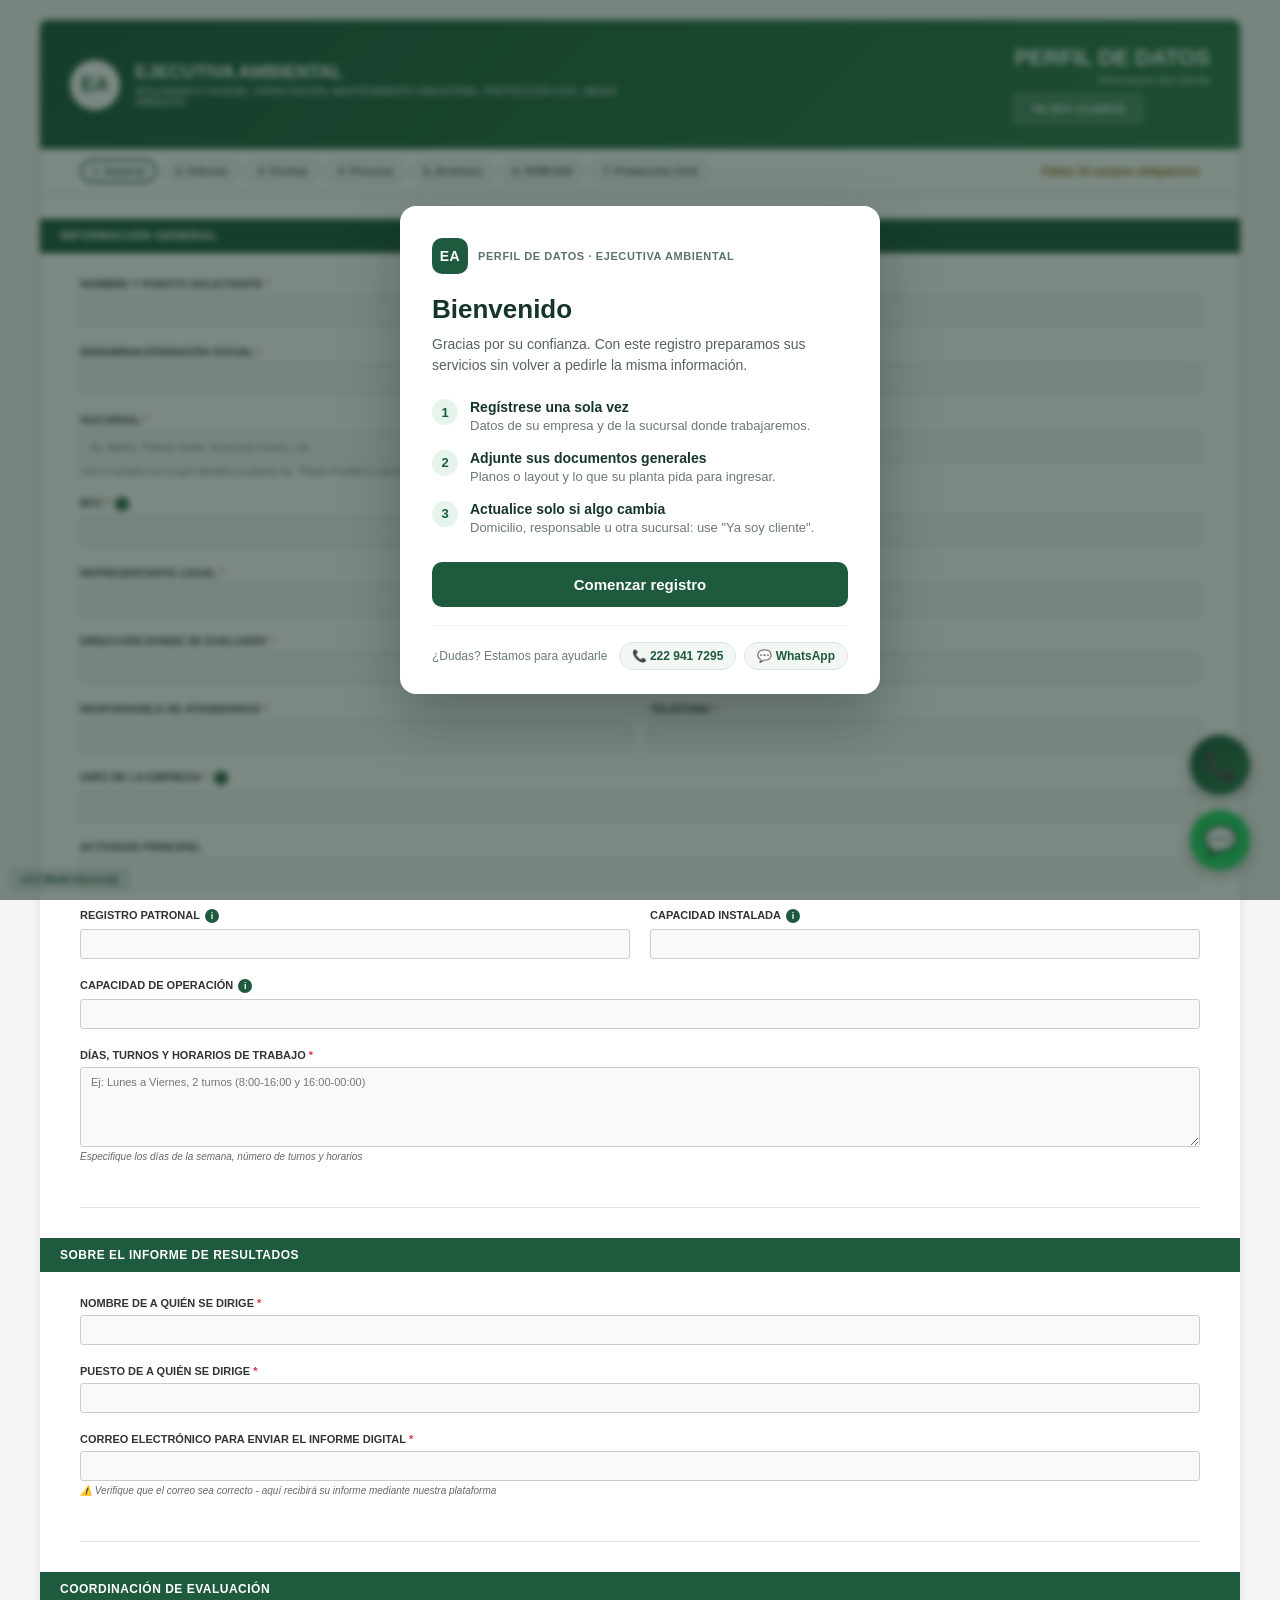
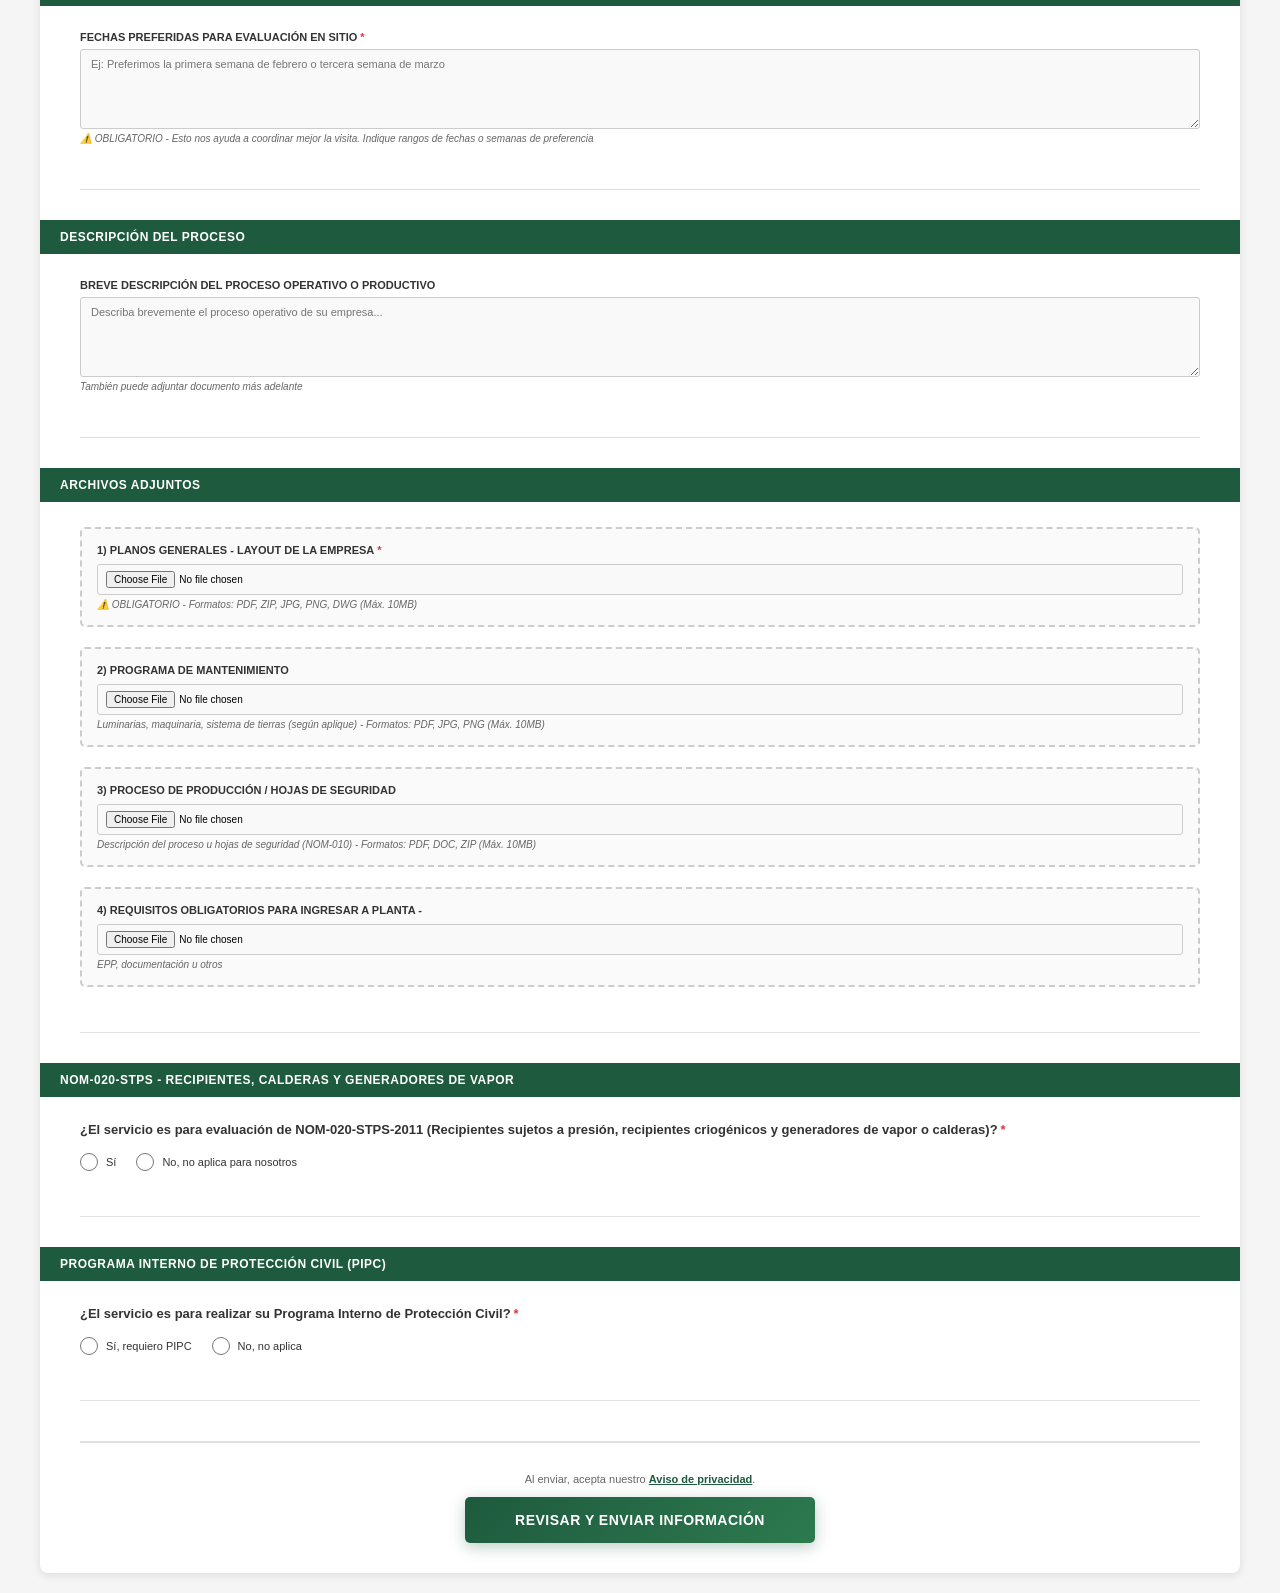
<file: SEAPD.html>
<!DOCTYPE html><html lang="es"><head>
  <meta charset="UTF-8" />
  <meta name="viewport" content="width=device-width, initial-scale=1.0" />
  <title>Perfil de Datos - Ejecutiva Ambiental</title>
  <link rel="icon" href="data:," />
  <style>
    * { margin:0; padding:0; box-sizing:border-box; }
    body { font-family: Arial, sans-serif; background:#f5f5f5; padding:20px; font-size:12px; }
    .main-container { max-width:1200px; margin:0 auto; background:#fff; border-radius:8px; box-shadow:0 2px 10px rgba(0,0,0,.1); overflow:clip; }
    .header { background: linear-gradient(135deg, #1e5a3e, #2d7a4f); color:#fff; padding:25px 30px; display:flex; justify-content:space-between; align-items:center; }
    .logo-section { display:flex; align-items:center; gap:15px; }
    .logo { width:50px; height:50px; background:#fff; border-radius:50%; display:flex; align-items:center; justify-content:center; color:#1e5a3e; font-weight:bold; font-size:20px; }
    .company-info h1 { margin:0; font-size:18px; font-weight:bold; }
    .company-info p { margin:3px 0 0 0; font-size:10px; opacity:.95; max-width:500px; }
    .document-info h2 { margin:0; font-size:22px; font-weight:bold; text-align:right; }
    .document-info p { margin:3px 0 0 0; font-size:11px; opacity:.9; text-align:right; }
    .form-content { padding:30px 40px; }
    .seapd-progreso { position:sticky; top:0; z-index:50; background:#fff; margin:-30px -40px 25px; padding:10px 40px; border-bottom:1px solid #e0e0e0; box-shadow:0 2px 6px rgba(0,0,0,.05); display:flex; align-items:center; gap:8px; flex-wrap:wrap; }
    .seapd-progreso ol { list-style:none; display:flex; gap:6px; flex-wrap:wrap; margin:0; padding:0; flex:1; }
    .seapd-progreso button { border:1px solid #cfd8d3; background:#f6f8f7; color:#4a5a51; border-radius:14px; padding:5px 11px; font-size:11px; font-weight:600; cursor:pointer; white-space:nowrap; }
    .seapd-progreso button.actual { border-color:#1e5a3e; color:#1e5a3e; background:#fff; box-shadow:0 0 0 1px #1e5a3e inset; }
    .seapd-progreso button.completa { background:#e6f4ec; border-color:#9fd0b3; color:#1e5a3e; }
    .seapd-progreso button.completa::before { content:'✓ '; }
    .seapd-progreso .faltan { font-size:11px; color:#8a5a00; font-weight:600; white-space:nowrap; }
    .seapd-progreso .faltan.listo { color:#1e5a3e; }
    .aviso-privacidad { font-size:11px; color:#666; margin:0 0 12px; }
    .aviso-privacidad a { color:#1e5a3e; font-weight:600; }
    .section { border-bottom:1px solid #e0e0e0; margin-bottom:30px; padding-bottom:25px; }
    .section:last-child { border-bottom:none; }
    .section-header { background:#1e5a3e; color:#fff; padding:10px 20px; margin:0 -40px 25px -40px; font-weight:bold; font-size:12px; text-transform:uppercase; letter-spacing:.5px; }
    .form-grid { display:grid; grid-template-columns:1fr 1fr; gap:20px; margin-bottom:20px; }
    .form-group { display:flex; flex-direction:column; }
    .form-group.full-width { grid-column: 1 / -1; }
    label { font-weight:bold; color:#333; margin-bottom:6px; font-size:11px; text-transform:uppercase; }
    label .required { color:#dc3545; margin-left:3px; }
    label .optional { color:#6c757d; font-weight:normal; text-transform:none; margin-left:5px; font-size:10px; }
    input[type="text"], input[type="email"], input[type="tel"], input[type="number"],
    textarea, select, input[type="file"] {
      border:1px solid #ccc; padding:8px 10px; font-size:11px; border-radius:3px;
      background:#f9f9f9; font-family:inherit; transition:all .2s;
    }
    input:focus, textarea:focus, select:focus { outline:none; border-color:#1e5a3e; background:#fff; box-shadow:0 0 0 2px rgba(30,90,62,.1); }
    textarea { resize:vertical; min-height:80px; font-family: Arial, sans-serif; }
    input[type="file"] { padding:6px 8px; cursor:pointer; font-size:10px; }
    .helper-text { font-size:10px; color:#666; margin-top:4px; font-style:italic; }
    /* TOOLTIPS */
    .tt { display:inline-flex; align-items:center; justify-content:center; width:14px; height:14px; background:#1e5a3e; color:#fff; border-radius:50%; font-size:9px; font-weight:bold; cursor:default; margin-left:5px; position:relative; vertical-align:middle; text-transform:none; font-style:normal; flex-shrink:0; user-select:none; }
    .tt::after { content:attr(data-tip); position:absolute; bottom:calc(100% + 7px); left:50%; transform:translateX(-50%); background:#2c3e50; color:#fff; padding:8px 12px; border-radius:5px; font-size:11px; font-weight:normal; text-transform:none; letter-spacing:0; white-space:normal; width:240px; line-height:1.5; box-shadow:0 3px 12px rgba(0,0,0,.3); opacity:0; pointer-events:none; transition:opacity .2s; z-index:9999; }
    .tt::before { content:''; position:absolute; bottom:calc(100% + 2px); left:50%; transform:translateX(-50%); border:5px solid transparent; border-top-color:#2c3e50; opacity:0; pointer-events:none; transition:opacity .2s; z-index:9999; }
    .tt:hover::after, .tt:hover::before, .tt:focus::after, .tt:focus::before { opacity:1; outline:none; }
    .file-preview { margin-top:8px; padding:8px 12px; background:#e8f5e9; border-left:3px solid #4caf50; border-radius:3px; font-size:11px; display:none; }
    .file-preview.active { display:block; }
    .file-preview-content { display:flex; align-items:center; justify-content:space-between; }
    .file-info { display:flex; align-items:center; gap:8px; }
    .file-icon { font-size:16px; }
    .file-name { font-weight:600; color:#2e7d32; }
    .file-size { color:#666; font-size:10px; }
    .file-remove { background:#dc3545; color:white; border:none; padding:4px 10px; border-radius:3px; cursor:pointer; font-size:10px; transition:background .2s; }
    .file-remove:hover { background:#c82333; }
    .radio-group { display:flex; gap:20px; margin-top:10px; }
    .radio-option { display:flex; align-items:center; gap:8px; cursor:pointer; }
    .radio-option input[type="radio"] { width:18px; height:18px; cursor:pointer; }
    .radio-option label { margin:0; cursor:pointer; text-transform:none; font-weight:normal; }
    .conditional-section { display:none; margin-top:20px; padding:20px; background:#fff3cd; border-left:4px solid #ffc107; border-radius:5px; }
    .conditional-section.active { display:block; }
    .conditional-header { font-weight:bold; color:#856404; margin-bottom:15px; font-size:12px; }
    .submit-section { margin-top:40px; padding-top:30px; border-top:2px solid #e0e0e0; text-align:center; }
    .btn-submit { background: linear-gradient(135deg, #1e5a3e, #2d7a4f); color:white; padding:15px 50px; font-size:14px; font-weight:600; border:none; border-radius:5px; cursor:pointer; transition: all .3s ease; box-shadow:0 4px 15px rgba(30,90,62,.3); text-transform:uppercase; letter-spacing:.5px; }
    .btn-submit:hover { transform: translateY(-2px); box-shadow:0 6px 20px rgba(30,90,62,.4); }
    .btn-submit:disabled { opacity:.6; cursor:not-allowed; transform:none; }
    .message { padding:15px 20px; border-radius:5px; margin-top:20px; display:none; text-align:left; font-weight:500; font-size:13px; line-height:1.8; }
    .success-message { background:#d4edda; color:#155724; border:1px solid #c3e6cb; }
    .error-message { background:#f8d7da; color:#721c24; border:1px solid #f5c6cb; }
    .loading { display:none; text-align:center; margin-top:20px; }
    .loading-spinner { border:3px solid #f3f3f3; border-top:3px solid #1e5a3e; border-radius:50%; width:40px; height:40px; animation: spin 1s linear infinite; margin:0 auto; }
    @keyframes spin { 0%{transform:rotate(0deg)} 100%{transform:rotate(360deg)} }
    .loading-text { margin-top:15px; color:#1e5a3e; font-weight:500; }
    .floating-buttons { position:fixed; bottom:30px; right:30px; display:flex; flex-direction:column; gap:15px; z-index:1000; }
    .floating-btn { width:60px; height:60px; border-radius:50%; display:flex; align-items:center; justify-content:center; text-decoration:none; font-size:28px; box-shadow:0 4px 15px rgba(0,0,0,.3); transition:all .3s ease; cursor:pointer; }
    .floating-btn:hover { transform: translateY(-5px); box-shadow:0 6px 20px rgba(0,0,0,.4); }
    .floating-btn.phone { background: linear-gradient(135deg, #1e5a3e, #2d7a4f); color:white; }
    .floating-btn.whatsapp { background:#25D366; color:white; }
    .floating-btn-tooltip { position:absolute; right:75px; background:rgba(0,0,0,.8); color:white; padding:8px 15px; border-radius:5px; white-space:nowrap; font-size:13px; opacity:0; pointer-events:none; transition:opacity .3s; }
    .floating-btn:hover .floating-btn-tooltip { opacity:1; }
    .modal-overlay { display:none; position:fixed; top:0; left:0; width:100%; height:100%; background:rgba(0,0,0,.8); z-index:9999; justify-content:center; align-items:center; overflow-y:auto; padding:20px; }
    .modal-overlay.active { display:flex; }
    /* Bienvenida */
    #welcomeModal { background:rgba(16,40,28,.55); backdrop-filter:blur(3px); }
    .wm-card { background:#fff; border-radius:16px; max-width:480px; width:100%; padding:32px 32px 24px; box-shadow:0 24px 60px rgba(0,0,0,.25); font-family:inherit; animation:wmEntrada .25s ease-out; }
    @keyframes wmEntrada { from { opacity:0; transform:translateY(12px); } to { opacity:1; transform:none; } }
    .wm-top { display:flex; align-items:center; gap:10px; margin-bottom:20px; }
    .wm-logo { width:36px; height:36px; border-radius:10px; background:#1e5a3e; color:#fff; font-weight:700; font-size:14px; display:flex; align-items:center; justify-content:center; letter-spacing:.5px; }
    .wm-eyebrow { font-size:11px; font-weight:600; color:#5b7466; text-transform:uppercase; letter-spacing:.6px; }
    .wm-titulo { font-size:26px; line-height:1.2; color:#16352a; margin:0 0 8px; font-weight:700; }
    .wm-sub { font-size:14px; line-height:1.55; color:#55635b; margin:0 0 22px; }
    .wm-pasos { list-style:none; margin:0 0 24px; padding:0; display:flex; flex-direction:column; gap:14px; }
    .wm-pasos li { display:flex; gap:12px; align-items:flex-start; }
    .wm-num { flex:0 0 26px; height:26px; border-radius:50%; background:#e6f4ec; color:#1e5a3e; font-weight:700; font-size:13px; display:flex; align-items:center; justify-content:center; }
    .wm-pasos strong { display:block; font-size:14px; color:#16352a; margin-bottom:2px; }
    .wm-pasos span:not(.wm-num) { font-size:13px; color:#6b7a72; line-height:1.45; }
    .wm-cta { width:100%; background:#1e5a3e; color:#fff; border:none; border-radius:10px; padding:14px; font-size:15px; font-weight:600; cursor:pointer; transition:background .2s; }
    .wm-cta:hover, .wm-cta:focus-visible { background:#174a32; outline:none; box-shadow:0 0 0 3px rgba(30,90,62,.25); }
    .wm-ayuda { margin-top:18px; padding-top:16px; border-top:1px solid #edf1ef; display:flex; align-items:center; justify-content:space-between; gap:10px; flex-wrap:wrap; font-size:12px; color:#6b7a72; }
    .wm-contacto { display:flex; gap:8px; }
    .wm-contacto a { text-decoration:none; font-size:12px; font-weight:600; color:#1e5a3e; background:#f2f7f4; border:1px solid #dbe8e0; border-radius:20px; padding:6px 12px; white-space:nowrap; }
    .wm-contacto a:hover { background:#e6f4ec; }
    @media (max-width:480px) { .wm-card { padding:24px 20px 18px; border-radius:14px; } .wm-titulo { font-size:22px; } .wm-ayuda { justify-content:center; text-align:center; } }
    .modal-content { background:white; border-radius:10px; max-width:800px; width:100%; max-height:90vh; overflow-y:auto; box-shadow:0 10px 40px rgba(0,0,0,.3); }
    .modal-header { background: linear-gradient(135deg, #1e5a3e, #2d7a4f); color:white; padding:20px 30px; border-radius:10px 10px 0 0; }
    .modal-header h2 { margin:0; font-size:20px; }
    .modal-body { padding:30px; }
    .confirmation-section { margin-bottom:25px; padding-bottom:20px; border-bottom:1px solid #e0e0e0; }
    .confirmation-section:last-child { border-bottom:none; }
    .confirmation-section h3 { color:#1e5a3e; font-size:14px; margin-bottom:15px; display:flex; align-items:center; gap:10px; }
    .confirmation-item { display:flex; justify-content:space-between; padding:8px 0; font-size:12px; }
    .confirmation-label { font-weight:bold; color:#666; }
    .confirmation-value { color:#333; text-align:right; max-width:60%; }
    .file-list { list-style:none; padding:0; }
    .file-list li { padding:8px 12px; background:#f0f9f4; margin-bottom:5px; border-radius:3px; font-size:11px; display:flex; align-items:center; gap:8px; }
    .warning-box { background:#fff3cd; border-left:4px solid #ffc107; padding:15px; border-radius:5px; margin-top:20px; }
    .warning-box p { margin:0; color:#856404; font-size:12px; line-height:1.6; }
    .modal-buttons { display:flex; gap:15px; justify-content:center; margin-top:30px; }
    .btn-modal { padding:12px 30px; border:none; border-radius:5px; font-size:13px; font-weight:600; cursor:pointer; transition:all .3s; }
    .btn-confirm { background: linear-gradient(135deg, #1e5a3e, #2d7a4f); color:white; }
    .btn-cancel { background:#6c757d; color:white; }
    .version-tag { position:fixed; bottom:10px; left:10px; background:rgba(30,90,62,0.1); color:#1e5a3e; padding:4px 10px; border-radius:4px; font-size:10px; font-weight:600; z-index:100; border:1px solid rgba(30,90,62,0.2); }
    @media (max-width:768px){
      body{padding:10px;}
      .form-grid{grid-template-columns:1fr;}
      .form-content{padding:20px;}
      .section-header{margin:0 -20px 20px -20px;}
      .seapd-progreso{margin:-20px -20px 20px;padding:8px 12px;}
      .seapd-progreso ol{flex:1 1 100%;flex-wrap:nowrap;overflow-x:auto;}
      .header{flex-direction:column; gap:15px; text-align:center;}
      .document-info h2,.document-info p{ text-align:center; }
      .floating-buttons{bottom:20px; right:20px; gap:12px;}
      .floating-btn{width:55px; height:55px; font-size:24px;}
      .floating-btn-tooltip{display:none;}
      .modal-body{padding:20px;}
      .modal-buttons{flex-direction:column;}
      .version-tag{font-size:9px; padding:3px 8px;}
    }
    .file-upload-group { border:2px dashed #ccc; border-radius:5px; padding:15px; background:#fafafa; transition:all .3s; }
    .file-upload-group:hover { border-color:#1e5a3e; background:#f0f9f4; }
    .file-upload-group.has-file { border-color:#4caf50; background:#e8f5e9; }
    .file-upload-group label { margin-bottom:8px; }
    .btn-returning { background: rgba(255,255,255,0.15); color: #fff; border: 1px solid rgba(255,255,255,0.4); padding: 8px 16px; border-radius: 5px; cursor: pointer; font-size: 11px; font-weight: 600; transition: all .3s; text-transform: uppercase; letter-spacing: .3px; }
    .btn-returning:hover { background: rgba(255,255,255,0.25); border-color: #fff; }
    .rfc-search-modal .modal-search-box { display: flex; gap: 10px; margin: 20px 0; }
    .rfc-search-modal .modal-search-box input { flex: 1; padding: 12px 15px; font-size: 16px; border: 2px solid #ccc; border-radius: 5px; text-transform: uppercase; font-weight: 600; letter-spacing: 1px; }
    .rfc-search-modal .modal-search-box input:focus { border-color: #1e5a3e; outline: none; }
    .rfc-search-modal .btn-search { background: #1e5a3e; color: #fff; border: none; padding: 12px 25px; border-radius: 5px; font-size: 14px; font-weight: 600; cursor: pointer; white-space: nowrap; }
    .rfc-search-modal .btn-search:disabled { opacity: .5; cursor: not-allowed; }
    .rfc-search-result { padding: 15px; border-radius: 5px; margin-top: 15px; display: none; }
    .rfc-search-result.found { display: block; background: #e8f5e9; border-left: 4px solid #4caf50; }
    .rfc-search-result.not-found { display: block; background: #fff3cd; border-left: 4px solid #ffc107; }
    .rfc-search-result.error { display: block; background: #f8d7da; border-left: 4px solid #dc3545; }
    .file-on-record { display: none; padding: 10px 15px; background: #e3f2fd; border-left: 4px solid #2196f3; border-radius: 3px; margin-bottom: 10px; font-size: 11px; color: #1565c0; align-items: center; justify-content: space-between; }
    .file-on-record.active { display: flex; }
    .file-on-record .on-record-text { font-weight: 600; }
    .file-on-record .btn-upload-new { background: none; border: 1px solid #1565c0; color: #1565c0; padding: 4px 10px; border-radius: 3px; cursor: pointer; font-size: 10px; font-weight: 600; }
    .file-on-record .btn-upload-new:hover { background: #1565c0; color: #fff; }
    .returning-banner { display: none; background: linear-gradient(135deg, #e8f5e9, #c8e6c9); border-left: 4px solid #4caf50; padding: 15px 20px; margin: 0 -40px 25px -40px; font-size: 12px; color: #2e7d32; align-items: center; justify-content: space-between; }
    .returning-banner.active { display: flex; }
    .returning-banner .banner-text strong { font-size: 13px; }
    .returning-banner .btn-clear-prefill { background: none; border: 1px solid #2e7d32; color: #2e7d32; padding: 6px 14px; border-radius: 4px; cursor: pointer; font-size: 11px; font-weight: 600; }
    .returning-banner .btn-clear-prefill:hover { background: #2e7d32; color: #fff; }
    @media (max-width:768px) { .btn-returning { font-size:10px; padding:6px 12px; } .returning-banner { margin:0 -20px 20px -20px; flex-direction:column; gap:10px; } }
  </style>
</head>
<body>
  <div class="version-tag">v3.0 (Multi-Sucursal)</div>
  <div id="welcomeModal" class="modal-overlay" role="dialog" aria-modal="true" aria-labelledby="wmTitulo">
    <div class="wm-card">
      <div class="wm-top">
        <span class="wm-logo">EA</span>
        <span class="wm-eyebrow">Perfil de datos · Ejecutiva Ambiental</span>
      </div>
      <h2 class="wm-titulo" id="wmTitulo">Bienvenido</h2>
      <p class="wm-sub">Gracias por su confianza. Con este registro preparamos sus servicios sin volver a pedirle la misma información.</p>
      <ol class="wm-pasos">
        <li><span class="wm-num">1</span><div><strong>Regístrese una sola vez</strong><span>Datos de su empresa y de la sucursal donde trabajaremos.</span></div></li>
        <li><span class="wm-num">2</span><div><strong>Adjunte sus documentos generales</strong><span>Planos o layout y lo que su planta pida para ingresar.</span></div></li>
        <li><span class="wm-num">3</span><div><strong>Actualice solo si algo cambia</strong><span>Domicilio, responsable u otra sucursal: use "Ya soy cliente".</span></div></li>
      </ol>
      <button type="button" class="wm-cta" onclick="closeWelcomeModal()">Comenzar registro</button>
      <div class="wm-ayuda">
        <span>¿Dudas? Estamos para ayudarle</span>
        <div class="wm-contacto">
          <a href="tel:2229417295">📞 222 941 7295</a>
          <a href="https://wa.me/522791113533" target="_blank" rel="noopener">💬 WhatsApp</a>
        </div>
      </div>
    </div>
  </div>
  
  <div id="returningModal" class="modal-overlay">
    <div class="rfc-search-modal" style="background:white; border-radius:10px; max-width:500px; width:90%; padding:30px; box-shadow:0 10px 40px rgba(0,0,0,0.3);">
      <h2 style="color:#1e5a3e; margin:0 0 5px 0; font-size:20px;">Ya soy cliente</h2>
      <p style="color:#666; font-size:13px; margin:0 0 15px 0;">Ingrese su RFC y pre-llenaremos sus datos para agilizar el proceso.</p>
      <div class="modal-search-box">
        <input type="text" id="rfcSearch" placeholder="RFC (ej. ABC123456XX0)" maxlength="13" autocomplete="off">
        <button type="button" class="btn-search" id="btnSearchRFC" onclick="searchClientByRFC()">Buscar</button>
      </div>
      <div id="rfcSearchResult" class="rfc-search-result"></div>
      <div style="text-align:center; margin-top:20px;">
        <button type="button" onclick="closeReturningModal()" style="background:#6c757d; color:white; border:none; padding:10px 30px; border-radius:5px; font-size:13px; cursor:pointer;">Cerrar</button>
      </div>
    </div>
  </div>

  <div id="confirmationModal" class="modal-overlay">
    <div class="modal-content">
      <div class="modal-header"><h2>⚠️ Verificar Información Antes de Enviar</h2></div>
      <div class="modal-body" id="confirmationContent"></div>
    </div>
  </div>

  <div class="main-container">
    <div class="header">
      <div class="logo-section">
        <div class="logo">EA</div>
        <div class="company-info">
          <h1>EJECUTIVA AMBIENTAL</h1>
          <p>SEGURIDAD E HIGIENE, CAPACITACIÓN, MANTENIMIENTO INDUSTRIAL, PROTECCIÓN CIVIL, MEDIO AMBIENTE</p>
        </div>
      </div>
      <div class="document-info">
        <h2>PERFIL DE DATOS</h2>
        <p>Información del Cliente</p>
        <button type="button" class="btn-returning" onclick="openReturningModal()" style="margin-top:8px;">Ya soy cliente</button>
      </div>
    </div>
    <div class="form-content">
      <form id="perfilDatosForm">
        <nav class="seapd-progreso" id="seapdProgreso" aria-label="Avance del registro">
          <ol id="seapdProgresoPasos"></ol>
          <span class="faltan" id="seapdFaltan" aria-live="polite"></span>
        </nav>
        <div class="section">
          <div class="section-header">Información General</div>
          <div id="returningBanner" class="returning-banner">
            <div class="banner-text">
              <strong>Cliente identificado</strong><br>
              Hemos pre-llenado sus datos. Verifique que estén correctos y complete solo lo nuevo.
            </div>
            <button type="button" class="btn-clear-prefill" onclick="clearPrefill()">Limpiar datos</button>
          </div>
          <div class="form-grid">
            <div class="form-group full-width">
              <label>Nombre y puesto solicitante<span class="required">*</span></label>
              <input type="text" name="nombre_solicitante" required>
            </div>
          </div>
          <div class="form-grid">
            <div class="form-group full-width">
              <label>Denominación/Razón social<span class="required">*</span></label>
              <input type="text" name="razon_social" required>
            </div>
          </div>
          <div class="form-grid">
            <div class="form-group full-width">
              <label>Sucursal<span class="required">*</span></label>
              <input type="text" name="sucursal" required placeholder="Ej: Matriz, Planta Norte, Sucursal Centro, etc.">
              <span class="helper-text">Use el nombre con el que identifica la planta (ej: "Planta Puebla") y escríbalo igual en futuros registros; si ya es cliente, elíjala con "Ya soy cliente".</span>
            </div>
          </div>
          <div class="form-grid">
            <div class="form-group">
              <label>RFC<span class="required">*</span><span class="tt" tabindex="0" data-tip="Registro Federal de Contribuyentes: clave fiscal asignada por el SAT. Persona moral (empresa): 12 caracteres. Persona física: 13 caracteres.">i</span></label>
              <input type="text" name="rfc" required maxlength="13" style="text-transform: uppercase;">
            </div>
            <div class="form-group">
              <label>Teléfono empresa<span class="required">*</span></label>
              <input type="tel" name="telefono_empresa" required>
            </div>
          </div>
          <div class="form-grid">
            <div class="form-group full-width">
              <label>Representante legal<span class="required">*</span></label>
              <input type="text" name="representante_legal" required>
            </div>
          </div>
          <div class="form-grid">
            <div class="form-group full-width">
              <label>Dirección donde se evaluará<span class="required">*</span></label>
              <input type="text" name="direccion_evaluacion" required>
            </div>
          </div>
          <div class="form-grid">
            <div class="form-group">
              <label>Responsable de atendernos<span class="required">*</span></label>
              <input type="text" name="responsable" required>
            </div>
            <div class="form-group">
              <label>Teléfono<span class="required">*</span></label>
              <input type="tel" name="telefono_responsable" required>
            </div>
          </div>
          <div class="form-grid">
            <div class="form-group full-width">
              <label>Giro de la empresa<span class="required">*</span><span class="tt" tabindex="0" data-tip="Actividad económica principal según el SAT. Ej: Comercio al por menor, Manufactura, Servicios profesionales de consultoría.">i</span></label>
              <input type="text" name="giro" required>
            </div>
          </div>
          <div class="form-grid">
            <div class="form-group full-width">
              <label>Actividad principal</label>
              <input type="text" name="actividad_principal">
            </div>
          </div>
          <div class="form-grid">
            <div class="form-group">
              <label>Registro patronal<span class="tt" tabindex="0" data-tip="Número asignado por el IMSS al registrar empleados. Formato: XX-XXXXXXXX-XX-X. Si no tienen trabajadores registrados ante el IMSS, puede dejarse en blanco.">i</span></label>
              <input type="text" name="registro_patronal">
            </div>
            <div class="form-group">
              <label>Capacidad instalada<span class="tt" tabindex="0" data-tip="Total de producción posible si la planta opera al 100%. Ej: 500 piezas/día, 3 turnos completos. Refleja el potencial máximo.">i</span></label>
              <input type="text" name="capacidad_instalada">
            </div>
          </div>
          <div class="form-grid">
            <div class="form-group full-width">
              <label>Capacidad de operación<span class="tt" tabindex="0" data-tip="Producción real en condiciones normales. Ej: 300 piezas/día (60% de la cap. instalada). Refleja el nivel habitual de actividad de la empresa.">i</span></label>
              <input type="text" name="capacidad_operacion">
            </div>
          </div>
          <div class="form-grid">
            <div class="form-group full-width">
              <label>Días, turnos y horarios de trabajo<span class="required">*</span></label>
              <textarea name="dias_turnos_horarios" required placeholder="Ej: Lunes a Viernes, 2 turnos (8:00-16:00 y 16:00-00:00)"></textarea>
              <span class="helper-text">Especifique los días de la semana, número de turnos y horarios</span>
            </div>
          </div>
        </div>
        <div class="section">
          <div class="section-header">Sobre el Informe de Resultados</div>
          <div class="form-grid">
            <div class="form-group full-width">
              <label>Nombre de a quién se dirige<span class="required">*</span></label>
              <input type="text" name="nombre_dirigido" required>
            </div>
          </div>
          <div class="form-grid">
            <div class="form-group full-width">
              <label>Puesto de a quién se dirige<span class="required">*</span></label>
              <input type="text" name="puesto_dirigido" required>
            </div>
          </div>
          <div class="form-grid">
            <div class="form-group full-width">
              <label>Correo electrónico para enviar el informe digital<span class="required">*</span></label>
              <input type="email" name="correo_informe" required>
              <span class="helper-text">⚠️ Verifique que el correo sea correcto - aquí recibirá su informe mediante nuestra plataforma</span>
            </div>
          </div>
        </div>
        <div class="section">
          <div class="section-header">Coordinación de Evaluación</div>
          <div class="form-grid">
            <div class="form-group full-width">
              <label>Fechas preferidas para evaluación en sitio<span class="required">*</span></label>
              <textarea name="fechas_preferidas" required placeholder="Ej: Preferimos la primera semana de febrero o tercera semana de marzo" rows="3"></textarea>
              <span class="helper-text">⚠️ OBLIGATORIO - Esto nos ayuda a coordinar mejor la visita. Indique rangos de fechas o semanas de preferencia</span>
            </div>
          </div>
        </div>
        <div class="section">
          <div class="section-header">Descripción del Proceso</div>
          <div class="form-grid">
            <div class="form-group full-width">
              <label>Breve descripción del proceso operativo o productivo</label>
              <textarea name="descripcion_proceso" placeholder="Describa brevemente el proceso operativo de su empresa..."></textarea>
              <span class="helper-text">También puede adjuntar documento más adelante</span>
            </div>
          </div>
        </div>
        <div class="section">
          <div class="section-header">Archivos Adjuntos</div>
          <div class="form-grid">
            <div class="form-group full-width file-upload-group" data-upload-group="planos">
              <label>1) Planos generales - Layout de la empresa<span class="required">*</span></label>
              <input type="file" name="planos" accept=".pdf,.jpg,.jpeg,.png,.dwg" required data-file-input="planos">
              <span class="helper-text">⚠️ OBLIGATORIO - Formatos: PDF, ZIP, JPG, PNG, DWG (Máx. 10MB)</span>
              <div class="file-preview" data-preview="planos">
                <div class="file-preview-content">
                  <div class="file-info"><span class="file-icon">📄</span><div><div class="file-name"></div><div class="file-size"></div></div></div>
                  <button type="button" class="file-remove" data-clear="planos">Eliminar</button>
                </div>
              </div>
            </div>
          </div>
          <div class="form-grid">
            <div class="form-group full-width file-upload-group" data-upload-group="mantenimiento">
              <label>2) Programa de mantenimiento</label>
              <input type="file" name="mantenimiento" accept=".pdf,.doc,.docx,.xls,.xlsx" data-file-input="mantenimiento">
              <span class="helper-text">Luminarias, maquinaria, sistema de tierras (según aplique) - Formatos: PDF, JPG, PNG (Máx. 10MB)</span>
              <div class="file-preview" data-preview="mantenimiento">
                <div class="file-preview-content">
                  <div class="file-info"><span class="file-icon">📄</span><div><div class="file-name"></div><div class="file-size"></div></div></div>
                  <button type="button" class="file-remove" data-clear="mantenimiento">Eliminar</button>
                </div>
              </div>
            </div>
          </div>
          <div class="form-grid">
            <div class="form-group full-width file-upload-group" data-upload-group="proceso_produccion">
              <label>3) Proceso de producción / Hojas de Seguridad</label>
              <input type="file" name="proceso_produccion" accept=".pdf,.doc,.docx" data-file-input="proceso_produccion">
              <span class="helper-text">Descripción del proceso u hojas de seguridad (NOM-010) - Formatos: PDF, DOC, ZIP (Máx. 10MB)</span>
              <div class="file-preview" data-preview="proceso_produccion">
                <div class="file-preview-content">
                  <div class="file-info"><span class="file-icon">📄</span><div><div class="file-name"></div><div class="file-size"></div></div></div>
                  <button type="button" class="file-remove" data-clear="proceso_produccion">Eliminar</button>
                </div>
              </div>
            </div>
          </div>
          <div class="form-grid">
            <div class="form-group full-width file-upload-group" data-upload-group="requisitos_ingreso">
              <label>4) Requisitos obligatorios para ingresar a planta - </label>
              <input type="file" name="requisitos_ingreso" accept=".pdf,.doc,.docx" data-file-input="requisitos_ingreso">
              <span class="helper-text">EPP, documentación u otros</span>
              <div class="file-preview" data-preview="requisitos_ingreso">
                <div class="file-preview-content">
                  <div class="file-info"><span class="file-icon">📄</span><div><div class="file-name"></div><div class="file-size"></div></div></div>
                  <button type="button" class="file-remove" data-clear="requisitos_ingreso">Eliminar</button>
                </div>
              </div>
            </div>
          </div>
        </div>
        
        <div class="section">
          <div class="section-header">NOM-020-STPS - RECIPIENTES, CALDERAS Y GENERADORES DE VAPOR</div>
          <div class="form-grid">
            <div class="form-group full-width">
              <label style="font-size:13px; text-transform:none;">
                   ¿El servicio es para evaluación de NOM-020-STPS-2011 (Recipientes sujetos a presión, recipientes criogénicos y generadores de vapor o calderas)?<span class="required">*</span>
              </label>
              <div class="radio-group">
                <div class="radio-option">
                  <input type="radio" id="nom020_si" name="aplica_nom020" value="si" required>
                  <label for="nom020_si">Sí</label>
                </div>
                <div class="radio-option">
                  <input type="radio" id="nom020_no" name="aplica_nom020" value="no">
                  <label for="nom020_no">No, no aplica para nosotros</label>
                </div>
              </div>
            </div>
          </div>
          <div id="documentacionLegalSection" class="conditional-section">
            <div class="conditional-header">⚠️ DOCUMENTACIÓN OBLIGATORIA PARA NOM-020-STPS</div>
            <div class="form-grid">
              <div class="form-group full-width file-upload-group" data-upload-group="ine_atencion">
                <label>A) INE de quien nos atenderá<span class="required">*</span></label>
                <input type="file" name="ine_atencion" accept=".pdf,.jpg,.jpeg,.png" data-file-input="ine_atencion" data-conditional-required="nom020">
                <span class="helper-text">Copia por ambos lados</span>
                <div class="file-preview" data-preview="ine_atencion">
                  <div class="file-preview-content">
                    <div class="file-info"><span class="file-icon">📄</span><div><div class="file-name"></div><div class="file-size"></div></div></div>
                    <button type="button" class="file-remove" data-clear="ine_atencion">Eliminar</button>
                  </div>
                </div>
              </div>
            </div>
            <div class="form-grid">
              <div class="form-group full-width">
                <label>Nombre del jefe de mantenimiento o responsable de los equipos<span class="required">*</span></label>
                <input type="text" name="jefe_mantenimiento" data-conditional-required="nom020" placeholder="Nombre completo y cargo">
              </div>
            </div>
            <div class="form-grid">
              <div class="form-group">
                <label>B) Nombre y puesto Testigo 1<span class="required">*</span></label>
                <input type="text" name="testigo1" data-conditional-required="nom020">
              </div>
              <div class="form-group file-upload-group" data-upload-group="ine_testigo1">
                <label>INE Testigo 1<span class="required">*</span></label>
                <input type="file" name="ine_testigo1" accept=".pdf,.jpg,.jpeg,.png" data-file-input="ine_testigo1" data-conditional-required="nom020">
                <span class="helper-text">Ambos lados</span>
                <div class="file-preview" data-preview="ine_testigo1">
                  <div class="file-preview-content">
                    <div class="file-info"><span class="file-icon">📄</span><div><div class="file-name"></div><div class="file-size"></div></div></div>
                    <button type="button" class="file-remove" data-clear="ine_testigo1">Eliminar</button>
                  </div>
                </div>
              </div>
            </div>
            <div class="form-grid">
              <div class="form-group">
                <label>C) Nombre y puesto Testigo 2<span class="required">*</span></label>
                <input type="text" name="testigo2" data-conditional-required="nom020">
              </div>
              <div class="form-group file-upload-group" data-upload-group="ine_testigo2">
                <label>INE Testigo 2<span class="required">*</span></label>
                <input type="file" name="ine_testigo2" accept=".pdf,.jpg,.jpeg,.png" data-file-input="ine_testigo2" data-conditional-required="nom020">
                <span class="helper-text">Ambos lados</span>
                <div class="file-preview" data-preview="ine_testigo2">
                  <div class="file-preview-content">
                    <div class="file-info"><span class="file-icon">📄</span><div><div class="file-name"></div><div class="file-size"></div></div></div>
                    <button type="button" class="file-remove" data-clear="ine_testigo2">Eliminar</button>
                  </div>
                </div>
              </div>
            </div>
            <div class="form-grid">
              <div class="form-group full-width file-upload-group" data-upload-group="poder_notarial">
                <label>D) Poder notarial<span class="required">*</span></label>
                <input type="file" name="poder_notarial" accept=".pdf" data-file-input="poder_notarial" data-conditional-required="nom020">
                <div class="file-preview" data-preview="poder_notarial">
                  <div class="file-preview-content">
                    <div class="file-info"><span class="file-icon">📄</span><div><div class="file-name"></div><div class="file-size"></div></div></div>
                    <button type="button" class="file-remove" data-clear="poder_notarial">Eliminar</button>
                  </div>
                </div>
              </div>
            </div>
            <div class="form-grid">
              <div class="form-group full-width file-upload-group" data-upload-group="ine_representante">
                <label>E) INE del representante legal<span class="required">*</span></label>
                <input type="file" name="ine_representante" accept=".pdf,.jpg,.jpeg,.png" data-file-input="ine_representante" data-conditional-required="nom020">
                <span class="helper-text">Copia por ambos lados</span>
                <div class="file-preview" data-preview="ine_representante">
                  <div class="file-preview-content">
                    <div class="file-info"><span class="file-icon">📄</span><div><div class="file-name"></div><div class="file-size"></div></div></div>
                    <button type="button" class="file-remove" data-clear="ine_representante">Eliminar</button>
                  </div>
                </div>
              </div>
            </div>
            <div class="form-grid">
              <div class="form-group full-width file-upload-group" data-upload-group="situacion_fiscal">
                <label>F) Constancia de situación fiscal<span class="required">*</span></label>
                <input type="file" name="situacion_fiscal" accept=".pdf" data-file-input="situacion_fiscal" data-conditional-required="nom020">
                <div class="file-preview" data-preview="situacion_fiscal">
                  <div class="file-preview-content">
                    <div class="file-info"><span class="file-icon">📄</span><div><div class="file-name"></div><div class="file-size"></div></div></div>
                    <button type="button" class="file-remove" data-clear="situacion_fiscal">Eliminar</button>
                  </div>
                </div>
              </div>
            </div>
            <div class="form-grid">
              <div class="form-group full-width file-upload-group" data-upload-group="licencia">
                <label>G) Licencia de uso de suelo / Licencia de funcionamiento / Cédula IMSS<span class="required">*</span></label>
                <input type="file" name="licencia" accept=".pdf" data-file-input="licencia" data-conditional-required="nom020">
                <div class="file-preview" data-preview="licencia">
                  <div class="file-preview-content">
                    <div class="file-info"><span class="file-icon">📄</span><div><div class="file-name"></div><div class="file-size"></div></div></div>
                    <button type="button" class="file-remove" data-clear="licencia">Eliminar</button>
                  </div>
                </div>
              </div>
            </div>
            <div class="form-grid">
              <div class="form-group full-width file-upload-group" data-upload-group="dc3">
                <label>H) DC-3 de personal operador<span class="required">*</span></label>
                <input type="file" name="dc3" accept=".pdf" data-file-input="dc3" data-conditional-required="nom020">
                <span class="helper-text">Recipientes a presión o fogonero (calderas)</span>
                <div class="file-preview" data-preview="dc3">
                  <div class="file-preview-content">
                    <div class="file-info"><span class="file-icon">📄</span><div><div class="file-name"></div><div class="file-size"></div></div></div>
                    <button type="button" class="file-remove" data-clear="dc3">Eliminar</button>
                  </div>
                </div>
              </div>
               <div class="form-grid">
              <div class="form-group full-width file-upload-group" data-upload-group="calibracion_valvula">
                <label>I) Dictamen de Calibración de la válvula <span class="required" id="asterisco_calib">*</span></label>
                <div style="background: #fff8e1; border: 1px solid #ffe082; padding: 10px; border-radius: 4px; margin-bottom: 10px; display: flex; align-items: flex-start; gap: 8px;">
                  <input type="checkbox" id="check_sin_calibracion" name="sin_calibracion" style="margin-top: 3px; cursor: pointer;">
                  <label for="check_sin_calibracion" style="cursor: pointer; font-size: 11px; color: #f57f17; text-transform: none; margin: 0; line-height: 1.4;">
                    <strong>Si no tienes calibradas tus válvulas</strong><br>
                    Puedes contratar con Ejecutiva este servicio adicional el mismo día de la dictaminación en tus instalaciones.
                  </label>
                </div>
                <input type="file" name="calibracion_valvula" accept=".pdf" data-file-input="calibracion_valvula" data-conditional-required="nom020">
                <span class="helper-text" id="help_text_calib">Adjunte el archivo PDF de su última calibración.</span>
                <div class="file-preview" data-preview="calibracion_valvula">
                  <div class="file-preview-content">
                    <div class="file-info">
                      <span class="file-icon">📄</span>
                      <div><div class="file-name"></div><div class="file-size"></div></div>
                    </div>
                    <button type="button" class="file-remove" data-clear="calibracion_valvula">Eliminar</button>
                  </div>
                </div>
              </div>
            </div>
            <div id="seccion_archivo_calibracion" style="display:none; background:#e8f5e9; padding:15px; border-radius:5px; margin-bottom:20px;">
              <div class="form-group full-width file-upload-group" data-upload-group="calibracion_valvula">
                <label>Adjuntar dictamen de calibración<span class="required">*</span></label>
                <input type="file" name="calibracion_valvula" accept=".pdf" data-file-input="calibracion_valvula">
                <div class="file-preview" data-preview="calibracion_valvula">
                  <div class="file-preview-content">
                    <div class="file-info"><span class="file-icon">📄</span><div><div class="file-name"></div><div class="file-size"></div></div></div>
                    <button type="button" class="file-remove" data-clear="calibracion_valvula">Eliminar</button>
                  </div>
                </div>
              </div>
            </div>
            <div id="seccion_mensaje_calibracion" style="display:none; margin-bottom:20px;">
              <div style="background: #fff3cd; border-left: 4px solid #ffc107; padding: 15px; border-radius: 5px;">
                <p style="margin: 0; color: #856404; font-size: 12px;">
                  <strong>✅ Enterado.</strong> Puede comunicarse con el área comercial o atención a clientes para solicitar informes sobre ese servicio, nosotros lo podemos realizar en sus instalaciones
                </p>
              </div>
            </div>
            </div>
          </div>
        </div>
        <div class="section">
          <div class="section-header">Programa Interno de Protección Civil (PIPC)</div>
          <div class="form-grid">
            <div class="form-group full-width">
              <label style="font-size: 13px; text-transform: none;">¿El servicio es para realizar su Programa Interno de Protección Civil?<span class="required">*</span></label>
              <div class="radio-group">
                <div class="radio-option">
                  <input type="radio" id="pipc_si" name="requiere_pipc" value="si" required>
                  <label for="pipc_si">Sí, requiero PIPC</label>
                </div>
                <div class="radio-option">
                  <input type="radio" id="pipc_no" name="requiere_pipc" value="no">
                  <label for="pipc_no">No, no aplica</label>
                </div>
              </div>
            </div>
          </div>
          <div id="documentacionPIPCSection" class="conditional-section">
            <div class="conditional-header">📋 DOCUMENTACIÓN REQUERIDA PARA PIPC</div>
            <div style="background: #e3f2fd; border-left: 4px solid #2196f3; padding: 15px; border-radius: 5px; margin-bottom: 25px;">
              <p style="margin: 0; color: #1565c0; font-size: 12px; line-height: 1.6;">
                <strong>ℹ️ NOTA IMPORTANTE:</strong> Los requisitos presentados a continuación son la <strong>base mínima</strong> para el Programa Interno de Protección Civil.
                Sin embargo, <strong>algunos municipios de Puebla pueden solicitar documentación adicional</strong> según sus normativas locales.
                En caso de que su municipio requiera requisitos extra, <strong>Atención a Clientes se comunicará con usted</strong> para informarle qué documentos adicionales son necesarios.
              </p>
            </div>
            <h4 style="color: #1e5a3e; margin: 0 0 15px 0; font-size: 13px; text-transform: uppercase; border-bottom: 2px solid #1e5a3e; padding-bottom: 8px;">
              📄 Documentos Base (Siempre Obligatorios)
            </h4>
            <div class="form-grid">
              <div class="form-group full-width file-upload-group" data-upload-group="pipc_licencia_funcionamiento">
                <label>1) Licencia de funcionamiento (Tesorería Municipal)<span class="required">*</span></label>
                <input type="file" name="pipc_licencia_funcionamiento" accept=".pdf,.jpg,.jpeg,.png" data-file-input="pipc_licencia_funcionamiento" data-conditional-required="pipc">
                <div class="file-preview" data-preview="pipc_licencia_funcionamiento">
                  <div class="file-preview-content">
                    <div class="file-info"><span class="file-icon">📄</span><div><div class="file-name"></div><div class="file-size"></div></div></div>
                    <button type="button" class="file-remove" data-clear="pipc_licencia_funcionamiento">Eliminar</button>
                  </div>
                </div>
              </div>
            </div>
            <div class="form-grid">
              <div class="form-group full-width file-upload-group" data-upload-group="pipc_uso_suelo">
                <label>2) Licencia de uso de suelo específico (posterior a 1997)<span class="required">*</span></label>
                <input type="file" name="pipc_uso_suelo" accept=".pdf,.jpg,.jpeg,.png" data-file-input="pipc_uso_suelo" data-conditional-required="pipc">
                <span class="helper-text">Expedida por Dirección de Desarrollo Urbano</span>
                <div class="file-preview" data-preview="pipc_uso_suelo">
                  <div class="file-preview-content">
                    <div class="file-info"><span class="file-icon">📄</span><div><div class="file-name"></div><div class="file-size"></div></div></div>
                    <button type="button" class="file-remove" data-clear="pipc_uso_suelo">Eliminar</button>
                  </div>
                </div>
              </div>
            </div>
            <div class="form-grid">
              <div class="form-group full-width file-upload-group" data-upload-group="pipc_predial">
                <label>3) Predial<span class="required">*</span></label>
                <input type="file" name="pipc_predial" accept=".pdf,.jpg,.jpeg,.png" data-file-input="pipc_predial" data-conditional-required="pipc">
                <div class="file-preview" data-preview="pipc_predial">
                  <div class="file-preview-content">
                    <div class="file-info"><span class="file-icon">📄</span><div><div class="file-name"></div><div class="file-size"></div></div></div>
                    <button type="button" class="file-remove" data-clear="pipc_predial">Eliminar</button>
                  </div>
                </div>
              </div>
            </div>
            <div class="form-grid">
              <div class="form-group full-width file-upload-group" data-upload-group="pipc_poliza_seguro">
                <label>4) Póliza de seguro de responsabilidad civil (Vigente)<span class="required">*</span></label>
                <input type="file" name="pipc_poliza_seguro" accept=".pdf" data-file-input="pipc_poliza_seguro" data-conditional-required="pipc">
                <div class="file-preview" data-preview="pipc_poliza_seguro">
                  <div class="file-preview-content">
                    <div class="file-info"><span class="file-icon">📄</span><div><div class="file-name"></div><div class="file-size"></div></div></div>
                    <button type="button" class="file-remove" data-clear="pipc_poliza_seguro">Eliminar</button>
                  </div>
                </div>
              </div>
            </div>
            <div class="form-grid">
              <div class="form-group full-width file-upload-group" data-upload-group="pipc_mant_extintores">
                <label>5) Comprobante de mantenimiento a extintores<span class="required">*</span></label>
                <input type="file" name="pipc_mant_extintores" accept=".pdf,.jpg,.jpeg,.png" data-file-input="pipc_mant_extintores" data-conditional-required="pipc">
                <span class="helper-text">Factura, carta garantía o dictamen</span>
                <div class="file-preview" data-preview="pipc_mant_extintores">
                  <div class="file-preview-content">
                    <div class="file-info"><span class="file-icon">📄</span><div><div class="file-name"></div><div class="file-size"></div></div></div>
                    <button type="button" class="file-remove" data-clear="pipc_mant_extintores">Eliminar</button>
                  </div>
                </div>
              </div>
            </div>
            <div class="form-grid">
              <div class="form-group full-width file-upload-group" data-upload-group="pipc_situacion_fiscal">
                <label>6) Constancia de Situación Fiscal (Actualizada)<span class="required">*</span></label>
                <input type="file" name="pipc_situacion_fiscal" accept=".pdf" data-file-input="pipc_situacion_fiscal" data-conditional-required="pipc">
                <div class="file-preview" data-preview="pipc_situacion_fiscal">
                  <div class="file-preview-content">
                    <div class="file-info"><span class="file-icon">📄</span><div><div class="file-name"></div><div class="file-size"></div></div></div>
                    <button type="button" class="file-remove" data-clear="pipc_situacion_fiscal">Eliminar</button>
                  </div>
                </div>
              </div>
            </div>
            <div class="form-grid">
              <div class="form-group full-width file-upload-group" data-upload-group="pipc_ine_representante">
                <label>7) INE del representante legal o propietario<span class="required">*</span></label>
                <input type="file" name="pipc_ine_representante" accept=".pdf,.jpg,.jpeg,.png" data-file-input="pipc_ine_representante" data-conditional-required="pipc">
                <div class="file-preview" data-preview="pipc_ine_representante">
                  <div class="file-preview-content">
                    <div class="file-info"><span class="file-icon">📄</span><div><div class="file-name"></div><div class="file-size"></div></div></div>
                    <button type="button" class="file-remove" data-clear="pipc_ine_representante">Eliminar</button>
                  </div>
                </div>
              </div>
            </div>
            <div class="form-grid">
              <div class="form-group full-width file-upload-group" data-upload-group="pipc_acta_constitutiva">
                <label>8) Acta Constitutiva<span class="required">*</span></label>
                <input type="file" name="pipc_acta_constitutiva" accept=".pdf" data-file-input="pipc_acta_constitutiva" data-conditional-required="pipc">
                <span class="helper-text">Solo si el establecimiento está registrado como persona moral</span>
                <div class="file-preview" data-preview="pipc_acta_constitutiva">
                  <div class="file-preview-content">
                    <div class="file-info"><span class="file-icon">📄</span><div><div class="file-name"></div><div class="file-size"></div></div></div>
                    <button type="button" class="file-remove" data-clear="pipc_acta_constitutiva">Eliminar</button>
                  </div>
                </div>
              </div>
            </div>
            <div class="form-grid">
              <div class="form-group full-width file-upload-group" data-upload-group="pipc_poder_notarial">
                <label>9) Poder Notarial<span class="required">*</span></label>
                <input type="file" name="pipc_poder_notarial" accept=".pdf" data-file-input="pipc_poder_notarial" data-conditional-required="pipc">
                <div class="file-preview" data-preview="pipc_poder_notarial">
                  <div class="file-preview-content">
                    <div class="file-info"><span class="file-icon">📄</span><div><div class="file-name"></div><div class="file-size"></div></div></div>
                    <button type="button" class="file-remove" data-clear="pipc_poder_notarial">Eliminar</button>
                  </div>
                </div>
              </div>
            </div>
            <div class="form-grid">
              <div class="form-group full-width file-upload-group" data-upload-group="pipc_evidencia_simulacros">
                <label>10) Evidencia fotográfica de simulacros<span class="required">*</span></label>
                <input type="file" name="pipc_evidencia_simulacros" accept=".pdf,.jpg,.jpeg,.png,.zip" data-file-input="pipc_evidencia_simulacros" data-conditional-required="pipc">
                <span class="helper-text">Evidencia fotográfica de los últimos simulacros realizados</span>
                <div class="file-preview" data-preview="pipc_evidencia_simulacros">
                  <div class="file-preview-content">
                    <div class="file-info"><span class="file-icon">📄</span><div><div class="file-name"></div><div class="file-size"></div></div></div>
                    <button type="button" class="file-remove" data-clear="pipc_evidencia_simulacros">Eliminar</button>
                  </div>
                </div>
              </div>
            </div>
            <div class="form-grid">
              <div class="form-group full-width file-upload-group" data-upload-group="pipc_organigrama_brigadas">
                <label>11) Organigrama de Brigadas<span class="required">*</span></label>
                <input type="file" name="pipc_organigrama_brigadas" accept=".pdf" data-file-input="pipc_organigrama_brigadas" data-conditional-required="pipc">
                <span class="helper-text">PDF con cronograma de personal que pertenece al equipo de brigadas (nombre completo y puesto)</span>
                <div class="file-preview" data-preview="pipc_organigrama_brigadas">
                  <div class="file-preview-content">
                    <div class="file-info"><span class="file-icon">📄</span><div><div class="file-name"></div><div class="file-size"></div></div></div>
                    <button type="button" class="file-remove" data-clear="pipc_organigrama_brigadas">Eliminar</button>
                  </div>
                </div>
              </div>
            </div>
            <div class="form-grid">
              <div class="form-group full-width file-upload-group" data-upload-group="pipc_detectores_humo">
                <label>12) Mantenimiento de detectores de humo<span class="required">*</span></label>
                <input type="file" name="pipc_detectores_humo" accept=".pdf,.xls,.xlsx" data-file-input="pipc_detectores_humo" data-conditional-required="pipc">
                <span class="helper-text">Bitácora de limpieza y reemplazo de baterías</span>
                <div class="file-preview" data-preview="pipc_detectores_humo">
                  <div class="file-preview-content">
                    <div class="file-info"><span class="file-icon">📄</span><div><div class="file-name"></div><div class="file-size"></div></div></div>
                    <button type="button" class="file-remove" data-clear="pipc_detectores_humo">Eliminar</button>
                  </div>
                </div>
              </div>
            </div>
            <hr style="border: none; border-top: 2px solid #1e5a3e; margin: 30px 0;">
            <h4 style="color: #856404; margin: 0 0 15px 0; font-size: 13px; text-transform: uppercase; border-bottom: 2px solid #ffc107; padding-bottom: 8px;">
              ⚠️ Documentos Adicionales (Según Aplique)
            </h4>
            <div class="form-grid">
              <div class="form-group full-width">
                <label style="font-size: 12px; text-transform: none; margin-bottom: 10px;">13) ¿Cuenta con constancia de medidas preventivas contra incendios?</label>
                <div class="radio-group">
                  <div class="radio-option">
                    <input type="radio" id="pipc_tiene_medidas_si" name="pipc_tiene_medidas" value="si">
                    <label for="pipc_tiene_medidas_si">Sí, cuento con ella</label>
                  </div>
                  <div class="radio-option">
                    <input type="radio" id="pipc_tiene_medidas_no" name="pipc_tiene_medidas" value="no">
                    <label for="pipc_tiene_medidas_no">No cuento con ella (debe tramitarse)</label>
                  </div>
                </div>
              </div>
            </div>
            <div id="pipc_medidas_preventivas_section" class="conditional-section" style="display: none; background: #fff9e6; border-left-color: #ff9800;">
              <div class="form-grid">
                <div class="form-group full-width file-upload-group" data-upload-group="pipc_medidas_preventivas">
                  <label>Adjuntar constancia de medidas preventivas<span class="required">*</span></label>
                  <input type="file" name="pipc_medidas_preventivas" accept=".pdf,.jpg,.jpeg,.png" data-file-input="pipc_medidas_preventivas" data-conditional-required="pipc_medidas">
                  <span class="helper-text">Solo si cuenta con ella</span>
                  <div class="file-preview" data-preview="pipc_medidas_preventivas">
                    <div class="file-preview-content">
                      <div class="file-info"><span class="file-icon">📄</span><div><div class="file-name"></div><div class="file-size"></div></div></div>
                      <button type="button" class="file-remove" data-clear="pipc_medidas_preventivas">Eliminar</button>
                    </div>
                  </div>
                </div>
              </div>
            </div>
            <div class="form-grid" style="margin-top: 20px;">
              <div class="form-group full-width">
                <label style="font-size: 12px; text-transform: none; margin-bottom: 10px;">14) ¿La instalación cuenta con suministro de Gas Natural?</label>
                <div class="radio-group">
                  <div class="radio-option">
                    <input type="radio" id="pipc_tiene_gas_si" name="pipc_tiene_gas" value="si">
                    <label for="pipc_tiene_gas_si">Sí, contamos con Gas Natural</label>
                  </div>
                  <div class="radio-option">
                    <input type="radio" id="pipc_tiene_gas_no" name="pipc_tiene_gas" value="no">
                    <label for="pipc_tiene_gas_no">No contamos con Gas Natural</label>
                  </div>
                </div>
              </div>
            </div>
            <div id="pipc_gas_natural_section" class="conditional-section" style="display: none; background: #fff9e6; border-left-color: #ff9800;">
              <div class="form-grid">
                <div class="form-group full-width file-upload-group" data-upload-group="pipc_gas_natural">
                  <label>Contrato y 3 últimos comprobantes de pago de Gas Natural<span class="required">*</span></label>
                  <input type="file" name="pipc_gas_natural" accept=".pdf,.zip" data-file-input="pipc_gas_natural" data-conditional-required="pipc_gas">
                  <span class="helper-text">Puede adjuntar un PDF con todos los documentos o un archivo ZIP</span>
                  <div class="file-preview" data-preview="pipc_gas_natural">
                    <div class="file-preview-content">
                      <div class="file-info"><span class="file-icon">📄</span><div><div class="file-name"></div><div class="file-size"></div></div></div>
                      <button type="button" class="file-remove" data-clear="pipc_gas_natural">Eliminar</button>
                    </div>
                  </div>
                </div>
              </div>
            </div>
            <div class="form-grid" style="margin-top: 20px;">
              <div class="form-group full-width">
                <label style="font-size: 12px; text-transform: none; margin-bottom: 10px;">15) ¿Manejan sustancias químicas peligrosas?</label>
                <div class="radio-group">
                  <div class="radio-option">
                    <input type="radio" id="pipc_tiene_quimicos_si" name="pipc_tiene_quimicos" value="si">
                    <label for="pipc_tiene_quimicos_si">Sí, manejamos sustancias químicas</label>
                  </div>
                  <div class="radio-option">
                    <input type="radio" id="pipc_tiene_quimicos_no" name="pipc_tiene_quimicos" value="no">
                    <label for="pipc_tiene_quimicos_no">No manejamos sustancias químicas</label>
                  </div>
                </div>
              </div>
            </div>
            <div id="pipc_sustancias_quimicas_section" class="conditional-section" style="display: none; background: #fff9e6; border-left-color: #ff9800;">
              <div class="form-grid">
                <div class="form-group full-width file-upload-group" data-upload-group="pipc_sustancias_quimicas">
                  <label>Evidencia de cumplimiento NOM-005-STPS-1998<span class="required">*</span></label>
                  <input type="file" name="pipc_sustancias_quimicas" accept=".pdf,.jpg,.jpeg,.png" data-file-input="pipc_sustancias_quimicas" data-conditional-required="pipc_quimicos">
                  <span class="helper-text">Almacenamiento de sustancias químicas peligrosas</span>
                  <div class="file-preview" data-preview="pipc_sustancias_quimicas">
                    <div class="file-preview-content">
                      <div class="file-info"><span class="file-icon">📄</span><div><div class="file-name"></div><div class="file-size"></div></div></div>
                      <button type="button" class="file-remove" data-clear="pipc_sustancias_quimicas">Eliminar</button>
                    </div>
                  </div>
                </div>
              </div>
            </div>
            <div class="form-grid" style="margin-top: 20px;">
              <div class="form-group full-width">
                <label style="font-size: 12px; text-transform: none; margin-bottom: 10px;">16) ¿Cuentan con montacargas u operadores de maquinaria especializada?</label>
                <div class="radio-group">
                  <div class="radio-option">
                    <input type="radio" id="pipc_tiene_montacargas_si" name="pipc_tiene_montacargas" value="si">
                    <label for="pipc_tiene_montacargas_si">Sí, contamos con ellos</label>
                  </div>
                  <div class="radio-option">
                    <input type="radio" id="pipc_tiene_montacargas_no" name="pipc_tiene_montacargas" value="no">
                    <label for="pipc_tiene_montacargas_no">No contamos con este equipo</label>
                  </div>
                </div>
              </div>
            </div>
            <div id="pipc_dc3_operadores_section" class="conditional-section" style="display: none; background: #fff9e6; border-left-color: #ff9800;">
              <div class="form-grid">
                <div class="form-group full-width file-upload-group" data-upload-group="pipc_dc3_operadores">
                  <label>DC-3 de operadores especializados<span class="required">*</span></label>
                  <input type="file" name="pipc_dc3_operadores" accept=".pdf" data-file-input="pipc_dc3_operadores" data-conditional-required="pipc_montacargas">
                  <span class="helper-text">Constancias de competencias de montacargas u otros operadores</span>
                  <div class="file-preview" data-preview="pipc_dc3_operadores">
                    <div class="file-preview-content">
                      <div class="file-info"><span class="file-icon">📄</span><div><div class="file-name"></div><div class="file-size"></div></div></div>
                      <button type="button" class="file-remove" data-clear="pipc_dc3_operadores">Eliminar</button>
                    </div>
                  </div>
                </div>
              </div>
            </div>
            <div style="background: #e8f5e9; border: 1px solid #4caf50; padding: 15px; border-radius: 5px; margin-top: 30px;">
              <h4 style="color: #2e7d32; margin: 0 0 10px 0; font-size: 13px;">📌 Verificación en sitio (no requiere documentos):</h4>
              <ul style="margin: 0; padding-left: 20px; color: #333; font-size: 11px; line-height: 1.8;">
                <li><strong>Punto de reunión:</strong> Señalética colocada o pintada</li>
                <li><strong>Alarma:</strong> Señalética que identifique el medio de alertamiento</li>
                <li><strong>Delimitación de áreas:</strong> Áreas productivas y de almacén claramente delimitadas</li>
                <li><strong>Señaléticas de estiba máxima:</strong> En cada área correspondiente</li>
              </ul>
              <p style="margin: 10px 0 0 0; color: #666; font-size: 10px; font-style: italic;">
                Estos puntos se verificarán durante el levantamiento del servicio en su instalación
              </p>
            </div>
          </div>
        </div>
        <div class="submit-section">
          <p class="aviso-privacidad">Al enviar, acepta nuestro <a href="https://ejecutivambiental.com/aviso-de-privacidad/" target="_blank" rel="noopener">Aviso de privacidad</a>.</p>
          <button type="submit" class="btn-submit" id="submitBtn">Revisar y Enviar Información</button>
          <div class="loading" id="loading">
            <div class="loading-spinner"></div>
            <p class="loading-text">🔄 Subiendo documentos a Drive...</p>
          </div>
          <div class="message success-message" id="successMsg">
            <strong>¡Información enviada correctamente!</strong><br><br>
            Alguien de nuestro equipo revisará la información y se comunicará con usted. <span id="successCorreo"></span>Si lo prefiere, puede llamarnos al <a href="tel:2229417295" style="color:inherit;font-weight:600;">222 941 7295</a>.
            <div id="successRevision" style="display:none; margin-top:12px;"></div>
          </div>
          <div class="message error-message" id="errorMsg">
            ✗ <span id="errorMsgText">Error al enviar la información. Por favor, intente nuevamente o contáctenos directamente.</span>
          </div>
        </div>
      </form>
    </div>
  </div>
  <div class="floating-buttons">
    <a href="tel:2229417295" class="floating-btn phone" title="Llamar ahora">
      <span class="floating-btn-tooltip">¿Dudas con el formulario? Llámanos: 222 941 7295</span>📞
    </a>
    <a href="https://wa.me/522791113533" target="_blank" class="floating-btn whatsapp" title="WhatsApp">
      <span class="floating-btn-tooltip">¿Necesitas ayuda llenando esto? WhatsApp: 279 111 3533</span>💬
    </a>
  </div>
  
  <script>
    // ✅ URL NUEVA ACTUALIZADA
    const SCRIPT_URL = 'https://script.google.com/macros/s/AKfycby8t7Py-cilePxLiGa-Lq7Df73XaRlmkRYV_kXbTs79HFydaJyub8muA0PBLRkPevUuXg/exec';
    
    const MAX_FILE_SIZE = 10 * 1024 * 1024;
    const WELCOME_COOKIE_NAME = 'ea_welcome_shown';
    const WELCOME_COOKIE_DAYS = 30;

    function setCookie(name, value, days) {
      const date = new Date();
      date.setTime(date.getTime() + (days * 24 * 60 * 60 * 1000));
      document.cookie = `${name}=${value};expires=${date.toUTCString()};path=/`;
    }
    function getCookie(name) {
      const nameEQ = name + "=";
      const ca = document.cookie.split(';');
      for (let c of ca) {
        while (c.charAt(0) === ' ') c = c.substring(1);
        if (c.indexOf(nameEQ) === 0) return c.substring(nameEQ.length);
      }
      return null;
    }

    window.addEventListener('load', () => {
      if (!getCookie(WELCOME_COOKIE_NAME)) {
        setTimeout(() => {
          const wm = document.getElementById('welcomeModal');
          if (wm) wm.style.display = 'flex';
        }, 500);
      }
    });

    function closeWelcomeModal() {
      const wm = document.getElementById('welcomeModal');
      if (wm) wm.style.display = 'none';
      setCookie(WELCOME_COOKIE_NAME, 'true', WELCOME_COOKIE_DAYS);
    }
    window.closeWelcomeModal = closeWelcomeModal;

    function formatFileSize(bytes) {
      if (!bytes) return '0 Bytes';
      const k = 1024;
      const sizes = ['Bytes', 'KB', 'MB', 'GB'];
      const i = Math.floor(Math.log(bytes) / Math.log(k));
      return Math.round((bytes / Math.pow(k, i)) * 100) / 100 + ' ' + sizes[i];
    }

    function clearFileUI(fileKey) {
      const input = document.querySelector(`[data-file-input="${fileKey}"]`);
      const preview = document.querySelector(`[data-preview="${fileKey}"]`);
      const uploadGroup = document.querySelector(`[data-upload-group="${fileKey}"]`);
      if (input) input.value = '';
      if (preview) preview.classList.remove('active');
      if (uploadGroup) uploadGroup.classList.remove('has-file');
      window.seapdActualizarProgreso?.();
    }

    function clearConditionalFilesByAttr(attrValue) {
      document.querySelectorAll(`[data-conditional-required="${attrValue}"]`).forEach(field => {
        field.required = false;
        if (field.type === 'file') {
          const key = field.dataset.fileInput;
          if (key) clearFileUI(key);
          else field.value = '';
        }
      });
    }

    document.querySelectorAll('input[type="file"]').forEach(input => {
      input.addEventListener('change', function () {
        const fileKey = this.dataset.fileInput;
        const preview = document.querySelector(`[data-preview="${fileKey}"]`);
        const uploadGroup = document.querySelector(`[data-upload-group="${fileKey}"]`);
        if (!preview) return;
        if (this.files && this.files[0]) {
          const file = this.files[0];
          if (file.size > MAX_FILE_SIZE) {
            alert('El archivo es demasiado grande. Máximo 10MB por archivo.');
            this.value = '';
            preview.classList.remove('active');
            if (uploadGroup) uploadGroup.classList.remove('has-file');
            return;
          }
          const nameEl = preview.querySelector('.file-name');
          const sizeEl = preview.querySelector('.file-size');
          if (nameEl) nameEl.textContent = file.name;
          if (sizeEl) sizeEl.textContent = formatFileSize(file.size);
          preview.classList.add('active');
          if (uploadGroup) uploadGroup.classList.add('has-file');
        } else {
          preview.classList.remove('active');
          if (uploadGroup) uploadGroup.classList.remove('has-file');
        }
      });
    });

    document.querySelectorAll('.file-remove').forEach(btn => {
      btn.addEventListener('click', function () {
        const key = this.dataset.clear;
        if (key) clearFileUI(key);
      });
    });

    const docLegalSection = document.getElementById('documentacionLegalSection');
    document.querySelectorAll('input[name="aplica_nom020"]').forEach(r => {
      r.addEventListener('change', function () {
        const on = this.value === 'si';
        if (docLegalSection) docLegalSection.classList.toggle('active', on);
        document.querySelectorAll('[data-conditional-required="nom020"]').forEach(f => (f.required = on));
        if (!on) {
          document.querySelectorAll('[data-conditional-required="nom020"]').forEach(f => {
            if (f.type === 'file') {
              const key = f.dataset.fileInput;
              if (key) clearFileUI(key);
            } else {
              f.value = '';
            }
          });
        }
      });
    });

    // Handler del checkbox "sin calibración de válvulas" para NOM-020
    const checkSinCalibracion = document.getElementById('check_sin_calibracion');
    if (checkSinCalibracion) {
      checkSinCalibracion.addEventListener('change', function() {
        const fileInput = document.querySelector('[data-file-input="calibracion_valvula"]');
        const asterisco = document.getElementById('asterisco_calib');
        const helpText = document.getElementById('help_text_calib');
        if (this.checked) {
          // No tiene calibración - ocultar archivo, quitar obligatorio
          if (fileInput) { fileInput.required = false; fileInput.style.display = 'none'; clearFileUI('calibracion_valvula'); }
          if (asterisco) asterisco.style.display = 'none';
          if (helpText) helpText.textContent = 'Ejecutiva Ambiental realizará la calibración el día de la dictaminación.';
        } else {
          // Sí tiene calibración - mostrar archivo, hacerlo obligatorio
          if (fileInput) { fileInput.style.display = ''; fileInput.required = true; }
          if (asterisco) asterisco.style.display = '';
          if (helpText) helpText.textContent = 'Adjunte el archivo PDF de su última calibración.';
        }
      });
    }

    const docPIPCSection = document.getElementById('documentacionPIPCSection');
    const radioPIPC = document.querySelectorAll('input[name="requiere_pipc"]');
    const radioMedidas = document.querySelectorAll('input[name="pipc_tiene_medidas"]');
    const sectionMedidas = document.getElementById('pipc_medidas_preventivas_section');
    const radioGas = document.querySelectorAll('input[name="pipc_tiene_gas"]');
    const sectionGas = document.getElementById('pipc_gas_natural_section');
    const radioQuimicos = document.querySelectorAll('input[name="pipc_tiene_quimicos"]');
    const sectionQuimicos = document.getElementById('pipc_sustancias_quimicas_section');
    const radioMontacargas = document.querySelectorAll('input[name="pipc_tiene_montacargas"]');
    const sectionMontacargas = document.getElementById('pipc_dc3_operadores_section');

    function resetPIPCConditionals() {
      document.querySelectorAll('input[name^="pipc_tiene_"]').forEach(r => (r.checked = false));
      if (sectionMedidas) sectionMedidas.style.display = 'none';
      if (sectionGas) sectionGas.style.display = 'none';
      if (sectionQuimicos) sectionQuimicos.style.display = 'none';
      if (sectionMontacargas) sectionMontacargas.style.display = 'none';
      clearConditionalFilesByAttr('pipc_medidas');
      clearConditionalFilesByAttr('pipc_gas');
      clearConditionalFilesByAttr('pipc_quimicos');
      clearConditionalFilesByAttr('pipc_montacargas');
    }

    radioPIPC.forEach(radio => {
      radio.addEventListener('change', function () {
        if (!docPIPCSection) return;
        const on = this.value === 'si';
        docPIPCSection.classList.toggle('active', on);
        document.querySelectorAll('[data-conditional-required="pipc"]').forEach(field => {
          field.required = on;
        });
        if (!on) {
          document.querySelectorAll('[data-conditional-required="pipc"]').forEach(field => {
            field.required = false;
            if (field.type === 'file') {
              const key = field.dataset.fileInput;
              if (key) clearFileUI(key);
            } else {
              field.value = '';
            }
          });
          resetPIPCConditionals();
        }
      });
    });

    radioMedidas.forEach(radio => {
      radio.addEventListener('change', function () {
        if (!sectionMedidas) return;
        if (this.value === 'si') {
          sectionMedidas.style.display = 'block';
          document.querySelectorAll('[data-conditional-required="pipc_medidas"]').forEach(f => (f.required = true));
        } else {
          sectionMedidas.style.display = 'none';
          clearConditionalFilesByAttr('pipc_medidas');
        }
      });
    });

    radioGas.forEach(radio => {
      radio.addEventListener('change', function () {
        if (!sectionGas) return;
        if (this.value === 'si') {
          sectionGas.style.display = 'block';
          document.querySelectorAll('[data-conditional-required="pipc_gas"]').forEach(f => (f.required = true));
        } else {
          sectionGas.style.display = 'none';
          clearConditionalFilesByAttr('pipc_gas');
        }
      });
    });

    radioQuimicos.forEach(radio => {
      radio.addEventListener('change', function () {
        if (!sectionQuimicos) return;
        if (this.value === 'si') {
          sectionQuimicos.style.display = 'block';
          document.querySelectorAll('[data-conditional-required="pipc_quimicos"]').forEach(f => (f.required = true));
        } else {
          sectionQuimicos.style.display = 'none';
          clearConditionalFilesByAttr('pipc_quimicos');
        }
      });
    });

    radioMontacargas.forEach(radio => {
      radio.addEventListener('change', function () {
        if (!sectionMontacargas) return;
        if (this.value === 'si') {
          sectionMontacargas.style.display = 'block';
          document.querySelectorAll('[data-conditional-required="pipc_montacargas"]').forEach(f => (f.required = true));
        } else {
          sectionMontacargas.style.display = 'none';
          clearConditionalFilesByAttr('pipc_montacargas');
        }
      });
    });

    const rfcInput = document.querySelector('input[name="rfc"]');
    if (rfcInput) {
      rfcInput.addEventListener('input', function () {
        this.value = this.value.toUpperCase();
        if (this.value.length >= 12) {
          const rfcPattern = /^[A-Z&Ñ]{3,4}[0-9]{6}[A-Z0-9]{3}$/;
          this.style.borderColor = rfcPattern.test(this.value) ? '#28a745' : '#dc3545';
        }
      });
    }

    function closeConfirmationModal() {
      const cm = document.getElementById('confirmationModal');
      if (cm) cm.classList.remove('active');
    }
    window.closeConfirmationModal = closeConfirmationModal;

    const formMain = document.getElementById('perfilDatosForm');
    if (formMain) {
      formMain.addEventListener('submit', function (e) {
        e.preventDefault();
        showConfirmationModal();
      });
    }

    function showConfirmationModal() {
      const form = document.getElementById('perfilDatosForm');
      const formData = new FormData(form);
      let filesCount = 0;
      const filesInfo = [];
      document.querySelectorAll('input[type="file"]').forEach(input => {
        if (input.files && input.files[0]) {
          filesCount++;
          const labelEl = input.parentElement?.querySelector('label');
          filesInfo.push({
            label: labelEl ? labelEl.textContent.replace('*', '').trim() : input.name,
            name: input.files[0].name,
            size: formatFileSize(input.files[0].size)
          });
        }
      });
      let confirmationHTML = `
        <div class="confirmation-section">
          <h3>📋 DATOS GENERALES</h3>
          <div class="confirmation-item"><span class="confirmation-label">Razón Social:</span><span class="confirmation-value">${escHtml(formData.get('razon_social') || '')}</span></div>
          <div class="confirmation-item"><span class="confirmation-label">Sucursal:</span><span class="confirmation-value">${escHtml(formData.get('sucursal') || '')}</span></div>
          <div class="confirmation-item"><span class="confirmation-label">RFC:</span><span class="confirmation-value">${escHtml(formData.get('rfc') || '')}</span></div>
          <div class="confirmation-item"><span class="confirmation-label">Responsable:</span><span class="confirmation-value">${escHtml(formData.get('responsable') || '')}</span></div>
          <div class="confirmation-item"><span class="confirmation-label">Correo para informe:</span><span class="confirmation-value" style="font-weight:bold;color:#1e5a3e;">${escHtml(formData.get('correo_informe') || '')}</span></div>
        </div>
        <div class="confirmation-section">
          <h3>📎 ARCHIVOS ADJUNTOS (${filesCount} archivos)</h3>
          ${filesCount > 0 ? `
            <ul class="file-list">
              ${filesInfo.map(f => `<li>✓ ${escHtml(f.label)} <br><strong>${escHtml(f.name)}</strong> (${escHtml(f.size)})</li>`).join('')}
            </ul>
          ` : '<p style="color:#856404;">⚠️ No se adjuntaron archivos</p>'}
        </div>
      `;
      const aplicaNom020 = formData.get('aplica_nom020');
      confirmationHTML += `
        <div class="confirmation-section">
          <h3>⚠️ DOCUMENTACIÓN NOM-020-STPS</h3>
          <p>${aplicaNom020 === 'si' ? '<strong>Aplica</strong> evaluación de recipientes/calderas' : 'No aplica para este cliente'}</p>
        </div>
      `;
      const requierePIPC = formData.get('requiere_pipc');
      if (requierePIPC === 'si') {
        confirmationHTML += `
          <div class="confirmation-section">
            <h3>🧯 PROTECCIÓN CIVIL (PIPC)</h3>
            <p style="color:#1e5a3e; font-weight:bold;">Sí requiere PIPC (se validará documentación)</p>
          </div>
        `;
      } else if (requierePIPC === 'no') {
        confirmationHTML += `
          <div class="confirmation-section">
            <h3>🧯 PROTECCIÓN CIVIL (PIPC)</h3>
            <p>No requiere PIPC</p>
          </div>
        `;
      }
      confirmationHTML += `
        <div class="warning-box">
          <p><strong>⚠️ IMPORTANTE:</strong> Verifique que toda la información sea correcta antes de enviar. El correo electrónico es especialmente importante.</p>
        </div>
        <div class="modal-buttons">
          <button type="button" class="btn-modal btn-confirm" onclick="confirmAndSend()">✓ Confirmar y Enviar</button>
          <button type="button" class="btn-modal btn-cancel" onclick="closeConfirmationModal()">← Corregir Datos</button>
        </div>
      `;
      document.getElementById('confirmationContent').innerHTML = confirmationHTML;
      document.getElementById('confirmationModal').classList.add('active');
    }

    function showError(message, detail = '') {
      const errorMsg = document.getElementById('errorMsg');
      const errorMsgText = document.getElementById('errorMsgText');
      if (errorMsgText) {
        let fullMessage = message;
        if (detail) {
          fullMessage += `<br><small style="opacity:0.8; font-size:11px;">(${detail})</small>`;
        }
        errorMsgText.innerHTML = fullMessage;
      }
      if (errorMsg) {
        errorMsg.style.display = 'block';
        errorMsg.scrollIntoView({ behavior: 'smooth', block: 'center' });
      }
    }

    async function confirmAndSend() {
      closeConfirmationModal();
      const form = document.getElementById('perfilDatosForm');
      const submitBtn = document.getElementById('submitBtn');
      const loading = document.getElementById('loading');
      const successMsg = document.getElementById('successMsg');
      const errorMsg = document.getElementById('errorMsg');
      if (successMsg) successMsg.style.display = 'none';
      if (errorMsg) errorMsg.style.display = 'none';
      if (submitBtn) submitBtn.disabled = true;
      if (loading) loading.style.display = 'block';
      try {
        const formData = new FormData(form);
        const correoInforme = String(formData.get('correo_informe') || '').trim();
        const data = { action: 'registrarCliente' };
        
        let totalFileSize = 0;
        for (let [key, value] of formData.entries()) {
          if (value instanceof File && value.size > 0) {
            totalFileSize += value.size;
            data[key] = await fileToBase64(value);
            data[key + '_filename'] = value.name;
            data[key + '_size'] = value.size;
          } else {
            data[key] = value;
          }
        }
        const MAX_TOTAL_SIZE = 25 * 1024 * 1024;
        if (totalFileSize > MAX_TOTAL_SIZE) {
          throw new Error('ARCHIVOS_MUY_GRANDES');
        }
        console.log('Enviando datos al servidor...', { totalFileSize: (totalFileSize / 1024 / 1024).toFixed(2) + ' MB' });
        const controller = new AbortController();
        const timeoutId = setTimeout(() => controller.abort(), 120000); 
        
        const response = await SEARecaptcha.wrapFetch(SCRIPT_URL, {
          method: 'POST',
          headers: { 'Content-Type': 'text/plain' },
          body: JSON.stringify(data),
          signal: controller.signal
        });
        clearTimeout(timeoutId);
        if (!response.ok) {
          throw new Error(`HTTP_ERROR_${response.status}`);
        }
        let result;
        const responseText = await response.text();
        try {
          result = JSON.parse(responseText);
        } catch (parseError) {
          if (response.ok && responseText.includes('success')) {
            result = { success: true };
          } else if (response.ok) {
            result = { success: true };
          } else {
            throw new Error('RESPUESTA_INVALIDA');
          }
        }
        if (result.success === false) {
          throw new Error(result.error || 'ERROR_SERVIDOR');
        }
        if (loading) loading.style.display = 'none';
        const revision = document.getElementById('successRevision');
        if (revision) {
          const campos = Array.isArray(result.cambiosEnRevision) ? result.cambiosEnRevision : [];
          revision.style.display = campos.length ? 'block' : 'none';
          revision.innerHTML = campos.length
            ? `<strong>En revisión:</strong> ${campos.map(escHtml).join(', ')}. Por seguridad, estos datos se aplicarán cuando nuestro equipo los confirme; avisamos al correo registrado.`
            : '';
        }
        const successCorreo = document.getElementById('successCorreo');
        // En una sucursal existente, un correo nuevo queda en revisión y la
        // confirmación sale al correo ya registrado: no se muestra el capturado.
        const destino = result.actualizado ? 'al correo registrado' : (correoInforme ? `a ${enmascararCorreo(correoInforme)}` : '');
        if (successCorreo) successCorreo.textContent = destino ? `La confirmación llegará ${destino}; si no la recibe, revise su carpeta de spam. ` : '';
        if (successMsg) successMsg.style.display = 'block';
        setModoActualizacion(false);
        const bannerOk = document.getElementById('returningBanner');
        if (bannerOk) bannerOk.classList.remove('active');
        isReturningClient = false;
        form.reset();
        document.querySelectorAll('.file-preview').forEach(p => p.classList.remove('active'));
        document.querySelectorAll('.file-upload-group').forEach(g => g.classList.remove('has-file'));
        if (docLegalSection) docLegalSection.classList.remove('active');
        document.querySelectorAll('[data-conditional-required="nom020"]').forEach(f => (f.required = false));
        if (docPIPCSection) docPIPCSection.classList.remove('active');
        document.querySelectorAll('[data-conditional-required="pipc"]').forEach(f => (f.required = false));
        resetPIPCConditionals();
        if (successMsg) successMsg.scrollIntoView({ behavior: 'smooth', block: 'center' });
      } catch (error) {
        console.error('Error en envío:', error);
        if (loading) loading.style.display = 'none';
        if (error.name === 'AbortError' || error.message === 'AbortError') {
          showError('La solicitud tardó demasiado tiempo. Puede ser que los archivos sean muy grandes.', 'Intente con archivos más pequeños o contáctenos directamente');
        } else if (error.message === 'ARCHIVOS_MUY_GRANDES') {
          showError('Los archivos adjuntos son demasiado grandes en total (máx. 25MB).', 'Intente comprimir los archivos PDF o reducir el tamaño de las imágenes');
        } else if (error.message === 'Failed to fetch' || error.message.includes('NetworkError')) {
          showError('Error de conexión. Verifique su conexión a Internet.', 'Si el problema persiste, contáctenos por WhatsApp');
        } else if (error.message.startsWith('HTTP_ERROR_')) {
          const status = error.message.replace('HTTP_ERROR_', '');
          showError(`Error del servidor (código ${status}). Por favor intente nuevamente.`, 'Si el problema persiste, contáctenos directamente');
        } else if (error.message === 'RESPUESTA_INVALIDA' || error.message === 'ERROR_SERVIDOR') {
          showError('El servidor no pudo procesar la solicitud. Por favor intente nuevamente.', 'Si el problema persiste, contáctenos por WhatsApp o teléfono');
        } else if (error.message === 'AUTH_REQUIRED') {
          showError('Error de verificación de seguridad. Por favor, recarga la página e intenta de nuevo.', 'Si el problema persiste, contáctenos directamente.');
        } else {
          showError('Error al enviar la información. Por favor, intente nuevamente o contáctenos directamente.', error.message || 'Error desconocido');
        }
      } finally {
        if (submitBtn) submitBtn.disabled = false;
      }
    }
    window.confirmAndSend = confirmAndSend;

    function escHtml(value) {
      return String(value == null ? '' : value)
        .replace(/&/g, '&amp;').replace(/</g, '&lt;').replace(/>/g, '&gt;')
        .replace(/"/g, '&quot;').replace(/'/g, '&#x27;');
    }

    function fileToBase64(file) {
      return new Promise((resolve, reject) => {
        const reader = new FileReader();
        reader.readAsDataURL(file);
        reader.onload = () => resolve(reader.result);
        reader.onerror = reject;
      });
    }

    let isReturningClient = false;
    function openReturningModal() {
      const modal = document.getElementById('returningModal');
      if (modal) modal.style.display = 'flex';
      const input = document.getElementById('rfcSearch');
      if (input) { input.value = ''; input.focus(); }
      const result = document.getElementById('rfcSearchResult');
      if (result) { result.className = 'rfc-search-result'; result.style.display = 'none'; }
    }
    window.openReturningModal = openReturningModal;

    function closeReturningModal() {
      const modal = document.getElementById('returningModal');
      if (modal) modal.style.display = 'none';
    }
    window.closeReturningModal = closeReturningModal;

    const rfcSearchInput = document.getElementById('rfcSearch');
    if (rfcSearchInput) {
      rfcSearchInput.addEventListener('input', function() {
        this.value = this.value.toUpperCase();
      });
      rfcSearchInput.addEventListener('keydown', function(e) {
        if (e.key === 'Enter') { e.preventDefault(); searchClientByRFC(); }
      });
    }

    // =======================================================
    // NUEVA LÓGICA DE BÚSQUEDA MULTI-SUCURSAL
    // =======================================================
    async function searchClientByRFC() {
      const rfcInput = document.getElementById('rfcSearch');
      const resultDiv = document.getElementById('rfcSearchResult');
      const btnSearch = document.getElementById('btnSearchRFC');
      const rfc = (rfcInput ? rfcInput.value.trim().toUpperCase() : '');
      if (!rfc || rfc.length < 12) {
        resultDiv.className = 'rfc-search-result error';
        resultDiv.style.display = 'block';
        resultDiv.innerHTML = '<strong>RFC no válido.</strong> Debe tener al menos 12 caracteres.';
        return;
      }
      btnSearch.disabled = true;
      btnSearch.textContent = 'Buscando...';
      resultDiv.style.display = 'none';
      
      try {
        const url = SCRIPT_URL + '?action=buscarClienteRFC&rfc=' + encodeURIComponent(rfc);
        const response = await SEARecaptcha.wrapFetch(url);
        const data = await response.json();
        
        if (data.found && data.sucursales && data.sucursales.length > 0) {
          window._returningClientBranches = data.sucursales;
          window._returningRazonSocial = data.razon_social;
          window._returningRfc = rfc;

          let optionsHtml = '<option value="">-- Seleccione una opción --</option>';
          data.sucursales.forEach((suc, index) => {
            const correo = suc.correo_informe_mask ? ` (${suc.correo_informe_mask})` : '';
            optionsHtml += `<option value="${index}">🏢 Actualizar ${escHtml(suc.sucursal || 'Matriz')}${escHtml(correo)}</option>`;
          });
          optionsHtml += `<option value="new" style="font-weight:bold; color:#1e5a3e;">➕ Registrar Nueva Sucursal</option>`;

          resultDiv.className = 'rfc-search-result found';
          resultDiv.style.display = 'block';
          resultDiv.innerHTML = `
            <strong>Cliente encontrado:</strong> <span style="font-size:13px;">${escHtml(data.razon_social)}</span><br><br>
            <label style="font-size:11px; font-weight:bold; color:#1e5a3e;">¿Qué desea hacer?</label>
            <select id="branchSelectModal" style="width:100%; padding:8px; margin-top:5px; margin-bottom:15px; border:1px solid #ccc; border-radius:4px;">
              ${optionsHtml}
            </select>
            <button type="button" onclick="applyClientData()" style="background:#1e5a3e; color:#fff; border:none; padding:10px 25px; border-radius:5px; font-size:13px; font-weight:600; cursor:pointer; width:100%;">Continuar con esta selección</button>
          `;
        } else {
          resultDiv.className = 'rfc-search-result not-found';
          resultDiv.style.display = 'block';
          resultDiv.innerHTML = '<strong>RFC no encontrado.</strong><br><small>Puede continuar llenando el formulario como cliente nuevo.</small>';
        }
      } catch (err) {
        resultDiv.className = 'rfc-search-result error';
        resultDiv.style.display = 'block';
        resultDiv.innerHTML = '<strong>Error de conexión.</strong><br><small>Verifique su conexión a internet e intente nuevamente.</small>';
      } finally {
        btnSearch.disabled = false;
        btnSearch.textContent = 'Buscar';
      }
    }
    window.searchClientByRFC = searchClientByRFC;

    function applyClientData() {
      const select = document.getElementById('branchSelectModal');
      if (!select || select.value === "") {
        alert("Por favor, seleccione una sucursal o elija 'Nueva Sucursal'.");
        return;
      }

      isReturningClient = true;
      const val = select.value;
      const form = document.getElementById('perfilDatosForm');
      // El portal es público: la búsqueda sólo devuelve razón social, sucursales y
      // datos enmascarados. Nunca se pre-llenan datos de contacto.
      form.querySelectorAll('input:not([type="file"]):not([type="radio"]):not([type="checkbox"]), textarea').forEach(el => { el.value = ''; });
      resetRespuestasCondicionales();
      document.querySelector('[name="razon_social"]').value = window._returningRazonSocial || '';
      document.querySelector('[name="rfc"]').value = window._returningRfc || '';

      const banner = document.getElementById('returningBanner');
      const bannerText = banner ? banner.querySelector('.banner-text') : null;
      if (val === "new") {
        setModoActualizacion(false);
        if (bannerText) bannerText.innerHTML = `<strong>Cliente identificado</strong><br>Capture los datos de la <strong>nueva sucursal</strong>.`;
      } else {
        const suc = window._returningClientBranches[val] || {};
        document.querySelector('[name="sucursal"]').value = suc.sucursal || '';
        setModoActualizacion(true);
        if (suc.en_expediente) showOnRecordIndicators();
        const registrados = [
          suc.correo_informe_mask ? `correo de informes <strong>${escHtml(suc.correo_informe_mask)}</strong>` : '',
          suc.telefono_empresa_mask ? `teléfono <strong>${escHtml(suc.telefono_empresa_mask)}</strong>` : ''
        ].filter(Boolean).join(' y ');
        if (bannerText) bannerText.innerHTML = `<strong>Actualizar ${escHtml(suc.sucursal || 'sucursal')}</strong><br>` +
          `Llene solo lo que cambió: <strong>los campos vacíos conservan lo registrado</strong>.` +
          (registrados ? ` Tenemos registrado ${registrados}.` : '') +
          `<br><small>Por seguridad, los cambios de razón social, representante legal, contacto, teléfono o correo de informes se confirman con nuestro equipo antes de aplicarse.</small>`;
      }
      if (banner) banner.classList.add('active');

      const rfcField = document.querySelector('input[name="rfc"]');
      if (rfcField && rfcField.value.length >= 12) {
        rfcField.style.borderColor = '#28a745';
      }

      closeReturningModal();
      const formContent = document.querySelector('.form-content');
      if (formContent) formContent.scrollIntoView({ behavior: 'smooth' });
    }

    // NOM-020 y PIPC sólo indican qué documentos acompañan este envío (no se
    // guardan como dato del cliente). Al elegir una sucursal el formulario empieza
    // limpio, sin respuestas ni secciones abiertas de antes de la búsqueda.
    function resetRespuestasCondicionales() {
      document.querySelectorAll('input[name="aplica_nom020"], input[name="requiere_pipc"]').forEach(r => { r.checked = false; });
      if (docLegalSection) docLegalSection.classList.remove('active');
      clearConditionalFilesByAttr('nom020');
      document.querySelectorAll('[data-conditional-required="nom020"]:not([type="file"])').forEach(f => { f.value = ''; });
      if (docPIPCSection) docPIPCSection.classList.remove('active');
      clearConditionalFilesByAttr('pipc');
      resetPIPCConditionals();
      if (checkSinCalibracion && checkSinCalibracion.checked) {
        checkSinCalibracion.checked = false;
        checkSinCalibracion.dispatchEvent(new Event('change'));
      }
    }

    // En la actualización de una sucursal existente, los campos dejan de ser
    // obligatorios: vacío = conservar lo registrado. RFC y sucursal identifican
    // el registro y quedan fijos.
    const CAMPOS_FIJOS_ACTUALIZACION = ['razon_social', 'rfc', 'sucursal'];
    function setModoActualizacion(activo) {
      const form = document.getElementById('perfilDatosForm');
      if (!form) return;
      form.querySelectorAll('input:not([type="file"]), textarea').forEach(el => {
        if (CAMPOS_FIJOS_ACTUALIZACION.includes(el.name)) return;
        if (activo && el.required) {
          el.required = false;
          el.dataset.requiredOriginal = '1';
          if (el.type !== 'radio') {
            el.dataset.placeholderOriginal = el.placeholder || '';
            el.placeholder = 'Dejar vacío para conservar lo registrado';
          }
        } else if (!activo && el.dataset.requiredOriginal) {
          el.required = true;
          delete el.dataset.requiredOriginal;
          if (el.dataset.placeholderOriginal !== undefined) {
            el.placeholder = el.dataset.placeholderOriginal;
            delete el.dataset.placeholderOriginal;
          }
        }
      });
      ['rfc', 'sucursal'].forEach(n => {
        const el = form.querySelector(`[name="${n}"]`);
        if (el) el.readOnly = activo;
      });
      window.seapdActualizarProgreso?.();
    }
    window.applyClientData = applyClientData;

    function showOnRecordIndicators() {
      const generalFileKeys = [
        'planos', 'mantenimiento', 'proceso_produccion', 'requisitos_ingreso'
      ];
      generalFileKeys.forEach(key => {
        const uploadGroup = document.querySelector(`[data-upload-group="${key}"]`);
        if (!uploadGroup) return;
        if (uploadGroup.querySelector('.file-on-record')) return;
        const fileInput = uploadGroup.querySelector('input[type="file"]');
        if (!fileInput) return;
        const indicator = document.createElement('div');
        indicator.className = 'file-on-record active';
        indicator.dataset.onRecordFor = key;
        indicator.innerHTML = `
          <span class="on-record-text">Ya tenemos este documento en expediente</span>
          <button type="button" class="btn-upload-new" onclick="showFileInput('${key}')">Subir nuevo</button>
        `;
        fileInput.style.display = 'none';
        fileInput.removeAttribute('required');
        uploadGroup.insertBefore(indicator, fileInput);
        const helper = uploadGroup.querySelector('.helper-text');
        if (helper) helper.style.display = 'none';
      });
      window.seapdActualizarProgreso?.();
    }

    function showFileInput(fileKey) {
      const uploadGroup = document.querySelector(`[data-upload-group="${fileKey}"]`);
      if (!uploadGroup) return;
      const indicator = uploadGroup.querySelector('.file-on-record');
      if (indicator) indicator.classList.remove('active');
      const fileInput = uploadGroup.querySelector('input[type="file"]');
      if (fileInput) {
        fileInput.style.display = '';
        if (fileKey === 'planos') fileInput.required = true;
      }
      const helper = uploadGroup.querySelector('.helper-text');
      if (helper) helper.style.display = '';
      window.seapdActualizarProgreso?.();
    }
    window.showFileInput = showFileInput;

    function clearPrefill() {
      if (!confirm('¿Borrar todo lo capturado y los archivos adjuntos? Esta acción no se puede deshacer.')) return;
      isReturningClient = false;
      setModoActualizacion(false);
      const form = document.getElementById('perfilDatosForm');
      if (form) form.reset();
      const banner = document.getElementById('returningBanner');
      if (banner) banner.classList.remove('active');
      document.querySelectorAll('.file-on-record').forEach(indicator => {
        const key = indicator.dataset.onRecordFor;
        indicator.remove();
        if (key) {
          const uploadGroup = document.querySelector(`[data-upload-group="${key}"]`);
          if (uploadGroup) {
            const fileInput = uploadGroup.querySelector('input[type="file"]');
            if (fileInput) {
              fileInput.style.display = '';
              if (key === 'planos') fileInput.required = true;
            }
            const helper = uploadGroup.querySelector('.helper-text');
            if (helper) helper.style.display = '';
          }
        }
      });
      document.querySelectorAll('.file-preview').forEach(p => p.classList.remove('active'));
      document.querySelectorAll('.file-upload-group').forEach(g => g.classList.remove('has-file'));
      if (docLegalSection) docLegalSection.classList.remove('active');
      document.querySelectorAll('[data-conditional-required="nom020"]').forEach(f => (f.required = false));
      if (docPIPCSection) docPIPCSection.classList.remove('active');
      document.querySelectorAll('[data-conditional-required="pipc"]').forEach(f => (f.required = false));
      resetPIPCConditionals();
      const rfcField = document.querySelector('input[name="rfc"]');
      if (rfcField) rfcField.style.borderColor = '';
      window._returningClientData = null;
      window.seapdActualizarProgreso?.();
    }
    window.clearPrefill = clearPrefill;

    // a***@dominio.com: confirma el destino sin exhibir el correo completo en pantalla.
    function enmascararCorreo(correo) {
      const [usuario, dominio] = String(correo).split('@');
      if (!dominio) return '';
      return `${usuario.slice(0, 1)}***@${dominio}`;
    }

    // Barra de avance: una etiqueta por sección; se marca completa cuando sus
    // campos obligatorios visibles son válidos. Sección sin obligatorios = opcional.
    (function iniciarProgreso() {
      const form = document.getElementById('perfilDatosForm');
      const lista = document.getElementById('seapdProgresoPasos');
      const faltanEl = document.getElementById('seapdFaltan');
      if (!form || !lista) return;
      const NOMBRES = ['General', 'Informe', 'Fechas', 'Proceso', 'Archivos', 'NOM-020', 'Protección Civil'];
      const secciones = [...form.querySelectorAll(':scope > .section')];
      const botones = secciones.map((sec, i) => {
        const li = document.createElement('li');
        const b = document.createElement('button');
        b.type = 'button';
        b.textContent = `${i + 1}. ${NOMBRES[i] || 'Sección'}`;
        b.addEventListener('click', () => {
          const alto = document.getElementById('seapdProgreso').offsetHeight;
          window.scrollTo({ top: sec.getBoundingClientRect().top + window.scrollY - alto - 8, behavior: 'smooth' });
        });
        li.appendChild(b); lista.appendChild(li);
        return b;
      });
      const obligatorios = sec => [...sec.querySelectorAll('[required]')].filter(el => !el.disabled && el.offsetParent !== null);
      function actualizar() {
        let faltan = 0;
        secciones.forEach((sec, i) => {
          const req = obligatorios(sec);
          // Un grupo de radios cuenta una sola vez.
          const vistos = new Set();
          const pendientes = req.filter(el => {
            const clave = el.type === 'radio' ? 'radio:' + el.name : el;
            if (vistos.has(clave)) return false;
            vistos.add(clave);
            return !el.checkValidity();
          }).length;
          faltan += pendientes;
          botones[i].classList.toggle('completa', req.length > 0 && pendientes === 0);
          botones[i].title = req.length === 0 ? 'Sección opcional' : (pendientes ? `Faltan ${pendientes} campo(s) obligatorio(s)` : 'Completa');
        });
        faltanEl.textContent = faltan ? `Faltan ${faltan} campo${faltan === 1 ? '' : 's'} obligatorio${faltan === 1 ? '' : 's'}` : '✓ Todo lo obligatorio está listo';
        faltanEl.classList.toggle('listo', faltan === 0);
      }
      function marcarActual() {
        const alto = document.getElementById('seapdProgreso').offsetHeight + 20;
        let actual = 0;
        secciones.forEach((sec, i) => { if (sec.getBoundingClientRect().top - alto <= 0) actual = i; });
        botones.forEach((b, i) => b.classList.toggle('actual', i === actual));
      }
      form.addEventListener('input', actualizar);
      form.addEventListener('change', () => setTimeout(actualizar, 0));
      form.addEventListener('reset', () => setTimeout(actualizar, 0));
      window.addEventListener('scroll', marcarActual, { passive: true });
      window.seapdActualizarProgreso = actualizar;
      actualizar(); marcarActual();
    })();
  </script>

  <!-- ── reCAPTCHA v3 (portal público de registro de clientes) ── -->
  <!-- La Site Key es pública por diseño. La Secret Key vive solo en GAS Script Properties. -->
  <script src="https://www.google.com/recaptcha/enterprise.js?render=6LdIq4csAAAAAHCggurLxQbsc15M8MnAD8UIOR1E" async defer></script>
  <script src="recaptcha.js"></script>
</body>
</html>
</file>
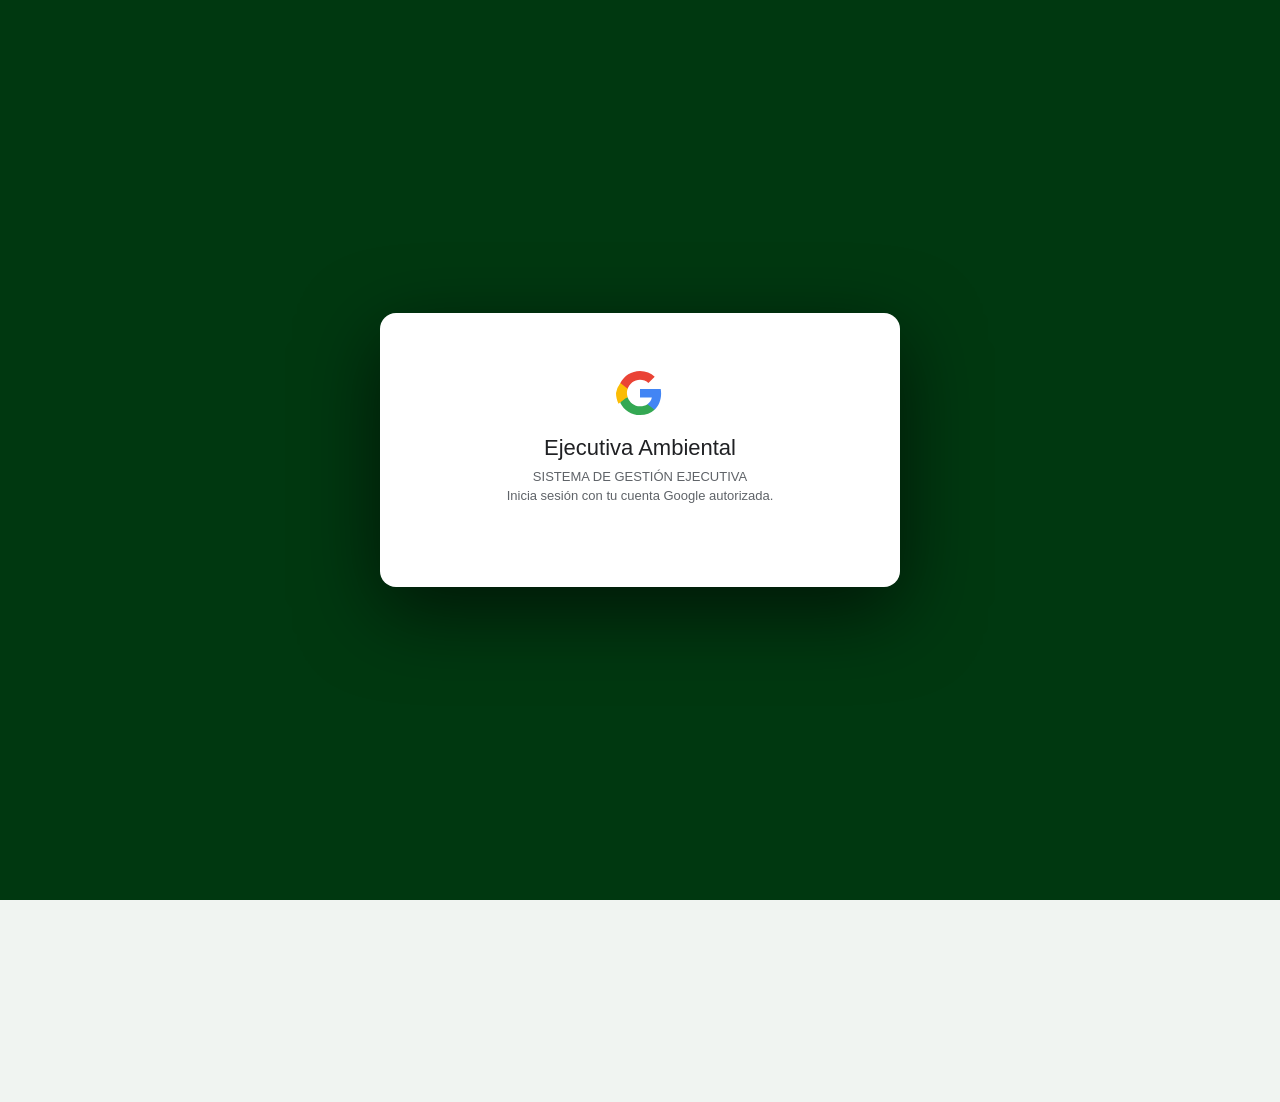
<file: supervision-gabinete.html>
<!DOCTYPE html>
<html lang="es">
<head>
    <meta charset="UTF-8">
    <meta name="viewport" content="width=device-width, initial-scale=1.0">
    <title>EA-FSDG-12.01 – Supervisión y Trazabilidad</title>
    <style>
        :root {
            --ea-primary: #005600;
            --ea-secondary: #007836;
            --ea-accent: #e8f5e9;
            --ea-bg: #f0f4f1;
            --text-dark: #1e293b;
            --border-light: #cbd5e1;
        }

        * { box-sizing: border-box; margin: 0; padding: 0; }
        
        body {
            font-family: 'Segoe UI', Roboto, Helvetica, Arial, sans-serif;
            background-color: var(--ea-bg);
            color: var(--text-dark);
            font-size: 11px;
            padding: 20px;
        }

        .container {
            max-width: 850px; margin: 0 auto; background: white; padding: 20px 25px;
            border-radius: 8px; box-shadow: 0 4px 20px rgba(0,0,0,0.08);
        }

        /* Encabezado */
        .header-table { width: 100%; border-collapse: collapse; border: 2px solid var(--ea-primary); margin-bottom: 12px; }
        .header-table td { border: 1px solid var(--ea-primary); padding: 6px 10px; vertical-align: middle; }
        .header-logo { width: 110px; text-align: center; font-weight: bold; color: var(--ea-primary); }
        .header-title { text-align: center; background: linear-gradient(135deg, var(--ea-primary) 0%, var(--ea-secondary) 100%); color: white; font-size: 14px; font-weight: 700; text-transform: uppercase; }
        .header-info { width: 160px; font-size: 9px; line-height: 1.5; }
        .lab-subtitle { text-align: center; font-size: 9px; color: #555; font-weight: 600; padding: 3px; }

        /* Campos superiores */
        .campos-superiores { display: grid; grid-template-columns: repeat(2, 1fr); gap: 8px 24px; margin-bottom: 12px; padding: 8px 12px; border: 1px solid var(--border-light); border-radius: 4px; background: #fafafa; }
        .campo { display: flex; align-items: center; gap: 8px; }
        .campo label { font-weight: 700; font-size: 10px; }
        .campo input { flex: 1; border: none; border-bottom: 1px solid var(--border-light); font-size: 11px; background: transparent; outline: none; }

        /* Tabla principal */
        .main-table { width: 100%; border-collapse: collapse; margin-bottom: 12px; font-size: 10px; }
        .main-table th, .main-table td { border: 1px solid var(--border-light); padding: 4px 6px; vertical-align: middle; }
        .main-table thead th { background: var(--ea-primary); color: white; font-weight: 600; text-align: center; font-size: 10px; padding: 5px; }
        
        .col-no { width: 30px; text-align: center; font-weight: bold; }
        .col-check { width: 30px; text-align: center; }
        
        .section-row td { background: var(--ea-accent); color: var(--ea-primary); font-weight: 700; font-size: 10px; border-top: 2px solid var(--ea-primary); }
        
        .sub-row td { font-size: 8.5px; padding: 2px 6px; color: #334155; font-style: italic; }
        .sub-row .col-no { font-size: 8.5px; font-weight: normal; }
        
        .radio-box { width: 10px; height: 10px; border: 1px solid #888; display: inline-block; border-radius: 2px; vertical-align: middle; }
        
        /* Fases y Firmas */
        .fase-header td { background: #334155 !important; color: white !important; font-size: 10px; font-weight: 700; text-align: center; padding: 4px !important; }
        .fase-inner-table { width: 100%; border-collapse: collapse; }
        .fase-inner-table th { background: #f1f5f9; font-size: 9px; padding: 4px; border: 1px solid var(--border-light); }
        .fase-inner-table td { border: 1px solid var(--border-light); height: 40px; vertical-align: bottom; }
        
        .espacio-firma { border-top: 1px dashed #94a3b8; color: #64748b; font-size: 8px; text-align: center; width: 85%; margin: 0 auto 4px auto; }
        .fecha-hora-cell { text-align: center; vertical-align: middle !important; font-size: 9px; color: #555; }
        .fecha-hora-content { margin-bottom: 6px; }
        
        /* Impresión (Escala automática al 97%) */
        @media print {
            @page { size: letter portrait; margin: 8mm; }
            body { 
                padding: 0; 
                background: white; 
                -webkit-print-color-adjust: exact; 
                print-color-adjust: exact; 
                zoom: 0.97; /* Escala al 97% para Chrome/Edge */
            }
            @-moz-document url-prefix() { /* Respaldo para Firefox */
                .container { transform: scale(0.97); transform-origin: top center; width: 103%; }
            }
            .container { box-shadow: none; max-width: 100%; width: 100%; }
            .no-print { display: none; }
        }
    </style>
</head>
<body>

    <div class="no-print" style="text-align: right; margin-bottom: 10px;">
        <button onclick="imprimirSupervision()" style="padding: 8px 16px; cursor: pointer; background: var(--ea-primary); color: white; border: none; border-radius: 4px; font-weight: bold;">🖨️ Imprimir Formato</button>
    </div>

    <div class="container">
        <table class="header-table">
            <tr>
                <td class="header-logo" rowspan="2"><img src="logo.png" alt="Ejecutiva Ambiental" style="max-width: 100%; height: auto;" onerror="this.src='[data-uri]'"></td>
                <td class="header-title">Supervisión de Gabinete</td>
                <td class="header-info" rowspan="2">
                    <strong>Código:</strong> EA-FSDG-12.01<br>
                    <strong>Revisión:</strong> 01<br>
                    <strong>Emisión:</strong> Enero, 2026
                </td>
            </tr>
            <tr><td class="lab-subtitle"></td></tr>
        </table>

        <div class="campos-superiores">
            <div class="campo"><label>Fecha:</label><input type="text" id="sg_fecha"></div>
            <div class="campo"><label>Informe / OT:</label><input type="text" id="sg_ot"></div>
            <div class="campo"><label>Cliente:</label><input type="text" id="sg_cliente"></div>
            <div class="campo"><label>Folio:</label><span>SUP-</span><input type="text" id="sg_folio" style="width: 40px;"></div>
        </div>

        <table class="main-table">
            <thead>
                <tr>
                    <th class="col-no">No.</th>
                    <th>Aspecto a evaluar / Fase de Proceso</th>
                    <th class="col-check">C</th><th class="col-check">NC</th><th class="col-check">NA</th>
                    <th>Observaciones</th>
                </tr>
            </thead>
            
            <tbody>
                <tr class="section-row"><td colspan="6">Sección 1. Registros de campo (Req. 7.5 / 8.4)</td></tr>
                <tr><td class="col-no">1</td><td>¿Existe una orden de Trabajo emitida y firmada?</td><td class="col-check"><div class="radio-box"></div></td><td class="col-check"><div class="radio-box"></div></td><td class="col-check"><div class="radio-box"></div></td><td></td></tr>
                <tr><td class="col-no">2</td><td>¿Existe un registro de entrada y salida del equipo completo?</td><td class="col-check"><div class="radio-box"></div></td><td class="col-check"><div class="radio-box"></div></td><td class="col-check"><div class="radio-box"></div></td><td></td></tr>
                <tr><td class="col-no">3</td><td>¿Existen los anexos requeridos (hojas de campo, croquis, etc.)?</td><td class="col-check"><div class="radio-box"></div></td><td class="col-check"><div class="radio-box"></div></td><td class="col-check"><div class="radio-box"></div></td><td></td></tr>
                <tr><td class="col-no">4</td><td>¿Los registros de campo están completos, legibles y firmados?</td><td class="col-check"><div class="radio-box"></div></td><td class="col-check"><div class="radio-box"></div></td><td class="col-check"><div class="radio-box"></div></td><td></td></tr>
                <tr><td class="col-no">5</td><td>¿Corrección conforme a sistema (dato cruzado, correcto y rúbrica)?</td><td class="col-check"><div class="radio-box"></div></td><td class="col-check"><div class="radio-box"></div></td><td class="col-check"><div class="radio-box"></div></td><td></td></tr>
                
                <tr class="section-row"><td colspan="6">Sección 2. Equipos y Trazabilidad (Req. 7.5)</td></tr>
                <tr><td class="col-no">6</td><td>¿Los equipos utilizados cuentan con calibración vigente?</td><td class="col-check"><div class="radio-box"></div></td><td class="col-check"><div class="radio-box"></div></td><td class="col-check"><div class="radio-box"></div></td><td></td></tr>
                <tr><td class="col-no">7</td><td>¿Las hojas de campo muestran verificación inicial y final?</td><td class="col-check"><div class="radio-box"></div></td><td class="col-check"><div class="radio-box"></div></td><td class="col-check"><div class="radio-box"></div></td><td></td></tr>

                <tr class="fase-header"><td colspan="6">📍 FASE 1: RECEPCIÓN, REVISIÓN Y FIRMA DE HOJAS DE CAMPO</td></tr>
                <tr>
                    <td colspan="6" style="padding:0;">
                        <table class="fase-inner-table">
                            <tr><th style="width:33%">Entregó (Ingeniero de Pruebas)</th><th style="width:33%">Recibió</th><th style="width:14%">Fecha / Hora</th><th>Comentarios (¿firmadas?)</th></tr>
                            <tr>
                                <td><div class="espacio-firma">Nombre y Firma</div></td>
                                <td><div class="espacio-firma">Nombre y Firma</div></td>
                                <td class="fecha-hora-cell">
                                    <div class="fecha-hora-content">____/____/____</div>
                                    <div>____:____ h</div>
                                </td>
                                <td></td>
                            </tr>
                        </table>
                    </td>
                </tr>

                <tr class="section-row"><td colspan="6">Sección 3. Procesamiento (Req. 7.5, 7.6, 7.11)</td></tr>
                <tr><td class="col-no">8</td><td>¿Se usan formatos vigentes sin reutilizar contenido de otro cliente?</td><td class="col-check"><div class="radio-box"></div></td><td class="col-check"><div class="radio-box"></div></td><td class="col-check"><div class="radio-box"></div></td><td></td></tr>
                <tr><td class="col-no">9</td><td>¿Se verificó que el traspaso de datos (vaciado) sea íntegro y sin errores de transcripción?</td><td class="col-check"><div class="radio-box"></div></td><td class="col-check"><div class="radio-box"></div></td><td class="col-check"><div class="radio-box"></div></td><td></td></tr>
                <tr><td class="col-no">10</td><td>¿Se encuentran protegidas y validadas las fórmulas de las hojas de cálculo utilizadas para el procesamiento?</td><td class="col-check"><div class="radio-box"></div></td><td class="col-check"><div class="radio-box"></div></td><td class="col-check"><div class="radio-box"></div></td><td></td></tr>

                <tr class="fase-header"><td colspan="6">📍 FASE 2: VACIADO, IMPRESIÓN Y FIRMAS - MEMORIAS DE CÁLCULO</td></tr>
                <tr>
                    <td colspan="6" style="padding:0;">
                        <table class="fase-inner-table">
                            <tr><th style="width:33%">Procesó</th><th style="width:33%">Validó</th><th style="width:14%">Fecha / Hora</th><th>Comentarios (¿firmadas?)</th></tr>
                            <tr>
                                <td><div class="espacio-firma">Nombre y Firma</div></td>
                                <td><div class="espacio-firma">Nombre y Firma</div></td>
                                <td class="fecha-hora-cell">
                                    <div class="fecha-hora-content">_____/_____/_____</div>
                                    <div>____:____ h</div>
                                </td>
                                <td></td>
                            </tr>
                        </table>
                    </td>
                </tr>

                <tr class="section-row"><td colspan="6">Sección 4. Aseguramiento de validez (ISO 7.7)</td></tr>
                <tr><td class="col-no">11</td><td>Confirmación de que no hay desviaciones al método</td><td class="col-check"><div class="radio-box"></div></td><td class="col-check"><div class="radio-box"></div></td><td class="col-check"><div class="radio-box"></div></td><td></td></tr>
                
                <tr class="section-row"><td colspan="6">Sección 5. Revisión del informe (ISO 7.8)</td></tr>
                <tr><td class="col-no">12</td><td>¿Contiene datos del cliente completos (razón social, dirección, RFC)?</td><td class="col-check"><div class="radio-box"></div></td><td class="col-check"><div class="radio-box"></div></td><td class="col-check"><div class="radio-box"></div></td><td></td></tr>
                
                <tr class="sub-row"><td class="col-no">12.1</td><td style="padding-left: 20px;">¿Razón Social, RFC y Dirección coinciden con OT?</td><td class="col-check"><div class="radio-box"></div></td><td class="col-check"><div class="radio-box"></div></td><td class="col-check"><div class="radio-box"></div></td><td></td></tr>
                <tr class="sub-row"><td class="col-no">12.2</td><td style="padding-left: 20px;">¿Número de OT y N° de Informe Coinciden?</td><td class="col-check"><div class="radio-box"></div></td><td class="col-check"><div class="radio-box"></div></td><td class="col-check"><div class="radio-box"></div></td><td></td></tr>
                <tr class="sub-row"><td class="col-no">12.3</td><td style="padding-left: 20px;">¿Responsable, Representante Legal, teléfono coincide con OT?</td><td class="col-check"><div class="radio-box"></div></td><td class="col-check"><div class="radio-box"></div></td><td class="col-check"><div class="radio-box"></div></td><td></td></tr>

                <tr><td class="col-no">13</td><td>¿Contiene el número de informe de manera rastreable en todas las páginas del informe?</td><td class="col-check"><div class="radio-box"></div></td><td class="col-check"><div class="radio-box"></div></td><td class="col-check"><div class="radio-box"></div></td><td></td></tr>
                <tr><td class="col-no">14</td><td>¿La paginación del documento (Ej. Página X de Y) cumple con el sistema de gestión?</td><td class="col-check"><div class="radio-box"></div></td><td class="col-check"><div class="radio-box"></div></td><td class="col-check"><div class="radio-box"></div></td><td></td></tr>
                <tr><td class="col-no">15</td><td>¿Corresponde al método / norma correspondiente?</td><td class="col-check"><div class="radio-box"></div></td><td class="col-check"><div class="radio-box"></div></td><td class="col-check"><div class="radio-box"></div></td><td></td></tr>
                <tr><td class="col-no">16</td><td>¿Concuerdan los cálculos de las memorias con los resultados reportados?</td><td class="col-check"><div class="radio-box"></div></td><td class="col-check"><div class="radio-box"></div></td><td class="col-check"><div class="radio-box"></div></td><td></td></tr>
                <tr><td class="col-no">17</td><td>¿Declara la incertidumbre (cuando aplica)?</td><td class="col-check"><div class="radio-box"></div></td><td class="col-check"><div class="radio-box"></div></td><td class="col-check"><div class="radio-box"></div></td><td></td></tr>
                <tr><td class="col-no">18</td><td>¿El informe preliminar está validado y listo para firmas/autorización final?</td><td class="col-check"><div class="radio-box"></div></td><td class="col-check"><div class="radio-box"></div></td><td class="col-check"><div class="radio-box"></div></td><td></td></tr>

                <tr class="fase-header"><td colspan="6">📍 FASE 3: REVISIÓN Y AUTORIZACIÓN DEL INFORME DE RESULTADOS</td></tr>
                <tr>
                    <td colspan="6" style="padding:0;">
                        <table class="fase-inner-table">
                            <tr><th style="width:33%">Realizó</th><th style="width:33%">Autorizó</th><th style="width:14%">Fecha / Hora</th><th>Comentarios</th></tr>
                            <tr>
                                <td><div class="espacio-firma">Nombre y Firma</div></td>
                                <td><div class="espacio-firma">Nombre y Firma</div></td>
                                <td class="fecha-hora-cell">
                                    <div class="fecha-hora-content">_____/_____/_____</div>
                                    <div>_____:_____ h</div>
                                </td>
                                <td></td>
                            </tr>
                        </table>
                    </td>
                </tr>
            </tbody>
        </table>

        <div style="margin-top: 30px; display: flex; justify-content: center; text-align: center;">
            <div style="width: 350px;">
                <div style="border-top: 1px solid black; padding-top: 6px; font-weight: bold; font-size: 11px;">Vo. Bo.</div>
                <div style="font-size: 10px; color: #333; margin-top: 4px; font-weight: 600;">Se instruye y autoriza la emisión del informe de resultados.</div>
            </div>
        </div>
    </div>
<script>
  // Prellenado desde SEAOT (handoff mismo-origen vía localStorage, sin PII en la URL).
  (function () {
    function applyOtHandoff() {
      var data;
      try {
        var token = new URLSearchParams(location.search).get('h');
        if (!token) return;
        var key = 'sea_ot_handoff_' + token;
        var raw = sessionStorage.getItem(key);
        sessionStorage.removeItem(key); // uso único (clon propio de esta pestaña)
        if (!raw) return;
        var parsed = JSON.parse(raw);
        if (!parsed || (parsed.exp && parsed.exp < Date.now())) return;
        data = parsed.data || {};
      } catch (e) { return; }
      var set = function (id, v) { var el = document.getElementById(id); if (el && v) el.value = v; };
      set('sg_ot', data.ot);           // hereda el N° de OT
      set('sg_cliente', data.cliente); // razón social
      // Fecha ← visita más temprana de la OT (mostrada en dd/mm/yyyy). El Folio lo pone el revisor.
      if (data.fecha) { var f = document.getElementById('sg_fecha'); if (f && !f.value) f.value = fechaADMY_(data.fecha); }
    }
    if (document.readyState === 'loading') document.addEventListener('DOMContentLoaded', applyOtHandoff);
    else applyOtHandoff();
  })();

  // Fechas: mostrar en dd/mm/yyyy y validar la captura manual del campo de texto #sg_fecha.
  function fechaADMY_(iso) {
    var m = String(iso || '').match(/^(\d{4})-(\d{2})-(\d{2})$/);
    return m ? (m[3] + '/' + m[2] + '/' + m[1]) : String(iso || '');
  }
  // Normaliza a ISO 'YYYY-MM-DD' o '' si es inválida. Acepta ISO o DD/MM/YYYY; nunca interpreta MM/DD.
  function normalizarFechaISO_(v) {
    var s = String(v || '').trim(), m;
    if ((m = s.match(/^(\d{4})-(\d{2})-(\d{2})$/))) return _validaISO_(m[1], m[2], m[3]);
    if ((m = s.match(/^(\d{1,2})[\/\-](\d{1,2})[\/\-](\d{4})$/)))
      return _validaISO_(m[3], ('0' + m[2]).slice(-2), ('0' + m[1]).slice(-2));
    return '';
  }
  function _validaISO_(y, mo, d) {
    var dt = new Date(+y, +mo - 1, +d);
    if (dt.getFullYear() != +y || dt.getMonth() != +mo - 1 || dt.getDate() != +d) return '';
    return y + '-' + mo + '-' + d;
  }
  document.addEventListener('DOMContentLoaded', function () {
    var f = document.getElementById('sg_fecha');
    if (!f) return;
    f.addEventListener('blur', function () {
      var v = this.value.trim(); if (!v) return;
      var iso = normalizarFechaISO_(v);
      if (!iso) { alert('⚠️ Fecha inválida en Supervisión. Usa día/mes/año (dd/mm/aaaa).'); return; }
      this.value = fechaADMY_(iso);
    });
  });

  // Nombre sugerido del PDF: "<N° de OT> - SUPERVISIÓN DE GABINETE".
  // "Guardar como PDF" toma el nombre por defecto de document.title.
  function imprimirSupervision() {
    var ot = (document.getElementById('sg_ot').value || '').trim();
    var prev = document.title;
    document.title = ((ot ? ot + ' - ' : '') + 'SUPERVISIÓN DE GABINETE').replace(/[/:*?"<>|]+/g, ' ').replace(/\s+/g, ' ').trim();
    window.print();
    setTimeout(function () { document.title = prev; }, 800);
  }
</script>
<!-- ── Autenticación Google (páginas internas) ── -->
<style>@media print { #sea-user-info { display: none !important; } }</style>
<div id="sea-user-info" style="
  position:fixed;top:12px;right:16px;z-index:9999;
  display:flex;align-items:center;gap:6px;
  background:rgba(255,255,255,0.92);border-radius:20px;
  padding:4px 10px;box-shadow:0 1px 6px rgba(0,0,0,0.15);
"></div>
<script src="https://accounts.google.com/gsi/client" onload="onGISLoaded()" async defer></script>
<script src="auth.js"></script>
<script>
  const SCRIPT_URL = 'https://script.google.com/macros/s/AKfycby8t7Py-cilePxLiGa-Lq7Df73XaRlmkRYV_kXbTs79HFydaJyub8muA0PBLRkPevUuXg/exec';
  // El acceso se hereda de SEAINF: en el backend, la acción getConsecutivo ya
  // está mapeada al módulo SEAINF, así que solo pasa quien tenga esa columna
  // habilitada en la hoja USUARIOS_AUTORIZADOS. No requiere tocar el GAS.
  SEAAuth.init(function () { /* páginas estáticas: nada que inicializar */ },
               { gasUrl: SCRIPT_URL, authAction: 'getConsecutivo' });
</script>
</body>
</html>
</file>
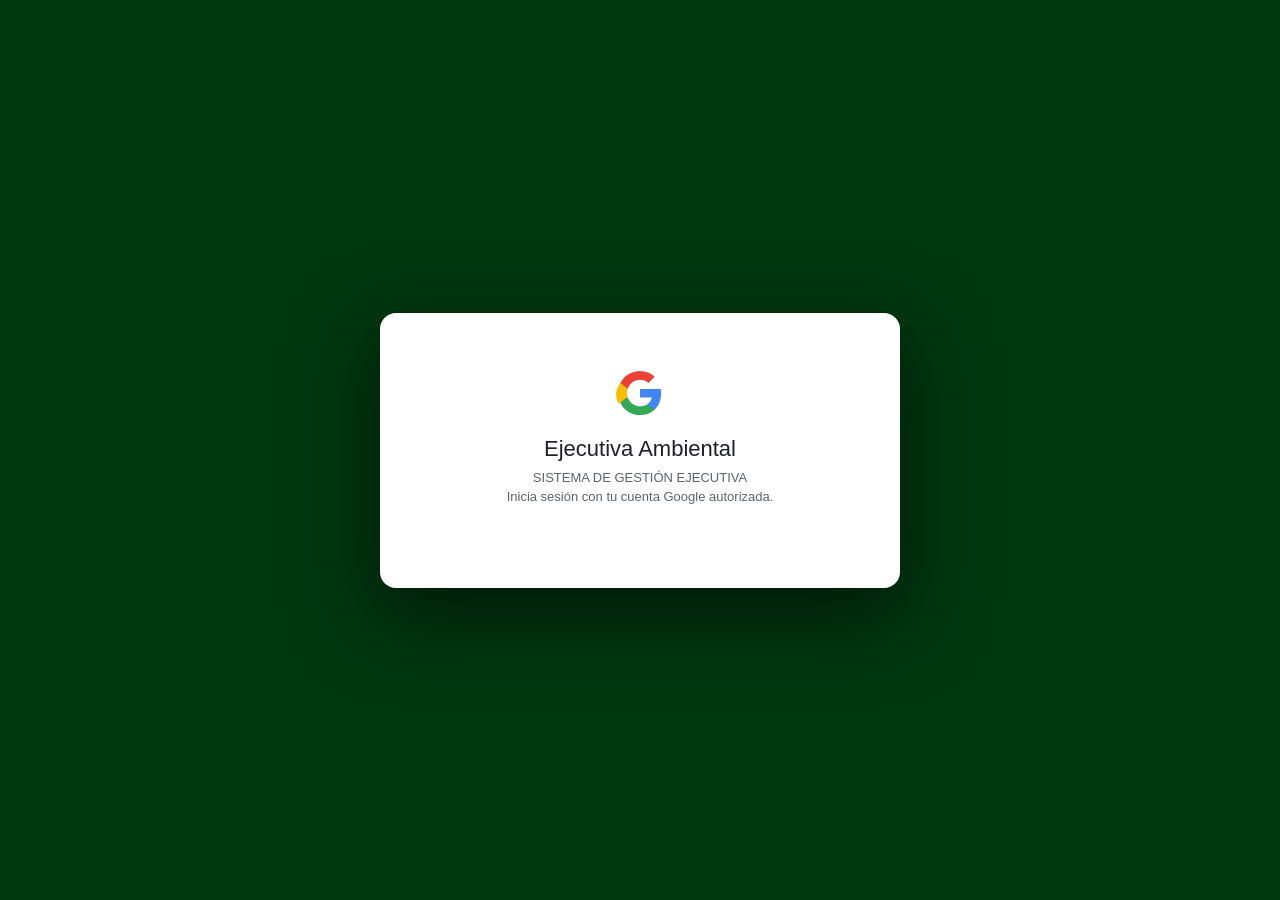
<file: TRAZ/panel.html>
<!doctype html>
<html lang="es">
<head>
  <meta charset="utf-8">
  <meta name="viewport" content="width=device-width, initial-scale=1">
  <meta name="referrer" content="no-referrer">
  <title>SEATRAZ · Panel de consulta | Ejecutiva Ambiental</title>
  <link rel="icon" href="../logo.png">
  <link rel="stylesheet" href="panel.css?v=3">
</head>
<body class="dashboard">
  <div class="content-shell">
    <header class="topbar"><a class="identity" href="panel.html"><span class="identity-mark">EA</span><span>Ejecutiva Ambiental<small>SEATRAZ · Consulta de servicios</small></span></a><div class="head-actions"><a class="original-link" href="TRAZ.html">Vista original ↗</a><div id="sea-user-info" class="auth-user"></div><button id="btnRefresh" class="refresh">↻ Actualizar</button></div></header>
    <main class="panel-main">
      <div class="page-heading"><div><h1>Consulta de servicios</h1><p>Órdenes de trabajo, informes y expediente.</p></div><div class="live-stamp"><span class="read-label">Solo lectura</span><span id="sync">Esperando acceso autorizado</span></div></div>
      <fieldset class="series-filter"><legend>Tipo de orden</legend><label><input type="radio" name="serie" value="" checked><span>Todas</span></label><label><input type="radio" name="serie" value="OT"><span>OT</span></label><label><input type="radio" name="serie" value="OTB"><span>OTB</span></label><label><input type="radio" name="serie" value="OTC"><span>OTC</span></label></fieldset>
      <div id="notice" role="status" aria-live="polite"></div>
      <section class="filters" aria-label="Filtros de consulta">
        <label class="search-filter">Buscar<input id="buscar" type="search" placeholder="OT, cliente, sucursal, informe…"></label>
        <label>Estado<select id="estado"><option value="">Todos los estados</option></select></label>
        <label>Servicio<select id="servicio"><option value="">Todos los servicios</option></select></label>
        <details class="additional-filters"><summary id="extra-label">Más filtros</summary><label>Personal de OT<select id="personal"><option value="">Todo el personal</option></select></label></details>
        <button id="clear" class="quiet">Limpiar filtros</button>
      </section>
      <div id="preferences-note" class="preferences-note" role="status"></div>
      <section id="recientes" class="recent-section" hidden aria-label="Órdenes consultadas recientemente"></section>
      <section id="results" aria-live="polite"><div class="empty">Inicia sesión con tu cuenta Google autorizada para consultar SEATRAZ.</div></section>
      <dialog id="detail-shell" class="detail-drawer" aria-labelledby="detail-title"><div class="detail-toolbar"><h2 id="detail-title">Detalle del servicio</h2><button id="close-detail" class="quiet" aria-label="Cerrar detalle">Cerrar ×</button></div><div id="detalle"></div></dialog>
      <footer class="panel-footer"><span>Fuente: ORDENES_TRABAJO · INFORMES · AUDITORIA</span><span>Los cambios se realizan en los módulos de origen.</span></footer>
    </main>
  </div>
  <script src="../auth.js"></script>
  <script src="panel-detalle.js?v=3"></script>
  <script src="panel.js?v=3"></script>
  <script src="https://accounts.google.com/gsi/client" onload="onGISLoaded()" async defer></script>
</body>
</html>
</file>
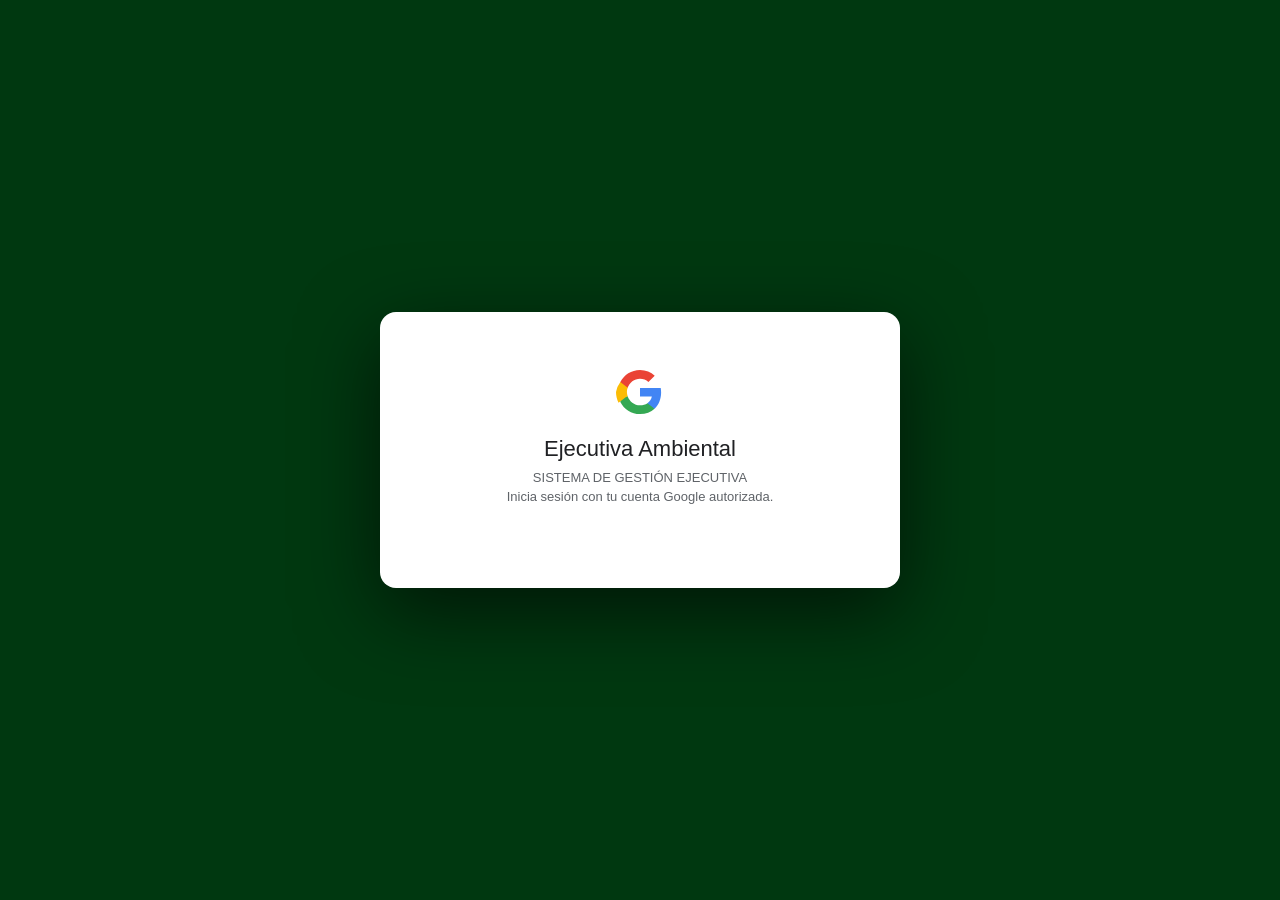
<file: TRAZ/TRAZ.html>
<!DOCTYPE html>
<html lang="es">
<head>
<meta charset="UTF-8">
<meta name="viewport" content="width=device-width, initial-scale=1.0">
<title>SEATRAZ — Ejecutiva Ambiental</title>
<style>
  :root{
    --verde:#005600; --verde2:#007836; --verde3:#12844a; --verde-suave:#edf7f0;
    --texto:#18211b; --muted:#69736c; --linea:#dfe6e1; --fondo:#f5f7f5; --blanco:#fff;
    --ok:#08783a; --warn:#a56500; --warn-bg:#fff4d9; --rojo:#a7352a; --rojo-bg:#fdecea;
    --gris-bg:#f3f5f3; --shadow:0 10px 28px rgba(22,50,31,.06);
  }
  *{box-sizing:border-box}
  body{margin:0;font-family:Inter,Montserrat,"Segoe UI",Arial,sans-serif;background:var(--fondo);color:var(--texto)}
  button,input{font:inherit}
  a{color:inherit}
  header{
    height:66px;background:linear-gradient(115deg,#004a17,var(--verde2));color:#fff;
    display:flex;align-items:center;justify-content:space-between;padding:0 24px;gap:20px;
    box-shadow:0 2px 8px rgba(0,0,0,.08)
  }
  .brand{display:flex;align-items:center;gap:12px;min-width:0}
  .brandmark{
    width:38px;height:38px;background:#fff;color:var(--verde);border-radius:10px;
    display:grid;place-items:center;font-weight:900;font-size:17px;flex:0 0 auto
  }
  .brand h1{margin:0;font-size:16px;letter-spacing:.09em}
  .brand .sub{font-size:10.5px;opacity:.82;margin-top:2px;white-space:nowrap}
  .head-actions{display:flex;align-items:center;gap:11px}
  .auth-user{
    background:#fff;border-radius:9px;padding:4px 7px;min-height:36px;
    display:flex;align-items:center;box-shadow:0 1px 5px rgba(0,0,0,.08)
  }
  .auth-user:empty{display:none}
  #contador{font-size:11px;opacity:.85;white-space:nowrap}
  .refresh{
    border:1px solid rgba(255,255,255,.3);background:rgba(255,255,255,.08);color:#fff;
    border-radius:9px;padding:8px 11px;cursor:pointer
  }

  .app{display:grid;grid-template-columns:325px minmax(0,1fr);min-height:calc(100vh - 66px)}
  .side{
    background:#fff;border-right:1px solid var(--linea);overflow-y:auto;
    max-height:calc(100vh - 66px)
  }
  .search-wrap{padding:16px 14px 10px;position:sticky;top:0;background:#fff;z-index:3}
  .search{
    width:100%;border:1px solid var(--linea);border-radius:10px;padding:10px 12px;
    outline:none;background:#fafbfa;color:var(--texto)
  }
  .side-label{
    font-size:9.5px;text-transform:uppercase;letter-spacing:.12em;font-weight:800;
    color:#8b948e;padding:4px 18px 8px
  }
  .ot-list{padding:0 8px 18px}
  .ot-item{
    position:relative;border:1px solid transparent;border-radius:11px;padding:12px 12px 11px;
    margin-bottom:5px;cursor:pointer;transition:.15s;background:#fff
  }
  .ot-item:hover{background:#f8faf8;border-color:#e8eee9}
  .ot-item.active{background:var(--verde-suave);border-color:#cbe3d2}
  .ot-item.active:before{
    content:"";position:absolute;left:-1px;top:9px;bottom:9px;width:4px;
    border-radius:0 4px 4px 0;background:var(--verde2)
  }
  .ot-row{display:flex;align-items:center;justify-content:space-between;gap:8px}
  .folio{font-size:12.5px;font-weight:850;color:#15351e}
  .state-mini{
    font-size:8.5px;font-weight:850;letter-spacing:.02em;padding:4px 6px;border-radius:999px;
    background:var(--gris-bg);color:#5d665f;white-space:nowrap
  }
  .state-mini.ok{background:var(--verde-suave);color:var(--ok)}
  .state-mini.warn{background:var(--warn-bg);color:var(--warn)}
  .state-mini.bad{background:var(--rojo-bg);color:var(--rojo)}
  .client{font-size:11.5px;font-weight:650;margin-top:5px;white-space:nowrap;overflow:hidden;text-overflow:ellipsis}
  .service{font-size:10.5px;color:var(--muted);margin-top:3px;white-space:nowrap;overflow:hidden;text-overflow:ellipsis}

  .main{padding:24px 28px 42px;overflow-y:auto;max-height:calc(100vh - 66px)}
  .container{max-width:1240px;margin:0 auto}
  .loading,.empty{text-align:center;color:var(--muted);padding:55px 20px;font-size:13px}
  .kicker-row{display:flex;align-items:center;justify-content:space-between;gap:12px;margin-bottom:8px}
  .kicker{font-size:10px;text-transform:uppercase;letter-spacing:.13em;font-weight:850;color:var(--verde2)}
  .updated{font-size:10px;color:#89918c}
  .hero{
    display:flex;align-items:flex-start;justify-content:space-between;gap:24px;
    padding:5px 0 21px;border-bottom:1px solid var(--linea)
  }
  .hero h2{font-size:27px;line-height:1.1;margin:3px 0 6px;letter-spacing:-.02em;color:#102718}
  .hero .hero-client{font-size:15px;font-weight:750}
  .hero .hero-sub{font-size:12px;color:var(--muted);margin-top:5px}
  .status-box{text-align:right;min-width:160px}
  .status-pill{
    display:inline-flex;align-items:center;gap:7px;border-radius:999px;padding:8px 11px;
    font-size:11px;font-weight:900;background:var(--verde-suave);color:var(--ok)
  }
  .status-pill:before{content:"";width:7px;height:7px;border-radius:50%;background:currentColor}
  .status-pill.warn{background:var(--warn-bg);color:var(--warn)}
  .status-pill.bad{background:var(--rojo-bg);color:var(--rojo)}
  .status-pill.neutral{background:var(--gris-bg);color:#5d665f}
  .sea-status{font-size:10px;color:var(--muted);margin-top:7px}

  .route{
    margin:20px 0;background:#fff;border:1px solid var(--linea);border-radius:15px;
    padding:19px 20px 17px;box-shadow:var(--shadow)
  }
  .route-head{display:flex;justify-content:space-between;gap:10px;align-items:center;margin-bottom:17px}
  .route-head strong{font-size:12.5px}
  .route-head span{font-size:10px;color:var(--muted)}
  .steps{display:grid;grid-template-columns:repeat(5,1fr);position:relative;gap:5px}
  .steps:before{
    content:"";position:absolute;left:7%;right:7%;top:15px;height:2px;background:#e0e6e2;z-index:0
  }
  .step{position:relative;z-index:1;text-align:center}
  .dot{
    width:32px;height:32px;border-radius:50%;margin:0 auto 8px;background:#fff;border:2px solid #ccd5cf;
    display:grid;place-items:center;color:#909892;font-size:11px;font-weight:900
  }
  .step.ok .dot{background:var(--verde2);border-color:var(--verde2);color:#fff}
  .step.pending .dot{background:#fff}
  .step-title{font-size:10.5px;font-weight:800}
  .step-date{font-size:9.5px;color:var(--muted);margin-top:3px;min-height:12px}

  .workspace{display:grid;grid-template-columns:minmax(0,1.55fr) minmax(290px,.72fr);gap:18px}
  .card{background:#fff;border:1px solid var(--linea);border-radius:15px;box-shadow:var(--shadow)}
  .card-head{
    padding:16px 18px 13px;border-bottom:1px solid #eef2ef;
    display:flex;align-items:center;justify-content:space-between;gap:12px
  }
  .card-head h3{font-size:13px;margin:0;color:#1c2c21}
  .card-head span{font-size:9.5px;color:var(--muted)}
  .history{padding:6px 18px 17px}
  .event{display:grid;grid-template-columns:90px 16px 1fr;gap:9px;min-height:64px}
  .event-time{text-align:right;font-size:9.5px;color:var(--muted);padding-top:16px;line-height:1.45}
  .rail{position:relative}
  .rail:before{content:"";position:absolute;left:7px;top:0;bottom:0;width:1px;background:#dfe6e1}
  .event:first-child .rail:before{top:18px}
  .event:last-child .rail:before{bottom:42px}
  .mark{position:absolute;top:17px;left:3px;width:9px;height:9px;border-radius:50%;background:#fff;border:2px solid var(--verde2)}
  .event.audit .mark{border-color:#707b73}
  .event-body{padding:12px 0 11px;min-width:0}
  .event-title{display:flex;align-items:center;gap:7px;flex-wrap:wrap}
  .event-title strong{font-size:11.5px}
  .source{
    font-size:8px;text-transform:uppercase;letter-spacing:.08em;font-weight:850;
    padding:3px 5px;border-radius:5px;background:var(--verde-suave);color:var(--verde2)
  }
  .source.audit{background:var(--gris-bg);color:#626c65}
  .event-body p{font-size:10.5px;line-height:1.45;color:var(--muted);margin:4px 0 0}
  .event-body .change{color:#354039}
  .no-history{padding:24px;color:var(--muted);font-size:11px;text-align:center}

  .actions{padding:14px 16px 16px}
  .action-primary,.action-secondary{
    width:100%;display:flex;align-items:center;justify-content:space-between;gap:12px;
    border-radius:10px;padding:11px 12px;margin-bottom:8px;text-decoration:none;font-size:11.5px;font-weight:800
  }
  .action-primary{background:var(--verde2);color:#fff}
  .action-secondary{background:#f7f9f7;border:1px solid var(--linea);color:var(--texto)}
  .action-secondary.disabled{color:#99a19b;cursor:default}
  .action-meta{font-size:9px;font-weight:500;opacity:.72;margin-top:2px}
  .facts{padding:0 16px 15px}
  .fact{display:flex;justify-content:space-between;gap:14px;padding:9px 0;border-top:1px solid #eef2ef;font-size:10.5px}
  .fact span:first-child{color:var(--muted)}
  .fact span:last-child{text-align:right;font-weight:750;max-width:66%}

  .warning{
    margin-top:14px;border-left:3px solid var(--warn);background:var(--warn-bg);
    border-radius:8px;padding:10px 11px;color:#6d4b15;font-size:10.5px;line-height:1.4
  }
  .warning + .warning{margin-top:7px}
  .good{
    margin-top:14px;border-left:3px solid var(--verde2);background:var(--verde-suave);
    border-radius:8px;padding:10px 11px;color:#235a34;font-size:10.5px
  }

  .tabs{display:flex;gap:3px;border-bottom:1px solid var(--linea);margin-top:22px}
  .tab{
    border:0;background:transparent;color:#768079;padding:9px 11px;font-size:10.5px;font-weight:850;
    cursor:pointer;border-bottom:2px solid transparent
  }
  .tab.active{color:var(--verde2);border-bottom-color:var(--verde2)}
  .panel{display:none;padding-top:14px}
  .panel.active{display:block}
  .data-card{
    background:#fff;border:1px solid var(--linea);border-radius:13px;padding:16px;
    display:grid;grid-template-columns:repeat(4,minmax(0,1fr));gap:15px
  }
  .data-item small{
    display:block;font-size:8.5px;text-transform:uppercase;letter-spacing:.08em;color:var(--muted);margin-bottom:4px
  }
  .data-item strong{font-size:10.5px;word-break:break-word}
  .report-list{display:flex;flex-direction:column;gap:8px}
  .report{
    background:#fff;border:1px solid var(--linea);border-radius:12px;padding:13px 14px;
    display:flex;justify-content:space-between;align-items:center;gap:14px
  }
  .report strong{display:block;font-size:11.5px}
  .report small{display:block;color:var(--muted);font-size:9.5px;margin-top:4px}
  .report a{font-size:10px;color:var(--verde2);font-weight:800;text-decoration:none;white-space:nowrap}
  table{width:100%;border-collapse:collapse;background:#fff;border:1px solid var(--linea);font-size:10px}
  th,td{text-align:left;padding:9px 10px;border-bottom:1px solid #eef2ef;vertical-align:top}
  th{background:#f8faf8;color:#67716a;font-size:8.5px;text-transform:uppercase;letter-spacing:.06em}
  tr:last-child td{border-bottom:0}
  .audit-empty{background:#fff;border:1px solid var(--linea);border-radius:12px;padding:22px;color:var(--muted);text-align:center;font-size:10.5px}

  @media(max-width:980px){
    .app{grid-template-columns:285px minmax(0,1fr)}
    .workspace{grid-template-columns:1fr}
    .data-card{grid-template-columns:repeat(2,minmax(0,1fr))}
  }
  @media(max-width:760px){
    header{height:auto;min-height:62px;padding:11px 14px}
    .brand .sub,#contador{display:none}
    .app{grid-template-columns:1fr;min-height:auto}
    .side{max-height:330px;border-right:0;border-bottom:1px solid var(--linea)}
    .main{max-height:none;padding:18px 13px 32px}
    .hero{flex-direction:column}
    .status-box{text-align:left}
    .steps{grid-template-columns:repeat(3,1fr);row-gap:16px}
    .steps:before{display:none}
    .event{grid-template-columns:75px 14px 1fr}
    .data-card{grid-template-columns:1fr 1fr}
  }
</style>
</head>
<body>
<header>
  <div class="brand">
    <div class="brandmark">EA</div>
    <div>
      <h1>SEATRAZ</h1>
      <div class="sub">TRAZABILIDAD OPERATIVA · EXPEDIENTE VIVO DEL SERVICIO</div>
    </div>
  </div>
  <div class="head-actions">
    <div id="sea-user-info" class="auth-user"></div>
    <span id="contador">Cargando…</span>
    <button class="refresh" id="btnRefresh" onclick="cargarResumen(true)">Actualizar</button>
  </div>
</header>

<div class="app">
  <aside class="side">
    <div class="search-wrap">
      <input class="search" id="buscar" type="text" placeholder="Buscar OT, cliente o informe…" oninput="filtrar()">
    </div>
    <div class="side-label">Órdenes de trabajo</div>
    <div class="ot-list" id="lista"><div class="loading">Cargando…</div></div>
  </aside>

  <main class="main">
    <div class="container" id="detalle">
      <div class="empty">Selecciona una Orden de Trabajo para reconstruir su trazabilidad.</div>
    </div>
  </main>
</div>

<script>
  const API_URL = 'https://script.google.com/macros/s/AKfycbw9A7lgw0zI4f3V7YLVnuplLoShTS-5Qfprtw-E-iKTTMNd-F9Sh6_u3y2d3Xg0o3s/exec';

  let RESUMEN = [];
  let seleccion = null;
  let ultimaActualizacion = null;

  function esc(s){
    return String(s == null ? '' : s).replace(/[&<>"]/g, c => ({
      '&':'&amp;','<':'&lt;','>':'&gt;','"':'&quot;'
    }[c]));
  }
  function safeUrl(u){
    return (typeof u === 'string' && /^https:\/\//i.test(u)) ? u : '';
  }
  function estadoClase(s){
    s = String(s || '').toUpperCase();
    if(s === 'CANCELADO') return 'bad';
    if(s === 'EN PAUSA' || s === 'PROGRAMADO' || s.indexOf('PEND') >= 0) return 'warn';
    if(['ENTREGADO','FINALIZADO','PARA REVISION','PARA REVISIÓN','PARA IMPRESION','PARA IMPRESIÓN','EN PROCESO','SERVICIO EJECUTADO'].includes(s)) return 'ok';
    return '';
  }
  function formatNow(){
    try{
      return new Intl.DateTimeFormat('es-MX',{hour:'2-digit',minute:'2-digit'}).format(new Date());
    }catch(_){ return ''; }
  }
  function fechaMs(v){
    const s = String(v || '').trim();
    if(!s) return null;
    let m = s.match(/^(\d{1,2})\/(\d{1,2})\/(\d{4})(?:\s+(\d{1,2}):(\d{2})(?::(\d{2}))?)?/);
    if(m) return new Date(+m[3],+m[2]-1,+m[1],+(m[4]||0),+(m[5]||0),+(m[6]||0)).getTime();
    m = s.match(/^(\d{4})-(\d{1,2})-(\d{1,2})(?:[T\s](\d{1,2}):(\d{2})(?::(\d{2}))?)?/);
    if(m) return new Date(+m[1],+m[2]-1,+m[3],+(m[4]||0),+(m[5]||0),+(m[6]||0)).getTime();
    const d = Date.parse(s);
    return Number.isFinite(d) ? d : null;
  }

  async function api(params){
    const qs = new URLSearchParams(params);
    const resp = await SEAAuth.wrapFetch(API_URL + '?' + qs.toString(), {cache:'no-store'});
    if(!resp.ok) throw new Error('HTTP ' + resp.status);
    const data = await resp.json();
    if(data && data.error === 'AUTH_REQUIRED'){
      SEAAuth.logout();
      throw new Error(data.message || 'Acceso no autorizado.');
    }
    return data;
  }

  async function cargarResumen(refrescarDetalle){
    const b = document.getElementById('btnRefresh');
    if(b) b.disabled = true;
    try{
      const r = await api({action:'trazResumen'});
      if(!r.success) throw new Error(r.error || r.message || 'No fue posible cargar TRAZ.');
      RESUMEN = (r.data || []).slice().reverse();
      ultimaActualizacion = formatNow();
      actualizarContador();
      filtrar();

      if(refrescarDetalle && seleccion){
        await abrir(seleccion, true);
      }else if(!seleccion && RESUMEN.length){
        await abrir(RESUMEN[0].ot, true);
      }
    }catch(e){
      document.getElementById('lista').innerHTML = '<div class="loading">No se pudo conectar con TRAZ.</div>';
      if(!seleccion) document.getElementById('detalle').innerHTML = '<div class="empty">No se pudo cargar la trazabilidad.</div>';
    }finally{
      if(b) b.disabled = false;
    }
  }

  function actualizarContador(){
    const total = RESUMEN.length;
    const pendientes = RESUMEN.filter(o => !o.entregado && String(o.estado_traz || '').toUpperCase() !== 'CANCELADO').length;
    document.getElementById('contador').textContent = total + ' OT · ' + pendientes + ' abiertas';
  }

  function filtrados(){
    const q = document.getElementById('buscar').value.toLowerCase().trim();
    if(!q) return RESUMEN;
    return RESUMEN.filter(o => [
      o.ot,o.cliente,o.sucursal,o.nom,o.estado_traz,o.estatus_ot,(o.folios_informe || []).join(' ')
    ].join(' ').toLowerCase().includes(q));
  }

  function filtrar(){ pintarLista(filtrados()); }

  document.getElementById('lista').addEventListener('click', ev => {
    const item = ev.target.closest('.ot-item');
    if(!item) return;
    const ot = item.getAttribute('data-ot');
    if(ot) abrir(ot);
  });

  function pintarLista(items){
    const cont = document.getElementById('lista');
    if(!items.length){
      cont.innerHTML = '<div class="loading">Sin resultados.</div>';
      return;
    }
    cont.innerHTML = items.map(o => {
      const st = o.estado_traz || o.estatus_ot || 'SIN ESTADO';
      return '<div class="ot-item ' + (seleccion === o.ot ? 'active' : '') + '" data-ot="' + esc(o.ot || '') + '">' +
        '<div class="ot-row"><span class="folio">' + esc(o.ot) + '</span>' +
        '<span class="state-mini ' + estadoClase(st) + '">' + esc(st) + '</span></div>' +
        '<div class="client">' + esc(o.cliente || '—') + '</div>' +
        '<div class="service">' + esc(o.nom || '—') + (o.sucursal ? ' · ' + esc(o.sucursal) : '') + '</div>' +
      '</div>';
    }).join('');
  }

  async function abrir(ot, silencioso){
    seleccion = ot;
    pintarLista(filtrados());
    if(!silencioso) document.getElementById('detalle').innerHTML = '<div class="loading">Reconstruyendo trazabilidad…</div>';
    try{
      const r = await api({action:'trazDetalle',ot:ot});
      if(ot !== seleccion) return;
      if(!r.success) throw new Error(r.error || 'No se pudo cargar la OT.');
      pintarDetalle(r);
    }catch(e){
      if(ot !== seleccion) return;
      document.getElementById('detalle').innerHTML = '<div class="empty">' + esc(e.message || 'No se pudo cargar el detalle.') + '</div>';
    }
  }

  function evento(fecha,titulo,detalle,fuente,ordenExtra){
    const ms = fechaMs(fecha);
    return {
      fecha: fecha || '',
      titulo: titulo || '',
      detalle: detalle || '',
      fuente: fuente || 'DATO',
      ms: ms,
      ordenExtra: ordenExtra || 0
    };
  }

  function construirHistoria(r){
    const ot = r.ot || {};
    const informes = r.informes || [];
    const bitacora = r.bitacora || [];
    const eventos = [];

    if(ot.fecha_alta){
      eventos.push(evento(ot.fecha_alta,'Orden de trabajo registrada',
        [ot.folio,ot.nom].filter(Boolean).join(' · '),'OT',1));
    }

    informes.forEach((inf,idx) => {
      if(inf.timestamp){
        eventos.push(evento(inf.timestamp,'Expediente / informe registrado',
          [inf.num_informe,inf.responsable ? 'Responsable: ' + inf.responsable : ''].filter(Boolean).join(' · '),'INFORMES',10+idx));
      }
    });

    const ejec = (r.linea_tiempo || []).find(x => x.clave === 'ejecucion');
    if(ejec && ejec.fecha){
      eventos.push(evento(ejec.fecha,
        ejec.estado === 'ok' ? 'Servicio ejecutado' : 'Servicio programado',
        ejec.estado === 'ok' ? 'Fecha de servicio reconocida por TRAZ.' : 'La fecha registrada aún no se considera ejecutada.',
        'TRAZ',30));
    }

    bitacora.forEach((b,idx) => {
      let det = [b.accion,b.campo].filter(Boolean).join(' · ');
      if(b.valor_anterior || b.valor_nuevo){
        det += (det ? ' · ' : '') + (b.valor_anterior || '—') + ' → ' + (b.valor_nuevo || '—');
      }
      eventos.push(evento(b.timestamp,'Cambio registrado en AUDITORIA',det,'AUDITORIA',40+idx));
    });

    if(ot.fecha_real_entrega){
      eventos.push(evento(ot.fecha_real_entrega,'Entrega registrada',
        'La OT cuenta con fecha real de entrega.','OT',90));
    }

    eventos.sort((a,b) => {
      if(a.ms !== null && b.ms !== null && a.ms !== b.ms) return a.ms - b.ms;
      if(a.ms !== null && b.ms === null) return -1;
      if(a.ms === null && b.ms !== null) return 1;
      return a.ordenExtra - b.ordenExtra;
    });
    return eventos;
  }

  function pintarHistoria(r){
    const eventos = construirHistoria(r);
    if(!eventos.length) return '<div class="no-history">No hay hitos suficientes para reconstruir la historia de esta OT.</div>';
    return '<div class="history">' + eventos.map(e => {
      const audit = e.fuente === 'AUDITORIA';
      return '<div class="event ' + (audit ? 'audit' : '') + '">' +
        '<div class="event-time">' + esc(e.fecha || '—') + '</div>' +
        '<div class="rail"><span class="mark"></span></div>' +
        '<div class="event-body"><div class="event-title"><strong>' + esc(e.titulo) + '</strong>' +
        '<span class="source ' + (audit ? 'audit' : '') + '">' + esc(e.fuente) + '</span></div>' +
        (e.detalle ? '<p class="' + (audit ? 'change' : '') + '">' + esc(e.detalle) + '</p>' : '') +
        '</div></div>';
    }).join('') + '</div>';
  }

  function pintarRuta(r){
    return '<div class="steps">' + (r.linea_tiempo || []).map(p => {
      const ok = p.estado === 'ok';
      const fecha = p.fecha || p.extra || '';
      let titulo = p.titulo || '';
      if(p.clave === 'ejecucion' && !ok){
        titulo = fecha ? 'Servicio programado' : 'Servicio pendiente';
      }
      return '<div class="step ' + (ok ? 'ok' : 'pending') + '">' +
        '<div class="dot">' + (ok ? '✓' : '•') + '</div>' +
        '<div class="step-title">' + esc(titulo) + '</div>' +
        '<div class="step-date">' + esc(fecha) + '</div>' +
      '</div>';
    }).join('') + '</div>';
  }

  function pintarAcciones(r){
    const ot = r.ot || {};
    const exp = safeUrl(r.expediente);
    const cliente = safeUrl(ot.link_drive);
    const informes = r.informes || [];
    let fechaServicio = '';
    for(let i = informes.length - 1; i >= 0; i--){
      if(String(informes[i].fecha_servicio || '').trim()){
        fechaServicio = informes[i].fecha_servicio;
        break;
      }
    }
    if(!fechaServicio) fechaServicio = ot.fecha_visita || '';

    let html = '<div class="actions">';
    html += exp
      ? '<a class="action-primary" href="' + esc(exp) + '" target="_blank" rel="noopener"><span>Abrir expediente</span><span>↗</span></a>'
      : '<div class="action-secondary disabled"><span>Sin expediente disponible</span><span>—</span></div>';

    if(cliente){
      html += '<a class="action-secondary" href="' + esc(cliente) + '" target="_blank" rel="noopener"><span>Carpeta del cliente</span><span>↗</span></a>';
    }

    informes.forEach(inf => {
      const u = safeUrl(inf.link_drive);
      if(!u) return;
      html += '<a class="action-secondary" href="' + esc(u) + '" target="_blank" rel="noopener"><span>' +
        esc(inf.num_informe || 'Informe') +
        '<div class="action-meta">' + esc(inf.estatus || 'Sin estado') + '</div></span><span>↗</span></a>';
    });
    html += '</div>';

    html += '<div class="facts">' +
      '<div class="fact"><span>Responsable</span><span>' + esc(ot.personal || '—') + '</span></div>' +
      '<div class="fact"><span>Fecha servicio</span><span>' + esc(fechaServicio || '—') + '</span></div>' +
      '<div class="fact"><span>RFC</span><span>' + esc(ot.rfc || '—') + '</span></div>' +
      '<div class="fact"><span>Serie</span><span>' + esc(ot.tipo || '—') + '</span></div>' +
    '</div>';
    return html;
  }

  function pintarAdvertencias(r){
    const w = r.advertencias || [];
    if(!w.length) return '<div class="good">Sin inconsistencias detectadas con los datos disponibles.</div>';
    return w.map(x => '<div class="warning">' + esc(x) + '</div>').join('');
  }

  function pintarInformes(informes){
    if(!informes.length) return '<div class="audit-empty">No hay informes relacionados con esta OT.</div>';
    return '<div class="report-list">' + informes.map(inf => {
      const u = safeUrl(inf.link_drive);
      return '<div class="report"><div><strong>' + esc(inf.num_informe || '(sin folio)') + '</strong>' +
        '<small>' + esc(inf.estatus || 'Sin estado') + ' · Servicio: ' + esc(inf.fecha_servicio || '—') +
        ' · Responsable: ' + esc(inf.responsable || '—') + '</small></div>' +
        (u ? '<a href="' + esc(u) + '" target="_blank" rel="noopener">Abrir ↗</a>' : '') +
      '</div>';
    }).join('') + '</div>';
  }

  function pintarAuditoria(bit){
    if(!bit.length) return '<div class="audit-empty">Sin eventos registrados en AUDITORIA para esta OT.</div>';
    return '<table><thead><tr><th>Fecha</th><th>Usuario</th><th>Acción</th><th>Campo</th><th>Antes → Después</th></tr></thead><tbody>' +
      bit.map(b => '<tr><td>' + esc(b.timestamp) + '</td><td>' + esc(b.usuario) + '</td><td>' + esc(b.accion) +
        '</td><td>' + esc(b.campo) + '</td><td>' + esc(b.valor_anterior || '—') + ' → ' + esc(b.valor_nuevo || '—') + '</td></tr>').join('') +
      '</tbody></table>';
  }

  function pintarDetalle(r){
    const ot = r.ot || {};
    const estado = r.estado_traz || ot.estatus || 'SIN ESTADO';
    const informes = r.informes || [];
    const bit = r.bitacora || [];

    document.getElementById('detalle').innerHTML =
      '<div class="kicker-row"><span class="kicker">Trazabilidad del servicio</span><span class="updated">' +
        (ultimaActualizacion ? 'Actualizado ' + esc(ultimaActualizacion) : '') + '</span></div>' +

      '<section class="hero"><div><h2>' + esc(ot.folio || '') + '</h2>' +
        '<div class="hero-client">' + esc(ot.cliente || '—') + '</div>' +
        '<div class="hero-sub">' + esc(ot.nom || '—') + (ot.sucursal ? ' · ' + esc(ot.sucursal) : '') + '</div></div>' +
        '<div class="status-box"><span class="status-pill ' + estadoClase(estado) + '">' + esc(estado) + '</span>' +
        '<div class="sea-status">Estatus SEA: ' + esc(ot.estatus || '—') + '</div></div></section>' +

      '<section class="route"><div class="route-head"><strong>Ruta del servicio</strong>' +
        '<span>Qué existe y hasta dónde llegó la OT</span></div>' + pintarRuta(r) + '</section>' +

      '<div class="workspace"><section class="card"><div class="card-head"><h3>Historia de esta OT</h3>' +
        '<span>Hitos disponibles + AUDITORIA real</span></div>' + pintarHistoria(r) + '</section>' +
        '<aside><section class="card"><div class="card-head"><h3>Trabajar esta OT</h3><span>Accesos directos</span></div>' +
        pintarAcciones(r) + '</section>' + pintarAdvertencias(r) + '</aside></div>' +

      '<div class="tabs">' +
        '<button class="tab active" onclick="mostrarTab(event,\'datos\')">Datos del servicio</button>' +
        '<button class="tab" onclick="mostrarTab(event,\'informes\')">Informes</button>' +
        '<button class="tab" onclick="mostrarTab(event,\'auditoria\')">AUDITORIA</button>' +
      '</div>' +

      '<div class="panel active" id="panel-datos"><div class="data-card">' +
        '<div class="data-item"><small>OT</small><strong>' + esc(ot.folio || '—') + '</strong></div>' +
        '<div class="data-item"><small>Tipo</small><strong>' + esc(ot.tipo || '—') + '</strong></div>' +
        '<div class="data-item"><small>Servicio</small><strong>' + esc(ot.nom || '—') + '</strong></div>' +
        '<div class="data-item"><small>Cliente</small><strong>' + esc(ot.cliente || '—') + '</strong></div>' +
        '<div class="data-item"><small>Sucursal</small><strong>' + esc(ot.sucursal || '—') + '</strong></div>' +
        '<div class="data-item"><small>Personal</small><strong>' + esc(ot.personal || '—') + '</strong></div>' +
        '<div class="data-item"><small>Fecha visita OT</small><strong>' + esc(ot.fecha_visita || '—') + '</strong></div>' +
        '<div class="data-item"><small>Entrega límite</small><strong>' + esc(ot.fecha_entrega_limite || '—') + '</strong></div>' +
        '<div class="data-item"><small>Entrega real</small><strong>' + esc(ot.fecha_real_entrega || '—') + '</strong></div>' +
        '<div class="data-item"><small>RFC</small><strong>' + esc(ot.rfc || '—') + '</strong></div>' +
        '<div class="data-item"><small>Estado TRAZ</small><strong>' + esc(estado) + '</strong></div>' +
        '<div class="data-item"><small>Estatus SEA</small><strong>' + esc(ot.estatus || '—') + '</strong></div>' +
      '</div></div>' +

      '<div class="panel" id="panel-informes">' + pintarInformes(informes) + '</div>' +
      '<div class="panel" id="panel-auditoria">' + pintarAuditoria(bit) + '</div>';
  }

  function mostrarTab(ev,nombre){
    document.querySelectorAll('.tab').forEach(x => x.classList.remove('active'));
    document.querySelectorAll('.panel').forEach(x => x.classList.remove('active'));
    ev.currentTarget.classList.add('active');
    const p = document.getElementById('panel-' + nombre);
    if(p) p.classList.add('active');
  }

</script>
<script src="https://accounts.google.com/gsi/client" onload="onGISLoaded()" async defer></script>
<script src="../auth.js"></script>
<script>
  SEAAuth.init(function(_token, _user) {
    cargarResumen(false);
  }, { gasUrl: API_URL });
</script>
</body>
</html>
</file>
<file: TRAZ/panel.css>
:root{
    --verde:#005600; --verde2:#007836; --verde3:#12844a; --verde-suave:#edf7f0;
    --texto:#18211b; --muted:#69736c; --linea:#dfe6e1; --fondo:#f5f7f5; --blanco:#fff;
    --ok:#08783a; --warn:#a56500; --warn-bg:#fff4d9; --rojo:#a7352a; --rojo-bg:#fdecea;
    --gris-bg:#f3f5f3; --shadow:0 10px 28px rgba(22,50,31,.06);
  }
  *{box-sizing:border-box}
  body{margin:0;font-family:Inter,Montserrat,"Segoe UI",Arial,sans-serif;background:var(--fondo);color:var(--texto)}
  button,input{font:inherit}
  a{color:inherit}
  header{
    height:66px;background:linear-gradient(115deg,#004a17,var(--verde2));color:#fff;
    display:flex;align-items:center;justify-content:space-between;padding:0 24px;gap:20px;
    box-shadow:0 2px 8px rgba(0,0,0,.08)
  }
  .brand{display:flex;align-items:center;gap:12px;min-width:0}
  .brandmark{
    width:38px;height:38px;background:#fff;color:var(--verde);border-radius:10px;
    display:grid;place-items:center;font-weight:900;font-size:17px;flex:0 0 auto
  }
  .brand h1{margin:0;font-size:16px;letter-spacing:.09em}
  .brand .sub{font-size:10.5px;opacity:.82;margin-top:2px;white-space:nowrap}
  .head-actions{display:flex;align-items:center;gap:11px}
  .auth-user{
    background:#fff;border-radius:9px;padding:4px 7px;min-height:36px;
    display:flex;align-items:center;box-shadow:0 1px 5px rgba(0,0,0,.08)
  }
  .auth-user:empty{display:none}
  #contador{font-size:11px;opacity:.85;white-space:nowrap}
  .refresh{
    border:1px solid rgba(255,255,255,.3);background:rgba(255,255,255,.08);color:#fff;
    border-radius:9px;padding:8px 11px;cursor:pointer
  }

  .app{display:grid;grid-template-columns:325px minmax(0,1fr);min-height:calc(100vh - 66px)}
  .side{
    background:#fff;border-right:1px solid var(--linea);overflow-y:auto;
    max-height:calc(100vh - 66px)
  }
  .search-wrap{padding:16px 14px 10px;position:sticky;top:0;background:#fff;z-index:3}
  .search{
    width:100%;border:1px solid var(--linea);border-radius:10px;padding:10px 12px;
    outline:none;background:#fafbfa;color:var(--texto)
  }
  .side-label{
    font-size:9.5px;text-transform:uppercase;letter-spacing:.12em;font-weight:800;
    color:#8b948e;padding:4px 18px 8px
  }
  .ot-list{padding:0 8px 18px}
  .ot-item{
    position:relative;border:1px solid transparent;border-radius:11px;padding:12px 12px 11px;
    margin-bottom:5px;cursor:pointer;transition:.15s;background:#fff
  }
  .ot-item:hover{background:#f8faf8;border-color:#e8eee9}
  .ot-item.active{background:var(--verde-suave);border-color:#cbe3d2}
  .ot-item.active:before{
    content:"";position:absolute;left:-1px;top:9px;bottom:9px;width:4px;
    border-radius:0 4px 4px 0;background:var(--verde2)
  }
  .ot-row{display:flex;align-items:center;justify-content:space-between;gap:8px}
  .folio{font-size:12.5px;font-weight:850;color:#15351e}
  .state-mini{
    font-size:8.5px;font-weight:850;letter-spacing:.02em;padding:4px 6px;border-radius:999px;
    background:var(--gris-bg);color:#5d665f;white-space:nowrap
  }
  .state-mini.ok{background:var(--verde-suave);color:var(--ok)}
  .state-mini.warn{background:var(--warn-bg);color:var(--warn)}
  .state-mini.bad{background:var(--rojo-bg);color:var(--rojo)}
  .client{font-size:11.5px;font-weight:650;margin-top:5px;white-space:nowrap;overflow:hidden;text-overflow:ellipsis}
  .service{font-size:10.5px;color:var(--muted);margin-top:3px;white-space:nowrap;overflow:hidden;text-overflow:ellipsis}

  .main{padding:24px 28px 42px;overflow-y:auto;max-height:calc(100vh - 66px)}
  .container{max-width:1240px;margin:0 auto}
  .loading,.empty{text-align:center;color:var(--muted);padding:55px 20px;font-size:13px}
  .kicker-row{display:flex;align-items:center;justify-content:space-between;gap:12px;margin-bottom:8px}
  .kicker{font-size:10px;text-transform:uppercase;letter-spacing:.13em;font-weight:850;color:var(--verde2)}
  .updated{font-size:10px;color:#89918c}
  .hero{
    display:flex;align-items:flex-start;justify-content:space-between;gap:24px;
    padding:5px 0 21px;border-bottom:1px solid var(--linea)
  }
  .hero h2{font-size:27px;line-height:1.1;margin:3px 0 6px;letter-spacing:-.02em;color:#102718}
  .hero .hero-client{font-size:15px;font-weight:750}
  .hero .hero-sub{font-size:12px;color:var(--muted);margin-top:5px}
  .status-box{text-align:right;min-width:160px}
  .status-pill{
    display:inline-flex;align-items:center;gap:7px;border-radius:999px;padding:8px 11px;
    font-size:11px;font-weight:900;background:var(--verde-suave);color:var(--ok)
  }
  .status-pill:before{content:"";width:7px;height:7px;border-radius:50%;background:currentColor}
  .status-pill.warn{background:var(--warn-bg);color:var(--warn)}
  .status-pill.bad{background:var(--rojo-bg);color:var(--rojo)}
  .status-pill.neutral{background:var(--gris-bg);color:#5d665f}
  .sea-status{font-size:10px;color:var(--muted);margin-top:7px}

  .route{
    margin:20px 0;background:#fff;border:1px solid var(--linea);border-radius:15px;
    padding:19px 20px 17px;box-shadow:var(--shadow)
  }
  .route-head{display:flex;justify-content:space-between;gap:10px;align-items:center;margin-bottom:17px}
  .route-head strong{font-size:12.5px}
  .route-head span{font-size:10px;color:var(--muted)}
  .steps{display:grid;grid-template-columns:repeat(5,1fr);position:relative;gap:5px}
  .steps:before{
    content:"";position:absolute;left:7%;right:7%;top:15px;height:2px;background:#e0e6e2;z-index:0
  }
  .step{position:relative;z-index:1;text-align:center}
  .dot{
    width:32px;height:32px;border-radius:50%;margin:0 auto 8px;background:#fff;border:2px solid #ccd5cf;
    display:grid;place-items:center;color:#909892;font-size:11px;font-weight:900
  }
  .step.ok .dot{background:var(--verde2);border-color:var(--verde2);color:#fff}
  .step.pending .dot{background:#fff}
  .step-title{font-size:10.5px;font-weight:800}
  .step-date{font-size:9.5px;color:var(--muted);margin-top:3px;min-height:12px}

  .workspace{display:grid;grid-template-columns:minmax(0,1.55fr) minmax(290px,.72fr);gap:18px}
  .card{background:#fff;border:1px solid var(--linea);border-radius:15px;box-shadow:var(--shadow)}
  .card-head{
    padding:16px 18px 13px;border-bottom:1px solid #eef2ef;
    display:flex;align-items:center;justify-content:space-between;gap:12px
  }
  .card-head h3{font-size:13px;margin:0;color:#1c2c21}
  .card-head span{font-size:9.5px;color:var(--muted)}
  .history{padding:6px 18px 17px}
  .event{display:grid;grid-template-columns:90px 16px 1fr;gap:9px;min-height:64px}
  .event-time{text-align:right;font-size:9.5px;color:var(--muted);padding-top:16px;line-height:1.45}
  .rail{position:relative}
  .rail:before{content:"";position:absolute;left:7px;top:0;bottom:0;width:1px;background:#dfe6e1}
  .event:first-child .rail:before{top:18px}
  .event:last-child .rail:before{bottom:42px}
  .mark{position:absolute;top:17px;left:3px;width:9px;height:9px;border-radius:50%;background:#fff;border:2px solid var(--verde2)}
  .event.audit .mark{border-color:#707b73}
  .event-body{padding:12px 0 11px;min-width:0}
  .event-title{display:flex;align-items:center;gap:7px;flex-wrap:wrap}
  .event-title strong{font-size:11.5px}
  .source{
    font-size:8px;text-transform:uppercase;letter-spacing:.08em;font-weight:850;
    padding:3px 5px;border-radius:5px;background:var(--verde-suave);color:var(--verde2)
  }
  .source.audit{background:var(--gris-bg);color:#626c65}
  .event-body p{font-size:10.5px;line-height:1.45;color:var(--muted);margin:4px 0 0}
  .event-body .change{color:#354039}
  .no-history{padding:24px;color:var(--muted);font-size:11px;text-align:center}

  .actions{padding:14px 16px 16px}
  .action-primary,.action-secondary{
    width:100%;display:flex;align-items:center;justify-content:space-between;gap:12px;
    border-radius:10px;padding:11px 12px;margin-bottom:8px;text-decoration:none;font-size:11.5px;font-weight:800
  }
  .action-primary{background:var(--verde2);color:#fff}
  .action-secondary{background:#f7f9f7;border:1px solid var(--linea);color:var(--texto)}
  .action-secondary.disabled{color:#99a19b;cursor:default}
  .action-meta{font-size:9px;font-weight:500;opacity:.72;margin-top:2px}
  .facts{padding:0 16px 15px}
  .fact{display:flex;justify-content:space-between;gap:14px;padding:9px 0;border-top:1px solid #eef2ef;font-size:10.5px}
  .fact span:first-child{color:var(--muted)}
  .fact span:last-child{text-align:right;font-weight:750;max-width:66%}

  .warning{
    margin-top:14px;border-left:3px solid var(--warn);background:var(--warn-bg);
    border-radius:8px;padding:10px 11px;color:#6d4b15;font-size:10.5px;line-height:1.4
  }
  .warning + .warning{margin-top:7px}
  .good{
    margin-top:14px;border-left:3px solid var(--verde2);background:var(--verde-suave);
    border-radius:8px;padding:10px 11px;color:#235a34;font-size:10.5px
  }

  .tabs{display:flex;gap:3px;border-bottom:1px solid var(--linea);margin-top:22px}
  .tab{
    border:0;background:transparent;color:#768079;padding:9px 11px;font-size:10.5px;font-weight:850;
    cursor:pointer;border-bottom:2px solid transparent
  }
  .tab.active{color:var(--verde2);border-bottom-color:var(--verde2)}
  .panel{display:none;padding-top:14px}
  .panel.active{display:block}
  .data-card{
    background:#fff;border:1px solid var(--linea);border-radius:13px;padding:16px;
    display:grid;grid-template-columns:repeat(4,minmax(0,1fr));gap:15px
  }
  .data-item small{
    display:block;font-size:8.5px;text-transform:uppercase;letter-spacing:.08em;color:var(--muted);margin-bottom:4px
  }
  .data-item strong{font-size:10.5px;word-break:break-word}
  .report-list{display:flex;flex-direction:column;gap:8px}
  .report{
    background:#fff;border:1px solid var(--linea);border-radius:12px;padding:13px 14px;
    display:flex;justify-content:space-between;align-items:center;gap:14px
  }
  .report strong{display:block;font-size:11.5px}
  .report small{display:block;color:var(--muted);font-size:9.5px;margin-top:4px}
  .report a{font-size:10px;color:var(--verde2);font-weight:800;text-decoration:none;white-space:nowrap}
  table{width:100%;border-collapse:collapse;background:#fff;border:1px solid var(--linea);font-size:10px}
  th,td{text-align:left;padding:9px 10px;border-bottom:1px solid #eef2ef;vertical-align:top}
  th{background:#f8faf8;color:#67716a;font-size:8.5px;text-transform:uppercase;letter-spacing:.06em}
  tr:last-child td{border-bottom:0}
  .audit-empty{background:#fff;border:1px solid var(--linea);border-radius:12px;padding:22px;color:var(--muted);text-align:center;font-size:10.5px}

  @media(max-width:980px){
    .app{grid-template-columns:285px minmax(0,1fr)}
    .workspace{grid-template-columns:1fr}
    .data-card{grid-template-columns:repeat(2,minmax(0,1fr))}
  }
  @media(max-width:760px){
    header{height:auto;min-height:62px;padding:11px 14px}
    .brand .sub,#contador{display:none}
    .app{grid-template-columns:1fr;min-height:auto}
    .side{max-height:330px;border-right:0;border-bottom:1px solid var(--linea)}
    .main{max-height:none;padding:18px 13px 32px}
    .hero{flex-direction:column}
    .status-box{text-align:left}
    .steps{grid-template-columns:repeat(3,1fr);row-gap:16px}
    .steps:before{display:none}
    .event{grid-template-columns:75px 14px 1fr}
    .data-card{grid-template-columns:1fr 1fr}
  }

/* Interfaz de consulta: tabla única y detalle lateral. */
.dashboard{font-size:14px;background:#f4f6f5;color:#1b3026}
.dashboard button,.dashboard input,.dashboard select{font:inherit}
.dashboard button,.dashboard a,.dashboard input,.dashboard select{outline-offset:4px}
.dashboard button{cursor:pointer}
.dashboard button:disabled{opacity:.5;cursor:wait}
.dashboard [hidden]{display:none!important}
.content-shell{margin:0}
.identity{display:flex;align-items:center;gap:10px;text-decoration:none;font-size:13px;font-weight:750;letter-spacing:-.2px}
.identity-mark{display:grid;place-items:center;width:39px;height:42px;border-radius:12px;background:#005600;color:white;font-weight:850;font-size:19px;flex-shrink:0}
.identity small{display:block;font-weight:500;font-size:11px;color:#718178;margin-top:5px;letter-spacing:.2px}
.dashboard .topbar{height:78px;background:#fff;color:#193124;box-shadow:none;border-bottom:1px solid #e3e9e5;padding:0 40px}
.dashboard .refresh{color:#26513a;background:#fff;border:1px solid #d4dfd7;font-size:12px;font-weight:650;padding:10px 13px}
.dashboard .auth-user{box-shadow:none;padding:0;background:transparent}
.dashboard .auth-user span{max-width:160px;white-space:nowrap;overflow:hidden;text-overflow:ellipsis}
.original-link{color:#728579;font-size:11px;text-decoration:none;margin-right:10px}
.panel-main{padding:32px 40px;max-width:1720px;margin:auto}
.page-heading{display:flex;justify-content:space-between;align-items:center;gap:20px;margin:0 0 24px}
.page-heading h1{font-size:29px;letter-spacing:-.8px;font-weight:650;margin:0 0 8px;line-height:1.15}
.page-heading p{font-size:13px;color:#738078;line-height:1.6;margin:0}
.live-stamp{display:flex;flex-direction:column;align-items:flex-end;gap:10px;flex-shrink:0}
#sync{font-size:10px;color:#7e8c82}
.read-label{display:inline-block;color:#007836;font-size:10px;font-weight:750;letter-spacing:.4px;border:1px solid #d2e5d7;border-radius:6px;padding:5px 8px;background:#eef7f0;white-space:nowrap}
.series-filter{display:flex;align-items:center;gap:6px;border:0;margin:0 0 18px;padding:0;flex-wrap:wrap}
.series-filter legend{float:left;font-size:11px;font-weight:600;color:#6b7e71;margin-right:14px;padding:9px 0}
.series-filter label{position:relative;cursor:pointer}
.series-filter input{position:absolute;opacity:0;inset:0;width:100%;height:100%;margin:0;cursor:pointer}
.series-filter span{display:block;padding:8px 18px;background:#fff;color:#63796b;border:1px solid #dce5df;border-radius:7px;font-size:12px;font-weight:600}
.series-filter input:checked+span{color:#006c2e;background:#e6f1e9;border-color:#a8c9b3}
.series-filter input:focus-visible+span{outline:2px solid #007836;outline-offset:2px}
.filters{display:flex;align-items:flex-end;gap:12px;background:white;padding:17px;border:1px solid #dfe6e1;border-radius:12px;margin-bottom:20px;flex-wrap:wrap}
.filters label{font-size:11px;font-weight:650;color:#687b6e;display:flex;flex-direction:column;gap:7px;flex:1;min-width:150px}
.filters .search-filter{flex:2.4;min-width:240px}
.filters input,.filters select{width:100%;min-width:0;border:1px solid #dfe6e1;border-radius:6px;background:#fff;color:#354d3e;font-size:12px;padding:10px}
.filters input::placeholder{color:#8d9c92}
.additional-filters{position:relative;align-self:flex-end;z-index:5}
.additional-filters summary{font-size:11px;color:#506a59;padding:12px 8px;cursor:pointer;white-space:nowrap}
.additional-filters label{position:absolute;right:0;top:100%;background:white;padding:18px;width:240px;border:1px solid #dfe6e1;border-radius:9px;box-shadow:0 8px 24px #19312415;margin-top:8px}
.quiet{border:1px solid #dfe6e1;border-radius:6px;background:white;color:#506a59;padding:10px;font-size:11px!important;white-space:nowrap}
.dashboard .card{box-shadow:none;border-radius:12px}
.dashboard .card-head{padding:19px 20px;border-bottom:1px solid #edf1ee}
.dashboard .card-head h3{font-size:13px;font-weight:650}
.dashboard .card-head span{font-size:11px}
.result-card{overflow:hidden}
.table-scroll{overflow-x:auto}
.dashboard table{border:0}
.dashboard table.orders{font-size:12px;min-width:950px}
.dashboard table.orders th{background:#f9fbf9;color:#76897d;font-size:10px;font-weight:650;padding:13px 20px;letter-spacing:.6px}
.dashboard table.orders td{padding:18px 20px;vertical-align:middle;color:#465e4e;font-size:12px}
.dashboard table.orders td strong{font-size:12px;font-weight:650;color:#254732}
.dashboard table.orders td:nth-child(2){min-width:200px;max-width:340px}
.cell-sub{display:block;font-size:11px;color:#7a897e;line-height:1.5;margin-top:5px}
.dashboard table.orders tr:hover td{background:#fafcfb}
.open-ot,.order-link{background:none;border:0;color:#007836;font-size:12px!important;font-weight:650!important;padding:8px 0;text-align:left}
.order-link{white-space:nowrap}
.report-folio{display:block;font-size:11px;line-height:1.7;color:#466c53;overflow-wrap:anywhere}
.alert-chip{display:block;font-size:10px;color:#926923;line-height:1.7;margin-top:5px}
.section-note{font-size:11px;line-height:1.7;color:#748479;padding:0 22px;margin:18px 0}
.orphan-section{margin:18px 0;background:#fff;border:1px solid #dfe6e1;border-radius:10px;overflow:hidden}
.orphan-section summary{padding:16px 20px;font-size:12px;font-weight:600;color:#926923;cursor:pointer}
.count-pill{font-size:10px;display:inline-block;background:#eef3ef;border-radius:6px;padding:4px 7px;margin-left:6px}
.notice{padding:14px 18px;border-radius:9px;background:#eaf3ed;color:#396349;border:1px solid #d1e3d7;font-size:12px;line-height:1.6;margin-bottom:20px}
.error-notice{background:#fff4e5;border-color:#ead8b6;color:#806122}
.panel-footer{display:flex;justify-content:space-between;gap:16px;color:#89998d;font-size:10px;line-height:1.7;margin-top:24px;padding-top:20px;border-top:1px solid #e1e8e2}
body.drawer-open{overflow:hidden}
.detail-drawer{position:fixed;inset:0 0 0 auto;margin:0;width:min(1040px,91vw);height:100dvh;max-height:100dvh;max-width:none;padding:0 28px 28px;background:#f5f7f5;color:#182f22;border:0;border-left:1px solid #d7e2d9;box-shadow:-15px 0 50px #12361f22;overflow:auto;overscroll-behavior:contain}
.detail-drawer::backdrop{background:#15362255}
.detail-toolbar{position:sticky;top:0;background:#f5f7f5;z-index:10;display:flex;justify-content:space-between;align-items:center;padding:18px 0;margin-bottom:16px;gap:12px;border-bottom:1px solid #dfe6e1}
.detail-toolbar h2{font-size:13px;font-weight:650;margin:0;color:#657b6c}
.dashboard #detalle{scroll-margin-top:80px}
.dashboard #detalle .hero h2{font-size:29px}
.dashboard #detalle .hero-client{font-size:17px}
.dashboard #detalle .hero-sub{font-size:12px}
.dashboard #detalle .workspace{grid-template-columns:minmax(0,1.2fr) minmax(260px,.8fr)}
.dashboard #detalle .event-title strong{font-size:12px}
.dashboard #detalle .event-body p{font-size:11px}
.dashboard #detalle .event-time{font-size:10px}
.dashboard #detalle .data-card{grid-template-columns:repeat(3,minmax(0,1fr))}
.dashboard #detalle .data-item strong{font-size:12px}
.dashboard #detalle .data-item small{font-size:9px}
.dashboard #detalle .report small{font-size:11px;line-height:1.6}
.dashboard #detalle table{display:block;overflow-x:auto}
.dashboard #detalle table th,.dashboard #detalle table td{font-size:11px;min-width:100px}
.dashboard #documentos-servicio{scroll-margin-top:90px}
.step.not-applicable .dot{background:#f2f4f2;border-color:#d6ded8;color:#88988c}
@media(min-width:1600px){.panel-main{padding:38px 55px}.dashboard .topbar{padding:0 55px}}
@media(max-width:1050px){.panel-main{padding:26px}.dashboard .topbar{padding:0 26px}.dashboard #detalle .workspace{grid-template-columns:1fr}.dashboard .auth-user span{max-width:120px}.filters{gap:10px}}
@media(max-width:650px){.dashboard .topbar{height:auto;min-height:74px;padding:14px 16px;flex-wrap:wrap;gap:14px}.dashboard .head-actions{gap:8px}.original-link{display:none}.dashboard .auth-user span{display:none}.identity{font-size:12px}.identity small{font-size:10px}.identity-mark{width:32px;height:36px;font-size:16px}.panel-main{padding:24px 16px}.page-heading{flex-direction:column;align-items:flex-start;gap:16px}.page-heading h1{font-size:26px}.live-stamp{flex-direction:row;align-items:center;flex-wrap:wrap}.filters{padding:13px;gap:10px}.filters label{min-width:calc(50% - 10px)}.filters .search-filter{min-width:100%}.series-filter span{padding:8px 15px}.series-filter legend{font-size:10px}.panel-footer{flex-direction:column;gap:4px}.detail-drawer{width:100%;padding:0 16px 24px}.dashboard #detalle .hero{flex-direction:column}.dashboard #detalle .status-box{text-align:left}.dashboard #detalle .steps{grid-template-columns:repeat(2,1fr);row-gap:16px}.dashboard #detalle .steps:before{display:none}.dashboard #detalle .data-card{grid-template-columns:repeat(2,minmax(0,1fr))}.dashboard #detalle .tabs{position:sticky;top:70px;background:#f5f7f5;z-index:4}.additional-filters label{left:0;right:auto}.dashboard #detalle .event{grid-template-columns:70px 14px 1fr}}
@media(prefers-reduced-motion:reduce){*{transition:none!important;scroll-behavior:auto!important}}

/* Accesos de consulta y contexto del último cambio. */
.preferences-note{font-size:11px;color:#6c8373;margin:-6px 0 14px}
.preferences-note:empty{display:none}
.recent-section{display:flex;gap:12px;align-items:center;margin:0 0 20px;flex-wrap:wrap}
.recent-label{font-size:10px;font-weight:650;color:#73877b}
.recent-links{display:flex;gap:8px;flex:1;flex-wrap:wrap}
.recent-order{display:flex;align-items:center;gap:8px;padding:8px 11px;border:1px solid #dae5dd;background:#fff;border-radius:7px;color:#335b40;text-align:left;max-width:260px}
.recent-order strong{font-size:11px;white-space:nowrap}
.recent-order span{font-size:10px;color:#809085;white-space:nowrap;text-overflow:ellipsis;overflow:hidden}
.clear-recent{border:0;background:none;color:#7b8d80;font-size:10px!important;padding:8px}
.report-link{border:0;background:none;padding:3px 0;color:#007836!important;text-align:left;text-decoration:underline;text-decoration-color:#b6d3bf;text-underline-offset:3px}
.change-link{display:block;border:0;background:none;padding:7px 0 0;font-size:10px!important;color:#748a7c;text-align:left}
.change-link:hover{color:#007836;text-decoration:underline}
.quick-detail{display:grid;grid-template-columns:1.15fr 1fr;gap:18px;margin-top:20px;align-items:start}
.quick-detail .actions{padding-bottom:0}
.quick-detail .card-head h3{font-size:13px}
.audit-brief{padding:18px;color:#637a6c;font-size:11px;line-height:1.6}
.audit-when{font-size:11px;color:#758b7d;margin-bottom:12px}
.audit-action{display:block;font-size:13px;color:#2d513b;overflow-wrap:anywhere}
.audit-change{background:#f0f5f1;border-radius:7px;padding:10px;color:#3f634b;overflow-wrap:anywhere}
.audit-brief .quiet{margin-top:12px;color:#007836}
.history-disclosure{margin:18px 0;color:#607c69;font-size:12px}
.history-disclosure>summary{padding:12px 0;cursor:pointer;font-weight:650}
#ultimo-cambio,#panel-auditoria,[data-report-folio]{scroll-margin-top:90px}
.detail-warnings .good{font-size:11px}
@media(max-width:750px){.quick-detail{grid-template-columns:1fr}.recent-section{gap:9px}.recent-label{width:100%}.recent-order{max-width:230px}}
</file>
